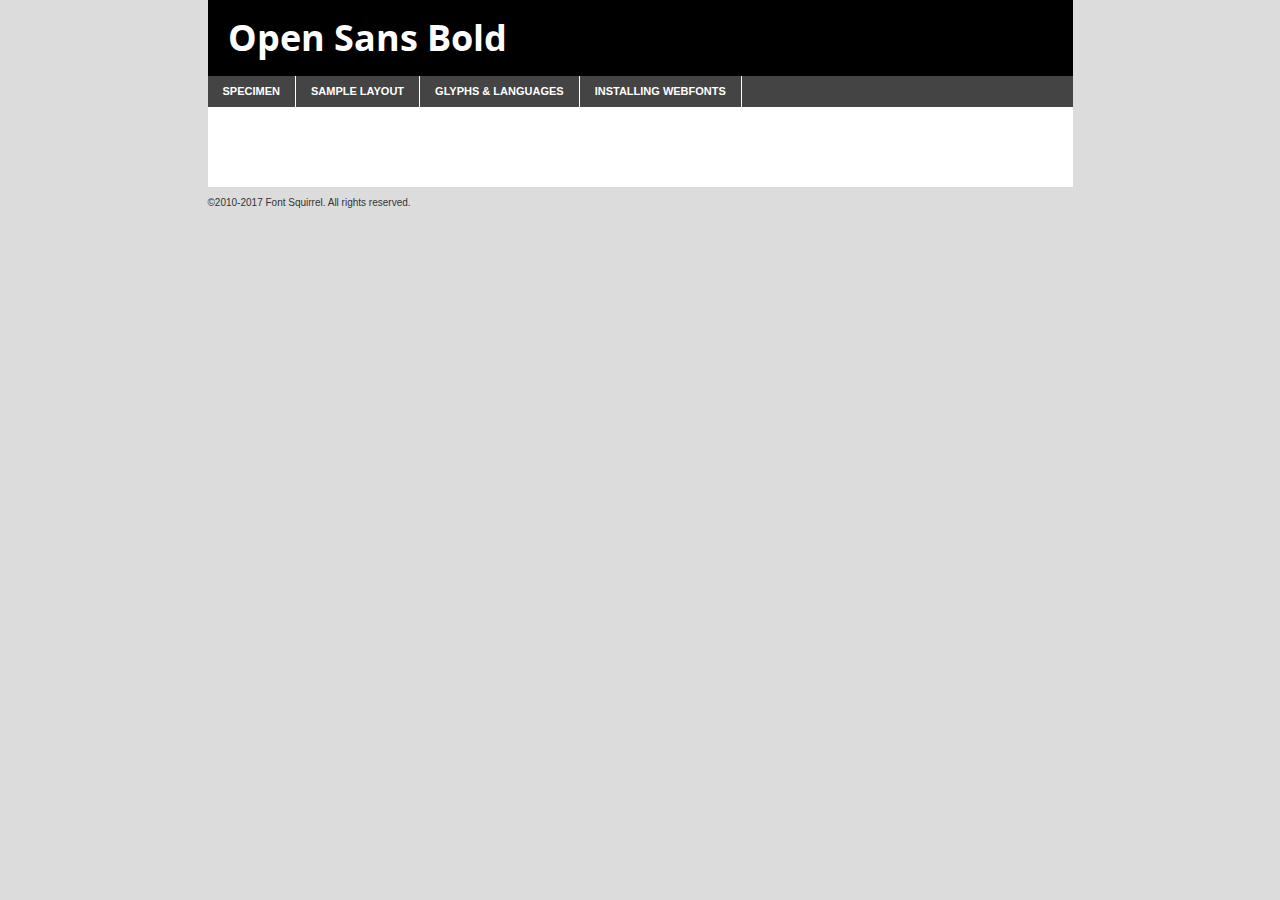
<file: fonts/opensans-bold-demo.html>
<!DOCTYPE html PUBLIC "-//W3C//DTD XHTML 1.0 Transitional//EN"
	"http://www.w3.org/TR/xhtml1/DTD/xhtml1-transitional.dtd">

<html xmlns="http://www.w3.org/1999/xhtml" xml:lang="en" lang="en">
<head>
	<meta http-equiv="Content-Type" content="text/html; charset=utf-8" />
	<script src="http://ajax.googleapis.com/ajax/libs/jquery/1.7.2/jquery.min.js" type="text/javascript" charset="utf-8"></script>
	<script type="text/javascript">
	(function($){$.fn.easyTabs=function(option){var param=jQuery.extend({fadeSpeed:"fast",defaultContent:1,activeClass:'active'},option);$(this).each(function(){var thisId="#"+this.id;if(param.defaultContent==''){param.defaultContent=1;}
	if(typeof param.defaultContent=="number")
	{var defaultTab=$(thisId+" .tabs li:eq("+(param.defaultContent-1)+") a").attr('href').substr(1);}else{var defaultTab=param.defaultContent;}
	$(thisId+" .tabs li a").each(function(){var tabToHide=$(this).attr('href').substr(1);$("#"+tabToHide).addClass('easytabs-tab-content');});hideAll();changeContent(defaultTab);function hideAll(){$(thisId+" .easytabs-tab-content").hide();}
	function changeContent(tabId){hideAll();$(thisId+" .tabs li").removeClass(param.activeClass);$(thisId+" .tabs li a[href=#"+tabId+"]").closest('li').addClass(param.activeClass);if(param.fadeSpeed!="none")
	{$(thisId+" #"+tabId).fadeIn(param.fadeSpeed);}else{$(thisId+" #"+tabId).show();}}
	$(thisId+" .tabs li").click(function(){var tabId=$(this).find('a').attr('href').substr(1);changeContent(tabId);return false;});});}})(jQuery);
	</script>
	<link rel="stylesheet" href="specimen_files/specimen_stylesheet.css" type="text/css" charset="utf-8" />
	<link rel="stylesheet" href="stylesheet.css" type="text/css" charset="utf-8" />

	<style type="text/css">
					body{
				font-family: 'open_sansbold';
							}
		</style>

	<title>Open Sans Bold Specimen</title>
	
	
	<script type="text/javascript" charset="utf-8">
		$(document).ready(function() {
			$('#container').easyTabs({defaultContent:1});
		});
	</script>
</head>

<body>
<div id="container">
	<div id="header">
		Open Sans Bold	</div>
	<ul class="tabs">
		<li><a href="#specimen">Specimen</a></li>
		<li><a href="#layout">Sample Layout</a></li>
				<li><a href="#glyphs">Glyphs &amp; Languages</a></li>
		<li><a href="#installing">Installing Webfonts</a></li>
		
	</ul>
	
	<div id="main_content">

		
			<div id="specimen">
		
				<div class="section">
					<div class="grid12 firstcol">
						<div class="huge">AaBb</div>
					</div>
				</div>
		
				<div class="section">
					<div class="glyph_range">A&#x200B;B&#x200b;C&#x200b;D&#x200b;E&#x200b;F&#x200b;G&#x200b;H&#x200b;I&#x200b;J&#x200b;K&#x200b;L&#x200b;M&#x200b;N&#x200b;O&#x200b;P&#x200b;Q&#x200b;R&#x200b;S&#x200b;T&#x200b;U&#x200b;V&#x200b;W&#x200b;X&#x200b;Y&#x200b;Z&#x200b;a&#x200b;b&#x200b;c&#x200b;d&#x200b;e&#x200b;f&#x200b;g&#x200b;h&#x200b;i&#x200b;j&#x200b;k&#x200b;l&#x200b;m&#x200b;n&#x200b;o&#x200b;p&#x200b;q&#x200b;r&#x200b;s&#x200b;t&#x200b;u&#x200b;v&#x200b;w&#x200b;x&#x200b;y&#x200b;z&#x200b;1&#x200b;2&#x200b;3&#x200b;4&#x200b;5&#x200b;6&#x200b;7&#x200b;8&#x200b;9&#x200b;0&#x200b;&amp;&#x200b;.&#x200b;,&#x200b;?&#x200b;!&#x200b;&#64;&#x200b;(&#x200b;)&#x200b;#&#x200b;$&#x200b;%&#x200b;*&#x200b;+&#x200b;-&#x200b;=&#x200b;:&#x200b;;</div>
				</div>
				<div class="section">
					<div class="grid12 firstcol">
						<table class="sample_table">
							<tr><td>10</td><td class="size10">abcdefghijklmnopqrstuvwxyzABCDEFGHIJKLMNOPQRSTUVWXYZ0123456789abcdefghijklmnopqrstuvwxyzABCDEFGHIJKLMNOPQRSTUVWXYZ0123456789abcdefghijklmnopqrstuvwxyzABCDEFGHIJKLMNOPQRSTUVWXYZ</td></tr>
							<tr><td>11</td><td class="size11">abcdefghijklmnopqrstuvwxyzABCDEFGHIJKLMNOPQRSTUVWXYZ0123456789abcdefghijklmnopqrstuvwxyzABCDEFGHIJKLMNOPQRSTUVWXYZ0123456789abcdefghijklmnopqrstuvwxyzABCDEFGHIJKLMNOPQRSTUVWXYZ</td></tr>
							<tr><td>12</td><td class="size12">abcdefghijklmnopqrstuvwxyzABCDEFGHIJKLMNOPQRSTUVWXYZ0123456789abcdefghijklmnopqrstuvwxyzABCDEFGHIJKLMNOPQRSTUVWXYZ0123456789abcdefghijklmnopqrstuvwxyzABCDEFGHIJKLMNOPQRSTUVWXYZ</td></tr>
							<tr><td>13</td><td class="size13">abcdefghijklmnopqrstuvwxyzABCDEFGHIJKLMNOPQRSTUVWXYZ0123456789abcdefghijklmnopqrstuvwxyzABCDEFGHIJKLMNOPQRSTUVWXYZ0123456789abcdefghijklmnopqrstuvwxyzABCDEFGHIJKLMNOPQRSTUVWXYZ</td></tr>
							<tr><td>14</td><td class="size14">abcdefghijklmnopqrstuvwxyzABCDEFGHIJKLMNOPQRSTUVWXYZ0123456789abcdefghijklmnopqrstuvwxyzABCDEFGHIJKLMNOPQRSTUVWXYZ0123456789abcdefghijklmnopqrstuvwxyzABCDEFGHIJKLMNOPQRSTUVWXYZ</td></tr>
							<tr><td>16</td><td class="size16">abcdefghijklmnopqrstuvwxyzABCDEFGHIJKLMNOPQRSTUVWXYZ0123456789abcdefghijklmnopqrstuvwxyzABCDEFGHIJKLMNOPQRSTUVWXYZ</td></tr>
							<tr><td>18</td><td class="size18">abcdefghijklmnopqrstuvwxyzABCDEFGHIJKLMNOPQRSTUVWXYZ0123456789abcdefghijklmnopqrstuvwxyzABCDEFGHIJKLMNOPQRSTUVWXYZ</td></tr>
							<tr><td>20</td><td class="size20">abcdefghijklmnopqrstuvwxyzABCDEFGHIJKLMNOPQRSTUVWXYZ0123456789abcdefghijklmnopqrstuvwxyzABCDEFGHIJKLMNOPQRSTUVWXYZ</td></tr>
							<tr><td>24</td><td class="size24">abcdefghijklmnopqrstuvwxyzABCDEFGHIJKLMNOPQRSTUVWXYZ0123456789abcdefghijklmnopqrstuvwxyzABCDEFGHIJKLMNOPQRSTUVWXYZ</td></tr>
							<tr><td>30</td><td class="size30">abcdefghijklmnopqrstuvwxyzABCDEFGHIJKLMNOPQRSTUVWXYZ0123456789abcdefghijklmnopqrstuvwxyzABCDEFGHIJKLMNOPQRSTUVWXYZ</td></tr>
							<tr><td>36</td><td class="size36">abcdefghijklmnopqrstuvwxyzABCDEFGHIJKLMNOPQRSTUVWXYZ0123456789abcdefghijklmnopqrstuvwxyzABCDEFGHIJKLMNOPQRSTUVWXYZ</td></tr>
							<tr><td>48</td><td class="size48">abcdefghijklmnopqrstuvwxyzABCDEFGHIJKLMNOPQRSTUVWXYZ0123456789abcdefghijklmnopqrstuvwxyzABCDEFGHIJKLMNOPQRSTUVWXYZ</td></tr>
							<tr><td>60</td><td class="size60">abcdefghijklmnopqrstuvwxyzABCDEFGHIJKLMNOPQRSTUVWXYZ0123456789abcdefghijklmnopqrstuvwxyzABCDEFGHIJKLMNOPQRSTUVWXYZ</td></tr>
							<tr><td>72</td><td class="size72">abcdefghijklmnopqrstuvwxyzABCDEFGHIJKLMNOPQRSTUVWXYZ0123456789abcdefghijklmnopqrstuvwxyzABCDEFGHIJKLMNOPQRSTUVWXYZ</td></tr>
							<tr><td>90</td><td class="size90">abcdefghijklmnopqrstuvwxyzABCDEFGHIJKLMNOPQRSTUVWXYZ0123456789abcdefghijklmnopqrstuvwxyzABCDEFGHIJKLMNOPQRSTUVWXYZ</td></tr>
						</table>
				
					</div>
			
				</div>
		
		
		
								<div class="section" id="bodycomparison">


										<div id="xheight">
				<div class="fontbody">&#x25FC;&#x25FC;&#x25FC;&#x25FC;&#x25FC;&#x25FC;&#x25FC;&#x25FC;&#x25FC;&#x25FC;&#x25FC;&#x25FC;&#x25FC;&#x25FC;&#x25FC;&#x25FC;&#x25FC;&#x25FC;&#x25FC;&#x25FC;&#x25FC;&#x25FC;&#x25FC;&#x25FC;&#x25FC;&#x25FC;&#x25FC;&#x25FC;&#x25FC;&#x25FC;&#x25FC;&#x25FC;&#x25FC;&#x25FC;&#x25FC;&#x25FC;&#x25FC;&#x25FC;&#x25FC;&#x25FC;&#x25FC;&#x25FC;&#x25FC;&#x25FC;&#x25FC;&#x25FC;&#x25FC;&#x25FC;&#x25FC;&#x25FC;&#x25FC;&#x25FC;&#x25FC;&#x25FC;&#x25FC;&#x25FC;&#x25FC;&#x25FC;&#x25FC;&#x25FC;&#x25FC;&#x25FC;&#x25FC;&#x25FC;&#x25FC;&#x25FC;&#x25FC;&#x25FC;&#x25FC;&#x25FC;&#x25FC;&#x25FC;&#x25FC;&#x25FC;&#x25FC;&#x25FC;&#x25FC;&#x25FC;&#x25FC;&#x25FC;&#x25FC;&#x25FC;&#x25FC;&#x25FC;&#x25FC;&#x25FC;&#x25FC;&#x25FC;&#x25FC;&#x25FC;&#x25FC;&#x25FC;&#x25FC;&#x25FC;&#x25FC;&#x25FC;&#x25FC;&#x25FC;&#x25FC;body</div><div class="arialbody">body</div><div class="verdanabody">body</div><div class="georgiabody">body</div></div>
										<div class="fontbody" style="z-index:1">
											body<span>Open Sans Bold</span>
										</div>
										<div class="arialbody" style="z-index:1">
											body<span>Arial</span>
										</div>
										<div class="verdanabody" style="z-index:1">
											body<span>Verdana</span>
										</div>
										<div class="georgiabody" style="z-index:1">
											body<span>Georgia</span>
										</div>



								</div>
		
		
				<div class="section psample psample_row1" id="">
					
					<div class="grid2 firstcol">
						<p class="size10"><span>10.</span>Aenean lacinia bibendum nulla sed consectetur. Fusce dapibus, tellus ac cursus commodo, tortor mauris condimentum nibh, ut fermentum massa justo sit amet risus. Nullam id dolor id nibh ultricies vehicula ut id elit. Cum sociis natoque penatibus et magnis dis parturient montes, nascetur ridiculus mus. Nulla vitae elit libero, a pharetra augue.</p>
			
					</div>
					<div class="grid3">
						<p class="size11"><span>11.</span>Aenean lacinia bibendum nulla sed consectetur. Fusce dapibus, tellus ac cursus commodo, tortor mauris condimentum nibh, ut fermentum massa justo sit amet risus. Nullam id dolor id nibh ultricies vehicula ut id elit. Cum sociis natoque penatibus et magnis dis parturient montes, nascetur ridiculus mus. Nulla vitae elit libero, a pharetra augue.</p>
			
					</div>
					<div class="grid3">
						<p class="size12"><span>12.</span>Aenean lacinia bibendum nulla sed consectetur. Fusce dapibus, tellus ac cursus commodo, tortor mauris condimentum nibh, ut fermentum massa justo sit amet risus. Nullam id dolor id nibh ultricies vehicula ut id elit. Cum sociis natoque penatibus et magnis dis parturient montes, nascetur ridiculus mus. Nulla vitae elit libero, a pharetra augue.</p>
			
					</div>
					<div class="grid4">
						<p class="size13"><span>13.</span>Aenean lacinia bibendum nulla sed consectetur. Fusce dapibus, tellus ac cursus commodo, tortor mauris condimentum nibh, ut fermentum massa justo sit amet risus. Nullam id dolor id nibh ultricies vehicula ut id elit. Cum sociis natoque penatibus et magnis dis parturient montes, nascetur ridiculus mus. Nulla vitae elit libero, a pharetra augue.</p>
			
					</div>
					<div class="white_blend"></div>
					
				</div>
				<div class="section psample psample_row2" id="">
					<div class="grid3 firstcol">
						<p class="size14"><span>14.</span>Aenean lacinia bibendum nulla sed consectetur. Fusce dapibus, tellus ac cursus commodo, tortor mauris condimentum nibh, ut fermentum massa justo sit amet risus. Nullam id dolor id nibh ultricies vehicula ut id elit. Cum sociis natoque penatibus et magnis dis parturient montes, nascetur ridiculus mus. Nulla vitae elit libero, a pharetra augue.</p>
			
					</div>
					<div class="grid4">
						<p class="size16"><span>16.</span>Aenean lacinia bibendum nulla sed consectetur. Fusce dapibus, tellus ac cursus commodo, tortor mauris condimentum nibh, ut fermentum massa justo sit amet risus. Nullam id dolor id nibh ultricies vehicula ut id elit. Cum sociis natoque penatibus et magnis dis parturient montes, nascetur ridiculus mus. Nulla vitae elit libero, a pharetra augue.</p>
			
					</div>
					<div class="grid5">
						<p class="size18"><span>18.</span>Aenean lacinia bibendum nulla sed consectetur. Fusce dapibus, tellus ac cursus commodo, tortor mauris condimentum nibh, ut fermentum massa justo sit amet risus. Nullam id dolor id nibh ultricies vehicula ut id elit. Cum sociis natoque penatibus et magnis dis parturient montes, nascetur ridiculus mus. Nulla vitae elit libero, a pharetra augue.</p>
			
					</div>

					<div class="white_blend"></div>

				</div>
				
				<div class="section psample psample_row3" id="">
					<div class="grid5 firstcol">
						<p class="size20"><span>20.</span>Aenean lacinia bibendum nulla sed consectetur. Fusce dapibus, tellus ac cursus commodo, tortor mauris condimentum nibh, ut fermentum massa justo sit amet risus. Nullam id dolor id nibh ultricies vehicula ut id elit. Cum sociis natoque penatibus et magnis dis parturient montes, nascetur ridiculus mus. Nulla vitae elit libero, a pharetra augue.</p>
					</div>
					<div class="grid7">
						<p class="size24"><span>24.</span>Aenean lacinia bibendum nulla sed consectetur. Fusce dapibus, tellus ac cursus commodo, tortor mauris condimentum nibh, ut fermentum massa justo sit amet risus. Nullam id dolor id nibh ultricies vehicula ut id elit. Cum sociis natoque penatibus et magnis dis parturient montes, nascetur ridiculus mus. Nulla vitae elit libero, a pharetra augue.</p>
					</div>
					
					<div class="white_blend"></div>
					
				</div>
				
				<div class="section psample psample_row4" id="">
					<div class="grid12 firstcol">
						<p class="size30"><span>30.</span>Aenean lacinia bibendum nulla sed consectetur. Fusce dapibus, tellus ac cursus commodo, tortor mauris condimentum nibh, ut fermentum massa justo sit amet risus. Nullam id dolor id nibh ultricies vehicula ut id elit. Cum sociis natoque penatibus et magnis dis parturient montes, nascetur ridiculus mus. Nulla vitae elit libero, a pharetra augue.</p>
					</div>
					<div class="white_blend"></div>
					
				</div>
				
				
				
				<div class="section psample psample_row1 fullreverse">
					<div class="grid2 firstcol">
						<p class="size10"><span>10.</span>Aenean lacinia bibendum nulla sed consectetur. Fusce dapibus, tellus ac cursus commodo, tortor mauris condimentum nibh, ut fermentum massa justo sit amet risus. Nullam id dolor id nibh ultricies vehicula ut id elit. Cum sociis natoque penatibus et magnis dis parturient montes, nascetur ridiculus mus. Nulla vitae elit libero, a pharetra augue.</p>
			
					</div>
					<div class="grid3">
						<p class="size11"><span>11.</span>Aenean lacinia bibendum nulla sed consectetur. Fusce dapibus, tellus ac cursus commodo, tortor mauris condimentum nibh, ut fermentum massa justo sit amet risus. Nullam id dolor id nibh ultricies vehicula ut id elit. Cum sociis natoque penatibus et magnis dis parturient montes, nascetur ridiculus mus. Nulla vitae elit libero, a pharetra augue.</p>
			
					</div>
					<div class="grid3">
						<p class="size12"><span>12.</span>Aenean lacinia bibendum nulla sed consectetur. Fusce dapibus, tellus ac cursus commodo, tortor mauris condimentum nibh, ut fermentum massa justo sit amet risus. Nullam id dolor id nibh ultricies vehicula ut id elit. Cum sociis natoque penatibus et magnis dis parturient montes, nascetur ridiculus mus. Nulla vitae elit libero, a pharetra augue.</p>
			
					</div>
					<div class="grid4">
						<p class="size13"><span>13.</span>Aenean lacinia bibendum nulla sed consectetur. Fusce dapibus, tellus ac cursus commodo, tortor mauris condimentum nibh, ut fermentum massa justo sit amet risus. Nullam id dolor id nibh ultricies vehicula ut id elit. Cum sociis natoque penatibus et magnis dis parturient montes, nascetur ridiculus mus. Nulla vitae elit libero, a pharetra augue.</p>
			
					</div>
					<div class="black_blend"></div>
					
				</div>
				
				<div class="section psample psample_row2 fullreverse">
					<div class="grid3 firstcol">
						<p class="size14"><span>14.</span>Aenean lacinia bibendum nulla sed consectetur. Fusce dapibus, tellus ac cursus commodo, tortor mauris condimentum nibh, ut fermentum massa justo sit amet risus. Nullam id dolor id nibh ultricies vehicula ut id elit. Cum sociis natoque penatibus et magnis dis parturient montes, nascetur ridiculus mus. Nulla vitae elit libero, a pharetra augue.</p>
			
					</div>
					<div class="grid4">
						<p class="size16"><span>16.</span>Aenean lacinia bibendum nulla sed consectetur. Fusce dapibus, tellus ac cursus commodo, tortor mauris condimentum nibh, ut fermentum massa justo sit amet risus. Nullam id dolor id nibh ultricies vehicula ut id elit. Cum sociis natoque penatibus et magnis dis parturient montes, nascetur ridiculus mus. Nulla vitae elit libero, a pharetra augue.</p>
			
					</div>
					<div class="grid5">
						<p class="size18"><span>18.</span>Aenean lacinia bibendum nulla sed consectetur. Fusce dapibus, tellus ac cursus commodo, tortor mauris condimentum nibh, ut fermentum massa justo sit amet risus. Nullam id dolor id nibh ultricies vehicula ut id elit. Cum sociis natoque penatibus et magnis dis parturient montes, nascetur ridiculus mus. Nulla vitae elit libero, a pharetra augue.</p>
			
					</div>
					<div class="black_blend"></div>

				</div>
				
				<div class="section psample fullreverse psample_row3" id="">
					<div class="grid5 firstcol">
						<p class="size20"><span>20.</span>Aenean lacinia bibendum nulla sed consectetur. Fusce dapibus, tellus ac cursus commodo, tortor mauris condimentum nibh, ut fermentum massa justo sit amet risus. Nullam id dolor id nibh ultricies vehicula ut id elit. Cum sociis natoque penatibus et magnis dis parturient montes, nascetur ridiculus mus. Nulla vitae elit libero, a pharetra augue.</p>
					</div>
					<div class="grid7">
						<p class="size24"><span>24.</span>Aenean lacinia bibendum nulla sed consectetur. Fusce dapibus, tellus ac cursus commodo, tortor mauris condimentum nibh, ut fermentum massa justo sit amet risus. Nullam id dolor id nibh ultricies vehicula ut id elit. Cum sociis natoque penatibus et magnis dis parturient montes, nascetur ridiculus mus. Nulla vitae elit libero, a pharetra augue.</p>
					</div>
					
					<div class="black_blend"></div>
					
				</div>
				
				<div class="section psample fullreverse psample_row4" id="" style="border-bottom: 20px #000 solid;">
					<div class="grid12 firstcol">
						<p class="size30"><span>30.</span>Aenean lacinia bibendum nulla sed consectetur. Fusce dapibus, tellus ac cursus commodo, tortor mauris condimentum nibh, ut fermentum massa justo sit amet risus. Nullam id dolor id nibh ultricies vehicula ut id elit. Cum sociis natoque penatibus et magnis dis parturient montes, nascetur ridiculus mus. Nulla vitae elit libero, a pharetra augue.</p>
					</div>
					<div class="black_blend"></div>
					
				</div>
				
				
				
				
			</div>
			
			<div id="layout">
				
				<div class="section">
					
					<div class="grid12 firstcol">
						<h1>Lorem Ipsum Dolor</h1>
						<h2>Etiam porta sem malesuada magna mollis euismod</h2>
						
						<p class="byline">By <a href="#link">Aenean Lacinia</a></p>
					</div>
				</div>
				<div class="section">
					<div class="grid8 firstcol">
						<p class="large">Donec sed odio dui. Morbi leo risus, porta ac consectetur ac, vestibulum at eros. Fusce dapibus, tellus ac cursus commodo, tortor mauris condimentum nibh, ut fermentum massa justo sit amet risus. </p>

						
						<h3>Pellentesque ornare sem</h3>

						<p>Maecenas sed diam eget risus varius blandit sit amet non magna. Maecenas faucibus mollis interdum. Donec ullamcorper nulla non metus auctor fringilla. Nullam id dolor id nibh ultricies vehicula ut id elit. Nullam id dolor id nibh ultricies vehicula ut id elit. </p>

						<p>Aenean eu leo quam. Pellentesque ornare sem lacinia quam venenatis vestibulum. Lorem ipsum dolor sit amet, consectetur adipiscing elit. Cum sociis natoque penatibus et magnis dis parturient montes, nascetur ridiculus mus. </p>

						<p>Nulla vitae elit libero, a pharetra augue. Praesent commodo cursus magna, vel scelerisque nisl consectetur et. Aenean lacinia bibendum nulla sed consectetur. </p>

						<p>Nullam quis risus eget urna mollis ornare vel eu leo. Nullam quis risus eget urna mollis ornare vel eu leo. Maecenas sed diam eget risus varius blandit sit amet non magna. Donec ullamcorper nulla non metus auctor fringilla. </p>

						<h3>Cras mattis consectetur</h3>

						<p>Aenean eu leo quam. Pellentesque ornare sem lacinia quam venenatis vestibulum. Aenean lacinia bibendum nulla sed consectetur. Integer posuere erat a ante venenatis dapibus posuere velit aliquet. Cras mattis consectetur purus sit amet fermentum. </p>

						<p>Nullam id dolor id nibh ultricies vehicula ut id elit. Nullam quis risus eget urna mollis ornare vel eu leo. Cras mattis consectetur purus sit amet fermentum.</p>
					</div>
					
					<div class="grid4 sidebar">
						
						<div class="box reverse">
							<p class="last">Nullam quis risus eget urna mollis ornare vel eu leo. Donec ullamcorper nulla non metus auctor fringilla. Cras mattis consectetur purus sit amet fermentum. Sed posuere consectetur est at lobortis. Lorem ipsum dolor sit amet, consectetur adipiscing elit. </p>
						</div>
						
						<p class="caption">Maecenas sed diam eget risus varius.</p>

						<p>Vestibulum id ligula porta felis euismod semper. Integer posuere erat a ante venenatis dapibus posuere velit aliquet. Vestibulum id ligula porta felis euismod semper. Sed posuere consectetur est at lobortis. Maecenas sed diam eget risus varius blandit sit amet non magna. Fusce dapibus, tellus ac cursus commodo, tortor mauris condimentum nibh, ut fermentum massa justo sit amet risus. </p>

					

						<p>Duis mollis, est non commodo luctus, nisi erat porttitor ligula, eget lacinia odio sem nec elit. Aenean lacinia bibendum nulla sed consectetur. Vivamus sagittis lacus vel augue laoreet rutrum faucibus dolor auctor. Aenean lacinia bibendum nulla sed consectetur. Nullam quis risus eget urna mollis ornare vel eu leo. </p>

						<p>Praesent commodo cursus magna, vel scelerisque nisl consectetur et. Donec ullamcorper nulla non metus auctor fringilla. Maecenas faucibus mollis interdum. Fusce dapibus, tellus ac cursus commodo, tortor mauris condimentum nibh, ut fermentum massa justo sit amet risus. </p>

					</div>
				</div>
				
			</div>


			



		<div id="glyphs">
			<div class="section">
				<div class="grid12 firstcol">
			
				<h1>Language Support</h1>
				<p>The subset of Open Sans Bold in this kit supports the following languages:<br />
			
					Albanian, Basque, Breton, Chamorro, Danish, Dutch, English, Faroese, Finnish, French, Frisian, Galician, German, Icelandic, Italian, Malagasy, Norwegian, Portuguese, Spanish, Alsatian, Aragonese, Arapaho, Arrernte, Asturian, Aymara, Bislama, Cebuano, Corsican, Fijian, French_creole, Genoese, Gilbertese, Greenlandic, Haitian_creole, Hiligaynon, Hmong, Hopi, Ibanag, Iloko_ilokano, Indonesian, Interglossa_glosa, Interlingua, Irish_gaelic, Jerriais, Lojban, Lombard, Luxembourgeois, Manx, Mohawk, Norfolk_pitcairnese, Occitan, Oromo, Pangasinan, Papiamento, Piedmontese, Potawatomi, Rhaeto-romance, Romansh, Rotokas, Sami_lule, Samoan, Sardinian, Scots_gaelic, Seychelles_creole, Shona, Sicilian, Somali, Southern_ndebele, Swahili, Swati_swazi, Tagalog_filipino_pilipino, Tetum, Tok_pisin, Uyghur_latinized, Volapuk, Walloon, Warlpiri, Xhosa, Yapese, Zulu, Latinbasic, Ubasic, Demo				</p>
				<h1>Glyph Chart</h1>
				<p>The subset of Open Sans Bold in this kit includes all the glyphs listed below. Unicode entities are included above each glyph to help you insert individual characters into your layout.</p>
				<div id="glyph_chart">
			
																				 <div><p>&amp;#13;</p>&#13;</div>
																				 <div><p>&amp;#32;</p>&#32;</div>
																				 <div><p>&amp;#33;</p>&#33;</div>
																				 <div><p>&amp;#34;</p>&#34;</div>
																				 <div><p>&amp;#35;</p>&#35;</div>
																				 <div><p>&amp;#36;</p>&#36;</div>
																				 <div><p>&amp;#37;</p>&#37;</div>
																				 <div><p>&amp;#38;</p>&#38;</div>
																				 <div><p>&amp;#39;</p>&#39;</div>
																				 <div><p>&amp;#40;</p>&#40;</div>
																				 <div><p>&amp;#41;</p>&#41;</div>
																				 <div><p>&amp;#42;</p>&#42;</div>
																				 <div><p>&amp;#43;</p>&#43;</div>
																				 <div><p>&amp;#44;</p>&#44;</div>
																				 <div><p>&amp;#45;</p>&#45;</div>
																				 <div><p>&amp;#46;</p>&#46;</div>
																				 <div><p>&amp;#47;</p>&#47;</div>
																				 <div><p>&amp;#48;</p>&#48;</div>
																				 <div><p>&amp;#49;</p>&#49;</div>
																				 <div><p>&amp;#50;</p>&#50;</div>
																				 <div><p>&amp;#51;</p>&#51;</div>
																				 <div><p>&amp;#52;</p>&#52;</div>
																				 <div><p>&amp;#53;</p>&#53;</div>
																				 <div><p>&amp;#54;</p>&#54;</div>
																				 <div><p>&amp;#55;</p>&#55;</div>
																				 <div><p>&amp;#56;</p>&#56;</div>
																				 <div><p>&amp;#57;</p>&#57;</div>
																				 <div><p>&amp;#58;</p>&#58;</div>
																				 <div><p>&amp;#59;</p>&#59;</div>
																				 <div><p>&amp;#60;</p>&#60;</div>
																				 <div><p>&amp;#61;</p>&#61;</div>
																				 <div><p>&amp;#62;</p>&#62;</div>
																				 <div><p>&amp;#63;</p>&#63;</div>
																				 <div><p>&amp;#64;</p>&#64;</div>
																				 <div><p>&amp;#65;</p>&#65;</div>
																				 <div><p>&amp;#66;</p>&#66;</div>
																				 <div><p>&amp;#67;</p>&#67;</div>
																				 <div><p>&amp;#68;</p>&#68;</div>
																				 <div><p>&amp;#69;</p>&#69;</div>
																				 <div><p>&amp;#70;</p>&#70;</div>
																				 <div><p>&amp;#71;</p>&#71;</div>
																				 <div><p>&amp;#72;</p>&#72;</div>
																				 <div><p>&amp;#73;</p>&#73;</div>
																				 <div><p>&amp;#74;</p>&#74;</div>
																				 <div><p>&amp;#75;</p>&#75;</div>
																				 <div><p>&amp;#76;</p>&#76;</div>
																				 <div><p>&amp;#77;</p>&#77;</div>
																				 <div><p>&amp;#78;</p>&#78;</div>
																				 <div><p>&amp;#79;</p>&#79;</div>
																				 <div><p>&amp;#80;</p>&#80;</div>
																				 <div><p>&amp;#81;</p>&#81;</div>
																				 <div><p>&amp;#82;</p>&#82;</div>
																				 <div><p>&amp;#83;</p>&#83;</div>
																				 <div><p>&amp;#84;</p>&#84;</div>
																				 <div><p>&amp;#85;</p>&#85;</div>
																				 <div><p>&amp;#86;</p>&#86;</div>
																				 <div><p>&amp;#87;</p>&#87;</div>
																				 <div><p>&amp;#88;</p>&#88;</div>
																				 <div><p>&amp;#89;</p>&#89;</div>
																				 <div><p>&amp;#90;</p>&#90;</div>
																				 <div><p>&amp;#91;</p>&#91;</div>
																				 <div><p>&amp;#92;</p>&#92;</div>
																				 <div><p>&amp;#93;</p>&#93;</div>
																				 <div><p>&amp;#94;</p>&#94;</div>
																				 <div><p>&amp;#95;</p>&#95;</div>
																				 <div><p>&amp;#96;</p>&#96;</div>
																				 <div><p>&amp;#97;</p>&#97;</div>
																				 <div><p>&amp;#98;</p>&#98;</div>
																				 <div><p>&amp;#99;</p>&#99;</div>
																				 <div><p>&amp;#100;</p>&#100;</div>
																				 <div><p>&amp;#101;</p>&#101;</div>
																				 <div><p>&amp;#102;</p>&#102;</div>
																				 <div><p>&amp;#103;</p>&#103;</div>
																				 <div><p>&amp;#104;</p>&#104;</div>
																				 <div><p>&amp;#105;</p>&#105;</div>
																				 <div><p>&amp;#106;</p>&#106;</div>
																				 <div><p>&amp;#107;</p>&#107;</div>
																				 <div><p>&amp;#108;</p>&#108;</div>
																				 <div><p>&amp;#109;</p>&#109;</div>
																				 <div><p>&amp;#110;</p>&#110;</div>
																				 <div><p>&amp;#111;</p>&#111;</div>
																				 <div><p>&amp;#112;</p>&#112;</div>
																				 <div><p>&amp;#113;</p>&#113;</div>
																				 <div><p>&amp;#114;</p>&#114;</div>
																				 <div><p>&amp;#115;</p>&#115;</div>
																				 <div><p>&amp;#116;</p>&#116;</div>
																				 <div><p>&amp;#117;</p>&#117;</div>
																				 <div><p>&amp;#118;</p>&#118;</div>
																				 <div><p>&amp;#119;</p>&#119;</div>
																				 <div><p>&amp;#120;</p>&#120;</div>
																				 <div><p>&amp;#121;</p>&#121;</div>
																				 <div><p>&amp;#122;</p>&#122;</div>
																				 <div><p>&amp;#123;</p>&#123;</div>
																				 <div><p>&amp;#124;</p>&#124;</div>
																				 <div><p>&amp;#125;</p>&#125;</div>
																				 <div><p>&amp;#126;</p>&#126;</div>
																				 <div><p>&amp;#160;</p>&#160;</div>
																				 <div><p>&amp;#161;</p>&#161;</div>
																				 <div><p>&amp;#162;</p>&#162;</div>
																				 <div><p>&amp;#163;</p>&#163;</div>
																				 <div><p>&amp;#164;</p>&#164;</div>
																				 <div><p>&amp;#165;</p>&#165;</div>
																				 <div><p>&amp;#166;</p>&#166;</div>
																				 <div><p>&amp;#167;</p>&#167;</div>
																				 <div><p>&amp;#168;</p>&#168;</div>
																				 <div><p>&amp;#169;</p>&#169;</div>
																				 <div><p>&amp;#170;</p>&#170;</div>
																				 <div><p>&amp;#171;</p>&#171;</div>
																				 <div><p>&amp;#172;</p>&#172;</div>
																				 <div><p>&amp;#173;</p>&#173;</div>
																				 <div><p>&amp;#174;</p>&#174;</div>
																				 <div><p>&amp;#175;</p>&#175;</div>
																				 <div><p>&amp;#176;</p>&#176;</div>
																				 <div><p>&amp;#177;</p>&#177;</div>
																				 <div><p>&amp;#178;</p>&#178;</div>
																				 <div><p>&amp;#179;</p>&#179;</div>
																				 <div><p>&amp;#180;</p>&#180;</div>
																				 <div><p>&amp;#181;</p>&#181;</div>
																				 <div><p>&amp;#182;</p>&#182;</div>
																				 <div><p>&amp;#183;</p>&#183;</div>
																				 <div><p>&amp;#184;</p>&#184;</div>
																				 <div><p>&amp;#185;</p>&#185;</div>
																				 <div><p>&amp;#186;</p>&#186;</div>
																				 <div><p>&amp;#187;</p>&#187;</div>
																				 <div><p>&amp;#188;</p>&#188;</div>
																				 <div><p>&amp;#189;</p>&#189;</div>
																				 <div><p>&amp;#190;</p>&#190;</div>
																				 <div><p>&amp;#191;</p>&#191;</div>
																				 <div><p>&amp;#192;</p>&#192;</div>
																				 <div><p>&amp;#193;</p>&#193;</div>
																				 <div><p>&amp;#194;</p>&#194;</div>
																				 <div><p>&amp;#195;</p>&#195;</div>
																				 <div><p>&amp;#196;</p>&#196;</div>
																				 <div><p>&amp;#197;</p>&#197;</div>
																				 <div><p>&amp;#198;</p>&#198;</div>
																				 <div><p>&amp;#199;</p>&#199;</div>
																				 <div><p>&amp;#200;</p>&#200;</div>
																				 <div><p>&amp;#201;</p>&#201;</div>
																				 <div><p>&amp;#202;</p>&#202;</div>
																				 <div><p>&amp;#203;</p>&#203;</div>
																				 <div><p>&amp;#204;</p>&#204;</div>
																				 <div><p>&amp;#205;</p>&#205;</div>
																				 <div><p>&amp;#206;</p>&#206;</div>
																				 <div><p>&amp;#207;</p>&#207;</div>
																				 <div><p>&amp;#208;</p>&#208;</div>
																				 <div><p>&amp;#209;</p>&#209;</div>
																				 <div><p>&amp;#210;</p>&#210;</div>
																				 <div><p>&amp;#211;</p>&#211;</div>
																				 <div><p>&amp;#212;</p>&#212;</div>
																				 <div><p>&amp;#213;</p>&#213;</div>
																				 <div><p>&amp;#214;</p>&#214;</div>
																				 <div><p>&amp;#215;</p>&#215;</div>
																				 <div><p>&amp;#216;</p>&#216;</div>
																				 <div><p>&amp;#217;</p>&#217;</div>
																				 <div><p>&amp;#218;</p>&#218;</div>
																				 <div><p>&amp;#219;</p>&#219;</div>
																				 <div><p>&amp;#220;</p>&#220;</div>
																				 <div><p>&amp;#221;</p>&#221;</div>
																				 <div><p>&amp;#222;</p>&#222;</div>
																				 <div><p>&amp;#223;</p>&#223;</div>
																				 <div><p>&amp;#224;</p>&#224;</div>
																				 <div><p>&amp;#225;</p>&#225;</div>
																				 <div><p>&amp;#226;</p>&#226;</div>
																				 <div><p>&amp;#227;</p>&#227;</div>
																				 <div><p>&amp;#228;</p>&#228;</div>
																				 <div><p>&amp;#229;</p>&#229;</div>
																				 <div><p>&amp;#230;</p>&#230;</div>
																				 <div><p>&amp;#231;</p>&#231;</div>
																				 <div><p>&amp;#232;</p>&#232;</div>
																				 <div><p>&amp;#233;</p>&#233;</div>
																				 <div><p>&amp;#234;</p>&#234;</div>
																				 <div><p>&amp;#235;</p>&#235;</div>
																				 <div><p>&amp;#236;</p>&#236;</div>
																				 <div><p>&amp;#237;</p>&#237;</div>
																				 <div><p>&amp;#238;</p>&#238;</div>
																				 <div><p>&amp;#239;</p>&#239;</div>
																				 <div><p>&amp;#240;</p>&#240;</div>
																				 <div><p>&amp;#241;</p>&#241;</div>
																				 <div><p>&amp;#242;</p>&#242;</div>
																				 <div><p>&amp;#243;</p>&#243;</div>
																				 <div><p>&amp;#244;</p>&#244;</div>
																				 <div><p>&amp;#245;</p>&#245;</div>
																				 <div><p>&amp;#246;</p>&#246;</div>
																				 <div><p>&amp;#247;</p>&#247;</div>
																				 <div><p>&amp;#248;</p>&#248;</div>
																				 <div><p>&amp;#249;</p>&#249;</div>
																				 <div><p>&amp;#250;</p>&#250;</div>
																				 <div><p>&amp;#251;</p>&#251;</div>
																				 <div><p>&amp;#252;</p>&#252;</div>
																				 <div><p>&amp;#253;</p>&#253;</div>
																				 <div><p>&amp;#254;</p>&#254;</div>
																				 <div><p>&amp;#255;</p>&#255;</div>
																				 <div><p>&amp;#338;</p>&#338;</div>
																				 <div><p>&amp;#339;</p>&#339;</div>
																				 <div><p>&amp;#376;</p>&#376;</div>
																				 <div><p>&amp;#710;</p>&#710;</div>
																				 <div><p>&amp;#732;</p>&#732;</div>
																				 <div><p>&amp;#8192;</p>&#8192;</div>
																				 <div><p>&amp;#8193;</p>&#8193;</div>
																				 <div><p>&amp;#8194;</p>&#8194;</div>
																				 <div><p>&amp;#8195;</p>&#8195;</div>
																				 <div><p>&amp;#8196;</p>&#8196;</div>
																				 <div><p>&amp;#8197;</p>&#8197;</div>
																				 <div><p>&amp;#8198;</p>&#8198;</div>
																				 <div><p>&amp;#8199;</p>&#8199;</div>
																				 <div><p>&amp;#8200;</p>&#8200;</div>
																				 <div><p>&amp;#8201;</p>&#8201;</div>
																				 <div><p>&amp;#8202;</p>&#8202;</div>
																				 <div><p>&amp;#8208;</p>&#8208;</div>
																				 <div><p>&amp;#8209;</p>&#8209;</div>
																				 <div><p>&amp;#8210;</p>&#8210;</div>
																				 <div><p>&amp;#8211;</p>&#8211;</div>
																				 <div><p>&amp;#8212;</p>&#8212;</div>
																				 <div><p>&amp;#8216;</p>&#8216;</div>
																				 <div><p>&amp;#8217;</p>&#8217;</div>
																				 <div><p>&amp;#8218;</p>&#8218;</div>
																				 <div><p>&amp;#8220;</p>&#8220;</div>
																				 <div><p>&amp;#8221;</p>&#8221;</div>
																				 <div><p>&amp;#8222;</p>&#8222;</div>
																				 <div><p>&amp;#8226;</p>&#8226;</div>
																				 <div><p>&amp;#8230;</p>&#8230;</div>
																				 <div><p>&amp;#8239;</p>&#8239;</div>
																				 <div><p>&amp;#8249;</p>&#8249;</div>
																				 <div><p>&amp;#8250;</p>&#8250;</div>
																				 <div><p>&amp;#8287;</p>&#8287;</div>
																				 <div><p>&amp;#8364;</p>&#8364;</div>
																				 <div><p>&amp;#8482;</p>&#8482;</div>
																				 <div><p>&amp;#9724;</p>&#9724;</div>
																				 <div><p>&amp;#64257;</p>&#64257;</div>
																				 <div><p>&amp;#64258;</p>&#64258;</div>
																				 <div><p>&amp;#64259;</p>&#64259;</div>
																				 <div><p>&amp;#64260;</p>&#64260;</div>
																																						</div>	
				</div>
		
		
			</div>
		</div>
		
		
		<div id="specs">
			
		</div>
	
		<div id="installing">
			<div class="section">
				<div class="grid7 firstcol">
					<h1>Installing Webfonts</h1>
					
					<p>Webfonts are supported by all major browser platforms but not all in the same way. There are currently four different font formats that must be included in order to target all browsers. This includes TTF, WOFF, EOT and SVG.</p>
					
					<h2>1. Upload your webfonts</h2>
					<p>You must upload your webfont kit to your website. They should be in or near the same directory as your CSS files.</p>
					
					<h2>2. Include the webfont stylesheet</h2>
					<p>A special CSS @font-face declaration helps the various browsers select the appropriate font it needs without causing you a bunch of headaches. Learn more about this syntax by reading the <a href="https://www.fontspring.com/blog/further-hardening-of-the-bulletproof-syntax">Fontspring blog post</a> about it. The code for it is as follows:</p>


<code>
@font-face{ 
	font-family: 'MyWebFont';
	src: url('WebFont.eot');
	src: url('WebFont.eot?#iefix') format('embedded-opentype'),
	     url('WebFont.woff') format('woff'),
	     url('WebFont.ttf') format('truetype'),
	     url('WebFont.svg#webfont') format('svg');
}
</code>

	<p>We've already gone ahead and generated the code for you. All you have to do is link to the stylesheet in your HTML, like this:</p>
	<code>&lt;link rel=&quot;stylesheet&quot; href=&quot;stylesheet.css&quot; type=&quot;text/css&quot; charset=&quot;utf-8&quot; /&gt;</code>

					<h2>3. Modify your own stylesheet</h2>
					<p>To take advantage of your new fonts, you must tell your stylesheet to use them. Look at the original @font-face declaration above and find the property called "font-family." The name linked there will be what you use to reference the font. Prepend that webfont name to the font stack in the "font-family" property, inside the selector you want to change. For example:</p>
<code>p { font-family: 'WebFont', Arial, sans-serif; }</code>

<h2>4. Test</h2>
<p>Getting webfonts to work cross-browser <em>can</em> be tricky. Use the information in the sidebar to help you if you find that fonts aren't loading in a particular browser.</p>
				</div>
				
				<div class="grid5 sidebar">
					<div class="box">
						<h2>Troubleshooting<br />Font-Face Problems</h2>
						<p>Having trouble getting your webfonts to load in your new website? Here are some tips to sort out what might be the problem.</p>

						<h3>Fonts not showing in any browser</h3>

						<p>This sounds like you need to work on the plumbing. You either did not upload the fonts to the correct directory, or you did not link the fonts properly in the CSS. If you've confirmed that all this is correct and you still have a problem, take a look at your .htaccess file and see if requests are getting intercepted.</p>

						<h3>Fonts not loading in iPhone or iPad</h3>

						<p>The most common problem here is that you are serving the fonts from an IIS server. IIS refuses to serve files that have unknown MIME types. If that is the case, you must set the MIME type for SVG to "image/svg+xml" in the server settings. Follow these instructions from Microsoft if you need help.</p>

						<h3>Fonts not loading in Firefox</h3>

						<p>The primary reason for this failure? You are still using a version Firefox older than 3.5. So upgrade already! If that isn't it, then you are very likely serving fonts from a different domain. Firefox requires that all font assets be served from the same domain. Lastly it is possible that you need to add WOFF to your list of MIME types (if you are serving via IIS.)</p>

						<h3>Fonts not loading in IE</h3>

						<p>Are you looking at Internet Explorer on an actual Windows machine or are you cheating by using a service like Adobe BrowserLab? Many of these screenshot services do not render @font-face for IE. Best to test it on a real machine.</p>

						<h3>Fonts not loading in IE9</h3>

						<p>IE9, like Firefox, requires that fonts be served from the same domain as the website. Make sure that is the case.</p>
					</div>
				</div>
			</div>
			
		</div>
	
	</div>
	<div id="footer">
		<p>&copy;2010-2017 Font Squirrel. All rights reserved.</p>
	</div>
</div>
</body>
</html>
</file>
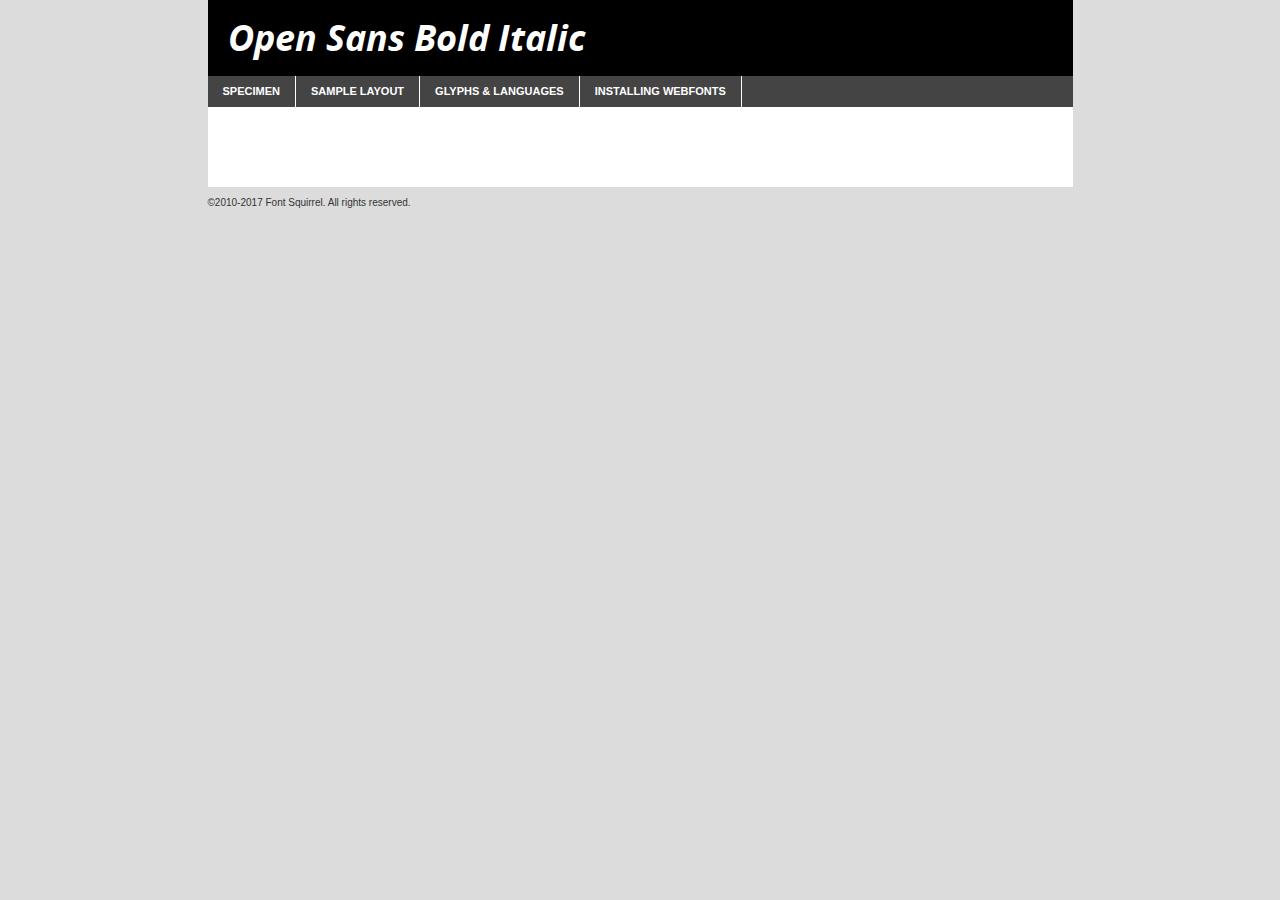
<file: fonts/opensans-bolditalic-demo.html>
<!DOCTYPE html PUBLIC "-//W3C//DTD XHTML 1.0 Transitional//EN"
	"http://www.w3.org/TR/xhtml1/DTD/xhtml1-transitional.dtd">

<html xmlns="http://www.w3.org/1999/xhtml" xml:lang="en" lang="en">
<head>
	<meta http-equiv="Content-Type" content="text/html; charset=utf-8" />
	<script src="http://ajax.googleapis.com/ajax/libs/jquery/1.7.2/jquery.min.js" type="text/javascript" charset="utf-8"></script>
	<script type="text/javascript">
	(function($){$.fn.easyTabs=function(option){var param=jQuery.extend({fadeSpeed:"fast",defaultContent:1,activeClass:'active'},option);$(this).each(function(){var thisId="#"+this.id;if(param.defaultContent==''){param.defaultContent=1;}
	if(typeof param.defaultContent=="number")
	{var defaultTab=$(thisId+" .tabs li:eq("+(param.defaultContent-1)+") a").attr('href').substr(1);}else{var defaultTab=param.defaultContent;}
	$(thisId+" .tabs li a").each(function(){var tabToHide=$(this).attr('href').substr(1);$("#"+tabToHide).addClass('easytabs-tab-content');});hideAll();changeContent(defaultTab);function hideAll(){$(thisId+" .easytabs-tab-content").hide();}
	function changeContent(tabId){hideAll();$(thisId+" .tabs li").removeClass(param.activeClass);$(thisId+" .tabs li a[href=#"+tabId+"]").closest('li').addClass(param.activeClass);if(param.fadeSpeed!="none")
	{$(thisId+" #"+tabId).fadeIn(param.fadeSpeed);}else{$(thisId+" #"+tabId).show();}}
	$(thisId+" .tabs li").click(function(){var tabId=$(this).find('a').attr('href').substr(1);changeContent(tabId);return false;});});}})(jQuery);
	</script>
	<link rel="stylesheet" href="specimen_files/specimen_stylesheet.css" type="text/css" charset="utf-8" />
	<link rel="stylesheet" href="stylesheet.css" type="text/css" charset="utf-8" />

	<style type="text/css">
					body{
				font-family: 'open_sansbold_italic';
							}
		</style>

	<title>Open Sans Bold Italic Specimen</title>
	
	
	<script type="text/javascript" charset="utf-8">
		$(document).ready(function() {
			$('#container').easyTabs({defaultContent:1});
		});
	</script>
</head>

<body>
<div id="container">
	<div id="header">
		Open Sans Bold Italic	</div>
	<ul class="tabs">
		<li><a href="#specimen">Specimen</a></li>
		<li><a href="#layout">Sample Layout</a></li>
				<li><a href="#glyphs">Glyphs &amp; Languages</a></li>
		<li><a href="#installing">Installing Webfonts</a></li>
		
	</ul>
	
	<div id="main_content">

		
			<div id="specimen">
		
				<div class="section">
					<div class="grid12 firstcol">
						<div class="huge">AaBb</div>
					</div>
				</div>
		
				<div class="section">
					<div class="glyph_range">A&#x200B;B&#x200b;C&#x200b;D&#x200b;E&#x200b;F&#x200b;G&#x200b;H&#x200b;I&#x200b;J&#x200b;K&#x200b;L&#x200b;M&#x200b;N&#x200b;O&#x200b;P&#x200b;Q&#x200b;R&#x200b;S&#x200b;T&#x200b;U&#x200b;V&#x200b;W&#x200b;X&#x200b;Y&#x200b;Z&#x200b;a&#x200b;b&#x200b;c&#x200b;d&#x200b;e&#x200b;f&#x200b;g&#x200b;h&#x200b;i&#x200b;j&#x200b;k&#x200b;l&#x200b;m&#x200b;n&#x200b;o&#x200b;p&#x200b;q&#x200b;r&#x200b;s&#x200b;t&#x200b;u&#x200b;v&#x200b;w&#x200b;x&#x200b;y&#x200b;z&#x200b;1&#x200b;2&#x200b;3&#x200b;4&#x200b;5&#x200b;6&#x200b;7&#x200b;8&#x200b;9&#x200b;0&#x200b;&amp;&#x200b;.&#x200b;,&#x200b;?&#x200b;!&#x200b;&#64;&#x200b;(&#x200b;)&#x200b;#&#x200b;$&#x200b;%&#x200b;*&#x200b;+&#x200b;-&#x200b;=&#x200b;:&#x200b;;</div>
				</div>
				<div class="section">
					<div class="grid12 firstcol">
						<table class="sample_table">
							<tr><td>10</td><td class="size10">abcdefghijklmnopqrstuvwxyzABCDEFGHIJKLMNOPQRSTUVWXYZ0123456789abcdefghijklmnopqrstuvwxyzABCDEFGHIJKLMNOPQRSTUVWXYZ0123456789abcdefghijklmnopqrstuvwxyzABCDEFGHIJKLMNOPQRSTUVWXYZ</td></tr>
							<tr><td>11</td><td class="size11">abcdefghijklmnopqrstuvwxyzABCDEFGHIJKLMNOPQRSTUVWXYZ0123456789abcdefghijklmnopqrstuvwxyzABCDEFGHIJKLMNOPQRSTUVWXYZ0123456789abcdefghijklmnopqrstuvwxyzABCDEFGHIJKLMNOPQRSTUVWXYZ</td></tr>
							<tr><td>12</td><td class="size12">abcdefghijklmnopqrstuvwxyzABCDEFGHIJKLMNOPQRSTUVWXYZ0123456789abcdefghijklmnopqrstuvwxyzABCDEFGHIJKLMNOPQRSTUVWXYZ0123456789abcdefghijklmnopqrstuvwxyzABCDEFGHIJKLMNOPQRSTUVWXYZ</td></tr>
							<tr><td>13</td><td class="size13">abcdefghijklmnopqrstuvwxyzABCDEFGHIJKLMNOPQRSTUVWXYZ0123456789abcdefghijklmnopqrstuvwxyzABCDEFGHIJKLMNOPQRSTUVWXYZ0123456789abcdefghijklmnopqrstuvwxyzABCDEFGHIJKLMNOPQRSTUVWXYZ</td></tr>
							<tr><td>14</td><td class="size14">abcdefghijklmnopqrstuvwxyzABCDEFGHIJKLMNOPQRSTUVWXYZ0123456789abcdefghijklmnopqrstuvwxyzABCDEFGHIJKLMNOPQRSTUVWXYZ0123456789abcdefghijklmnopqrstuvwxyzABCDEFGHIJKLMNOPQRSTUVWXYZ</td></tr>
							<tr><td>16</td><td class="size16">abcdefghijklmnopqrstuvwxyzABCDEFGHIJKLMNOPQRSTUVWXYZ0123456789abcdefghijklmnopqrstuvwxyzABCDEFGHIJKLMNOPQRSTUVWXYZ</td></tr>
							<tr><td>18</td><td class="size18">abcdefghijklmnopqrstuvwxyzABCDEFGHIJKLMNOPQRSTUVWXYZ0123456789abcdefghijklmnopqrstuvwxyzABCDEFGHIJKLMNOPQRSTUVWXYZ</td></tr>
							<tr><td>20</td><td class="size20">abcdefghijklmnopqrstuvwxyzABCDEFGHIJKLMNOPQRSTUVWXYZ0123456789abcdefghijklmnopqrstuvwxyzABCDEFGHIJKLMNOPQRSTUVWXYZ</td></tr>
							<tr><td>24</td><td class="size24">abcdefghijklmnopqrstuvwxyzABCDEFGHIJKLMNOPQRSTUVWXYZ0123456789abcdefghijklmnopqrstuvwxyzABCDEFGHIJKLMNOPQRSTUVWXYZ</td></tr>
							<tr><td>30</td><td class="size30">abcdefghijklmnopqrstuvwxyzABCDEFGHIJKLMNOPQRSTUVWXYZ0123456789abcdefghijklmnopqrstuvwxyzABCDEFGHIJKLMNOPQRSTUVWXYZ</td></tr>
							<tr><td>36</td><td class="size36">abcdefghijklmnopqrstuvwxyzABCDEFGHIJKLMNOPQRSTUVWXYZ0123456789abcdefghijklmnopqrstuvwxyzABCDEFGHIJKLMNOPQRSTUVWXYZ</td></tr>
							<tr><td>48</td><td class="size48">abcdefghijklmnopqrstuvwxyzABCDEFGHIJKLMNOPQRSTUVWXYZ0123456789abcdefghijklmnopqrstuvwxyzABCDEFGHIJKLMNOPQRSTUVWXYZ</td></tr>
							<tr><td>60</td><td class="size60">abcdefghijklmnopqrstuvwxyzABCDEFGHIJKLMNOPQRSTUVWXYZ0123456789abcdefghijklmnopqrstuvwxyzABCDEFGHIJKLMNOPQRSTUVWXYZ</td></tr>
							<tr><td>72</td><td class="size72">abcdefghijklmnopqrstuvwxyzABCDEFGHIJKLMNOPQRSTUVWXYZ0123456789abcdefghijklmnopqrstuvwxyzABCDEFGHIJKLMNOPQRSTUVWXYZ</td></tr>
							<tr><td>90</td><td class="size90">abcdefghijklmnopqrstuvwxyzABCDEFGHIJKLMNOPQRSTUVWXYZ0123456789abcdefghijklmnopqrstuvwxyzABCDEFGHIJKLMNOPQRSTUVWXYZ</td></tr>
						</table>
				
					</div>
			
				</div>
		
		
		
								<div class="section" id="bodycomparison">


										<div id="xheight">
				<div class="fontbody">&#x25FC;&#x25FC;&#x25FC;&#x25FC;&#x25FC;&#x25FC;&#x25FC;&#x25FC;&#x25FC;&#x25FC;&#x25FC;&#x25FC;&#x25FC;&#x25FC;&#x25FC;&#x25FC;&#x25FC;&#x25FC;&#x25FC;&#x25FC;&#x25FC;&#x25FC;&#x25FC;&#x25FC;&#x25FC;&#x25FC;&#x25FC;&#x25FC;&#x25FC;&#x25FC;&#x25FC;&#x25FC;&#x25FC;&#x25FC;&#x25FC;&#x25FC;&#x25FC;&#x25FC;&#x25FC;&#x25FC;&#x25FC;&#x25FC;&#x25FC;&#x25FC;&#x25FC;&#x25FC;&#x25FC;&#x25FC;&#x25FC;&#x25FC;&#x25FC;&#x25FC;&#x25FC;&#x25FC;&#x25FC;&#x25FC;&#x25FC;&#x25FC;&#x25FC;&#x25FC;&#x25FC;&#x25FC;&#x25FC;&#x25FC;&#x25FC;&#x25FC;&#x25FC;&#x25FC;&#x25FC;&#x25FC;&#x25FC;&#x25FC;&#x25FC;&#x25FC;&#x25FC;&#x25FC;&#x25FC;&#x25FC;&#x25FC;&#x25FC;&#x25FC;&#x25FC;&#x25FC;&#x25FC;&#x25FC;&#x25FC;&#x25FC;&#x25FC;&#x25FC;&#x25FC;&#x25FC;&#x25FC;&#x25FC;&#x25FC;&#x25FC;&#x25FC;&#x25FC;&#x25FC;&#x25FC;body</div><div class="arialbody">body</div><div class="verdanabody">body</div><div class="georgiabody">body</div></div>
										<div class="fontbody" style="z-index:1">
											body<span>Open Sans Bold Italic</span>
										</div>
										<div class="arialbody" style="z-index:1">
											body<span>Arial</span>
										</div>
										<div class="verdanabody" style="z-index:1">
											body<span>Verdana</span>
										</div>
										<div class="georgiabody" style="z-index:1">
											body<span>Georgia</span>
										</div>



								</div>
		
		
				<div class="section psample psample_row1" id="">
					
					<div class="grid2 firstcol">
						<p class="size10"><span>10.</span>Aenean lacinia bibendum nulla sed consectetur. Fusce dapibus, tellus ac cursus commodo, tortor mauris condimentum nibh, ut fermentum massa justo sit amet risus. Nullam id dolor id nibh ultricies vehicula ut id elit. Cum sociis natoque penatibus et magnis dis parturient montes, nascetur ridiculus mus. Nulla vitae elit libero, a pharetra augue.</p>
			
					</div>
					<div class="grid3">
						<p class="size11"><span>11.</span>Aenean lacinia bibendum nulla sed consectetur. Fusce dapibus, tellus ac cursus commodo, tortor mauris condimentum nibh, ut fermentum massa justo sit amet risus. Nullam id dolor id nibh ultricies vehicula ut id elit. Cum sociis natoque penatibus et magnis dis parturient montes, nascetur ridiculus mus. Nulla vitae elit libero, a pharetra augue.</p>
			
					</div>
					<div class="grid3">
						<p class="size12"><span>12.</span>Aenean lacinia bibendum nulla sed consectetur. Fusce dapibus, tellus ac cursus commodo, tortor mauris condimentum nibh, ut fermentum massa justo sit amet risus. Nullam id dolor id nibh ultricies vehicula ut id elit. Cum sociis natoque penatibus et magnis dis parturient montes, nascetur ridiculus mus. Nulla vitae elit libero, a pharetra augue.</p>
			
					</div>
					<div class="grid4">
						<p class="size13"><span>13.</span>Aenean lacinia bibendum nulla sed consectetur. Fusce dapibus, tellus ac cursus commodo, tortor mauris condimentum nibh, ut fermentum massa justo sit amet risus. Nullam id dolor id nibh ultricies vehicula ut id elit. Cum sociis natoque penatibus et magnis dis parturient montes, nascetur ridiculus mus. Nulla vitae elit libero, a pharetra augue.</p>
			
					</div>
					<div class="white_blend"></div>
					
				</div>
				<div class="section psample psample_row2" id="">
					<div class="grid3 firstcol">
						<p class="size14"><span>14.</span>Aenean lacinia bibendum nulla sed consectetur. Fusce dapibus, tellus ac cursus commodo, tortor mauris condimentum nibh, ut fermentum massa justo sit amet risus. Nullam id dolor id nibh ultricies vehicula ut id elit. Cum sociis natoque penatibus et magnis dis parturient montes, nascetur ridiculus mus. Nulla vitae elit libero, a pharetra augue.</p>
			
					</div>
					<div class="grid4">
						<p class="size16"><span>16.</span>Aenean lacinia bibendum nulla sed consectetur. Fusce dapibus, tellus ac cursus commodo, tortor mauris condimentum nibh, ut fermentum massa justo sit amet risus. Nullam id dolor id nibh ultricies vehicula ut id elit. Cum sociis natoque penatibus et magnis dis parturient montes, nascetur ridiculus mus. Nulla vitae elit libero, a pharetra augue.</p>
			
					</div>
					<div class="grid5">
						<p class="size18"><span>18.</span>Aenean lacinia bibendum nulla sed consectetur. Fusce dapibus, tellus ac cursus commodo, tortor mauris condimentum nibh, ut fermentum massa justo sit amet risus. Nullam id dolor id nibh ultricies vehicula ut id elit. Cum sociis natoque penatibus et magnis dis parturient montes, nascetur ridiculus mus. Nulla vitae elit libero, a pharetra augue.</p>
			
					</div>

					<div class="white_blend"></div>

				</div>
				
				<div class="section psample psample_row3" id="">
					<div class="grid5 firstcol">
						<p class="size20"><span>20.</span>Aenean lacinia bibendum nulla sed consectetur. Fusce dapibus, tellus ac cursus commodo, tortor mauris condimentum nibh, ut fermentum massa justo sit amet risus. Nullam id dolor id nibh ultricies vehicula ut id elit. Cum sociis natoque penatibus et magnis dis parturient montes, nascetur ridiculus mus. Nulla vitae elit libero, a pharetra augue.</p>
					</div>
					<div class="grid7">
						<p class="size24"><span>24.</span>Aenean lacinia bibendum nulla sed consectetur. Fusce dapibus, tellus ac cursus commodo, tortor mauris condimentum nibh, ut fermentum massa justo sit amet risus. Nullam id dolor id nibh ultricies vehicula ut id elit. Cum sociis natoque penatibus et magnis dis parturient montes, nascetur ridiculus mus. Nulla vitae elit libero, a pharetra augue.</p>
					</div>
					
					<div class="white_blend"></div>
					
				</div>
				
				<div class="section psample psample_row4" id="">
					<div class="grid12 firstcol">
						<p class="size30"><span>30.</span>Aenean lacinia bibendum nulla sed consectetur. Fusce dapibus, tellus ac cursus commodo, tortor mauris condimentum nibh, ut fermentum massa justo sit amet risus. Nullam id dolor id nibh ultricies vehicula ut id elit. Cum sociis natoque penatibus et magnis dis parturient montes, nascetur ridiculus mus. Nulla vitae elit libero, a pharetra augue.</p>
					</div>
					<div class="white_blend"></div>
					
				</div>
				
				
				
				<div class="section psample psample_row1 fullreverse">
					<div class="grid2 firstcol">
						<p class="size10"><span>10.</span>Aenean lacinia bibendum nulla sed consectetur. Fusce dapibus, tellus ac cursus commodo, tortor mauris condimentum nibh, ut fermentum massa justo sit amet risus. Nullam id dolor id nibh ultricies vehicula ut id elit. Cum sociis natoque penatibus et magnis dis parturient montes, nascetur ridiculus mus. Nulla vitae elit libero, a pharetra augue.</p>
			
					</div>
					<div class="grid3">
						<p class="size11"><span>11.</span>Aenean lacinia bibendum nulla sed consectetur. Fusce dapibus, tellus ac cursus commodo, tortor mauris condimentum nibh, ut fermentum massa justo sit amet risus. Nullam id dolor id nibh ultricies vehicula ut id elit. Cum sociis natoque penatibus et magnis dis parturient montes, nascetur ridiculus mus. Nulla vitae elit libero, a pharetra augue.</p>
			
					</div>
					<div class="grid3">
						<p class="size12"><span>12.</span>Aenean lacinia bibendum nulla sed consectetur. Fusce dapibus, tellus ac cursus commodo, tortor mauris condimentum nibh, ut fermentum massa justo sit amet risus. Nullam id dolor id nibh ultricies vehicula ut id elit. Cum sociis natoque penatibus et magnis dis parturient montes, nascetur ridiculus mus. Nulla vitae elit libero, a pharetra augue.</p>
			
					</div>
					<div class="grid4">
						<p class="size13"><span>13.</span>Aenean lacinia bibendum nulla sed consectetur. Fusce dapibus, tellus ac cursus commodo, tortor mauris condimentum nibh, ut fermentum massa justo sit amet risus. Nullam id dolor id nibh ultricies vehicula ut id elit. Cum sociis natoque penatibus et magnis dis parturient montes, nascetur ridiculus mus. Nulla vitae elit libero, a pharetra augue.</p>
			
					</div>
					<div class="black_blend"></div>
					
				</div>
				
				<div class="section psample psample_row2 fullreverse">
					<div class="grid3 firstcol">
						<p class="size14"><span>14.</span>Aenean lacinia bibendum nulla sed consectetur. Fusce dapibus, tellus ac cursus commodo, tortor mauris condimentum nibh, ut fermentum massa justo sit amet risus. Nullam id dolor id nibh ultricies vehicula ut id elit. Cum sociis natoque penatibus et magnis dis parturient montes, nascetur ridiculus mus. Nulla vitae elit libero, a pharetra augue.</p>
			
					</div>
					<div class="grid4">
						<p class="size16"><span>16.</span>Aenean lacinia bibendum nulla sed consectetur. Fusce dapibus, tellus ac cursus commodo, tortor mauris condimentum nibh, ut fermentum massa justo sit amet risus. Nullam id dolor id nibh ultricies vehicula ut id elit. Cum sociis natoque penatibus et magnis dis parturient montes, nascetur ridiculus mus. Nulla vitae elit libero, a pharetra augue.</p>
			
					</div>
					<div class="grid5">
						<p class="size18"><span>18.</span>Aenean lacinia bibendum nulla sed consectetur. Fusce dapibus, tellus ac cursus commodo, tortor mauris condimentum nibh, ut fermentum massa justo sit amet risus. Nullam id dolor id nibh ultricies vehicula ut id elit. Cum sociis natoque penatibus et magnis dis parturient montes, nascetur ridiculus mus. Nulla vitae elit libero, a pharetra augue.</p>
			
					</div>
					<div class="black_blend"></div>

				</div>
				
				<div class="section psample fullreverse psample_row3" id="">
					<div class="grid5 firstcol">
						<p class="size20"><span>20.</span>Aenean lacinia bibendum nulla sed consectetur. Fusce dapibus, tellus ac cursus commodo, tortor mauris condimentum nibh, ut fermentum massa justo sit amet risus. Nullam id dolor id nibh ultricies vehicula ut id elit. Cum sociis natoque penatibus et magnis dis parturient montes, nascetur ridiculus mus. Nulla vitae elit libero, a pharetra augue.</p>
					</div>
					<div class="grid7">
						<p class="size24"><span>24.</span>Aenean lacinia bibendum nulla sed consectetur. Fusce dapibus, tellus ac cursus commodo, tortor mauris condimentum nibh, ut fermentum massa justo sit amet risus. Nullam id dolor id nibh ultricies vehicula ut id elit. Cum sociis natoque penatibus et magnis dis parturient montes, nascetur ridiculus mus. Nulla vitae elit libero, a pharetra augue.</p>
					</div>
					
					<div class="black_blend"></div>
					
				</div>
				
				<div class="section psample fullreverse psample_row4" id="" style="border-bottom: 20px #000 solid;">
					<div class="grid12 firstcol">
						<p class="size30"><span>30.</span>Aenean lacinia bibendum nulla sed consectetur. Fusce dapibus, tellus ac cursus commodo, tortor mauris condimentum nibh, ut fermentum massa justo sit amet risus. Nullam id dolor id nibh ultricies vehicula ut id elit. Cum sociis natoque penatibus et magnis dis parturient montes, nascetur ridiculus mus. Nulla vitae elit libero, a pharetra augue.</p>
					</div>
					<div class="black_blend"></div>
					
				</div>
				
				
				
				
			</div>
			
			<div id="layout">
				
				<div class="section">
					
					<div class="grid12 firstcol">
						<h1>Lorem Ipsum Dolor</h1>
						<h2>Etiam porta sem malesuada magna mollis euismod</h2>
						
						<p class="byline">By <a href="#link">Aenean Lacinia</a></p>
					</div>
				</div>
				<div class="section">
					<div class="grid8 firstcol">
						<p class="large">Donec sed odio dui. Morbi leo risus, porta ac consectetur ac, vestibulum at eros. Fusce dapibus, tellus ac cursus commodo, tortor mauris condimentum nibh, ut fermentum massa justo sit amet risus. </p>

						
						<h3>Pellentesque ornare sem</h3>

						<p>Maecenas sed diam eget risus varius blandit sit amet non magna. Maecenas faucibus mollis interdum. Donec ullamcorper nulla non metus auctor fringilla. Nullam id dolor id nibh ultricies vehicula ut id elit. Nullam id dolor id nibh ultricies vehicula ut id elit. </p>

						<p>Aenean eu leo quam. Pellentesque ornare sem lacinia quam venenatis vestibulum. Lorem ipsum dolor sit amet, consectetur adipiscing elit. Cum sociis natoque penatibus et magnis dis parturient montes, nascetur ridiculus mus. </p>

						<p>Nulla vitae elit libero, a pharetra augue. Praesent commodo cursus magna, vel scelerisque nisl consectetur et. Aenean lacinia bibendum nulla sed consectetur. </p>

						<p>Nullam quis risus eget urna mollis ornare vel eu leo. Nullam quis risus eget urna mollis ornare vel eu leo. Maecenas sed diam eget risus varius blandit sit amet non magna. Donec ullamcorper nulla non metus auctor fringilla. </p>

						<h3>Cras mattis consectetur</h3>

						<p>Aenean eu leo quam. Pellentesque ornare sem lacinia quam venenatis vestibulum. Aenean lacinia bibendum nulla sed consectetur. Integer posuere erat a ante venenatis dapibus posuere velit aliquet. Cras mattis consectetur purus sit amet fermentum. </p>

						<p>Nullam id dolor id nibh ultricies vehicula ut id elit. Nullam quis risus eget urna mollis ornare vel eu leo. Cras mattis consectetur purus sit amet fermentum.</p>
					</div>
					
					<div class="grid4 sidebar">
						
						<div class="box reverse">
							<p class="last">Nullam quis risus eget urna mollis ornare vel eu leo. Donec ullamcorper nulla non metus auctor fringilla. Cras mattis consectetur purus sit amet fermentum. Sed posuere consectetur est at lobortis. Lorem ipsum dolor sit amet, consectetur adipiscing elit. </p>
						</div>
						
						<p class="caption">Maecenas sed diam eget risus varius.</p>

						<p>Vestibulum id ligula porta felis euismod semper. Integer posuere erat a ante venenatis dapibus posuere velit aliquet. Vestibulum id ligula porta felis euismod semper. Sed posuere consectetur est at lobortis. Maecenas sed diam eget risus varius blandit sit amet non magna. Fusce dapibus, tellus ac cursus commodo, tortor mauris condimentum nibh, ut fermentum massa justo sit amet risus. </p>

					

						<p>Duis mollis, est non commodo luctus, nisi erat porttitor ligula, eget lacinia odio sem nec elit. Aenean lacinia bibendum nulla sed consectetur. Vivamus sagittis lacus vel augue laoreet rutrum faucibus dolor auctor. Aenean lacinia bibendum nulla sed consectetur. Nullam quis risus eget urna mollis ornare vel eu leo. </p>

						<p>Praesent commodo cursus magna, vel scelerisque nisl consectetur et. Donec ullamcorper nulla non metus auctor fringilla. Maecenas faucibus mollis interdum. Fusce dapibus, tellus ac cursus commodo, tortor mauris condimentum nibh, ut fermentum massa justo sit amet risus. </p>

					</div>
				</div>
				
			</div>


			



		<div id="glyphs">
			<div class="section">
				<div class="grid12 firstcol">
			
				<h1>Language Support</h1>
				<p>The subset of Open Sans Bold Italic in this kit supports the following languages:<br />
			
					Albanian, Basque, Breton, Chamorro, Danish, Dutch, English, Faroese, Finnish, French, Frisian, Galician, German, Icelandic, Italian, Malagasy, Norwegian, Portuguese, Spanish, Alsatian, Aragonese, Arapaho, Arrernte, Asturian, Aymara, Bislama, Cebuano, Corsican, Fijian, French_creole, Genoese, Gilbertese, Greenlandic, Haitian_creole, Hiligaynon, Hmong, Hopi, Ibanag, Iloko_ilokano, Indonesian, Interglossa_glosa, Interlingua, Irish_gaelic, Jerriais, Lojban, Lombard, Luxembourgeois, Manx, Mohawk, Norfolk_pitcairnese, Occitan, Oromo, Pangasinan, Papiamento, Piedmontese, Potawatomi, Rhaeto-romance, Romansh, Rotokas, Sami_lule, Samoan, Sardinian, Scots_gaelic, Seychelles_creole, Shona, Sicilian, Somali, Southern_ndebele, Swahili, Swati_swazi, Tagalog_filipino_pilipino, Tetum, Tok_pisin, Uyghur_latinized, Volapuk, Walloon, Warlpiri, Xhosa, Yapese, Zulu, Latinbasic, Ubasic, Demo				</p>
				<h1>Glyph Chart</h1>
				<p>The subset of Open Sans Bold Italic in this kit includes all the glyphs listed below. Unicode entities are included above each glyph to help you insert individual characters into your layout.</p>
				<div id="glyph_chart">
			
																				 <div><p>&amp;#13;</p>&#13;</div>
																				 <div><p>&amp;#32;</p>&#32;</div>
																				 <div><p>&amp;#33;</p>&#33;</div>
																				 <div><p>&amp;#34;</p>&#34;</div>
																				 <div><p>&amp;#35;</p>&#35;</div>
																				 <div><p>&amp;#36;</p>&#36;</div>
																				 <div><p>&amp;#37;</p>&#37;</div>
																				 <div><p>&amp;#38;</p>&#38;</div>
																				 <div><p>&amp;#39;</p>&#39;</div>
																				 <div><p>&amp;#40;</p>&#40;</div>
																				 <div><p>&amp;#41;</p>&#41;</div>
																				 <div><p>&amp;#42;</p>&#42;</div>
																				 <div><p>&amp;#43;</p>&#43;</div>
																				 <div><p>&amp;#44;</p>&#44;</div>
																				 <div><p>&amp;#45;</p>&#45;</div>
																				 <div><p>&amp;#46;</p>&#46;</div>
																				 <div><p>&amp;#47;</p>&#47;</div>
																				 <div><p>&amp;#48;</p>&#48;</div>
																				 <div><p>&amp;#49;</p>&#49;</div>
																				 <div><p>&amp;#50;</p>&#50;</div>
																				 <div><p>&amp;#51;</p>&#51;</div>
																				 <div><p>&amp;#52;</p>&#52;</div>
																				 <div><p>&amp;#53;</p>&#53;</div>
																				 <div><p>&amp;#54;</p>&#54;</div>
																				 <div><p>&amp;#55;</p>&#55;</div>
																				 <div><p>&amp;#56;</p>&#56;</div>
																				 <div><p>&amp;#57;</p>&#57;</div>
																				 <div><p>&amp;#58;</p>&#58;</div>
																				 <div><p>&amp;#59;</p>&#59;</div>
																				 <div><p>&amp;#60;</p>&#60;</div>
																				 <div><p>&amp;#61;</p>&#61;</div>
																				 <div><p>&amp;#62;</p>&#62;</div>
																				 <div><p>&amp;#63;</p>&#63;</div>
																				 <div><p>&amp;#64;</p>&#64;</div>
																				 <div><p>&amp;#65;</p>&#65;</div>
																				 <div><p>&amp;#66;</p>&#66;</div>
																				 <div><p>&amp;#67;</p>&#67;</div>
																				 <div><p>&amp;#68;</p>&#68;</div>
																				 <div><p>&amp;#69;</p>&#69;</div>
																				 <div><p>&amp;#70;</p>&#70;</div>
																				 <div><p>&amp;#71;</p>&#71;</div>
																				 <div><p>&amp;#72;</p>&#72;</div>
																				 <div><p>&amp;#73;</p>&#73;</div>
																				 <div><p>&amp;#74;</p>&#74;</div>
																				 <div><p>&amp;#75;</p>&#75;</div>
																				 <div><p>&amp;#76;</p>&#76;</div>
																				 <div><p>&amp;#77;</p>&#77;</div>
																				 <div><p>&amp;#78;</p>&#78;</div>
																				 <div><p>&amp;#79;</p>&#79;</div>
																				 <div><p>&amp;#80;</p>&#80;</div>
																				 <div><p>&amp;#81;</p>&#81;</div>
																				 <div><p>&amp;#82;</p>&#82;</div>
																				 <div><p>&amp;#83;</p>&#83;</div>
																				 <div><p>&amp;#84;</p>&#84;</div>
																				 <div><p>&amp;#85;</p>&#85;</div>
																				 <div><p>&amp;#86;</p>&#86;</div>
																				 <div><p>&amp;#87;</p>&#87;</div>
																				 <div><p>&amp;#88;</p>&#88;</div>
																				 <div><p>&amp;#89;</p>&#89;</div>
																				 <div><p>&amp;#90;</p>&#90;</div>
																				 <div><p>&amp;#91;</p>&#91;</div>
																				 <div><p>&amp;#92;</p>&#92;</div>
																				 <div><p>&amp;#93;</p>&#93;</div>
																				 <div><p>&amp;#94;</p>&#94;</div>
																				 <div><p>&amp;#95;</p>&#95;</div>
																				 <div><p>&amp;#96;</p>&#96;</div>
																				 <div><p>&amp;#97;</p>&#97;</div>
																				 <div><p>&amp;#98;</p>&#98;</div>
																				 <div><p>&amp;#99;</p>&#99;</div>
																				 <div><p>&amp;#100;</p>&#100;</div>
																				 <div><p>&amp;#101;</p>&#101;</div>
																				 <div><p>&amp;#102;</p>&#102;</div>
																				 <div><p>&amp;#103;</p>&#103;</div>
																				 <div><p>&amp;#104;</p>&#104;</div>
																				 <div><p>&amp;#105;</p>&#105;</div>
																				 <div><p>&amp;#106;</p>&#106;</div>
																				 <div><p>&amp;#107;</p>&#107;</div>
																				 <div><p>&amp;#108;</p>&#108;</div>
																				 <div><p>&amp;#109;</p>&#109;</div>
																				 <div><p>&amp;#110;</p>&#110;</div>
																				 <div><p>&amp;#111;</p>&#111;</div>
																				 <div><p>&amp;#112;</p>&#112;</div>
																				 <div><p>&amp;#113;</p>&#113;</div>
																				 <div><p>&amp;#114;</p>&#114;</div>
																				 <div><p>&amp;#115;</p>&#115;</div>
																				 <div><p>&amp;#116;</p>&#116;</div>
																				 <div><p>&amp;#117;</p>&#117;</div>
																				 <div><p>&amp;#118;</p>&#118;</div>
																				 <div><p>&amp;#119;</p>&#119;</div>
																				 <div><p>&amp;#120;</p>&#120;</div>
																				 <div><p>&amp;#121;</p>&#121;</div>
																				 <div><p>&amp;#122;</p>&#122;</div>
																				 <div><p>&amp;#123;</p>&#123;</div>
																				 <div><p>&amp;#124;</p>&#124;</div>
																				 <div><p>&amp;#125;</p>&#125;</div>
																				 <div><p>&amp;#126;</p>&#126;</div>
																				 <div><p>&amp;#160;</p>&#160;</div>
																				 <div><p>&amp;#161;</p>&#161;</div>
																				 <div><p>&amp;#162;</p>&#162;</div>
																				 <div><p>&amp;#163;</p>&#163;</div>
																				 <div><p>&amp;#164;</p>&#164;</div>
																				 <div><p>&amp;#165;</p>&#165;</div>
																				 <div><p>&amp;#166;</p>&#166;</div>
																				 <div><p>&amp;#167;</p>&#167;</div>
																				 <div><p>&amp;#168;</p>&#168;</div>
																				 <div><p>&amp;#169;</p>&#169;</div>
																				 <div><p>&amp;#170;</p>&#170;</div>
																				 <div><p>&amp;#171;</p>&#171;</div>
																				 <div><p>&amp;#172;</p>&#172;</div>
																				 <div><p>&amp;#173;</p>&#173;</div>
																				 <div><p>&amp;#174;</p>&#174;</div>
																				 <div><p>&amp;#175;</p>&#175;</div>
																				 <div><p>&amp;#176;</p>&#176;</div>
																				 <div><p>&amp;#177;</p>&#177;</div>
																				 <div><p>&amp;#178;</p>&#178;</div>
																				 <div><p>&amp;#179;</p>&#179;</div>
																				 <div><p>&amp;#180;</p>&#180;</div>
																				 <div><p>&amp;#181;</p>&#181;</div>
																				 <div><p>&amp;#182;</p>&#182;</div>
																				 <div><p>&amp;#183;</p>&#183;</div>
																				 <div><p>&amp;#184;</p>&#184;</div>
																				 <div><p>&amp;#185;</p>&#185;</div>
																				 <div><p>&amp;#186;</p>&#186;</div>
																				 <div><p>&amp;#187;</p>&#187;</div>
																				 <div><p>&amp;#188;</p>&#188;</div>
																				 <div><p>&amp;#189;</p>&#189;</div>
																				 <div><p>&amp;#190;</p>&#190;</div>
																				 <div><p>&amp;#191;</p>&#191;</div>
																				 <div><p>&amp;#192;</p>&#192;</div>
																				 <div><p>&amp;#193;</p>&#193;</div>
																				 <div><p>&amp;#194;</p>&#194;</div>
																				 <div><p>&amp;#195;</p>&#195;</div>
																				 <div><p>&amp;#196;</p>&#196;</div>
																				 <div><p>&amp;#197;</p>&#197;</div>
																				 <div><p>&amp;#198;</p>&#198;</div>
																				 <div><p>&amp;#199;</p>&#199;</div>
																				 <div><p>&amp;#200;</p>&#200;</div>
																				 <div><p>&amp;#201;</p>&#201;</div>
																				 <div><p>&amp;#202;</p>&#202;</div>
																				 <div><p>&amp;#203;</p>&#203;</div>
																				 <div><p>&amp;#204;</p>&#204;</div>
																				 <div><p>&amp;#205;</p>&#205;</div>
																				 <div><p>&amp;#206;</p>&#206;</div>
																				 <div><p>&amp;#207;</p>&#207;</div>
																				 <div><p>&amp;#208;</p>&#208;</div>
																				 <div><p>&amp;#209;</p>&#209;</div>
																				 <div><p>&amp;#210;</p>&#210;</div>
																				 <div><p>&amp;#211;</p>&#211;</div>
																				 <div><p>&amp;#212;</p>&#212;</div>
																				 <div><p>&amp;#213;</p>&#213;</div>
																				 <div><p>&amp;#214;</p>&#214;</div>
																				 <div><p>&amp;#215;</p>&#215;</div>
																				 <div><p>&amp;#216;</p>&#216;</div>
																				 <div><p>&amp;#217;</p>&#217;</div>
																				 <div><p>&amp;#218;</p>&#218;</div>
																				 <div><p>&amp;#219;</p>&#219;</div>
																				 <div><p>&amp;#220;</p>&#220;</div>
																				 <div><p>&amp;#221;</p>&#221;</div>
																				 <div><p>&amp;#222;</p>&#222;</div>
																				 <div><p>&amp;#223;</p>&#223;</div>
																				 <div><p>&amp;#224;</p>&#224;</div>
																				 <div><p>&amp;#225;</p>&#225;</div>
																				 <div><p>&amp;#226;</p>&#226;</div>
																				 <div><p>&amp;#227;</p>&#227;</div>
																				 <div><p>&amp;#228;</p>&#228;</div>
																				 <div><p>&amp;#229;</p>&#229;</div>
																				 <div><p>&amp;#230;</p>&#230;</div>
																				 <div><p>&amp;#231;</p>&#231;</div>
																				 <div><p>&amp;#232;</p>&#232;</div>
																				 <div><p>&amp;#233;</p>&#233;</div>
																				 <div><p>&amp;#234;</p>&#234;</div>
																				 <div><p>&amp;#235;</p>&#235;</div>
																				 <div><p>&amp;#236;</p>&#236;</div>
																				 <div><p>&amp;#237;</p>&#237;</div>
																				 <div><p>&amp;#238;</p>&#238;</div>
																				 <div><p>&amp;#239;</p>&#239;</div>
																				 <div><p>&amp;#240;</p>&#240;</div>
																				 <div><p>&amp;#241;</p>&#241;</div>
																				 <div><p>&amp;#242;</p>&#242;</div>
																				 <div><p>&amp;#243;</p>&#243;</div>
																				 <div><p>&amp;#244;</p>&#244;</div>
																				 <div><p>&amp;#245;</p>&#245;</div>
																				 <div><p>&amp;#246;</p>&#246;</div>
																				 <div><p>&amp;#247;</p>&#247;</div>
																				 <div><p>&amp;#248;</p>&#248;</div>
																				 <div><p>&amp;#249;</p>&#249;</div>
																				 <div><p>&amp;#250;</p>&#250;</div>
																				 <div><p>&amp;#251;</p>&#251;</div>
																				 <div><p>&amp;#252;</p>&#252;</div>
																				 <div><p>&amp;#253;</p>&#253;</div>
																				 <div><p>&amp;#254;</p>&#254;</div>
																				 <div><p>&amp;#255;</p>&#255;</div>
																				 <div><p>&amp;#338;</p>&#338;</div>
																				 <div><p>&amp;#339;</p>&#339;</div>
																				 <div><p>&amp;#376;</p>&#376;</div>
																				 <div><p>&amp;#710;</p>&#710;</div>
																				 <div><p>&amp;#732;</p>&#732;</div>
																				 <div><p>&amp;#8192;</p>&#8192;</div>
																				 <div><p>&amp;#8193;</p>&#8193;</div>
																				 <div><p>&amp;#8194;</p>&#8194;</div>
																				 <div><p>&amp;#8195;</p>&#8195;</div>
																				 <div><p>&amp;#8196;</p>&#8196;</div>
																				 <div><p>&amp;#8197;</p>&#8197;</div>
																				 <div><p>&amp;#8198;</p>&#8198;</div>
																				 <div><p>&amp;#8199;</p>&#8199;</div>
																				 <div><p>&amp;#8200;</p>&#8200;</div>
																				 <div><p>&amp;#8201;</p>&#8201;</div>
																				 <div><p>&amp;#8202;</p>&#8202;</div>
																				 <div><p>&amp;#8208;</p>&#8208;</div>
																				 <div><p>&amp;#8209;</p>&#8209;</div>
																				 <div><p>&amp;#8210;</p>&#8210;</div>
																				 <div><p>&amp;#8211;</p>&#8211;</div>
																				 <div><p>&amp;#8212;</p>&#8212;</div>
																				 <div><p>&amp;#8216;</p>&#8216;</div>
																				 <div><p>&amp;#8217;</p>&#8217;</div>
																				 <div><p>&amp;#8218;</p>&#8218;</div>
																				 <div><p>&amp;#8220;</p>&#8220;</div>
																				 <div><p>&amp;#8221;</p>&#8221;</div>
																				 <div><p>&amp;#8222;</p>&#8222;</div>
																				 <div><p>&amp;#8226;</p>&#8226;</div>
																				 <div><p>&amp;#8230;</p>&#8230;</div>
																				 <div><p>&amp;#8239;</p>&#8239;</div>
																				 <div><p>&amp;#8249;</p>&#8249;</div>
																				 <div><p>&amp;#8250;</p>&#8250;</div>
																				 <div><p>&amp;#8287;</p>&#8287;</div>
																				 <div><p>&amp;#8364;</p>&#8364;</div>
																				 <div><p>&amp;#8482;</p>&#8482;</div>
																				 <div><p>&amp;#9724;</p>&#9724;</div>
																				 <div><p>&amp;#64257;</p>&#64257;</div>
																				 <div><p>&amp;#64258;</p>&#64258;</div>
																				 <div><p>&amp;#64259;</p>&#64259;</div>
																				 <div><p>&amp;#64260;</p>&#64260;</div>
																																						</div>	
				</div>
		
		
			</div>
		</div>
		
		
		<div id="specs">
			
		</div>
	
		<div id="installing">
			<div class="section">
				<div class="grid7 firstcol">
					<h1>Installing Webfonts</h1>
					
					<p>Webfonts are supported by all major browser platforms but not all in the same way. There are currently four different font formats that must be included in order to target all browsers. This includes TTF, WOFF, EOT and SVG.</p>
					
					<h2>1. Upload your webfonts</h2>
					<p>You must upload your webfont kit to your website. They should be in or near the same directory as your CSS files.</p>
					
					<h2>2. Include the webfont stylesheet</h2>
					<p>A special CSS @font-face declaration helps the various browsers select the appropriate font it needs without causing you a bunch of headaches. Learn more about this syntax by reading the <a href="https://www.fontspring.com/blog/further-hardening-of-the-bulletproof-syntax">Fontspring blog post</a> about it. The code for it is as follows:</p>


<code>
@font-face{ 
	font-family: 'MyWebFont';
	src: url('WebFont.eot');
	src: url('WebFont.eot?#iefix') format('embedded-opentype'),
	     url('WebFont.woff') format('woff'),
	     url('WebFont.ttf') format('truetype'),
	     url('WebFont.svg#webfont') format('svg');
}
</code>

	<p>We've already gone ahead and generated the code for you. All you have to do is link to the stylesheet in your HTML, like this:</p>
	<code>&lt;link rel=&quot;stylesheet&quot; href=&quot;stylesheet.css&quot; type=&quot;text/css&quot; charset=&quot;utf-8&quot; /&gt;</code>

					<h2>3. Modify your own stylesheet</h2>
					<p>To take advantage of your new fonts, you must tell your stylesheet to use them. Look at the original @font-face declaration above and find the property called "font-family." The name linked there will be what you use to reference the font. Prepend that webfont name to the font stack in the "font-family" property, inside the selector you want to change. For example:</p>
<code>p { font-family: 'WebFont', Arial, sans-serif; }</code>

<h2>4. Test</h2>
<p>Getting webfonts to work cross-browser <em>can</em> be tricky. Use the information in the sidebar to help you if you find that fonts aren't loading in a particular browser.</p>
				</div>
				
				<div class="grid5 sidebar">
					<div class="box">
						<h2>Troubleshooting<br />Font-Face Problems</h2>
						<p>Having trouble getting your webfonts to load in your new website? Here are some tips to sort out what might be the problem.</p>

						<h3>Fonts not showing in any browser</h3>

						<p>This sounds like you need to work on the plumbing. You either did not upload the fonts to the correct directory, or you did not link the fonts properly in the CSS. If you've confirmed that all this is correct and you still have a problem, take a look at your .htaccess file and see if requests are getting intercepted.</p>

						<h3>Fonts not loading in iPhone or iPad</h3>

						<p>The most common problem here is that you are serving the fonts from an IIS server. IIS refuses to serve files that have unknown MIME types. If that is the case, you must set the MIME type for SVG to "image/svg+xml" in the server settings. Follow these instructions from Microsoft if you need help.</p>

						<h3>Fonts not loading in Firefox</h3>

						<p>The primary reason for this failure? You are still using a version Firefox older than 3.5. So upgrade already! If that isn't it, then you are very likely serving fonts from a different domain. Firefox requires that all font assets be served from the same domain. Lastly it is possible that you need to add WOFF to your list of MIME types (if you are serving via IIS.)</p>

						<h3>Fonts not loading in IE</h3>

						<p>Are you looking at Internet Explorer on an actual Windows machine or are you cheating by using a service like Adobe BrowserLab? Many of these screenshot services do not render @font-face for IE. Best to test it on a real machine.</p>

						<h3>Fonts not loading in IE9</h3>

						<p>IE9, like Firefox, requires that fonts be served from the same domain as the website. Make sure that is the case.</p>
					</div>
				</div>
			</div>
			
		</div>
	
	</div>
	<div id="footer">
		<p>&copy;2010-2017 Font Squirrel. All rights reserved.</p>
	</div>
</div>
</body>
</html>
</file>
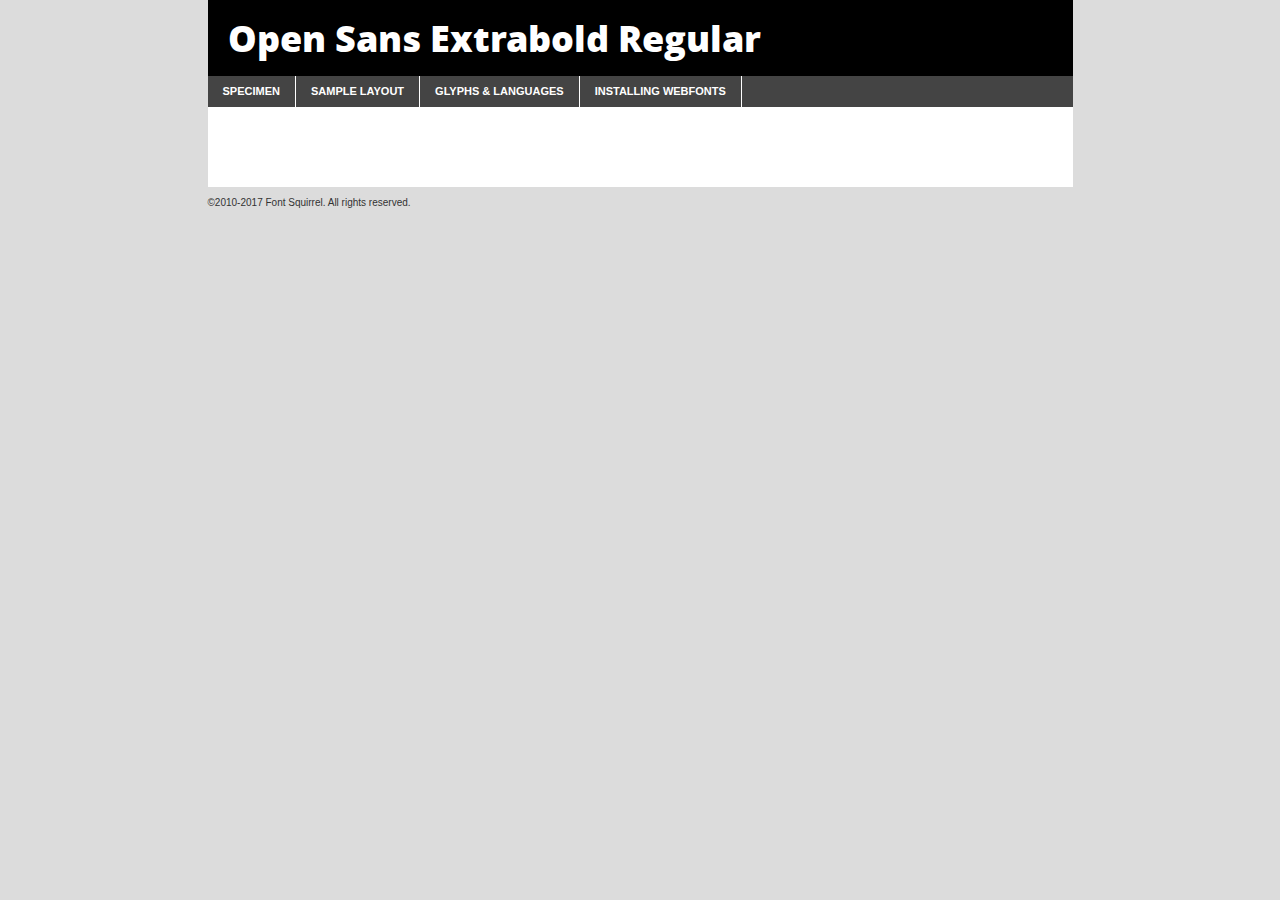
<file: fonts/opensans-extrabold-demo.html>
<!DOCTYPE html PUBLIC "-//W3C//DTD XHTML 1.0 Transitional//EN"
	"http://www.w3.org/TR/xhtml1/DTD/xhtml1-transitional.dtd">

<html xmlns="http://www.w3.org/1999/xhtml" xml:lang="en" lang="en">
<head>
	<meta http-equiv="Content-Type" content="text/html; charset=utf-8" />
	<script src="http://ajax.googleapis.com/ajax/libs/jquery/1.7.2/jquery.min.js" type="text/javascript" charset="utf-8"></script>
	<script type="text/javascript">
	(function($){$.fn.easyTabs=function(option){var param=jQuery.extend({fadeSpeed:"fast",defaultContent:1,activeClass:'active'},option);$(this).each(function(){var thisId="#"+this.id;if(param.defaultContent==''){param.defaultContent=1;}
	if(typeof param.defaultContent=="number")
	{var defaultTab=$(thisId+" .tabs li:eq("+(param.defaultContent-1)+") a").attr('href').substr(1);}else{var defaultTab=param.defaultContent;}
	$(thisId+" .tabs li a").each(function(){var tabToHide=$(this).attr('href').substr(1);$("#"+tabToHide).addClass('easytabs-tab-content');});hideAll();changeContent(defaultTab);function hideAll(){$(thisId+" .easytabs-tab-content").hide();}
	function changeContent(tabId){hideAll();$(thisId+" .tabs li").removeClass(param.activeClass);$(thisId+" .tabs li a[href=#"+tabId+"]").closest('li').addClass(param.activeClass);if(param.fadeSpeed!="none")
	{$(thisId+" #"+tabId).fadeIn(param.fadeSpeed);}else{$(thisId+" #"+tabId).show();}}
	$(thisId+" .tabs li").click(function(){var tabId=$(this).find('a').attr('href').substr(1);changeContent(tabId);return false;});});}})(jQuery);
	</script>
	<link rel="stylesheet" href="specimen_files/specimen_stylesheet.css" type="text/css" charset="utf-8" />
	<link rel="stylesheet" href="stylesheet.css" type="text/css" charset="utf-8" />

	<style type="text/css">
					body{
				font-family: 'open_sansextrabold';
							}
		</style>

	<title>Open Sans Extrabold Regular Specimen</title>
	
	
	<script type="text/javascript" charset="utf-8">
		$(document).ready(function() {
			$('#container').easyTabs({defaultContent:1});
		});
	</script>
</head>

<body>
<div id="container">
	<div id="header">
		Open Sans Extrabold Regular	</div>
	<ul class="tabs">
		<li><a href="#specimen">Specimen</a></li>
		<li><a href="#layout">Sample Layout</a></li>
				<li><a href="#glyphs">Glyphs &amp; Languages</a></li>
		<li><a href="#installing">Installing Webfonts</a></li>
		
	</ul>
	
	<div id="main_content">

		
			<div id="specimen">
		
				<div class="section">
					<div class="grid12 firstcol">
						<div class="huge">AaBb</div>
					</div>
				</div>
		
				<div class="section">
					<div class="glyph_range">A&#x200B;B&#x200b;C&#x200b;D&#x200b;E&#x200b;F&#x200b;G&#x200b;H&#x200b;I&#x200b;J&#x200b;K&#x200b;L&#x200b;M&#x200b;N&#x200b;O&#x200b;P&#x200b;Q&#x200b;R&#x200b;S&#x200b;T&#x200b;U&#x200b;V&#x200b;W&#x200b;X&#x200b;Y&#x200b;Z&#x200b;a&#x200b;b&#x200b;c&#x200b;d&#x200b;e&#x200b;f&#x200b;g&#x200b;h&#x200b;i&#x200b;j&#x200b;k&#x200b;l&#x200b;m&#x200b;n&#x200b;o&#x200b;p&#x200b;q&#x200b;r&#x200b;s&#x200b;t&#x200b;u&#x200b;v&#x200b;w&#x200b;x&#x200b;y&#x200b;z&#x200b;1&#x200b;2&#x200b;3&#x200b;4&#x200b;5&#x200b;6&#x200b;7&#x200b;8&#x200b;9&#x200b;0&#x200b;&amp;&#x200b;.&#x200b;,&#x200b;?&#x200b;!&#x200b;&#64;&#x200b;(&#x200b;)&#x200b;#&#x200b;$&#x200b;%&#x200b;*&#x200b;+&#x200b;-&#x200b;=&#x200b;:&#x200b;;</div>
				</div>
				<div class="section">
					<div class="grid12 firstcol">
						<table class="sample_table">
							<tr><td>10</td><td class="size10">abcdefghijklmnopqrstuvwxyzABCDEFGHIJKLMNOPQRSTUVWXYZ0123456789abcdefghijklmnopqrstuvwxyzABCDEFGHIJKLMNOPQRSTUVWXYZ0123456789abcdefghijklmnopqrstuvwxyzABCDEFGHIJKLMNOPQRSTUVWXYZ</td></tr>
							<tr><td>11</td><td class="size11">abcdefghijklmnopqrstuvwxyzABCDEFGHIJKLMNOPQRSTUVWXYZ0123456789abcdefghijklmnopqrstuvwxyzABCDEFGHIJKLMNOPQRSTUVWXYZ0123456789abcdefghijklmnopqrstuvwxyzABCDEFGHIJKLMNOPQRSTUVWXYZ</td></tr>
							<tr><td>12</td><td class="size12">abcdefghijklmnopqrstuvwxyzABCDEFGHIJKLMNOPQRSTUVWXYZ0123456789abcdefghijklmnopqrstuvwxyzABCDEFGHIJKLMNOPQRSTUVWXYZ0123456789abcdefghijklmnopqrstuvwxyzABCDEFGHIJKLMNOPQRSTUVWXYZ</td></tr>
							<tr><td>13</td><td class="size13">abcdefghijklmnopqrstuvwxyzABCDEFGHIJKLMNOPQRSTUVWXYZ0123456789abcdefghijklmnopqrstuvwxyzABCDEFGHIJKLMNOPQRSTUVWXYZ0123456789abcdefghijklmnopqrstuvwxyzABCDEFGHIJKLMNOPQRSTUVWXYZ</td></tr>
							<tr><td>14</td><td class="size14">abcdefghijklmnopqrstuvwxyzABCDEFGHIJKLMNOPQRSTUVWXYZ0123456789abcdefghijklmnopqrstuvwxyzABCDEFGHIJKLMNOPQRSTUVWXYZ0123456789abcdefghijklmnopqrstuvwxyzABCDEFGHIJKLMNOPQRSTUVWXYZ</td></tr>
							<tr><td>16</td><td class="size16">abcdefghijklmnopqrstuvwxyzABCDEFGHIJKLMNOPQRSTUVWXYZ0123456789abcdefghijklmnopqrstuvwxyzABCDEFGHIJKLMNOPQRSTUVWXYZ</td></tr>
							<tr><td>18</td><td class="size18">abcdefghijklmnopqrstuvwxyzABCDEFGHIJKLMNOPQRSTUVWXYZ0123456789abcdefghijklmnopqrstuvwxyzABCDEFGHIJKLMNOPQRSTUVWXYZ</td></tr>
							<tr><td>20</td><td class="size20">abcdefghijklmnopqrstuvwxyzABCDEFGHIJKLMNOPQRSTUVWXYZ0123456789abcdefghijklmnopqrstuvwxyzABCDEFGHIJKLMNOPQRSTUVWXYZ</td></tr>
							<tr><td>24</td><td class="size24">abcdefghijklmnopqrstuvwxyzABCDEFGHIJKLMNOPQRSTUVWXYZ0123456789abcdefghijklmnopqrstuvwxyzABCDEFGHIJKLMNOPQRSTUVWXYZ</td></tr>
							<tr><td>30</td><td class="size30">abcdefghijklmnopqrstuvwxyzABCDEFGHIJKLMNOPQRSTUVWXYZ0123456789abcdefghijklmnopqrstuvwxyzABCDEFGHIJKLMNOPQRSTUVWXYZ</td></tr>
							<tr><td>36</td><td class="size36">abcdefghijklmnopqrstuvwxyzABCDEFGHIJKLMNOPQRSTUVWXYZ0123456789abcdefghijklmnopqrstuvwxyzABCDEFGHIJKLMNOPQRSTUVWXYZ</td></tr>
							<tr><td>48</td><td class="size48">abcdefghijklmnopqrstuvwxyzABCDEFGHIJKLMNOPQRSTUVWXYZ0123456789abcdefghijklmnopqrstuvwxyzABCDEFGHIJKLMNOPQRSTUVWXYZ</td></tr>
							<tr><td>60</td><td class="size60">abcdefghijklmnopqrstuvwxyzABCDEFGHIJKLMNOPQRSTUVWXYZ0123456789abcdefghijklmnopqrstuvwxyzABCDEFGHIJKLMNOPQRSTUVWXYZ</td></tr>
							<tr><td>72</td><td class="size72">abcdefghijklmnopqrstuvwxyzABCDEFGHIJKLMNOPQRSTUVWXYZ0123456789abcdefghijklmnopqrstuvwxyzABCDEFGHIJKLMNOPQRSTUVWXYZ</td></tr>
							<tr><td>90</td><td class="size90">abcdefghijklmnopqrstuvwxyzABCDEFGHIJKLMNOPQRSTUVWXYZ0123456789abcdefghijklmnopqrstuvwxyzABCDEFGHIJKLMNOPQRSTUVWXYZ</td></tr>
						</table>
				
					</div>
			
				</div>
		
		
		
								<div class="section" id="bodycomparison">


										<div id="xheight">
				<div class="fontbody">&#x25FC;&#x25FC;&#x25FC;&#x25FC;&#x25FC;&#x25FC;&#x25FC;&#x25FC;&#x25FC;&#x25FC;&#x25FC;&#x25FC;&#x25FC;&#x25FC;&#x25FC;&#x25FC;&#x25FC;&#x25FC;&#x25FC;&#x25FC;&#x25FC;&#x25FC;&#x25FC;&#x25FC;&#x25FC;&#x25FC;&#x25FC;&#x25FC;&#x25FC;&#x25FC;&#x25FC;&#x25FC;&#x25FC;&#x25FC;&#x25FC;&#x25FC;&#x25FC;&#x25FC;&#x25FC;&#x25FC;&#x25FC;&#x25FC;&#x25FC;&#x25FC;&#x25FC;&#x25FC;&#x25FC;&#x25FC;&#x25FC;&#x25FC;&#x25FC;&#x25FC;&#x25FC;&#x25FC;&#x25FC;&#x25FC;&#x25FC;&#x25FC;&#x25FC;&#x25FC;&#x25FC;&#x25FC;&#x25FC;&#x25FC;&#x25FC;&#x25FC;&#x25FC;&#x25FC;&#x25FC;&#x25FC;&#x25FC;&#x25FC;&#x25FC;&#x25FC;&#x25FC;&#x25FC;&#x25FC;&#x25FC;&#x25FC;&#x25FC;&#x25FC;&#x25FC;&#x25FC;&#x25FC;&#x25FC;&#x25FC;&#x25FC;&#x25FC;&#x25FC;&#x25FC;&#x25FC;&#x25FC;&#x25FC;&#x25FC;&#x25FC;&#x25FC;&#x25FC;&#x25FC;&#x25FC;body</div><div class="arialbody">body</div><div class="verdanabody">body</div><div class="georgiabody">body</div></div>
										<div class="fontbody" style="z-index:1">
											body<span>Open Sans Extrabold Regular</span>
										</div>
										<div class="arialbody" style="z-index:1">
											body<span>Arial</span>
										</div>
										<div class="verdanabody" style="z-index:1">
											body<span>Verdana</span>
										</div>
										<div class="georgiabody" style="z-index:1">
											body<span>Georgia</span>
										</div>



								</div>
		
		
				<div class="section psample psample_row1" id="">
					
					<div class="grid2 firstcol">
						<p class="size10"><span>10.</span>Aenean lacinia bibendum nulla sed consectetur. Fusce dapibus, tellus ac cursus commodo, tortor mauris condimentum nibh, ut fermentum massa justo sit amet risus. Nullam id dolor id nibh ultricies vehicula ut id elit. Cum sociis natoque penatibus et magnis dis parturient montes, nascetur ridiculus mus. Nulla vitae elit libero, a pharetra augue.</p>
			
					</div>
					<div class="grid3">
						<p class="size11"><span>11.</span>Aenean lacinia bibendum nulla sed consectetur. Fusce dapibus, tellus ac cursus commodo, tortor mauris condimentum nibh, ut fermentum massa justo sit amet risus. Nullam id dolor id nibh ultricies vehicula ut id elit. Cum sociis natoque penatibus et magnis dis parturient montes, nascetur ridiculus mus. Nulla vitae elit libero, a pharetra augue.</p>
			
					</div>
					<div class="grid3">
						<p class="size12"><span>12.</span>Aenean lacinia bibendum nulla sed consectetur. Fusce dapibus, tellus ac cursus commodo, tortor mauris condimentum nibh, ut fermentum massa justo sit amet risus. Nullam id dolor id nibh ultricies vehicula ut id elit. Cum sociis natoque penatibus et magnis dis parturient montes, nascetur ridiculus mus. Nulla vitae elit libero, a pharetra augue.</p>
			
					</div>
					<div class="grid4">
						<p class="size13"><span>13.</span>Aenean lacinia bibendum nulla sed consectetur. Fusce dapibus, tellus ac cursus commodo, tortor mauris condimentum nibh, ut fermentum massa justo sit amet risus. Nullam id dolor id nibh ultricies vehicula ut id elit. Cum sociis natoque penatibus et magnis dis parturient montes, nascetur ridiculus mus. Nulla vitae elit libero, a pharetra augue.</p>
			
					</div>
					<div class="white_blend"></div>
					
				</div>
				<div class="section psample psample_row2" id="">
					<div class="grid3 firstcol">
						<p class="size14"><span>14.</span>Aenean lacinia bibendum nulla sed consectetur. Fusce dapibus, tellus ac cursus commodo, tortor mauris condimentum nibh, ut fermentum massa justo sit amet risus. Nullam id dolor id nibh ultricies vehicula ut id elit. Cum sociis natoque penatibus et magnis dis parturient montes, nascetur ridiculus mus. Nulla vitae elit libero, a pharetra augue.</p>
			
					</div>
					<div class="grid4">
						<p class="size16"><span>16.</span>Aenean lacinia bibendum nulla sed consectetur. Fusce dapibus, tellus ac cursus commodo, tortor mauris condimentum nibh, ut fermentum massa justo sit amet risus. Nullam id dolor id nibh ultricies vehicula ut id elit. Cum sociis natoque penatibus et magnis dis parturient montes, nascetur ridiculus mus. Nulla vitae elit libero, a pharetra augue.</p>
			
					</div>
					<div class="grid5">
						<p class="size18"><span>18.</span>Aenean lacinia bibendum nulla sed consectetur. Fusce dapibus, tellus ac cursus commodo, tortor mauris condimentum nibh, ut fermentum massa justo sit amet risus. Nullam id dolor id nibh ultricies vehicula ut id elit. Cum sociis natoque penatibus et magnis dis parturient montes, nascetur ridiculus mus. Nulla vitae elit libero, a pharetra augue.</p>
			
					</div>

					<div class="white_blend"></div>

				</div>
				
				<div class="section psample psample_row3" id="">
					<div class="grid5 firstcol">
						<p class="size20"><span>20.</span>Aenean lacinia bibendum nulla sed consectetur. Fusce dapibus, tellus ac cursus commodo, tortor mauris condimentum nibh, ut fermentum massa justo sit amet risus. Nullam id dolor id nibh ultricies vehicula ut id elit. Cum sociis natoque penatibus et magnis dis parturient montes, nascetur ridiculus mus. Nulla vitae elit libero, a pharetra augue.</p>
					</div>
					<div class="grid7">
						<p class="size24"><span>24.</span>Aenean lacinia bibendum nulla sed consectetur. Fusce dapibus, tellus ac cursus commodo, tortor mauris condimentum nibh, ut fermentum massa justo sit amet risus. Nullam id dolor id nibh ultricies vehicula ut id elit. Cum sociis natoque penatibus et magnis dis parturient montes, nascetur ridiculus mus. Nulla vitae elit libero, a pharetra augue.</p>
					</div>
					
					<div class="white_blend"></div>
					
				</div>
				
				<div class="section psample psample_row4" id="">
					<div class="grid12 firstcol">
						<p class="size30"><span>30.</span>Aenean lacinia bibendum nulla sed consectetur. Fusce dapibus, tellus ac cursus commodo, tortor mauris condimentum nibh, ut fermentum massa justo sit amet risus. Nullam id dolor id nibh ultricies vehicula ut id elit. Cum sociis natoque penatibus et magnis dis parturient montes, nascetur ridiculus mus. Nulla vitae elit libero, a pharetra augue.</p>
					</div>
					<div class="white_blend"></div>
					
				</div>
				
				
				
				<div class="section psample psample_row1 fullreverse">
					<div class="grid2 firstcol">
						<p class="size10"><span>10.</span>Aenean lacinia bibendum nulla sed consectetur. Fusce dapibus, tellus ac cursus commodo, tortor mauris condimentum nibh, ut fermentum massa justo sit amet risus. Nullam id dolor id nibh ultricies vehicula ut id elit. Cum sociis natoque penatibus et magnis dis parturient montes, nascetur ridiculus mus. Nulla vitae elit libero, a pharetra augue.</p>
			
					</div>
					<div class="grid3">
						<p class="size11"><span>11.</span>Aenean lacinia bibendum nulla sed consectetur. Fusce dapibus, tellus ac cursus commodo, tortor mauris condimentum nibh, ut fermentum massa justo sit amet risus. Nullam id dolor id nibh ultricies vehicula ut id elit. Cum sociis natoque penatibus et magnis dis parturient montes, nascetur ridiculus mus. Nulla vitae elit libero, a pharetra augue.</p>
			
					</div>
					<div class="grid3">
						<p class="size12"><span>12.</span>Aenean lacinia bibendum nulla sed consectetur. Fusce dapibus, tellus ac cursus commodo, tortor mauris condimentum nibh, ut fermentum massa justo sit amet risus. Nullam id dolor id nibh ultricies vehicula ut id elit. Cum sociis natoque penatibus et magnis dis parturient montes, nascetur ridiculus mus. Nulla vitae elit libero, a pharetra augue.</p>
			
					</div>
					<div class="grid4">
						<p class="size13"><span>13.</span>Aenean lacinia bibendum nulla sed consectetur. Fusce dapibus, tellus ac cursus commodo, tortor mauris condimentum nibh, ut fermentum massa justo sit amet risus. Nullam id dolor id nibh ultricies vehicula ut id elit. Cum sociis natoque penatibus et magnis dis parturient montes, nascetur ridiculus mus. Nulla vitae elit libero, a pharetra augue.</p>
			
					</div>
					<div class="black_blend"></div>
					
				</div>
				
				<div class="section psample psample_row2 fullreverse">
					<div class="grid3 firstcol">
						<p class="size14"><span>14.</span>Aenean lacinia bibendum nulla sed consectetur. Fusce dapibus, tellus ac cursus commodo, tortor mauris condimentum nibh, ut fermentum massa justo sit amet risus. Nullam id dolor id nibh ultricies vehicula ut id elit. Cum sociis natoque penatibus et magnis dis parturient montes, nascetur ridiculus mus. Nulla vitae elit libero, a pharetra augue.</p>
			
					</div>
					<div class="grid4">
						<p class="size16"><span>16.</span>Aenean lacinia bibendum nulla sed consectetur. Fusce dapibus, tellus ac cursus commodo, tortor mauris condimentum nibh, ut fermentum massa justo sit amet risus. Nullam id dolor id nibh ultricies vehicula ut id elit. Cum sociis natoque penatibus et magnis dis parturient montes, nascetur ridiculus mus. Nulla vitae elit libero, a pharetra augue.</p>
			
					</div>
					<div class="grid5">
						<p class="size18"><span>18.</span>Aenean lacinia bibendum nulla sed consectetur. Fusce dapibus, tellus ac cursus commodo, tortor mauris condimentum nibh, ut fermentum massa justo sit amet risus. Nullam id dolor id nibh ultricies vehicula ut id elit. Cum sociis natoque penatibus et magnis dis parturient montes, nascetur ridiculus mus. Nulla vitae elit libero, a pharetra augue.</p>
			
					</div>
					<div class="black_blend"></div>

				</div>
				
				<div class="section psample fullreverse psample_row3" id="">
					<div class="grid5 firstcol">
						<p class="size20"><span>20.</span>Aenean lacinia bibendum nulla sed consectetur. Fusce dapibus, tellus ac cursus commodo, tortor mauris condimentum nibh, ut fermentum massa justo sit amet risus. Nullam id dolor id nibh ultricies vehicula ut id elit. Cum sociis natoque penatibus et magnis dis parturient montes, nascetur ridiculus mus. Nulla vitae elit libero, a pharetra augue.</p>
					</div>
					<div class="grid7">
						<p class="size24"><span>24.</span>Aenean lacinia bibendum nulla sed consectetur. Fusce dapibus, tellus ac cursus commodo, tortor mauris condimentum nibh, ut fermentum massa justo sit amet risus. Nullam id dolor id nibh ultricies vehicula ut id elit. Cum sociis natoque penatibus et magnis dis parturient montes, nascetur ridiculus mus. Nulla vitae elit libero, a pharetra augue.</p>
					</div>
					
					<div class="black_blend"></div>
					
				</div>
				
				<div class="section psample fullreverse psample_row4" id="" style="border-bottom: 20px #000 solid;">
					<div class="grid12 firstcol">
						<p class="size30"><span>30.</span>Aenean lacinia bibendum nulla sed consectetur. Fusce dapibus, tellus ac cursus commodo, tortor mauris condimentum nibh, ut fermentum massa justo sit amet risus. Nullam id dolor id nibh ultricies vehicula ut id elit. Cum sociis natoque penatibus et magnis dis parturient montes, nascetur ridiculus mus. Nulla vitae elit libero, a pharetra augue.</p>
					</div>
					<div class="black_blend"></div>
					
				</div>
				
				
				
				
			</div>
			
			<div id="layout">
				
				<div class="section">
					
					<div class="grid12 firstcol">
						<h1>Lorem Ipsum Dolor</h1>
						<h2>Etiam porta sem malesuada magna mollis euismod</h2>
						
						<p class="byline">By <a href="#link">Aenean Lacinia</a></p>
					</div>
				</div>
				<div class="section">
					<div class="grid8 firstcol">
						<p class="large">Donec sed odio dui. Morbi leo risus, porta ac consectetur ac, vestibulum at eros. Fusce dapibus, tellus ac cursus commodo, tortor mauris condimentum nibh, ut fermentum massa justo sit amet risus. </p>

						
						<h3>Pellentesque ornare sem</h3>

						<p>Maecenas sed diam eget risus varius blandit sit amet non magna. Maecenas faucibus mollis interdum. Donec ullamcorper nulla non metus auctor fringilla. Nullam id dolor id nibh ultricies vehicula ut id elit. Nullam id dolor id nibh ultricies vehicula ut id elit. </p>

						<p>Aenean eu leo quam. Pellentesque ornare sem lacinia quam venenatis vestibulum. Lorem ipsum dolor sit amet, consectetur adipiscing elit. Cum sociis natoque penatibus et magnis dis parturient montes, nascetur ridiculus mus. </p>

						<p>Nulla vitae elit libero, a pharetra augue. Praesent commodo cursus magna, vel scelerisque nisl consectetur et. Aenean lacinia bibendum nulla sed consectetur. </p>

						<p>Nullam quis risus eget urna mollis ornare vel eu leo. Nullam quis risus eget urna mollis ornare vel eu leo. Maecenas sed diam eget risus varius blandit sit amet non magna. Donec ullamcorper nulla non metus auctor fringilla. </p>

						<h3>Cras mattis consectetur</h3>

						<p>Aenean eu leo quam. Pellentesque ornare sem lacinia quam venenatis vestibulum. Aenean lacinia bibendum nulla sed consectetur. Integer posuere erat a ante venenatis dapibus posuere velit aliquet. Cras mattis consectetur purus sit amet fermentum. </p>

						<p>Nullam id dolor id nibh ultricies vehicula ut id elit. Nullam quis risus eget urna mollis ornare vel eu leo. Cras mattis consectetur purus sit amet fermentum.</p>
					</div>
					
					<div class="grid4 sidebar">
						
						<div class="box reverse">
							<p class="last">Nullam quis risus eget urna mollis ornare vel eu leo. Donec ullamcorper nulla non metus auctor fringilla. Cras mattis consectetur purus sit amet fermentum. Sed posuere consectetur est at lobortis. Lorem ipsum dolor sit amet, consectetur adipiscing elit. </p>
						</div>
						
						<p class="caption">Maecenas sed diam eget risus varius.</p>

						<p>Vestibulum id ligula porta felis euismod semper. Integer posuere erat a ante venenatis dapibus posuere velit aliquet. Vestibulum id ligula porta felis euismod semper. Sed posuere consectetur est at lobortis. Maecenas sed diam eget risus varius blandit sit amet non magna. Fusce dapibus, tellus ac cursus commodo, tortor mauris condimentum nibh, ut fermentum massa justo sit amet risus. </p>

					

						<p>Duis mollis, est non commodo luctus, nisi erat porttitor ligula, eget lacinia odio sem nec elit. Aenean lacinia bibendum nulla sed consectetur. Vivamus sagittis lacus vel augue laoreet rutrum faucibus dolor auctor. Aenean lacinia bibendum nulla sed consectetur. Nullam quis risus eget urna mollis ornare vel eu leo. </p>

						<p>Praesent commodo cursus magna, vel scelerisque nisl consectetur et. Donec ullamcorper nulla non metus auctor fringilla. Maecenas faucibus mollis interdum. Fusce dapibus, tellus ac cursus commodo, tortor mauris condimentum nibh, ut fermentum massa justo sit amet risus. </p>

					</div>
				</div>
				
			</div>


			



		<div id="glyphs">
			<div class="section">
				<div class="grid12 firstcol">
			
				<h1>Language Support</h1>
				<p>The subset of Open Sans Extrabold Regular in this kit supports the following languages:<br />
			
					Albanian, Basque, Breton, Chamorro, Danish, Dutch, English, Faroese, Finnish, French, Frisian, Galician, German, Icelandic, Italian, Malagasy, Norwegian, Portuguese, Spanish, Alsatian, Aragonese, Arapaho, Arrernte, Asturian, Aymara, Bislama, Cebuano, Corsican, Fijian, French_creole, Genoese, Gilbertese, Greenlandic, Haitian_creole, Hiligaynon, Hmong, Hopi, Ibanag, Iloko_ilokano, Indonesian, Interglossa_glosa, Interlingua, Irish_gaelic, Jerriais, Lojban, Lombard, Luxembourgeois, Manx, Mohawk, Norfolk_pitcairnese, Occitan, Oromo, Pangasinan, Papiamento, Piedmontese, Potawatomi, Rhaeto-romance, Romansh, Rotokas, Sami_lule, Samoan, Sardinian, Scots_gaelic, Seychelles_creole, Shona, Sicilian, Somali, Southern_ndebele, Swahili, Swati_swazi, Tagalog_filipino_pilipino, Tetum, Tok_pisin, Uyghur_latinized, Volapuk, Walloon, Warlpiri, Xhosa, Yapese, Zulu, Latinbasic, Ubasic, Demo				</p>
				<h1>Glyph Chart</h1>
				<p>The subset of Open Sans Extrabold Regular in this kit includes all the glyphs listed below. Unicode entities are included above each glyph to help you insert individual characters into your layout.</p>
				<div id="glyph_chart">
			
																				 <div><p>&amp;#13;</p>&#13;</div>
																				 <div><p>&amp;#32;</p>&#32;</div>
																				 <div><p>&amp;#33;</p>&#33;</div>
																				 <div><p>&amp;#34;</p>&#34;</div>
																				 <div><p>&amp;#35;</p>&#35;</div>
																				 <div><p>&amp;#36;</p>&#36;</div>
																				 <div><p>&amp;#37;</p>&#37;</div>
																				 <div><p>&amp;#38;</p>&#38;</div>
																				 <div><p>&amp;#39;</p>&#39;</div>
																				 <div><p>&amp;#40;</p>&#40;</div>
																				 <div><p>&amp;#41;</p>&#41;</div>
																				 <div><p>&amp;#42;</p>&#42;</div>
																				 <div><p>&amp;#43;</p>&#43;</div>
																				 <div><p>&amp;#44;</p>&#44;</div>
																				 <div><p>&amp;#45;</p>&#45;</div>
																				 <div><p>&amp;#46;</p>&#46;</div>
																				 <div><p>&amp;#47;</p>&#47;</div>
																				 <div><p>&amp;#48;</p>&#48;</div>
																				 <div><p>&amp;#49;</p>&#49;</div>
																				 <div><p>&amp;#50;</p>&#50;</div>
																				 <div><p>&amp;#51;</p>&#51;</div>
																				 <div><p>&amp;#52;</p>&#52;</div>
																				 <div><p>&amp;#53;</p>&#53;</div>
																				 <div><p>&amp;#54;</p>&#54;</div>
																				 <div><p>&amp;#55;</p>&#55;</div>
																				 <div><p>&amp;#56;</p>&#56;</div>
																				 <div><p>&amp;#57;</p>&#57;</div>
																				 <div><p>&amp;#58;</p>&#58;</div>
																				 <div><p>&amp;#59;</p>&#59;</div>
																				 <div><p>&amp;#60;</p>&#60;</div>
																				 <div><p>&amp;#61;</p>&#61;</div>
																				 <div><p>&amp;#62;</p>&#62;</div>
																				 <div><p>&amp;#63;</p>&#63;</div>
																				 <div><p>&amp;#64;</p>&#64;</div>
																				 <div><p>&amp;#65;</p>&#65;</div>
																				 <div><p>&amp;#66;</p>&#66;</div>
																				 <div><p>&amp;#67;</p>&#67;</div>
																				 <div><p>&amp;#68;</p>&#68;</div>
																				 <div><p>&amp;#69;</p>&#69;</div>
																				 <div><p>&amp;#70;</p>&#70;</div>
																				 <div><p>&amp;#71;</p>&#71;</div>
																				 <div><p>&amp;#72;</p>&#72;</div>
																				 <div><p>&amp;#73;</p>&#73;</div>
																				 <div><p>&amp;#74;</p>&#74;</div>
																				 <div><p>&amp;#75;</p>&#75;</div>
																				 <div><p>&amp;#76;</p>&#76;</div>
																				 <div><p>&amp;#77;</p>&#77;</div>
																				 <div><p>&amp;#78;</p>&#78;</div>
																				 <div><p>&amp;#79;</p>&#79;</div>
																				 <div><p>&amp;#80;</p>&#80;</div>
																				 <div><p>&amp;#81;</p>&#81;</div>
																				 <div><p>&amp;#82;</p>&#82;</div>
																				 <div><p>&amp;#83;</p>&#83;</div>
																				 <div><p>&amp;#84;</p>&#84;</div>
																				 <div><p>&amp;#85;</p>&#85;</div>
																				 <div><p>&amp;#86;</p>&#86;</div>
																				 <div><p>&amp;#87;</p>&#87;</div>
																				 <div><p>&amp;#88;</p>&#88;</div>
																				 <div><p>&amp;#89;</p>&#89;</div>
																				 <div><p>&amp;#90;</p>&#90;</div>
																				 <div><p>&amp;#91;</p>&#91;</div>
																				 <div><p>&amp;#92;</p>&#92;</div>
																				 <div><p>&amp;#93;</p>&#93;</div>
																				 <div><p>&amp;#94;</p>&#94;</div>
																				 <div><p>&amp;#95;</p>&#95;</div>
																				 <div><p>&amp;#96;</p>&#96;</div>
																				 <div><p>&amp;#97;</p>&#97;</div>
																				 <div><p>&amp;#98;</p>&#98;</div>
																				 <div><p>&amp;#99;</p>&#99;</div>
																				 <div><p>&amp;#100;</p>&#100;</div>
																				 <div><p>&amp;#101;</p>&#101;</div>
																				 <div><p>&amp;#102;</p>&#102;</div>
																				 <div><p>&amp;#103;</p>&#103;</div>
																				 <div><p>&amp;#104;</p>&#104;</div>
																				 <div><p>&amp;#105;</p>&#105;</div>
																				 <div><p>&amp;#106;</p>&#106;</div>
																				 <div><p>&amp;#107;</p>&#107;</div>
																				 <div><p>&amp;#108;</p>&#108;</div>
																				 <div><p>&amp;#109;</p>&#109;</div>
																				 <div><p>&amp;#110;</p>&#110;</div>
																				 <div><p>&amp;#111;</p>&#111;</div>
																				 <div><p>&amp;#112;</p>&#112;</div>
																				 <div><p>&amp;#113;</p>&#113;</div>
																				 <div><p>&amp;#114;</p>&#114;</div>
																				 <div><p>&amp;#115;</p>&#115;</div>
																				 <div><p>&amp;#116;</p>&#116;</div>
																				 <div><p>&amp;#117;</p>&#117;</div>
																				 <div><p>&amp;#118;</p>&#118;</div>
																				 <div><p>&amp;#119;</p>&#119;</div>
																				 <div><p>&amp;#120;</p>&#120;</div>
																				 <div><p>&amp;#121;</p>&#121;</div>
																				 <div><p>&amp;#122;</p>&#122;</div>
																				 <div><p>&amp;#123;</p>&#123;</div>
																				 <div><p>&amp;#124;</p>&#124;</div>
																				 <div><p>&amp;#125;</p>&#125;</div>
																				 <div><p>&amp;#126;</p>&#126;</div>
																				 <div><p>&amp;#160;</p>&#160;</div>
																				 <div><p>&amp;#161;</p>&#161;</div>
																				 <div><p>&amp;#162;</p>&#162;</div>
																				 <div><p>&amp;#163;</p>&#163;</div>
																				 <div><p>&amp;#164;</p>&#164;</div>
																				 <div><p>&amp;#165;</p>&#165;</div>
																				 <div><p>&amp;#166;</p>&#166;</div>
																				 <div><p>&amp;#167;</p>&#167;</div>
																				 <div><p>&amp;#168;</p>&#168;</div>
																				 <div><p>&amp;#169;</p>&#169;</div>
																				 <div><p>&amp;#170;</p>&#170;</div>
																				 <div><p>&amp;#171;</p>&#171;</div>
																				 <div><p>&amp;#172;</p>&#172;</div>
																				 <div><p>&amp;#173;</p>&#173;</div>
																				 <div><p>&amp;#174;</p>&#174;</div>
																				 <div><p>&amp;#175;</p>&#175;</div>
																				 <div><p>&amp;#176;</p>&#176;</div>
																				 <div><p>&amp;#177;</p>&#177;</div>
																				 <div><p>&amp;#178;</p>&#178;</div>
																				 <div><p>&amp;#179;</p>&#179;</div>
																				 <div><p>&amp;#180;</p>&#180;</div>
																				 <div><p>&amp;#181;</p>&#181;</div>
																				 <div><p>&amp;#182;</p>&#182;</div>
																				 <div><p>&amp;#183;</p>&#183;</div>
																				 <div><p>&amp;#184;</p>&#184;</div>
																				 <div><p>&amp;#185;</p>&#185;</div>
																				 <div><p>&amp;#186;</p>&#186;</div>
																				 <div><p>&amp;#187;</p>&#187;</div>
																				 <div><p>&amp;#188;</p>&#188;</div>
																				 <div><p>&amp;#189;</p>&#189;</div>
																				 <div><p>&amp;#190;</p>&#190;</div>
																				 <div><p>&amp;#191;</p>&#191;</div>
																				 <div><p>&amp;#192;</p>&#192;</div>
																				 <div><p>&amp;#193;</p>&#193;</div>
																				 <div><p>&amp;#194;</p>&#194;</div>
																				 <div><p>&amp;#195;</p>&#195;</div>
																				 <div><p>&amp;#196;</p>&#196;</div>
																				 <div><p>&amp;#197;</p>&#197;</div>
																				 <div><p>&amp;#198;</p>&#198;</div>
																				 <div><p>&amp;#199;</p>&#199;</div>
																				 <div><p>&amp;#200;</p>&#200;</div>
																				 <div><p>&amp;#201;</p>&#201;</div>
																				 <div><p>&amp;#202;</p>&#202;</div>
																				 <div><p>&amp;#203;</p>&#203;</div>
																				 <div><p>&amp;#204;</p>&#204;</div>
																				 <div><p>&amp;#205;</p>&#205;</div>
																				 <div><p>&amp;#206;</p>&#206;</div>
																				 <div><p>&amp;#207;</p>&#207;</div>
																				 <div><p>&amp;#208;</p>&#208;</div>
																				 <div><p>&amp;#209;</p>&#209;</div>
																				 <div><p>&amp;#210;</p>&#210;</div>
																				 <div><p>&amp;#211;</p>&#211;</div>
																				 <div><p>&amp;#212;</p>&#212;</div>
																				 <div><p>&amp;#213;</p>&#213;</div>
																				 <div><p>&amp;#214;</p>&#214;</div>
																				 <div><p>&amp;#215;</p>&#215;</div>
																				 <div><p>&amp;#216;</p>&#216;</div>
																				 <div><p>&amp;#217;</p>&#217;</div>
																				 <div><p>&amp;#218;</p>&#218;</div>
																				 <div><p>&amp;#219;</p>&#219;</div>
																				 <div><p>&amp;#220;</p>&#220;</div>
																				 <div><p>&amp;#221;</p>&#221;</div>
																				 <div><p>&amp;#222;</p>&#222;</div>
																				 <div><p>&amp;#223;</p>&#223;</div>
																				 <div><p>&amp;#224;</p>&#224;</div>
																				 <div><p>&amp;#225;</p>&#225;</div>
																				 <div><p>&amp;#226;</p>&#226;</div>
																				 <div><p>&amp;#227;</p>&#227;</div>
																				 <div><p>&amp;#228;</p>&#228;</div>
																				 <div><p>&amp;#229;</p>&#229;</div>
																				 <div><p>&amp;#230;</p>&#230;</div>
																				 <div><p>&amp;#231;</p>&#231;</div>
																				 <div><p>&amp;#232;</p>&#232;</div>
																				 <div><p>&amp;#233;</p>&#233;</div>
																				 <div><p>&amp;#234;</p>&#234;</div>
																				 <div><p>&amp;#235;</p>&#235;</div>
																				 <div><p>&amp;#236;</p>&#236;</div>
																				 <div><p>&amp;#237;</p>&#237;</div>
																				 <div><p>&amp;#238;</p>&#238;</div>
																				 <div><p>&amp;#239;</p>&#239;</div>
																				 <div><p>&amp;#240;</p>&#240;</div>
																				 <div><p>&amp;#241;</p>&#241;</div>
																				 <div><p>&amp;#242;</p>&#242;</div>
																				 <div><p>&amp;#243;</p>&#243;</div>
																				 <div><p>&amp;#244;</p>&#244;</div>
																				 <div><p>&amp;#245;</p>&#245;</div>
																				 <div><p>&amp;#246;</p>&#246;</div>
																				 <div><p>&amp;#247;</p>&#247;</div>
																				 <div><p>&amp;#248;</p>&#248;</div>
																				 <div><p>&amp;#249;</p>&#249;</div>
																				 <div><p>&amp;#250;</p>&#250;</div>
																				 <div><p>&amp;#251;</p>&#251;</div>
																				 <div><p>&amp;#252;</p>&#252;</div>
																				 <div><p>&amp;#253;</p>&#253;</div>
																				 <div><p>&amp;#254;</p>&#254;</div>
																				 <div><p>&amp;#255;</p>&#255;</div>
																				 <div><p>&amp;#338;</p>&#338;</div>
																				 <div><p>&amp;#339;</p>&#339;</div>
																				 <div><p>&amp;#376;</p>&#376;</div>
																				 <div><p>&amp;#710;</p>&#710;</div>
																				 <div><p>&amp;#732;</p>&#732;</div>
																				 <div><p>&amp;#8192;</p>&#8192;</div>
																				 <div><p>&amp;#8193;</p>&#8193;</div>
																				 <div><p>&amp;#8194;</p>&#8194;</div>
																				 <div><p>&amp;#8195;</p>&#8195;</div>
																				 <div><p>&amp;#8196;</p>&#8196;</div>
																				 <div><p>&amp;#8197;</p>&#8197;</div>
																				 <div><p>&amp;#8198;</p>&#8198;</div>
																				 <div><p>&amp;#8199;</p>&#8199;</div>
																				 <div><p>&amp;#8200;</p>&#8200;</div>
																				 <div><p>&amp;#8201;</p>&#8201;</div>
																				 <div><p>&amp;#8202;</p>&#8202;</div>
																				 <div><p>&amp;#8208;</p>&#8208;</div>
																				 <div><p>&amp;#8209;</p>&#8209;</div>
																				 <div><p>&amp;#8210;</p>&#8210;</div>
																				 <div><p>&amp;#8211;</p>&#8211;</div>
																				 <div><p>&amp;#8212;</p>&#8212;</div>
																				 <div><p>&amp;#8216;</p>&#8216;</div>
																				 <div><p>&amp;#8217;</p>&#8217;</div>
																				 <div><p>&amp;#8218;</p>&#8218;</div>
																				 <div><p>&amp;#8220;</p>&#8220;</div>
																				 <div><p>&amp;#8221;</p>&#8221;</div>
																				 <div><p>&amp;#8222;</p>&#8222;</div>
																				 <div><p>&amp;#8226;</p>&#8226;</div>
																				 <div><p>&amp;#8230;</p>&#8230;</div>
																				 <div><p>&amp;#8239;</p>&#8239;</div>
																				 <div><p>&amp;#8249;</p>&#8249;</div>
																				 <div><p>&amp;#8250;</p>&#8250;</div>
																				 <div><p>&amp;#8287;</p>&#8287;</div>
																				 <div><p>&amp;#8364;</p>&#8364;</div>
																				 <div><p>&amp;#8482;</p>&#8482;</div>
																				 <div><p>&amp;#9724;</p>&#9724;</div>
																				 <div><p>&amp;#64257;</p>&#64257;</div>
																				 <div><p>&amp;#64258;</p>&#64258;</div>
																				 <div><p>&amp;#64259;</p>&#64259;</div>
																				 <div><p>&amp;#64260;</p>&#64260;</div>
																																						</div>	
				</div>
		
		
			</div>
		</div>
		
		
		<div id="specs">
			
		</div>
	
		<div id="installing">
			<div class="section">
				<div class="grid7 firstcol">
					<h1>Installing Webfonts</h1>
					
					<p>Webfonts are supported by all major browser platforms but not all in the same way. There are currently four different font formats that must be included in order to target all browsers. This includes TTF, WOFF, EOT and SVG.</p>
					
					<h2>1. Upload your webfonts</h2>
					<p>You must upload your webfont kit to your website. They should be in or near the same directory as your CSS files.</p>
					
					<h2>2. Include the webfont stylesheet</h2>
					<p>A special CSS @font-face declaration helps the various browsers select the appropriate font it needs without causing you a bunch of headaches. Learn more about this syntax by reading the <a href="https://www.fontspring.com/blog/further-hardening-of-the-bulletproof-syntax">Fontspring blog post</a> about it. The code for it is as follows:</p>


<code>
@font-face{ 
	font-family: 'MyWebFont';
	src: url('WebFont.eot');
	src: url('WebFont.eot?#iefix') format('embedded-opentype'),
	     url('WebFont.woff') format('woff'),
	     url('WebFont.ttf') format('truetype'),
	     url('WebFont.svg#webfont') format('svg');
}
</code>

	<p>We've already gone ahead and generated the code for you. All you have to do is link to the stylesheet in your HTML, like this:</p>
	<code>&lt;link rel=&quot;stylesheet&quot; href=&quot;stylesheet.css&quot; type=&quot;text/css&quot; charset=&quot;utf-8&quot; /&gt;</code>

					<h2>3. Modify your own stylesheet</h2>
					<p>To take advantage of your new fonts, you must tell your stylesheet to use them. Look at the original @font-face declaration above and find the property called "font-family." The name linked there will be what you use to reference the font. Prepend that webfont name to the font stack in the "font-family" property, inside the selector you want to change. For example:</p>
<code>p { font-family: 'WebFont', Arial, sans-serif; }</code>

<h2>4. Test</h2>
<p>Getting webfonts to work cross-browser <em>can</em> be tricky. Use the information in the sidebar to help you if you find that fonts aren't loading in a particular browser.</p>
				</div>
				
				<div class="grid5 sidebar">
					<div class="box">
						<h2>Troubleshooting<br />Font-Face Problems</h2>
						<p>Having trouble getting your webfonts to load in your new website? Here are some tips to sort out what might be the problem.</p>

						<h3>Fonts not showing in any browser</h3>

						<p>This sounds like you need to work on the plumbing. You either did not upload the fonts to the correct directory, or you did not link the fonts properly in the CSS. If you've confirmed that all this is correct and you still have a problem, take a look at your .htaccess file and see if requests are getting intercepted.</p>

						<h3>Fonts not loading in iPhone or iPad</h3>

						<p>The most common problem here is that you are serving the fonts from an IIS server. IIS refuses to serve files that have unknown MIME types. If that is the case, you must set the MIME type for SVG to "image/svg+xml" in the server settings. Follow these instructions from Microsoft if you need help.</p>

						<h3>Fonts not loading in Firefox</h3>

						<p>The primary reason for this failure? You are still using a version Firefox older than 3.5. So upgrade already! If that isn't it, then you are very likely serving fonts from a different domain. Firefox requires that all font assets be served from the same domain. Lastly it is possible that you need to add WOFF to your list of MIME types (if you are serving via IIS.)</p>

						<h3>Fonts not loading in IE</h3>

						<p>Are you looking at Internet Explorer on an actual Windows machine or are you cheating by using a service like Adobe BrowserLab? Many of these screenshot services do not render @font-face for IE. Best to test it on a real machine.</p>

						<h3>Fonts not loading in IE9</h3>

						<p>IE9, like Firefox, requires that fonts be served from the same domain as the website. Make sure that is the case.</p>
					</div>
				</div>
			</div>
			
		</div>
	
	</div>
	<div id="footer">
		<p>&copy;2010-2017 Font Squirrel. All rights reserved.</p>
	</div>
</div>
</body>
</html>
</file>
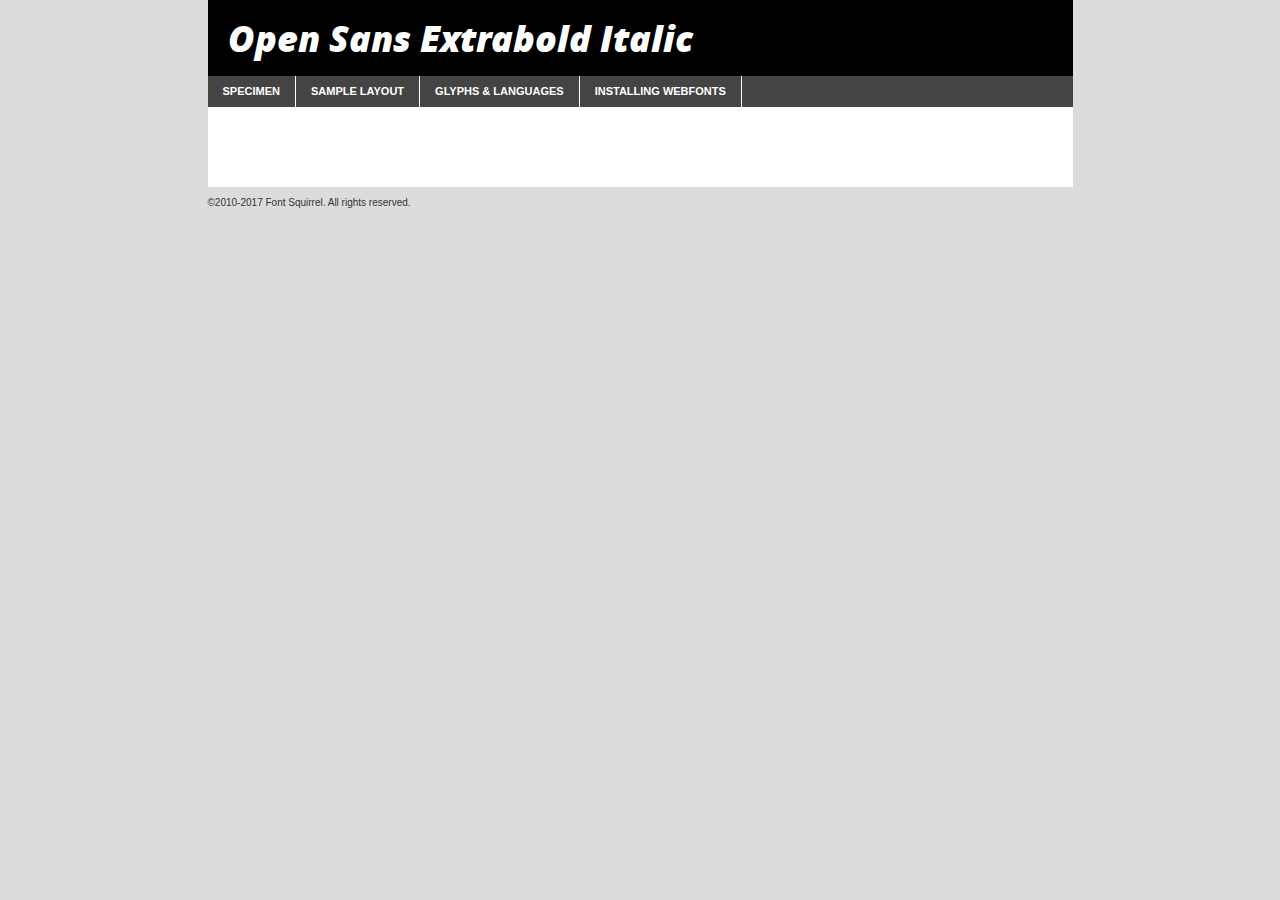
<file: fonts/opensans-extrabolditalic-demo.html>
<!DOCTYPE html PUBLIC "-//W3C//DTD XHTML 1.0 Transitional//EN"
	"http://www.w3.org/TR/xhtml1/DTD/xhtml1-transitional.dtd">

<html xmlns="http://www.w3.org/1999/xhtml" xml:lang="en" lang="en">
<head>
	<meta http-equiv="Content-Type" content="text/html; charset=utf-8" />
	<script src="http://ajax.googleapis.com/ajax/libs/jquery/1.7.2/jquery.min.js" type="text/javascript" charset="utf-8"></script>
	<script type="text/javascript">
	(function($){$.fn.easyTabs=function(option){var param=jQuery.extend({fadeSpeed:"fast",defaultContent:1,activeClass:'active'},option);$(this).each(function(){var thisId="#"+this.id;if(param.defaultContent==''){param.defaultContent=1;}
	if(typeof param.defaultContent=="number")
	{var defaultTab=$(thisId+" .tabs li:eq("+(param.defaultContent-1)+") a").attr('href').substr(1);}else{var defaultTab=param.defaultContent;}
	$(thisId+" .tabs li a").each(function(){var tabToHide=$(this).attr('href').substr(1);$("#"+tabToHide).addClass('easytabs-tab-content');});hideAll();changeContent(defaultTab);function hideAll(){$(thisId+" .easytabs-tab-content").hide();}
	function changeContent(tabId){hideAll();$(thisId+" .tabs li").removeClass(param.activeClass);$(thisId+" .tabs li a[href=#"+tabId+"]").closest('li').addClass(param.activeClass);if(param.fadeSpeed!="none")
	{$(thisId+" #"+tabId).fadeIn(param.fadeSpeed);}else{$(thisId+" #"+tabId).show();}}
	$(thisId+" .tabs li").click(function(){var tabId=$(this).find('a').attr('href').substr(1);changeContent(tabId);return false;});});}})(jQuery);
	</script>
	<link rel="stylesheet" href="specimen_files/specimen_stylesheet.css" type="text/css" charset="utf-8" />
	<link rel="stylesheet" href="stylesheet.css" type="text/css" charset="utf-8" />

	<style type="text/css">
					body{
				font-family: 'open_sansextrabold_italic';
							}
		</style>

	<title>Open Sans Extrabold Italic Specimen</title>
	
	
	<script type="text/javascript" charset="utf-8">
		$(document).ready(function() {
			$('#container').easyTabs({defaultContent:1});
		});
	</script>
</head>

<body>
<div id="container">
	<div id="header">
		Open Sans Extrabold Italic	</div>
	<ul class="tabs">
		<li><a href="#specimen">Specimen</a></li>
		<li><a href="#layout">Sample Layout</a></li>
				<li><a href="#glyphs">Glyphs &amp; Languages</a></li>
		<li><a href="#installing">Installing Webfonts</a></li>
		
	</ul>
	
	<div id="main_content">

		
			<div id="specimen">
		
				<div class="section">
					<div class="grid12 firstcol">
						<div class="huge">AaBb</div>
					</div>
				</div>
		
				<div class="section">
					<div class="glyph_range">A&#x200B;B&#x200b;C&#x200b;D&#x200b;E&#x200b;F&#x200b;G&#x200b;H&#x200b;I&#x200b;J&#x200b;K&#x200b;L&#x200b;M&#x200b;N&#x200b;O&#x200b;P&#x200b;Q&#x200b;R&#x200b;S&#x200b;T&#x200b;U&#x200b;V&#x200b;W&#x200b;X&#x200b;Y&#x200b;Z&#x200b;a&#x200b;b&#x200b;c&#x200b;d&#x200b;e&#x200b;f&#x200b;g&#x200b;h&#x200b;i&#x200b;j&#x200b;k&#x200b;l&#x200b;m&#x200b;n&#x200b;o&#x200b;p&#x200b;q&#x200b;r&#x200b;s&#x200b;t&#x200b;u&#x200b;v&#x200b;w&#x200b;x&#x200b;y&#x200b;z&#x200b;1&#x200b;2&#x200b;3&#x200b;4&#x200b;5&#x200b;6&#x200b;7&#x200b;8&#x200b;9&#x200b;0&#x200b;&amp;&#x200b;.&#x200b;,&#x200b;?&#x200b;!&#x200b;&#64;&#x200b;(&#x200b;)&#x200b;#&#x200b;$&#x200b;%&#x200b;*&#x200b;+&#x200b;-&#x200b;=&#x200b;:&#x200b;;</div>
				</div>
				<div class="section">
					<div class="grid12 firstcol">
						<table class="sample_table">
							<tr><td>10</td><td class="size10">abcdefghijklmnopqrstuvwxyzABCDEFGHIJKLMNOPQRSTUVWXYZ0123456789abcdefghijklmnopqrstuvwxyzABCDEFGHIJKLMNOPQRSTUVWXYZ0123456789abcdefghijklmnopqrstuvwxyzABCDEFGHIJKLMNOPQRSTUVWXYZ</td></tr>
							<tr><td>11</td><td class="size11">abcdefghijklmnopqrstuvwxyzABCDEFGHIJKLMNOPQRSTUVWXYZ0123456789abcdefghijklmnopqrstuvwxyzABCDEFGHIJKLMNOPQRSTUVWXYZ0123456789abcdefghijklmnopqrstuvwxyzABCDEFGHIJKLMNOPQRSTUVWXYZ</td></tr>
							<tr><td>12</td><td class="size12">abcdefghijklmnopqrstuvwxyzABCDEFGHIJKLMNOPQRSTUVWXYZ0123456789abcdefghijklmnopqrstuvwxyzABCDEFGHIJKLMNOPQRSTUVWXYZ0123456789abcdefghijklmnopqrstuvwxyzABCDEFGHIJKLMNOPQRSTUVWXYZ</td></tr>
							<tr><td>13</td><td class="size13">abcdefghijklmnopqrstuvwxyzABCDEFGHIJKLMNOPQRSTUVWXYZ0123456789abcdefghijklmnopqrstuvwxyzABCDEFGHIJKLMNOPQRSTUVWXYZ0123456789abcdefghijklmnopqrstuvwxyzABCDEFGHIJKLMNOPQRSTUVWXYZ</td></tr>
							<tr><td>14</td><td class="size14">abcdefghijklmnopqrstuvwxyzABCDEFGHIJKLMNOPQRSTUVWXYZ0123456789abcdefghijklmnopqrstuvwxyzABCDEFGHIJKLMNOPQRSTUVWXYZ0123456789abcdefghijklmnopqrstuvwxyzABCDEFGHIJKLMNOPQRSTUVWXYZ</td></tr>
							<tr><td>16</td><td class="size16">abcdefghijklmnopqrstuvwxyzABCDEFGHIJKLMNOPQRSTUVWXYZ0123456789abcdefghijklmnopqrstuvwxyzABCDEFGHIJKLMNOPQRSTUVWXYZ</td></tr>
							<tr><td>18</td><td class="size18">abcdefghijklmnopqrstuvwxyzABCDEFGHIJKLMNOPQRSTUVWXYZ0123456789abcdefghijklmnopqrstuvwxyzABCDEFGHIJKLMNOPQRSTUVWXYZ</td></tr>
							<tr><td>20</td><td class="size20">abcdefghijklmnopqrstuvwxyzABCDEFGHIJKLMNOPQRSTUVWXYZ0123456789abcdefghijklmnopqrstuvwxyzABCDEFGHIJKLMNOPQRSTUVWXYZ</td></tr>
							<tr><td>24</td><td class="size24">abcdefghijklmnopqrstuvwxyzABCDEFGHIJKLMNOPQRSTUVWXYZ0123456789abcdefghijklmnopqrstuvwxyzABCDEFGHIJKLMNOPQRSTUVWXYZ</td></tr>
							<tr><td>30</td><td class="size30">abcdefghijklmnopqrstuvwxyzABCDEFGHIJKLMNOPQRSTUVWXYZ0123456789abcdefghijklmnopqrstuvwxyzABCDEFGHIJKLMNOPQRSTUVWXYZ</td></tr>
							<tr><td>36</td><td class="size36">abcdefghijklmnopqrstuvwxyzABCDEFGHIJKLMNOPQRSTUVWXYZ0123456789abcdefghijklmnopqrstuvwxyzABCDEFGHIJKLMNOPQRSTUVWXYZ</td></tr>
							<tr><td>48</td><td class="size48">abcdefghijklmnopqrstuvwxyzABCDEFGHIJKLMNOPQRSTUVWXYZ0123456789abcdefghijklmnopqrstuvwxyzABCDEFGHIJKLMNOPQRSTUVWXYZ</td></tr>
							<tr><td>60</td><td class="size60">abcdefghijklmnopqrstuvwxyzABCDEFGHIJKLMNOPQRSTUVWXYZ0123456789abcdefghijklmnopqrstuvwxyzABCDEFGHIJKLMNOPQRSTUVWXYZ</td></tr>
							<tr><td>72</td><td class="size72">abcdefghijklmnopqrstuvwxyzABCDEFGHIJKLMNOPQRSTUVWXYZ0123456789abcdefghijklmnopqrstuvwxyzABCDEFGHIJKLMNOPQRSTUVWXYZ</td></tr>
							<tr><td>90</td><td class="size90">abcdefghijklmnopqrstuvwxyzABCDEFGHIJKLMNOPQRSTUVWXYZ0123456789abcdefghijklmnopqrstuvwxyzABCDEFGHIJKLMNOPQRSTUVWXYZ</td></tr>
						</table>
				
					</div>
			
				</div>
		
		
		
								<div class="section" id="bodycomparison">


										<div id="xheight">
				<div class="fontbody">&#x25FC;&#x25FC;&#x25FC;&#x25FC;&#x25FC;&#x25FC;&#x25FC;&#x25FC;&#x25FC;&#x25FC;&#x25FC;&#x25FC;&#x25FC;&#x25FC;&#x25FC;&#x25FC;&#x25FC;&#x25FC;&#x25FC;&#x25FC;&#x25FC;&#x25FC;&#x25FC;&#x25FC;&#x25FC;&#x25FC;&#x25FC;&#x25FC;&#x25FC;&#x25FC;&#x25FC;&#x25FC;&#x25FC;&#x25FC;&#x25FC;&#x25FC;&#x25FC;&#x25FC;&#x25FC;&#x25FC;&#x25FC;&#x25FC;&#x25FC;&#x25FC;&#x25FC;&#x25FC;&#x25FC;&#x25FC;&#x25FC;&#x25FC;&#x25FC;&#x25FC;&#x25FC;&#x25FC;&#x25FC;&#x25FC;&#x25FC;&#x25FC;&#x25FC;&#x25FC;&#x25FC;&#x25FC;&#x25FC;&#x25FC;&#x25FC;&#x25FC;&#x25FC;&#x25FC;&#x25FC;&#x25FC;&#x25FC;&#x25FC;&#x25FC;&#x25FC;&#x25FC;&#x25FC;&#x25FC;&#x25FC;&#x25FC;&#x25FC;&#x25FC;&#x25FC;&#x25FC;&#x25FC;&#x25FC;&#x25FC;&#x25FC;&#x25FC;&#x25FC;&#x25FC;&#x25FC;&#x25FC;&#x25FC;&#x25FC;&#x25FC;&#x25FC;&#x25FC;&#x25FC;&#x25FC;body</div><div class="arialbody">body</div><div class="verdanabody">body</div><div class="georgiabody">body</div></div>
										<div class="fontbody" style="z-index:1">
											body<span>Open Sans Extrabold Italic</span>
										</div>
										<div class="arialbody" style="z-index:1">
											body<span>Arial</span>
										</div>
										<div class="verdanabody" style="z-index:1">
											body<span>Verdana</span>
										</div>
										<div class="georgiabody" style="z-index:1">
											body<span>Georgia</span>
										</div>



								</div>
		
		
				<div class="section psample psample_row1" id="">
					
					<div class="grid2 firstcol">
						<p class="size10"><span>10.</span>Aenean lacinia bibendum nulla sed consectetur. Fusce dapibus, tellus ac cursus commodo, tortor mauris condimentum nibh, ut fermentum massa justo sit amet risus. Nullam id dolor id nibh ultricies vehicula ut id elit. Cum sociis natoque penatibus et magnis dis parturient montes, nascetur ridiculus mus. Nulla vitae elit libero, a pharetra augue.</p>
			
					</div>
					<div class="grid3">
						<p class="size11"><span>11.</span>Aenean lacinia bibendum nulla sed consectetur. Fusce dapibus, tellus ac cursus commodo, tortor mauris condimentum nibh, ut fermentum massa justo sit amet risus. Nullam id dolor id nibh ultricies vehicula ut id elit. Cum sociis natoque penatibus et magnis dis parturient montes, nascetur ridiculus mus. Nulla vitae elit libero, a pharetra augue.</p>
			
					</div>
					<div class="grid3">
						<p class="size12"><span>12.</span>Aenean lacinia bibendum nulla sed consectetur. Fusce dapibus, tellus ac cursus commodo, tortor mauris condimentum nibh, ut fermentum massa justo sit amet risus. Nullam id dolor id nibh ultricies vehicula ut id elit. Cum sociis natoque penatibus et magnis dis parturient montes, nascetur ridiculus mus. Nulla vitae elit libero, a pharetra augue.</p>
			
					</div>
					<div class="grid4">
						<p class="size13"><span>13.</span>Aenean lacinia bibendum nulla sed consectetur. Fusce dapibus, tellus ac cursus commodo, tortor mauris condimentum nibh, ut fermentum massa justo sit amet risus. Nullam id dolor id nibh ultricies vehicula ut id elit. Cum sociis natoque penatibus et magnis dis parturient montes, nascetur ridiculus mus. Nulla vitae elit libero, a pharetra augue.</p>
			
					</div>
					<div class="white_blend"></div>
					
				</div>
				<div class="section psample psample_row2" id="">
					<div class="grid3 firstcol">
						<p class="size14"><span>14.</span>Aenean lacinia bibendum nulla sed consectetur. Fusce dapibus, tellus ac cursus commodo, tortor mauris condimentum nibh, ut fermentum massa justo sit amet risus. Nullam id dolor id nibh ultricies vehicula ut id elit. Cum sociis natoque penatibus et magnis dis parturient montes, nascetur ridiculus mus. Nulla vitae elit libero, a pharetra augue.</p>
			
					</div>
					<div class="grid4">
						<p class="size16"><span>16.</span>Aenean lacinia bibendum nulla sed consectetur. Fusce dapibus, tellus ac cursus commodo, tortor mauris condimentum nibh, ut fermentum massa justo sit amet risus. Nullam id dolor id nibh ultricies vehicula ut id elit. Cum sociis natoque penatibus et magnis dis parturient montes, nascetur ridiculus mus. Nulla vitae elit libero, a pharetra augue.</p>
			
					</div>
					<div class="grid5">
						<p class="size18"><span>18.</span>Aenean lacinia bibendum nulla sed consectetur. Fusce dapibus, tellus ac cursus commodo, tortor mauris condimentum nibh, ut fermentum massa justo sit amet risus. Nullam id dolor id nibh ultricies vehicula ut id elit. Cum sociis natoque penatibus et magnis dis parturient montes, nascetur ridiculus mus. Nulla vitae elit libero, a pharetra augue.</p>
			
					</div>

					<div class="white_blend"></div>

				</div>
				
				<div class="section psample psample_row3" id="">
					<div class="grid5 firstcol">
						<p class="size20"><span>20.</span>Aenean lacinia bibendum nulla sed consectetur. Fusce dapibus, tellus ac cursus commodo, tortor mauris condimentum nibh, ut fermentum massa justo sit amet risus. Nullam id dolor id nibh ultricies vehicula ut id elit. Cum sociis natoque penatibus et magnis dis parturient montes, nascetur ridiculus mus. Nulla vitae elit libero, a pharetra augue.</p>
					</div>
					<div class="grid7">
						<p class="size24"><span>24.</span>Aenean lacinia bibendum nulla sed consectetur. Fusce dapibus, tellus ac cursus commodo, tortor mauris condimentum nibh, ut fermentum massa justo sit amet risus. Nullam id dolor id nibh ultricies vehicula ut id elit. Cum sociis natoque penatibus et magnis dis parturient montes, nascetur ridiculus mus. Nulla vitae elit libero, a pharetra augue.</p>
					</div>
					
					<div class="white_blend"></div>
					
				</div>
				
				<div class="section psample psample_row4" id="">
					<div class="grid12 firstcol">
						<p class="size30"><span>30.</span>Aenean lacinia bibendum nulla sed consectetur. Fusce dapibus, tellus ac cursus commodo, tortor mauris condimentum nibh, ut fermentum massa justo sit amet risus. Nullam id dolor id nibh ultricies vehicula ut id elit. Cum sociis natoque penatibus et magnis dis parturient montes, nascetur ridiculus mus. Nulla vitae elit libero, a pharetra augue.</p>
					</div>
					<div class="white_blend"></div>
					
				</div>
				
				
				
				<div class="section psample psample_row1 fullreverse">
					<div class="grid2 firstcol">
						<p class="size10"><span>10.</span>Aenean lacinia bibendum nulla sed consectetur. Fusce dapibus, tellus ac cursus commodo, tortor mauris condimentum nibh, ut fermentum massa justo sit amet risus. Nullam id dolor id nibh ultricies vehicula ut id elit. Cum sociis natoque penatibus et magnis dis parturient montes, nascetur ridiculus mus. Nulla vitae elit libero, a pharetra augue.</p>
			
					</div>
					<div class="grid3">
						<p class="size11"><span>11.</span>Aenean lacinia bibendum nulla sed consectetur. Fusce dapibus, tellus ac cursus commodo, tortor mauris condimentum nibh, ut fermentum massa justo sit amet risus. Nullam id dolor id nibh ultricies vehicula ut id elit. Cum sociis natoque penatibus et magnis dis parturient montes, nascetur ridiculus mus. Nulla vitae elit libero, a pharetra augue.</p>
			
					</div>
					<div class="grid3">
						<p class="size12"><span>12.</span>Aenean lacinia bibendum nulla sed consectetur. Fusce dapibus, tellus ac cursus commodo, tortor mauris condimentum nibh, ut fermentum massa justo sit amet risus. Nullam id dolor id nibh ultricies vehicula ut id elit. Cum sociis natoque penatibus et magnis dis parturient montes, nascetur ridiculus mus. Nulla vitae elit libero, a pharetra augue.</p>
			
					</div>
					<div class="grid4">
						<p class="size13"><span>13.</span>Aenean lacinia bibendum nulla sed consectetur. Fusce dapibus, tellus ac cursus commodo, tortor mauris condimentum nibh, ut fermentum massa justo sit amet risus. Nullam id dolor id nibh ultricies vehicula ut id elit. Cum sociis natoque penatibus et magnis dis parturient montes, nascetur ridiculus mus. Nulla vitae elit libero, a pharetra augue.</p>
			
					</div>
					<div class="black_blend"></div>
					
				</div>
				
				<div class="section psample psample_row2 fullreverse">
					<div class="grid3 firstcol">
						<p class="size14"><span>14.</span>Aenean lacinia bibendum nulla sed consectetur. Fusce dapibus, tellus ac cursus commodo, tortor mauris condimentum nibh, ut fermentum massa justo sit amet risus. Nullam id dolor id nibh ultricies vehicula ut id elit. Cum sociis natoque penatibus et magnis dis parturient montes, nascetur ridiculus mus. Nulla vitae elit libero, a pharetra augue.</p>
			
					</div>
					<div class="grid4">
						<p class="size16"><span>16.</span>Aenean lacinia bibendum nulla sed consectetur. Fusce dapibus, tellus ac cursus commodo, tortor mauris condimentum nibh, ut fermentum massa justo sit amet risus. Nullam id dolor id nibh ultricies vehicula ut id elit. Cum sociis natoque penatibus et magnis dis parturient montes, nascetur ridiculus mus. Nulla vitae elit libero, a pharetra augue.</p>
			
					</div>
					<div class="grid5">
						<p class="size18"><span>18.</span>Aenean lacinia bibendum nulla sed consectetur. Fusce dapibus, tellus ac cursus commodo, tortor mauris condimentum nibh, ut fermentum massa justo sit amet risus. Nullam id dolor id nibh ultricies vehicula ut id elit. Cum sociis natoque penatibus et magnis dis parturient montes, nascetur ridiculus mus. Nulla vitae elit libero, a pharetra augue.</p>
			
					</div>
					<div class="black_blend"></div>

				</div>
				
				<div class="section psample fullreverse psample_row3" id="">
					<div class="grid5 firstcol">
						<p class="size20"><span>20.</span>Aenean lacinia bibendum nulla sed consectetur. Fusce dapibus, tellus ac cursus commodo, tortor mauris condimentum nibh, ut fermentum massa justo sit amet risus. Nullam id dolor id nibh ultricies vehicula ut id elit. Cum sociis natoque penatibus et magnis dis parturient montes, nascetur ridiculus mus. Nulla vitae elit libero, a pharetra augue.</p>
					</div>
					<div class="grid7">
						<p class="size24"><span>24.</span>Aenean lacinia bibendum nulla sed consectetur. Fusce dapibus, tellus ac cursus commodo, tortor mauris condimentum nibh, ut fermentum massa justo sit amet risus. Nullam id dolor id nibh ultricies vehicula ut id elit. Cum sociis natoque penatibus et magnis dis parturient montes, nascetur ridiculus mus. Nulla vitae elit libero, a pharetra augue.</p>
					</div>
					
					<div class="black_blend"></div>
					
				</div>
				
				<div class="section psample fullreverse psample_row4" id="" style="border-bottom: 20px #000 solid;">
					<div class="grid12 firstcol">
						<p class="size30"><span>30.</span>Aenean lacinia bibendum nulla sed consectetur. Fusce dapibus, tellus ac cursus commodo, tortor mauris condimentum nibh, ut fermentum massa justo sit amet risus. Nullam id dolor id nibh ultricies vehicula ut id elit. Cum sociis natoque penatibus et magnis dis parturient montes, nascetur ridiculus mus. Nulla vitae elit libero, a pharetra augue.</p>
					</div>
					<div class="black_blend"></div>
					
				</div>
				
				
				
				
			</div>
			
			<div id="layout">
				
				<div class="section">
					
					<div class="grid12 firstcol">
						<h1>Lorem Ipsum Dolor</h1>
						<h2>Etiam porta sem malesuada magna mollis euismod</h2>
						
						<p class="byline">By <a href="#link">Aenean Lacinia</a></p>
					</div>
				</div>
				<div class="section">
					<div class="grid8 firstcol">
						<p class="large">Donec sed odio dui. Morbi leo risus, porta ac consectetur ac, vestibulum at eros. Fusce dapibus, tellus ac cursus commodo, tortor mauris condimentum nibh, ut fermentum massa justo sit amet risus. </p>

						
						<h3>Pellentesque ornare sem</h3>

						<p>Maecenas sed diam eget risus varius blandit sit amet non magna. Maecenas faucibus mollis interdum. Donec ullamcorper nulla non metus auctor fringilla. Nullam id dolor id nibh ultricies vehicula ut id elit. Nullam id dolor id nibh ultricies vehicula ut id elit. </p>

						<p>Aenean eu leo quam. Pellentesque ornare sem lacinia quam venenatis vestibulum. Lorem ipsum dolor sit amet, consectetur adipiscing elit. Cum sociis natoque penatibus et magnis dis parturient montes, nascetur ridiculus mus. </p>

						<p>Nulla vitae elit libero, a pharetra augue. Praesent commodo cursus magna, vel scelerisque nisl consectetur et. Aenean lacinia bibendum nulla sed consectetur. </p>

						<p>Nullam quis risus eget urna mollis ornare vel eu leo. Nullam quis risus eget urna mollis ornare vel eu leo. Maecenas sed diam eget risus varius blandit sit amet non magna. Donec ullamcorper nulla non metus auctor fringilla. </p>

						<h3>Cras mattis consectetur</h3>

						<p>Aenean eu leo quam. Pellentesque ornare sem lacinia quam venenatis vestibulum. Aenean lacinia bibendum nulla sed consectetur. Integer posuere erat a ante venenatis dapibus posuere velit aliquet. Cras mattis consectetur purus sit amet fermentum. </p>

						<p>Nullam id dolor id nibh ultricies vehicula ut id elit. Nullam quis risus eget urna mollis ornare vel eu leo. Cras mattis consectetur purus sit amet fermentum.</p>
					</div>
					
					<div class="grid4 sidebar">
						
						<div class="box reverse">
							<p class="last">Nullam quis risus eget urna mollis ornare vel eu leo. Donec ullamcorper nulla non metus auctor fringilla. Cras mattis consectetur purus sit amet fermentum. Sed posuere consectetur est at lobortis. Lorem ipsum dolor sit amet, consectetur adipiscing elit. </p>
						</div>
						
						<p class="caption">Maecenas sed diam eget risus varius.</p>

						<p>Vestibulum id ligula porta felis euismod semper. Integer posuere erat a ante venenatis dapibus posuere velit aliquet. Vestibulum id ligula porta felis euismod semper. Sed posuere consectetur est at lobortis. Maecenas sed diam eget risus varius blandit sit amet non magna. Fusce dapibus, tellus ac cursus commodo, tortor mauris condimentum nibh, ut fermentum massa justo sit amet risus. </p>

					

						<p>Duis mollis, est non commodo luctus, nisi erat porttitor ligula, eget lacinia odio sem nec elit. Aenean lacinia bibendum nulla sed consectetur. Vivamus sagittis lacus vel augue laoreet rutrum faucibus dolor auctor. Aenean lacinia bibendum nulla sed consectetur. Nullam quis risus eget urna mollis ornare vel eu leo. </p>

						<p>Praesent commodo cursus magna, vel scelerisque nisl consectetur et. Donec ullamcorper nulla non metus auctor fringilla. Maecenas faucibus mollis interdum. Fusce dapibus, tellus ac cursus commodo, tortor mauris condimentum nibh, ut fermentum massa justo sit amet risus. </p>

					</div>
				</div>
				
			</div>


			



		<div id="glyphs">
			<div class="section">
				<div class="grid12 firstcol">
			
				<h1>Language Support</h1>
				<p>The subset of Open Sans Extrabold Italic in this kit supports the following languages:<br />
			
					Albanian, Basque, Breton, Chamorro, Danish, Dutch, English, Faroese, Finnish, French, Frisian, Galician, German, Icelandic, Italian, Malagasy, Norwegian, Portuguese, Spanish, Alsatian, Aragonese, Arapaho, Arrernte, Asturian, Aymara, Bislama, Cebuano, Corsican, Fijian, French_creole, Genoese, Gilbertese, Greenlandic, Haitian_creole, Hiligaynon, Hmong, Hopi, Ibanag, Iloko_ilokano, Indonesian, Interglossa_glosa, Interlingua, Irish_gaelic, Jerriais, Lojban, Lombard, Luxembourgeois, Manx, Mohawk, Norfolk_pitcairnese, Occitan, Oromo, Pangasinan, Papiamento, Piedmontese, Potawatomi, Rhaeto-romance, Romansh, Rotokas, Sami_lule, Samoan, Sardinian, Scots_gaelic, Seychelles_creole, Shona, Sicilian, Somali, Southern_ndebele, Swahili, Swati_swazi, Tagalog_filipino_pilipino, Tetum, Tok_pisin, Uyghur_latinized, Volapuk, Walloon, Warlpiri, Xhosa, Yapese, Zulu, Latinbasic, Ubasic, Demo				</p>
				<h1>Glyph Chart</h1>
				<p>The subset of Open Sans Extrabold Italic in this kit includes all the glyphs listed below. Unicode entities are included above each glyph to help you insert individual characters into your layout.</p>
				<div id="glyph_chart">
			
																				 <div><p>&amp;#13;</p>&#13;</div>
																				 <div><p>&amp;#32;</p>&#32;</div>
																				 <div><p>&amp;#33;</p>&#33;</div>
																				 <div><p>&amp;#34;</p>&#34;</div>
																				 <div><p>&amp;#35;</p>&#35;</div>
																				 <div><p>&amp;#36;</p>&#36;</div>
																				 <div><p>&amp;#37;</p>&#37;</div>
																				 <div><p>&amp;#38;</p>&#38;</div>
																				 <div><p>&amp;#39;</p>&#39;</div>
																				 <div><p>&amp;#40;</p>&#40;</div>
																				 <div><p>&amp;#41;</p>&#41;</div>
																				 <div><p>&amp;#42;</p>&#42;</div>
																				 <div><p>&amp;#43;</p>&#43;</div>
																				 <div><p>&amp;#44;</p>&#44;</div>
																				 <div><p>&amp;#45;</p>&#45;</div>
																				 <div><p>&amp;#46;</p>&#46;</div>
																				 <div><p>&amp;#47;</p>&#47;</div>
																				 <div><p>&amp;#48;</p>&#48;</div>
																				 <div><p>&amp;#49;</p>&#49;</div>
																				 <div><p>&amp;#50;</p>&#50;</div>
																				 <div><p>&amp;#51;</p>&#51;</div>
																				 <div><p>&amp;#52;</p>&#52;</div>
																				 <div><p>&amp;#53;</p>&#53;</div>
																				 <div><p>&amp;#54;</p>&#54;</div>
																				 <div><p>&amp;#55;</p>&#55;</div>
																				 <div><p>&amp;#56;</p>&#56;</div>
																				 <div><p>&amp;#57;</p>&#57;</div>
																				 <div><p>&amp;#58;</p>&#58;</div>
																				 <div><p>&amp;#59;</p>&#59;</div>
																				 <div><p>&amp;#60;</p>&#60;</div>
																				 <div><p>&amp;#61;</p>&#61;</div>
																				 <div><p>&amp;#62;</p>&#62;</div>
																				 <div><p>&amp;#63;</p>&#63;</div>
																				 <div><p>&amp;#64;</p>&#64;</div>
																				 <div><p>&amp;#65;</p>&#65;</div>
																				 <div><p>&amp;#66;</p>&#66;</div>
																				 <div><p>&amp;#67;</p>&#67;</div>
																				 <div><p>&amp;#68;</p>&#68;</div>
																				 <div><p>&amp;#69;</p>&#69;</div>
																				 <div><p>&amp;#70;</p>&#70;</div>
																				 <div><p>&amp;#71;</p>&#71;</div>
																				 <div><p>&amp;#72;</p>&#72;</div>
																				 <div><p>&amp;#73;</p>&#73;</div>
																				 <div><p>&amp;#74;</p>&#74;</div>
																				 <div><p>&amp;#75;</p>&#75;</div>
																				 <div><p>&amp;#76;</p>&#76;</div>
																				 <div><p>&amp;#77;</p>&#77;</div>
																				 <div><p>&amp;#78;</p>&#78;</div>
																				 <div><p>&amp;#79;</p>&#79;</div>
																				 <div><p>&amp;#80;</p>&#80;</div>
																				 <div><p>&amp;#81;</p>&#81;</div>
																				 <div><p>&amp;#82;</p>&#82;</div>
																				 <div><p>&amp;#83;</p>&#83;</div>
																				 <div><p>&amp;#84;</p>&#84;</div>
																				 <div><p>&amp;#85;</p>&#85;</div>
																				 <div><p>&amp;#86;</p>&#86;</div>
																				 <div><p>&amp;#87;</p>&#87;</div>
																				 <div><p>&amp;#88;</p>&#88;</div>
																				 <div><p>&amp;#89;</p>&#89;</div>
																				 <div><p>&amp;#90;</p>&#90;</div>
																				 <div><p>&amp;#91;</p>&#91;</div>
																				 <div><p>&amp;#92;</p>&#92;</div>
																				 <div><p>&amp;#93;</p>&#93;</div>
																				 <div><p>&amp;#94;</p>&#94;</div>
																				 <div><p>&amp;#95;</p>&#95;</div>
																				 <div><p>&amp;#96;</p>&#96;</div>
																				 <div><p>&amp;#97;</p>&#97;</div>
																				 <div><p>&amp;#98;</p>&#98;</div>
																				 <div><p>&amp;#99;</p>&#99;</div>
																				 <div><p>&amp;#100;</p>&#100;</div>
																				 <div><p>&amp;#101;</p>&#101;</div>
																				 <div><p>&amp;#102;</p>&#102;</div>
																				 <div><p>&amp;#103;</p>&#103;</div>
																				 <div><p>&amp;#104;</p>&#104;</div>
																				 <div><p>&amp;#105;</p>&#105;</div>
																				 <div><p>&amp;#106;</p>&#106;</div>
																				 <div><p>&amp;#107;</p>&#107;</div>
																				 <div><p>&amp;#108;</p>&#108;</div>
																				 <div><p>&amp;#109;</p>&#109;</div>
																				 <div><p>&amp;#110;</p>&#110;</div>
																				 <div><p>&amp;#111;</p>&#111;</div>
																				 <div><p>&amp;#112;</p>&#112;</div>
																				 <div><p>&amp;#113;</p>&#113;</div>
																				 <div><p>&amp;#114;</p>&#114;</div>
																				 <div><p>&amp;#115;</p>&#115;</div>
																				 <div><p>&amp;#116;</p>&#116;</div>
																				 <div><p>&amp;#117;</p>&#117;</div>
																				 <div><p>&amp;#118;</p>&#118;</div>
																				 <div><p>&amp;#119;</p>&#119;</div>
																				 <div><p>&amp;#120;</p>&#120;</div>
																				 <div><p>&amp;#121;</p>&#121;</div>
																				 <div><p>&amp;#122;</p>&#122;</div>
																				 <div><p>&amp;#123;</p>&#123;</div>
																				 <div><p>&amp;#124;</p>&#124;</div>
																				 <div><p>&amp;#125;</p>&#125;</div>
																				 <div><p>&amp;#126;</p>&#126;</div>
																				 <div><p>&amp;#160;</p>&#160;</div>
																				 <div><p>&amp;#161;</p>&#161;</div>
																				 <div><p>&amp;#162;</p>&#162;</div>
																				 <div><p>&amp;#163;</p>&#163;</div>
																				 <div><p>&amp;#164;</p>&#164;</div>
																				 <div><p>&amp;#165;</p>&#165;</div>
																				 <div><p>&amp;#166;</p>&#166;</div>
																				 <div><p>&amp;#167;</p>&#167;</div>
																				 <div><p>&amp;#168;</p>&#168;</div>
																				 <div><p>&amp;#169;</p>&#169;</div>
																				 <div><p>&amp;#170;</p>&#170;</div>
																				 <div><p>&amp;#171;</p>&#171;</div>
																				 <div><p>&amp;#172;</p>&#172;</div>
																				 <div><p>&amp;#173;</p>&#173;</div>
																				 <div><p>&amp;#174;</p>&#174;</div>
																				 <div><p>&amp;#175;</p>&#175;</div>
																				 <div><p>&amp;#176;</p>&#176;</div>
																				 <div><p>&amp;#177;</p>&#177;</div>
																				 <div><p>&amp;#178;</p>&#178;</div>
																				 <div><p>&amp;#179;</p>&#179;</div>
																				 <div><p>&amp;#180;</p>&#180;</div>
																				 <div><p>&amp;#181;</p>&#181;</div>
																				 <div><p>&amp;#182;</p>&#182;</div>
																				 <div><p>&amp;#183;</p>&#183;</div>
																				 <div><p>&amp;#184;</p>&#184;</div>
																				 <div><p>&amp;#185;</p>&#185;</div>
																				 <div><p>&amp;#186;</p>&#186;</div>
																				 <div><p>&amp;#187;</p>&#187;</div>
																				 <div><p>&amp;#188;</p>&#188;</div>
																				 <div><p>&amp;#189;</p>&#189;</div>
																				 <div><p>&amp;#190;</p>&#190;</div>
																				 <div><p>&amp;#191;</p>&#191;</div>
																				 <div><p>&amp;#192;</p>&#192;</div>
																				 <div><p>&amp;#193;</p>&#193;</div>
																				 <div><p>&amp;#194;</p>&#194;</div>
																				 <div><p>&amp;#195;</p>&#195;</div>
																				 <div><p>&amp;#196;</p>&#196;</div>
																				 <div><p>&amp;#197;</p>&#197;</div>
																				 <div><p>&amp;#198;</p>&#198;</div>
																				 <div><p>&amp;#199;</p>&#199;</div>
																				 <div><p>&amp;#200;</p>&#200;</div>
																				 <div><p>&amp;#201;</p>&#201;</div>
																				 <div><p>&amp;#202;</p>&#202;</div>
																				 <div><p>&amp;#203;</p>&#203;</div>
																				 <div><p>&amp;#204;</p>&#204;</div>
																				 <div><p>&amp;#205;</p>&#205;</div>
																				 <div><p>&amp;#206;</p>&#206;</div>
																				 <div><p>&amp;#207;</p>&#207;</div>
																				 <div><p>&amp;#208;</p>&#208;</div>
																				 <div><p>&amp;#209;</p>&#209;</div>
																				 <div><p>&amp;#210;</p>&#210;</div>
																				 <div><p>&amp;#211;</p>&#211;</div>
																				 <div><p>&amp;#212;</p>&#212;</div>
																				 <div><p>&amp;#213;</p>&#213;</div>
																				 <div><p>&amp;#214;</p>&#214;</div>
																				 <div><p>&amp;#215;</p>&#215;</div>
																				 <div><p>&amp;#216;</p>&#216;</div>
																				 <div><p>&amp;#217;</p>&#217;</div>
																				 <div><p>&amp;#218;</p>&#218;</div>
																				 <div><p>&amp;#219;</p>&#219;</div>
																				 <div><p>&amp;#220;</p>&#220;</div>
																				 <div><p>&amp;#221;</p>&#221;</div>
																				 <div><p>&amp;#222;</p>&#222;</div>
																				 <div><p>&amp;#223;</p>&#223;</div>
																				 <div><p>&amp;#224;</p>&#224;</div>
																				 <div><p>&amp;#225;</p>&#225;</div>
																				 <div><p>&amp;#226;</p>&#226;</div>
																				 <div><p>&amp;#227;</p>&#227;</div>
																				 <div><p>&amp;#228;</p>&#228;</div>
																				 <div><p>&amp;#229;</p>&#229;</div>
																				 <div><p>&amp;#230;</p>&#230;</div>
																				 <div><p>&amp;#231;</p>&#231;</div>
																				 <div><p>&amp;#232;</p>&#232;</div>
																				 <div><p>&amp;#233;</p>&#233;</div>
																				 <div><p>&amp;#234;</p>&#234;</div>
																				 <div><p>&amp;#235;</p>&#235;</div>
																				 <div><p>&amp;#236;</p>&#236;</div>
																				 <div><p>&amp;#237;</p>&#237;</div>
																				 <div><p>&amp;#238;</p>&#238;</div>
																				 <div><p>&amp;#239;</p>&#239;</div>
																				 <div><p>&amp;#240;</p>&#240;</div>
																				 <div><p>&amp;#241;</p>&#241;</div>
																				 <div><p>&amp;#242;</p>&#242;</div>
																				 <div><p>&amp;#243;</p>&#243;</div>
																				 <div><p>&amp;#244;</p>&#244;</div>
																				 <div><p>&amp;#245;</p>&#245;</div>
																				 <div><p>&amp;#246;</p>&#246;</div>
																				 <div><p>&amp;#247;</p>&#247;</div>
																				 <div><p>&amp;#248;</p>&#248;</div>
																				 <div><p>&amp;#249;</p>&#249;</div>
																				 <div><p>&amp;#250;</p>&#250;</div>
																				 <div><p>&amp;#251;</p>&#251;</div>
																				 <div><p>&amp;#252;</p>&#252;</div>
																				 <div><p>&amp;#253;</p>&#253;</div>
																				 <div><p>&amp;#254;</p>&#254;</div>
																				 <div><p>&amp;#255;</p>&#255;</div>
																				 <div><p>&amp;#338;</p>&#338;</div>
																				 <div><p>&amp;#339;</p>&#339;</div>
																				 <div><p>&amp;#376;</p>&#376;</div>
																				 <div><p>&amp;#710;</p>&#710;</div>
																				 <div><p>&amp;#732;</p>&#732;</div>
																				 <div><p>&amp;#8192;</p>&#8192;</div>
																				 <div><p>&amp;#8193;</p>&#8193;</div>
																				 <div><p>&amp;#8194;</p>&#8194;</div>
																				 <div><p>&amp;#8195;</p>&#8195;</div>
																				 <div><p>&amp;#8196;</p>&#8196;</div>
																				 <div><p>&amp;#8197;</p>&#8197;</div>
																				 <div><p>&amp;#8198;</p>&#8198;</div>
																				 <div><p>&amp;#8199;</p>&#8199;</div>
																				 <div><p>&amp;#8200;</p>&#8200;</div>
																				 <div><p>&amp;#8201;</p>&#8201;</div>
																				 <div><p>&amp;#8202;</p>&#8202;</div>
																				 <div><p>&amp;#8208;</p>&#8208;</div>
																				 <div><p>&amp;#8209;</p>&#8209;</div>
																				 <div><p>&amp;#8210;</p>&#8210;</div>
																				 <div><p>&amp;#8211;</p>&#8211;</div>
																				 <div><p>&amp;#8212;</p>&#8212;</div>
																				 <div><p>&amp;#8216;</p>&#8216;</div>
																				 <div><p>&amp;#8217;</p>&#8217;</div>
																				 <div><p>&amp;#8218;</p>&#8218;</div>
																				 <div><p>&amp;#8220;</p>&#8220;</div>
																				 <div><p>&amp;#8221;</p>&#8221;</div>
																				 <div><p>&amp;#8222;</p>&#8222;</div>
																				 <div><p>&amp;#8226;</p>&#8226;</div>
																				 <div><p>&amp;#8230;</p>&#8230;</div>
																				 <div><p>&amp;#8239;</p>&#8239;</div>
																				 <div><p>&amp;#8249;</p>&#8249;</div>
																				 <div><p>&amp;#8250;</p>&#8250;</div>
																				 <div><p>&amp;#8287;</p>&#8287;</div>
																				 <div><p>&amp;#8364;</p>&#8364;</div>
																				 <div><p>&amp;#8482;</p>&#8482;</div>
																				 <div><p>&amp;#9724;</p>&#9724;</div>
																				 <div><p>&amp;#64257;</p>&#64257;</div>
																				 <div><p>&amp;#64258;</p>&#64258;</div>
																				 <div><p>&amp;#64259;</p>&#64259;</div>
																				 <div><p>&amp;#64260;</p>&#64260;</div>
																																						</div>	
				</div>
		
		
			</div>
		</div>
		
		
		<div id="specs">
			
		</div>
	
		<div id="installing">
			<div class="section">
				<div class="grid7 firstcol">
					<h1>Installing Webfonts</h1>
					
					<p>Webfonts are supported by all major browser platforms but not all in the same way. There are currently four different font formats that must be included in order to target all browsers. This includes TTF, WOFF, EOT and SVG.</p>
					
					<h2>1. Upload your webfonts</h2>
					<p>You must upload your webfont kit to your website. They should be in or near the same directory as your CSS files.</p>
					
					<h2>2. Include the webfont stylesheet</h2>
					<p>A special CSS @font-face declaration helps the various browsers select the appropriate font it needs without causing you a bunch of headaches. Learn more about this syntax by reading the <a href="https://www.fontspring.com/blog/further-hardening-of-the-bulletproof-syntax">Fontspring blog post</a> about it. The code for it is as follows:</p>


<code>
@font-face{ 
	font-family: 'MyWebFont';
	src: url('WebFont.eot');
	src: url('WebFont.eot?#iefix') format('embedded-opentype'),
	     url('WebFont.woff') format('woff'),
	     url('WebFont.ttf') format('truetype'),
	     url('WebFont.svg#webfont') format('svg');
}
</code>

	<p>We've already gone ahead and generated the code for you. All you have to do is link to the stylesheet in your HTML, like this:</p>
	<code>&lt;link rel=&quot;stylesheet&quot; href=&quot;stylesheet.css&quot; type=&quot;text/css&quot; charset=&quot;utf-8&quot; /&gt;</code>

					<h2>3. Modify your own stylesheet</h2>
					<p>To take advantage of your new fonts, you must tell your stylesheet to use them. Look at the original @font-face declaration above and find the property called "font-family." The name linked there will be what you use to reference the font. Prepend that webfont name to the font stack in the "font-family" property, inside the selector you want to change. For example:</p>
<code>p { font-family: 'WebFont', Arial, sans-serif; }</code>

<h2>4. Test</h2>
<p>Getting webfonts to work cross-browser <em>can</em> be tricky. Use the information in the sidebar to help you if you find that fonts aren't loading in a particular browser.</p>
				</div>
				
				<div class="grid5 sidebar">
					<div class="box">
						<h2>Troubleshooting<br />Font-Face Problems</h2>
						<p>Having trouble getting your webfonts to load in your new website? Here are some tips to sort out what might be the problem.</p>

						<h3>Fonts not showing in any browser</h3>

						<p>This sounds like you need to work on the plumbing. You either did not upload the fonts to the correct directory, or you did not link the fonts properly in the CSS. If you've confirmed that all this is correct and you still have a problem, take a look at your .htaccess file and see if requests are getting intercepted.</p>

						<h3>Fonts not loading in iPhone or iPad</h3>

						<p>The most common problem here is that you are serving the fonts from an IIS server. IIS refuses to serve files that have unknown MIME types. If that is the case, you must set the MIME type for SVG to "image/svg+xml" in the server settings. Follow these instructions from Microsoft if you need help.</p>

						<h3>Fonts not loading in Firefox</h3>

						<p>The primary reason for this failure? You are still using a version Firefox older than 3.5. So upgrade already! If that isn't it, then you are very likely serving fonts from a different domain. Firefox requires that all font assets be served from the same domain. Lastly it is possible that you need to add WOFF to your list of MIME types (if you are serving via IIS.)</p>

						<h3>Fonts not loading in IE</h3>

						<p>Are you looking at Internet Explorer on an actual Windows machine or are you cheating by using a service like Adobe BrowserLab? Many of these screenshot services do not render @font-face for IE. Best to test it on a real machine.</p>

						<h3>Fonts not loading in IE9</h3>

						<p>IE9, like Firefox, requires that fonts be served from the same domain as the website. Make sure that is the case.</p>
					</div>
				</div>
			</div>
			
		</div>
	
	</div>
	<div id="footer">
		<p>&copy;2010-2017 Font Squirrel. All rights reserved.</p>
	</div>
</div>
</body>
</html>
</file>
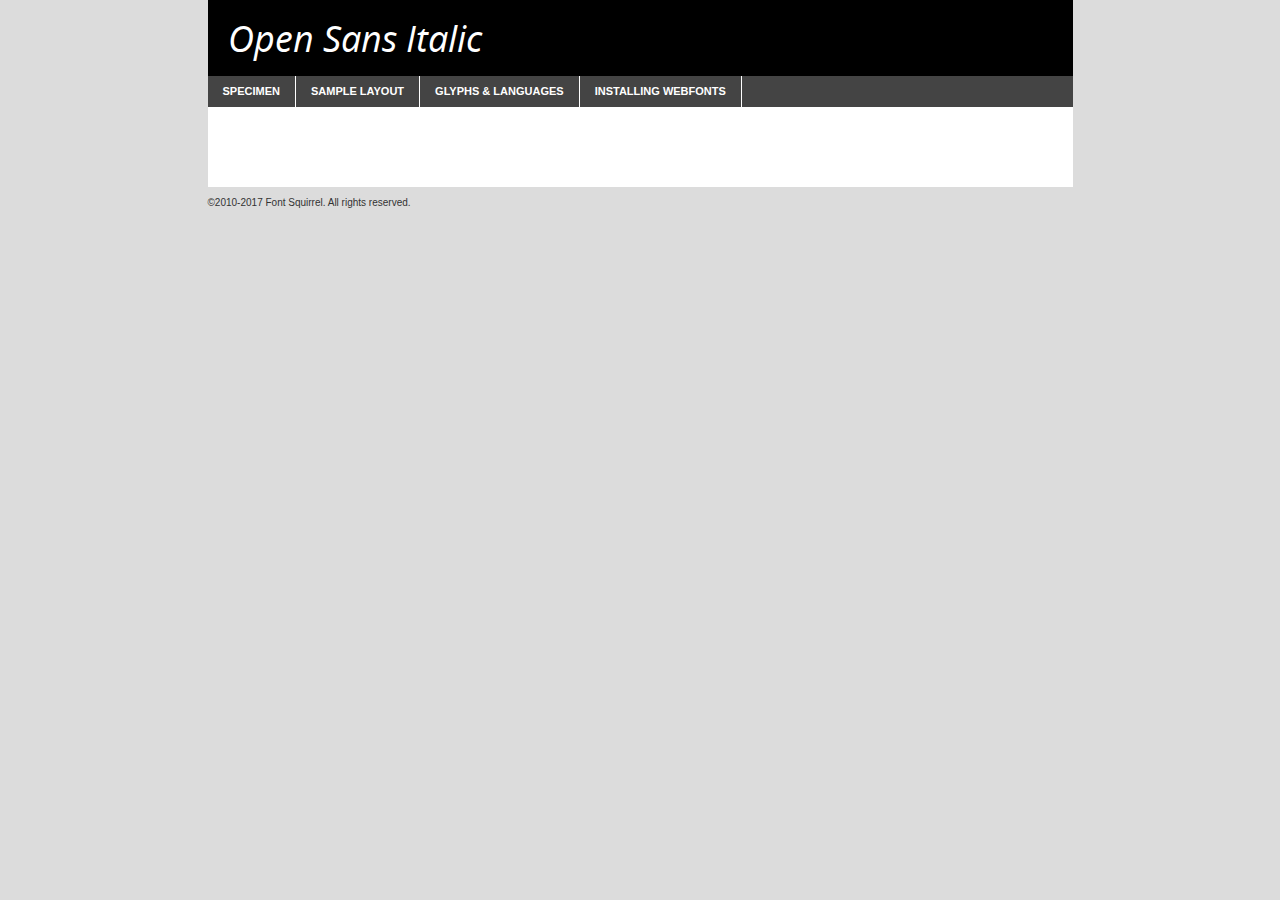
<file: fonts/opensans-italic-demo.html>
<!DOCTYPE html PUBLIC "-//W3C//DTD XHTML 1.0 Transitional//EN"
	"http://www.w3.org/TR/xhtml1/DTD/xhtml1-transitional.dtd">

<html xmlns="http://www.w3.org/1999/xhtml" xml:lang="en" lang="en">
<head>
	<meta http-equiv="Content-Type" content="text/html; charset=utf-8" />
	<script src="http://ajax.googleapis.com/ajax/libs/jquery/1.7.2/jquery.min.js" type="text/javascript" charset="utf-8"></script>
	<script type="text/javascript">
	(function($){$.fn.easyTabs=function(option){var param=jQuery.extend({fadeSpeed:"fast",defaultContent:1,activeClass:'active'},option);$(this).each(function(){var thisId="#"+this.id;if(param.defaultContent==''){param.defaultContent=1;}
	if(typeof param.defaultContent=="number")
	{var defaultTab=$(thisId+" .tabs li:eq("+(param.defaultContent-1)+") a").attr('href').substr(1);}else{var defaultTab=param.defaultContent;}
	$(thisId+" .tabs li a").each(function(){var tabToHide=$(this).attr('href').substr(1);$("#"+tabToHide).addClass('easytabs-tab-content');});hideAll();changeContent(defaultTab);function hideAll(){$(thisId+" .easytabs-tab-content").hide();}
	function changeContent(tabId){hideAll();$(thisId+" .tabs li").removeClass(param.activeClass);$(thisId+" .tabs li a[href=#"+tabId+"]").closest('li').addClass(param.activeClass);if(param.fadeSpeed!="none")
	{$(thisId+" #"+tabId).fadeIn(param.fadeSpeed);}else{$(thisId+" #"+tabId).show();}}
	$(thisId+" .tabs li").click(function(){var tabId=$(this).find('a').attr('href').substr(1);changeContent(tabId);return false;});});}})(jQuery);
	</script>
	<link rel="stylesheet" href="specimen_files/specimen_stylesheet.css" type="text/css" charset="utf-8" />
	<link rel="stylesheet" href="stylesheet.css" type="text/css" charset="utf-8" />

	<style type="text/css">
					body{
				font-family: 'open_sansitalic';
							}
		</style>

	<title>Open Sans Italic Specimen</title>
	
	
	<script type="text/javascript" charset="utf-8">
		$(document).ready(function() {
			$('#container').easyTabs({defaultContent:1});
		});
	</script>
</head>

<body>
<div id="container">
	<div id="header">
		Open Sans Italic	</div>
	<ul class="tabs">
		<li><a href="#specimen">Specimen</a></li>
		<li><a href="#layout">Sample Layout</a></li>
				<li><a href="#glyphs">Glyphs &amp; Languages</a></li>
		<li><a href="#installing">Installing Webfonts</a></li>
		
	</ul>
	
	<div id="main_content">

		
			<div id="specimen">
		
				<div class="section">
					<div class="grid12 firstcol">
						<div class="huge">AaBb</div>
					</div>
				</div>
		
				<div class="section">
					<div class="glyph_range">A&#x200B;B&#x200b;C&#x200b;D&#x200b;E&#x200b;F&#x200b;G&#x200b;H&#x200b;I&#x200b;J&#x200b;K&#x200b;L&#x200b;M&#x200b;N&#x200b;O&#x200b;P&#x200b;Q&#x200b;R&#x200b;S&#x200b;T&#x200b;U&#x200b;V&#x200b;W&#x200b;X&#x200b;Y&#x200b;Z&#x200b;a&#x200b;b&#x200b;c&#x200b;d&#x200b;e&#x200b;f&#x200b;g&#x200b;h&#x200b;i&#x200b;j&#x200b;k&#x200b;l&#x200b;m&#x200b;n&#x200b;o&#x200b;p&#x200b;q&#x200b;r&#x200b;s&#x200b;t&#x200b;u&#x200b;v&#x200b;w&#x200b;x&#x200b;y&#x200b;z&#x200b;1&#x200b;2&#x200b;3&#x200b;4&#x200b;5&#x200b;6&#x200b;7&#x200b;8&#x200b;9&#x200b;0&#x200b;&amp;&#x200b;.&#x200b;,&#x200b;?&#x200b;!&#x200b;&#64;&#x200b;(&#x200b;)&#x200b;#&#x200b;$&#x200b;%&#x200b;*&#x200b;+&#x200b;-&#x200b;=&#x200b;:&#x200b;;</div>
				</div>
				<div class="section">
					<div class="grid12 firstcol">
						<table class="sample_table">
							<tr><td>10</td><td class="size10">abcdefghijklmnopqrstuvwxyzABCDEFGHIJKLMNOPQRSTUVWXYZ0123456789abcdefghijklmnopqrstuvwxyzABCDEFGHIJKLMNOPQRSTUVWXYZ0123456789abcdefghijklmnopqrstuvwxyzABCDEFGHIJKLMNOPQRSTUVWXYZ</td></tr>
							<tr><td>11</td><td class="size11">abcdefghijklmnopqrstuvwxyzABCDEFGHIJKLMNOPQRSTUVWXYZ0123456789abcdefghijklmnopqrstuvwxyzABCDEFGHIJKLMNOPQRSTUVWXYZ0123456789abcdefghijklmnopqrstuvwxyzABCDEFGHIJKLMNOPQRSTUVWXYZ</td></tr>
							<tr><td>12</td><td class="size12">abcdefghijklmnopqrstuvwxyzABCDEFGHIJKLMNOPQRSTUVWXYZ0123456789abcdefghijklmnopqrstuvwxyzABCDEFGHIJKLMNOPQRSTUVWXYZ0123456789abcdefghijklmnopqrstuvwxyzABCDEFGHIJKLMNOPQRSTUVWXYZ</td></tr>
							<tr><td>13</td><td class="size13">abcdefghijklmnopqrstuvwxyzABCDEFGHIJKLMNOPQRSTUVWXYZ0123456789abcdefghijklmnopqrstuvwxyzABCDEFGHIJKLMNOPQRSTUVWXYZ0123456789abcdefghijklmnopqrstuvwxyzABCDEFGHIJKLMNOPQRSTUVWXYZ</td></tr>
							<tr><td>14</td><td class="size14">abcdefghijklmnopqrstuvwxyzABCDEFGHIJKLMNOPQRSTUVWXYZ0123456789abcdefghijklmnopqrstuvwxyzABCDEFGHIJKLMNOPQRSTUVWXYZ0123456789abcdefghijklmnopqrstuvwxyzABCDEFGHIJKLMNOPQRSTUVWXYZ</td></tr>
							<tr><td>16</td><td class="size16">abcdefghijklmnopqrstuvwxyzABCDEFGHIJKLMNOPQRSTUVWXYZ0123456789abcdefghijklmnopqrstuvwxyzABCDEFGHIJKLMNOPQRSTUVWXYZ</td></tr>
							<tr><td>18</td><td class="size18">abcdefghijklmnopqrstuvwxyzABCDEFGHIJKLMNOPQRSTUVWXYZ0123456789abcdefghijklmnopqrstuvwxyzABCDEFGHIJKLMNOPQRSTUVWXYZ</td></tr>
							<tr><td>20</td><td class="size20">abcdefghijklmnopqrstuvwxyzABCDEFGHIJKLMNOPQRSTUVWXYZ0123456789abcdefghijklmnopqrstuvwxyzABCDEFGHIJKLMNOPQRSTUVWXYZ</td></tr>
							<tr><td>24</td><td class="size24">abcdefghijklmnopqrstuvwxyzABCDEFGHIJKLMNOPQRSTUVWXYZ0123456789abcdefghijklmnopqrstuvwxyzABCDEFGHIJKLMNOPQRSTUVWXYZ</td></tr>
							<tr><td>30</td><td class="size30">abcdefghijklmnopqrstuvwxyzABCDEFGHIJKLMNOPQRSTUVWXYZ0123456789abcdefghijklmnopqrstuvwxyzABCDEFGHIJKLMNOPQRSTUVWXYZ</td></tr>
							<tr><td>36</td><td class="size36">abcdefghijklmnopqrstuvwxyzABCDEFGHIJKLMNOPQRSTUVWXYZ0123456789abcdefghijklmnopqrstuvwxyzABCDEFGHIJKLMNOPQRSTUVWXYZ</td></tr>
							<tr><td>48</td><td class="size48">abcdefghijklmnopqrstuvwxyzABCDEFGHIJKLMNOPQRSTUVWXYZ0123456789abcdefghijklmnopqrstuvwxyzABCDEFGHIJKLMNOPQRSTUVWXYZ</td></tr>
							<tr><td>60</td><td class="size60">abcdefghijklmnopqrstuvwxyzABCDEFGHIJKLMNOPQRSTUVWXYZ0123456789abcdefghijklmnopqrstuvwxyzABCDEFGHIJKLMNOPQRSTUVWXYZ</td></tr>
							<tr><td>72</td><td class="size72">abcdefghijklmnopqrstuvwxyzABCDEFGHIJKLMNOPQRSTUVWXYZ0123456789abcdefghijklmnopqrstuvwxyzABCDEFGHIJKLMNOPQRSTUVWXYZ</td></tr>
							<tr><td>90</td><td class="size90">abcdefghijklmnopqrstuvwxyzABCDEFGHIJKLMNOPQRSTUVWXYZ0123456789abcdefghijklmnopqrstuvwxyzABCDEFGHIJKLMNOPQRSTUVWXYZ</td></tr>
						</table>
				
					</div>
			
				</div>
		
		
		
								<div class="section" id="bodycomparison">


										<div id="xheight">
				<div class="fontbody">&#x25FC;&#x25FC;&#x25FC;&#x25FC;&#x25FC;&#x25FC;&#x25FC;&#x25FC;&#x25FC;&#x25FC;&#x25FC;&#x25FC;&#x25FC;&#x25FC;&#x25FC;&#x25FC;&#x25FC;&#x25FC;&#x25FC;&#x25FC;&#x25FC;&#x25FC;&#x25FC;&#x25FC;&#x25FC;&#x25FC;&#x25FC;&#x25FC;&#x25FC;&#x25FC;&#x25FC;&#x25FC;&#x25FC;&#x25FC;&#x25FC;&#x25FC;&#x25FC;&#x25FC;&#x25FC;&#x25FC;&#x25FC;&#x25FC;&#x25FC;&#x25FC;&#x25FC;&#x25FC;&#x25FC;&#x25FC;&#x25FC;&#x25FC;&#x25FC;&#x25FC;&#x25FC;&#x25FC;&#x25FC;&#x25FC;&#x25FC;&#x25FC;&#x25FC;&#x25FC;&#x25FC;&#x25FC;&#x25FC;&#x25FC;&#x25FC;&#x25FC;&#x25FC;&#x25FC;&#x25FC;&#x25FC;&#x25FC;&#x25FC;&#x25FC;&#x25FC;&#x25FC;&#x25FC;&#x25FC;&#x25FC;&#x25FC;&#x25FC;&#x25FC;&#x25FC;&#x25FC;&#x25FC;&#x25FC;&#x25FC;&#x25FC;&#x25FC;&#x25FC;&#x25FC;&#x25FC;&#x25FC;&#x25FC;&#x25FC;&#x25FC;&#x25FC;&#x25FC;&#x25FC;&#x25FC;body</div><div class="arialbody">body</div><div class="verdanabody">body</div><div class="georgiabody">body</div></div>
										<div class="fontbody" style="z-index:1">
											body<span>Open Sans Italic</span>
										</div>
										<div class="arialbody" style="z-index:1">
											body<span>Arial</span>
										</div>
										<div class="verdanabody" style="z-index:1">
											body<span>Verdana</span>
										</div>
										<div class="georgiabody" style="z-index:1">
											body<span>Georgia</span>
										</div>



								</div>
		
		
				<div class="section psample psample_row1" id="">
					
					<div class="grid2 firstcol">
						<p class="size10"><span>10.</span>Aenean lacinia bibendum nulla sed consectetur. Fusce dapibus, tellus ac cursus commodo, tortor mauris condimentum nibh, ut fermentum massa justo sit amet risus. Nullam id dolor id nibh ultricies vehicula ut id elit. Cum sociis natoque penatibus et magnis dis parturient montes, nascetur ridiculus mus. Nulla vitae elit libero, a pharetra augue.</p>
			
					</div>
					<div class="grid3">
						<p class="size11"><span>11.</span>Aenean lacinia bibendum nulla sed consectetur. Fusce dapibus, tellus ac cursus commodo, tortor mauris condimentum nibh, ut fermentum massa justo sit amet risus. Nullam id dolor id nibh ultricies vehicula ut id elit. Cum sociis natoque penatibus et magnis dis parturient montes, nascetur ridiculus mus. Nulla vitae elit libero, a pharetra augue.</p>
			
					</div>
					<div class="grid3">
						<p class="size12"><span>12.</span>Aenean lacinia bibendum nulla sed consectetur. Fusce dapibus, tellus ac cursus commodo, tortor mauris condimentum nibh, ut fermentum massa justo sit amet risus. Nullam id dolor id nibh ultricies vehicula ut id elit. Cum sociis natoque penatibus et magnis dis parturient montes, nascetur ridiculus mus. Nulla vitae elit libero, a pharetra augue.</p>
			
					</div>
					<div class="grid4">
						<p class="size13"><span>13.</span>Aenean lacinia bibendum nulla sed consectetur. Fusce dapibus, tellus ac cursus commodo, tortor mauris condimentum nibh, ut fermentum massa justo sit amet risus. Nullam id dolor id nibh ultricies vehicula ut id elit. Cum sociis natoque penatibus et magnis dis parturient montes, nascetur ridiculus mus. Nulla vitae elit libero, a pharetra augue.</p>
			
					</div>
					<div class="white_blend"></div>
					
				</div>
				<div class="section psample psample_row2" id="">
					<div class="grid3 firstcol">
						<p class="size14"><span>14.</span>Aenean lacinia bibendum nulla sed consectetur. Fusce dapibus, tellus ac cursus commodo, tortor mauris condimentum nibh, ut fermentum massa justo sit amet risus. Nullam id dolor id nibh ultricies vehicula ut id elit. Cum sociis natoque penatibus et magnis dis parturient montes, nascetur ridiculus mus. Nulla vitae elit libero, a pharetra augue.</p>
			
					</div>
					<div class="grid4">
						<p class="size16"><span>16.</span>Aenean lacinia bibendum nulla sed consectetur. Fusce dapibus, tellus ac cursus commodo, tortor mauris condimentum nibh, ut fermentum massa justo sit amet risus. Nullam id dolor id nibh ultricies vehicula ut id elit. Cum sociis natoque penatibus et magnis dis parturient montes, nascetur ridiculus mus. Nulla vitae elit libero, a pharetra augue.</p>
			
					</div>
					<div class="grid5">
						<p class="size18"><span>18.</span>Aenean lacinia bibendum nulla sed consectetur. Fusce dapibus, tellus ac cursus commodo, tortor mauris condimentum nibh, ut fermentum massa justo sit amet risus. Nullam id dolor id nibh ultricies vehicula ut id elit. Cum sociis natoque penatibus et magnis dis parturient montes, nascetur ridiculus mus. Nulla vitae elit libero, a pharetra augue.</p>
			
					</div>

					<div class="white_blend"></div>

				</div>
				
				<div class="section psample psample_row3" id="">
					<div class="grid5 firstcol">
						<p class="size20"><span>20.</span>Aenean lacinia bibendum nulla sed consectetur. Fusce dapibus, tellus ac cursus commodo, tortor mauris condimentum nibh, ut fermentum massa justo sit amet risus. Nullam id dolor id nibh ultricies vehicula ut id elit. Cum sociis natoque penatibus et magnis dis parturient montes, nascetur ridiculus mus. Nulla vitae elit libero, a pharetra augue.</p>
					</div>
					<div class="grid7">
						<p class="size24"><span>24.</span>Aenean lacinia bibendum nulla sed consectetur. Fusce dapibus, tellus ac cursus commodo, tortor mauris condimentum nibh, ut fermentum massa justo sit amet risus. Nullam id dolor id nibh ultricies vehicula ut id elit. Cum sociis natoque penatibus et magnis dis parturient montes, nascetur ridiculus mus. Nulla vitae elit libero, a pharetra augue.</p>
					</div>
					
					<div class="white_blend"></div>
					
				</div>
				
				<div class="section psample psample_row4" id="">
					<div class="grid12 firstcol">
						<p class="size30"><span>30.</span>Aenean lacinia bibendum nulla sed consectetur. Fusce dapibus, tellus ac cursus commodo, tortor mauris condimentum nibh, ut fermentum massa justo sit amet risus. Nullam id dolor id nibh ultricies vehicula ut id elit. Cum sociis natoque penatibus et magnis dis parturient montes, nascetur ridiculus mus. Nulla vitae elit libero, a pharetra augue.</p>
					</div>
					<div class="white_blend"></div>
					
				</div>
				
				
				
				<div class="section psample psample_row1 fullreverse">
					<div class="grid2 firstcol">
						<p class="size10"><span>10.</span>Aenean lacinia bibendum nulla sed consectetur. Fusce dapibus, tellus ac cursus commodo, tortor mauris condimentum nibh, ut fermentum massa justo sit amet risus. Nullam id dolor id nibh ultricies vehicula ut id elit. Cum sociis natoque penatibus et magnis dis parturient montes, nascetur ridiculus mus. Nulla vitae elit libero, a pharetra augue.</p>
			
					</div>
					<div class="grid3">
						<p class="size11"><span>11.</span>Aenean lacinia bibendum nulla sed consectetur. Fusce dapibus, tellus ac cursus commodo, tortor mauris condimentum nibh, ut fermentum massa justo sit amet risus. Nullam id dolor id nibh ultricies vehicula ut id elit. Cum sociis natoque penatibus et magnis dis parturient montes, nascetur ridiculus mus. Nulla vitae elit libero, a pharetra augue.</p>
			
					</div>
					<div class="grid3">
						<p class="size12"><span>12.</span>Aenean lacinia bibendum nulla sed consectetur. Fusce dapibus, tellus ac cursus commodo, tortor mauris condimentum nibh, ut fermentum massa justo sit amet risus. Nullam id dolor id nibh ultricies vehicula ut id elit. Cum sociis natoque penatibus et magnis dis parturient montes, nascetur ridiculus mus. Nulla vitae elit libero, a pharetra augue.</p>
			
					</div>
					<div class="grid4">
						<p class="size13"><span>13.</span>Aenean lacinia bibendum nulla sed consectetur. Fusce dapibus, tellus ac cursus commodo, tortor mauris condimentum nibh, ut fermentum massa justo sit amet risus. Nullam id dolor id nibh ultricies vehicula ut id elit. Cum sociis natoque penatibus et magnis dis parturient montes, nascetur ridiculus mus. Nulla vitae elit libero, a pharetra augue.</p>
			
					</div>
					<div class="black_blend"></div>
					
				</div>
				
				<div class="section psample psample_row2 fullreverse">
					<div class="grid3 firstcol">
						<p class="size14"><span>14.</span>Aenean lacinia bibendum nulla sed consectetur. Fusce dapibus, tellus ac cursus commodo, tortor mauris condimentum nibh, ut fermentum massa justo sit amet risus. Nullam id dolor id nibh ultricies vehicula ut id elit. Cum sociis natoque penatibus et magnis dis parturient montes, nascetur ridiculus mus. Nulla vitae elit libero, a pharetra augue.</p>
			
					</div>
					<div class="grid4">
						<p class="size16"><span>16.</span>Aenean lacinia bibendum nulla sed consectetur. Fusce dapibus, tellus ac cursus commodo, tortor mauris condimentum nibh, ut fermentum massa justo sit amet risus. Nullam id dolor id nibh ultricies vehicula ut id elit. Cum sociis natoque penatibus et magnis dis parturient montes, nascetur ridiculus mus. Nulla vitae elit libero, a pharetra augue.</p>
			
					</div>
					<div class="grid5">
						<p class="size18"><span>18.</span>Aenean lacinia bibendum nulla sed consectetur. Fusce dapibus, tellus ac cursus commodo, tortor mauris condimentum nibh, ut fermentum massa justo sit amet risus. Nullam id dolor id nibh ultricies vehicula ut id elit. Cum sociis natoque penatibus et magnis dis parturient montes, nascetur ridiculus mus. Nulla vitae elit libero, a pharetra augue.</p>
			
					</div>
					<div class="black_blend"></div>

				</div>
				
				<div class="section psample fullreverse psample_row3" id="">
					<div class="grid5 firstcol">
						<p class="size20"><span>20.</span>Aenean lacinia bibendum nulla sed consectetur. Fusce dapibus, tellus ac cursus commodo, tortor mauris condimentum nibh, ut fermentum massa justo sit amet risus. Nullam id dolor id nibh ultricies vehicula ut id elit. Cum sociis natoque penatibus et magnis dis parturient montes, nascetur ridiculus mus. Nulla vitae elit libero, a pharetra augue.</p>
					</div>
					<div class="grid7">
						<p class="size24"><span>24.</span>Aenean lacinia bibendum nulla sed consectetur. Fusce dapibus, tellus ac cursus commodo, tortor mauris condimentum nibh, ut fermentum massa justo sit amet risus. Nullam id dolor id nibh ultricies vehicula ut id elit. Cum sociis natoque penatibus et magnis dis parturient montes, nascetur ridiculus mus. Nulla vitae elit libero, a pharetra augue.</p>
					</div>
					
					<div class="black_blend"></div>
					
				</div>
				
				<div class="section psample fullreverse psample_row4" id="" style="border-bottom: 20px #000 solid;">
					<div class="grid12 firstcol">
						<p class="size30"><span>30.</span>Aenean lacinia bibendum nulla sed consectetur. Fusce dapibus, tellus ac cursus commodo, tortor mauris condimentum nibh, ut fermentum massa justo sit amet risus. Nullam id dolor id nibh ultricies vehicula ut id elit. Cum sociis natoque penatibus et magnis dis parturient montes, nascetur ridiculus mus. Nulla vitae elit libero, a pharetra augue.</p>
					</div>
					<div class="black_blend"></div>
					
				</div>
				
				
				
				
			</div>
			
			<div id="layout">
				
				<div class="section">
					
					<div class="grid12 firstcol">
						<h1>Lorem Ipsum Dolor</h1>
						<h2>Etiam porta sem malesuada magna mollis euismod</h2>
						
						<p class="byline">By <a href="#link">Aenean Lacinia</a></p>
					</div>
				</div>
				<div class="section">
					<div class="grid8 firstcol">
						<p class="large">Donec sed odio dui. Morbi leo risus, porta ac consectetur ac, vestibulum at eros. Fusce dapibus, tellus ac cursus commodo, tortor mauris condimentum nibh, ut fermentum massa justo sit amet risus. </p>

						
						<h3>Pellentesque ornare sem</h3>

						<p>Maecenas sed diam eget risus varius blandit sit amet non magna. Maecenas faucibus mollis interdum. Donec ullamcorper nulla non metus auctor fringilla. Nullam id dolor id nibh ultricies vehicula ut id elit. Nullam id dolor id nibh ultricies vehicula ut id elit. </p>

						<p>Aenean eu leo quam. Pellentesque ornare sem lacinia quam venenatis vestibulum. Lorem ipsum dolor sit amet, consectetur adipiscing elit. Cum sociis natoque penatibus et magnis dis parturient montes, nascetur ridiculus mus. </p>

						<p>Nulla vitae elit libero, a pharetra augue. Praesent commodo cursus magna, vel scelerisque nisl consectetur et. Aenean lacinia bibendum nulla sed consectetur. </p>

						<p>Nullam quis risus eget urna mollis ornare vel eu leo. Nullam quis risus eget urna mollis ornare vel eu leo. Maecenas sed diam eget risus varius blandit sit amet non magna. Donec ullamcorper nulla non metus auctor fringilla. </p>

						<h3>Cras mattis consectetur</h3>

						<p>Aenean eu leo quam. Pellentesque ornare sem lacinia quam venenatis vestibulum. Aenean lacinia bibendum nulla sed consectetur. Integer posuere erat a ante venenatis dapibus posuere velit aliquet. Cras mattis consectetur purus sit amet fermentum. </p>

						<p>Nullam id dolor id nibh ultricies vehicula ut id elit. Nullam quis risus eget urna mollis ornare vel eu leo. Cras mattis consectetur purus sit amet fermentum.</p>
					</div>
					
					<div class="grid4 sidebar">
						
						<div class="box reverse">
							<p class="last">Nullam quis risus eget urna mollis ornare vel eu leo. Donec ullamcorper nulla non metus auctor fringilla. Cras mattis consectetur purus sit amet fermentum. Sed posuere consectetur est at lobortis. Lorem ipsum dolor sit amet, consectetur adipiscing elit. </p>
						</div>
						
						<p class="caption">Maecenas sed diam eget risus varius.</p>

						<p>Vestibulum id ligula porta felis euismod semper. Integer posuere erat a ante venenatis dapibus posuere velit aliquet. Vestibulum id ligula porta felis euismod semper. Sed posuere consectetur est at lobortis. Maecenas sed diam eget risus varius blandit sit amet non magna. Fusce dapibus, tellus ac cursus commodo, tortor mauris condimentum nibh, ut fermentum massa justo sit amet risus. </p>

					

						<p>Duis mollis, est non commodo luctus, nisi erat porttitor ligula, eget lacinia odio sem nec elit. Aenean lacinia bibendum nulla sed consectetur. Vivamus sagittis lacus vel augue laoreet rutrum faucibus dolor auctor. Aenean lacinia bibendum nulla sed consectetur. Nullam quis risus eget urna mollis ornare vel eu leo. </p>

						<p>Praesent commodo cursus magna, vel scelerisque nisl consectetur et. Donec ullamcorper nulla non metus auctor fringilla. Maecenas faucibus mollis interdum. Fusce dapibus, tellus ac cursus commodo, tortor mauris condimentum nibh, ut fermentum massa justo sit amet risus. </p>

					</div>
				</div>
				
			</div>


			



		<div id="glyphs">
			<div class="section">
				<div class="grid12 firstcol">
			
				<h1>Language Support</h1>
				<p>The subset of Open Sans Italic in this kit supports the following languages:<br />
			
					Albanian, Basque, Breton, Chamorro, Danish, Dutch, English, Faroese, Finnish, French, Frisian, Galician, German, Icelandic, Italian, Malagasy, Norwegian, Portuguese, Spanish, Alsatian, Aragonese, Arapaho, Arrernte, Asturian, Aymara, Bislama, Cebuano, Corsican, Fijian, French_creole, Genoese, Gilbertese, Greenlandic, Haitian_creole, Hiligaynon, Hmong, Hopi, Ibanag, Iloko_ilokano, Indonesian, Interglossa_glosa, Interlingua, Irish_gaelic, Jerriais, Lojban, Lombard, Luxembourgeois, Manx, Mohawk, Norfolk_pitcairnese, Occitan, Oromo, Pangasinan, Papiamento, Piedmontese, Potawatomi, Rhaeto-romance, Romansh, Rotokas, Sami_lule, Samoan, Sardinian, Scots_gaelic, Seychelles_creole, Shona, Sicilian, Somali, Southern_ndebele, Swahili, Swati_swazi, Tagalog_filipino_pilipino, Tetum, Tok_pisin, Uyghur_latinized, Volapuk, Walloon, Warlpiri, Xhosa, Yapese, Zulu, Latinbasic, Ubasic, Demo				</p>
				<h1>Glyph Chart</h1>
				<p>The subset of Open Sans Italic in this kit includes all the glyphs listed below. Unicode entities are included above each glyph to help you insert individual characters into your layout.</p>
				<div id="glyph_chart">
			
																				 <div><p>&amp;#13;</p>&#13;</div>
																				 <div><p>&amp;#32;</p>&#32;</div>
																				 <div><p>&amp;#33;</p>&#33;</div>
																				 <div><p>&amp;#34;</p>&#34;</div>
																				 <div><p>&amp;#35;</p>&#35;</div>
																				 <div><p>&amp;#36;</p>&#36;</div>
																				 <div><p>&amp;#37;</p>&#37;</div>
																				 <div><p>&amp;#38;</p>&#38;</div>
																				 <div><p>&amp;#39;</p>&#39;</div>
																				 <div><p>&amp;#40;</p>&#40;</div>
																				 <div><p>&amp;#41;</p>&#41;</div>
																				 <div><p>&amp;#42;</p>&#42;</div>
																				 <div><p>&amp;#43;</p>&#43;</div>
																				 <div><p>&amp;#44;</p>&#44;</div>
																				 <div><p>&amp;#45;</p>&#45;</div>
																				 <div><p>&amp;#46;</p>&#46;</div>
																				 <div><p>&amp;#47;</p>&#47;</div>
																				 <div><p>&amp;#48;</p>&#48;</div>
																				 <div><p>&amp;#49;</p>&#49;</div>
																				 <div><p>&amp;#50;</p>&#50;</div>
																				 <div><p>&amp;#51;</p>&#51;</div>
																				 <div><p>&amp;#52;</p>&#52;</div>
																				 <div><p>&amp;#53;</p>&#53;</div>
																				 <div><p>&amp;#54;</p>&#54;</div>
																				 <div><p>&amp;#55;</p>&#55;</div>
																				 <div><p>&amp;#56;</p>&#56;</div>
																				 <div><p>&amp;#57;</p>&#57;</div>
																				 <div><p>&amp;#58;</p>&#58;</div>
																				 <div><p>&amp;#59;</p>&#59;</div>
																				 <div><p>&amp;#60;</p>&#60;</div>
																				 <div><p>&amp;#61;</p>&#61;</div>
																				 <div><p>&amp;#62;</p>&#62;</div>
																				 <div><p>&amp;#63;</p>&#63;</div>
																				 <div><p>&amp;#64;</p>&#64;</div>
																				 <div><p>&amp;#65;</p>&#65;</div>
																				 <div><p>&amp;#66;</p>&#66;</div>
																				 <div><p>&amp;#67;</p>&#67;</div>
																				 <div><p>&amp;#68;</p>&#68;</div>
																				 <div><p>&amp;#69;</p>&#69;</div>
																				 <div><p>&amp;#70;</p>&#70;</div>
																				 <div><p>&amp;#71;</p>&#71;</div>
																				 <div><p>&amp;#72;</p>&#72;</div>
																				 <div><p>&amp;#73;</p>&#73;</div>
																				 <div><p>&amp;#74;</p>&#74;</div>
																				 <div><p>&amp;#75;</p>&#75;</div>
																				 <div><p>&amp;#76;</p>&#76;</div>
																				 <div><p>&amp;#77;</p>&#77;</div>
																				 <div><p>&amp;#78;</p>&#78;</div>
																				 <div><p>&amp;#79;</p>&#79;</div>
																				 <div><p>&amp;#80;</p>&#80;</div>
																				 <div><p>&amp;#81;</p>&#81;</div>
																				 <div><p>&amp;#82;</p>&#82;</div>
																				 <div><p>&amp;#83;</p>&#83;</div>
																				 <div><p>&amp;#84;</p>&#84;</div>
																				 <div><p>&amp;#85;</p>&#85;</div>
																				 <div><p>&amp;#86;</p>&#86;</div>
																				 <div><p>&amp;#87;</p>&#87;</div>
																				 <div><p>&amp;#88;</p>&#88;</div>
																				 <div><p>&amp;#89;</p>&#89;</div>
																				 <div><p>&amp;#90;</p>&#90;</div>
																				 <div><p>&amp;#91;</p>&#91;</div>
																				 <div><p>&amp;#92;</p>&#92;</div>
																				 <div><p>&amp;#93;</p>&#93;</div>
																				 <div><p>&amp;#94;</p>&#94;</div>
																				 <div><p>&amp;#95;</p>&#95;</div>
																				 <div><p>&amp;#96;</p>&#96;</div>
																				 <div><p>&amp;#97;</p>&#97;</div>
																				 <div><p>&amp;#98;</p>&#98;</div>
																				 <div><p>&amp;#99;</p>&#99;</div>
																				 <div><p>&amp;#100;</p>&#100;</div>
																				 <div><p>&amp;#101;</p>&#101;</div>
																				 <div><p>&amp;#102;</p>&#102;</div>
																				 <div><p>&amp;#103;</p>&#103;</div>
																				 <div><p>&amp;#104;</p>&#104;</div>
																				 <div><p>&amp;#105;</p>&#105;</div>
																				 <div><p>&amp;#106;</p>&#106;</div>
																				 <div><p>&amp;#107;</p>&#107;</div>
																				 <div><p>&amp;#108;</p>&#108;</div>
																				 <div><p>&amp;#109;</p>&#109;</div>
																				 <div><p>&amp;#110;</p>&#110;</div>
																				 <div><p>&amp;#111;</p>&#111;</div>
																				 <div><p>&amp;#112;</p>&#112;</div>
																				 <div><p>&amp;#113;</p>&#113;</div>
																				 <div><p>&amp;#114;</p>&#114;</div>
																				 <div><p>&amp;#115;</p>&#115;</div>
																				 <div><p>&amp;#116;</p>&#116;</div>
																				 <div><p>&amp;#117;</p>&#117;</div>
																				 <div><p>&amp;#118;</p>&#118;</div>
																				 <div><p>&amp;#119;</p>&#119;</div>
																				 <div><p>&amp;#120;</p>&#120;</div>
																				 <div><p>&amp;#121;</p>&#121;</div>
																				 <div><p>&amp;#122;</p>&#122;</div>
																				 <div><p>&amp;#123;</p>&#123;</div>
																				 <div><p>&amp;#124;</p>&#124;</div>
																				 <div><p>&amp;#125;</p>&#125;</div>
																				 <div><p>&amp;#126;</p>&#126;</div>
																				 <div><p>&amp;#160;</p>&#160;</div>
																				 <div><p>&amp;#161;</p>&#161;</div>
																				 <div><p>&amp;#162;</p>&#162;</div>
																				 <div><p>&amp;#163;</p>&#163;</div>
																				 <div><p>&amp;#164;</p>&#164;</div>
																				 <div><p>&amp;#165;</p>&#165;</div>
																				 <div><p>&amp;#166;</p>&#166;</div>
																				 <div><p>&amp;#167;</p>&#167;</div>
																				 <div><p>&amp;#168;</p>&#168;</div>
																				 <div><p>&amp;#169;</p>&#169;</div>
																				 <div><p>&amp;#170;</p>&#170;</div>
																				 <div><p>&amp;#171;</p>&#171;</div>
																				 <div><p>&amp;#172;</p>&#172;</div>
																				 <div><p>&amp;#173;</p>&#173;</div>
																				 <div><p>&amp;#174;</p>&#174;</div>
																				 <div><p>&amp;#175;</p>&#175;</div>
																				 <div><p>&amp;#176;</p>&#176;</div>
																				 <div><p>&amp;#177;</p>&#177;</div>
																				 <div><p>&amp;#178;</p>&#178;</div>
																				 <div><p>&amp;#179;</p>&#179;</div>
																				 <div><p>&amp;#180;</p>&#180;</div>
																				 <div><p>&amp;#181;</p>&#181;</div>
																				 <div><p>&amp;#182;</p>&#182;</div>
																				 <div><p>&amp;#183;</p>&#183;</div>
																				 <div><p>&amp;#184;</p>&#184;</div>
																				 <div><p>&amp;#185;</p>&#185;</div>
																				 <div><p>&amp;#186;</p>&#186;</div>
																				 <div><p>&amp;#187;</p>&#187;</div>
																				 <div><p>&amp;#188;</p>&#188;</div>
																				 <div><p>&amp;#189;</p>&#189;</div>
																				 <div><p>&amp;#190;</p>&#190;</div>
																				 <div><p>&amp;#191;</p>&#191;</div>
																				 <div><p>&amp;#192;</p>&#192;</div>
																				 <div><p>&amp;#193;</p>&#193;</div>
																				 <div><p>&amp;#194;</p>&#194;</div>
																				 <div><p>&amp;#195;</p>&#195;</div>
																				 <div><p>&amp;#196;</p>&#196;</div>
																				 <div><p>&amp;#197;</p>&#197;</div>
																				 <div><p>&amp;#198;</p>&#198;</div>
																				 <div><p>&amp;#199;</p>&#199;</div>
																				 <div><p>&amp;#200;</p>&#200;</div>
																				 <div><p>&amp;#201;</p>&#201;</div>
																				 <div><p>&amp;#202;</p>&#202;</div>
																				 <div><p>&amp;#203;</p>&#203;</div>
																				 <div><p>&amp;#204;</p>&#204;</div>
																				 <div><p>&amp;#205;</p>&#205;</div>
																				 <div><p>&amp;#206;</p>&#206;</div>
																				 <div><p>&amp;#207;</p>&#207;</div>
																				 <div><p>&amp;#208;</p>&#208;</div>
																				 <div><p>&amp;#209;</p>&#209;</div>
																				 <div><p>&amp;#210;</p>&#210;</div>
																				 <div><p>&amp;#211;</p>&#211;</div>
																				 <div><p>&amp;#212;</p>&#212;</div>
																				 <div><p>&amp;#213;</p>&#213;</div>
																				 <div><p>&amp;#214;</p>&#214;</div>
																				 <div><p>&amp;#215;</p>&#215;</div>
																				 <div><p>&amp;#216;</p>&#216;</div>
																				 <div><p>&amp;#217;</p>&#217;</div>
																				 <div><p>&amp;#218;</p>&#218;</div>
																				 <div><p>&amp;#219;</p>&#219;</div>
																				 <div><p>&amp;#220;</p>&#220;</div>
																				 <div><p>&amp;#221;</p>&#221;</div>
																				 <div><p>&amp;#222;</p>&#222;</div>
																				 <div><p>&amp;#223;</p>&#223;</div>
																				 <div><p>&amp;#224;</p>&#224;</div>
																				 <div><p>&amp;#225;</p>&#225;</div>
																				 <div><p>&amp;#226;</p>&#226;</div>
																				 <div><p>&amp;#227;</p>&#227;</div>
																				 <div><p>&amp;#228;</p>&#228;</div>
																				 <div><p>&amp;#229;</p>&#229;</div>
																				 <div><p>&amp;#230;</p>&#230;</div>
																				 <div><p>&amp;#231;</p>&#231;</div>
																				 <div><p>&amp;#232;</p>&#232;</div>
																				 <div><p>&amp;#233;</p>&#233;</div>
																				 <div><p>&amp;#234;</p>&#234;</div>
																				 <div><p>&amp;#235;</p>&#235;</div>
																				 <div><p>&amp;#236;</p>&#236;</div>
																				 <div><p>&amp;#237;</p>&#237;</div>
																				 <div><p>&amp;#238;</p>&#238;</div>
																				 <div><p>&amp;#239;</p>&#239;</div>
																				 <div><p>&amp;#240;</p>&#240;</div>
																				 <div><p>&amp;#241;</p>&#241;</div>
																				 <div><p>&amp;#242;</p>&#242;</div>
																				 <div><p>&amp;#243;</p>&#243;</div>
																				 <div><p>&amp;#244;</p>&#244;</div>
																				 <div><p>&amp;#245;</p>&#245;</div>
																				 <div><p>&amp;#246;</p>&#246;</div>
																				 <div><p>&amp;#247;</p>&#247;</div>
																				 <div><p>&amp;#248;</p>&#248;</div>
																				 <div><p>&amp;#249;</p>&#249;</div>
																				 <div><p>&amp;#250;</p>&#250;</div>
																				 <div><p>&amp;#251;</p>&#251;</div>
																				 <div><p>&amp;#252;</p>&#252;</div>
																				 <div><p>&amp;#253;</p>&#253;</div>
																				 <div><p>&amp;#254;</p>&#254;</div>
																				 <div><p>&amp;#255;</p>&#255;</div>
																				 <div><p>&amp;#338;</p>&#338;</div>
																				 <div><p>&amp;#339;</p>&#339;</div>
																				 <div><p>&amp;#376;</p>&#376;</div>
																				 <div><p>&amp;#710;</p>&#710;</div>
																				 <div><p>&amp;#732;</p>&#732;</div>
																				 <div><p>&amp;#8192;</p>&#8192;</div>
																				 <div><p>&amp;#8193;</p>&#8193;</div>
																				 <div><p>&amp;#8194;</p>&#8194;</div>
																				 <div><p>&amp;#8195;</p>&#8195;</div>
																				 <div><p>&amp;#8196;</p>&#8196;</div>
																				 <div><p>&amp;#8197;</p>&#8197;</div>
																				 <div><p>&amp;#8198;</p>&#8198;</div>
																				 <div><p>&amp;#8199;</p>&#8199;</div>
																				 <div><p>&amp;#8200;</p>&#8200;</div>
																				 <div><p>&amp;#8201;</p>&#8201;</div>
																				 <div><p>&amp;#8202;</p>&#8202;</div>
																				 <div><p>&amp;#8208;</p>&#8208;</div>
																				 <div><p>&amp;#8209;</p>&#8209;</div>
																				 <div><p>&amp;#8210;</p>&#8210;</div>
																				 <div><p>&amp;#8211;</p>&#8211;</div>
																				 <div><p>&amp;#8212;</p>&#8212;</div>
																				 <div><p>&amp;#8216;</p>&#8216;</div>
																				 <div><p>&amp;#8217;</p>&#8217;</div>
																				 <div><p>&amp;#8218;</p>&#8218;</div>
																				 <div><p>&amp;#8220;</p>&#8220;</div>
																				 <div><p>&amp;#8221;</p>&#8221;</div>
																				 <div><p>&amp;#8222;</p>&#8222;</div>
																				 <div><p>&amp;#8226;</p>&#8226;</div>
																				 <div><p>&amp;#8230;</p>&#8230;</div>
																				 <div><p>&amp;#8239;</p>&#8239;</div>
																				 <div><p>&amp;#8249;</p>&#8249;</div>
																				 <div><p>&amp;#8250;</p>&#8250;</div>
																				 <div><p>&amp;#8287;</p>&#8287;</div>
																				 <div><p>&amp;#8364;</p>&#8364;</div>
																				 <div><p>&amp;#8482;</p>&#8482;</div>
																				 <div><p>&amp;#9724;</p>&#9724;</div>
																				 <div><p>&amp;#64257;</p>&#64257;</div>
																				 <div><p>&amp;#64258;</p>&#64258;</div>
																				 <div><p>&amp;#64259;</p>&#64259;</div>
																				 <div><p>&amp;#64260;</p>&#64260;</div>
																																						</div>	
				</div>
		
		
			</div>
		</div>
		
		
		<div id="specs">
			
		</div>
	
		<div id="installing">
			<div class="section">
				<div class="grid7 firstcol">
					<h1>Installing Webfonts</h1>
					
					<p>Webfonts are supported by all major browser platforms but not all in the same way. There are currently four different font formats that must be included in order to target all browsers. This includes TTF, WOFF, EOT and SVG.</p>
					
					<h2>1. Upload your webfonts</h2>
					<p>You must upload your webfont kit to your website. They should be in or near the same directory as your CSS files.</p>
					
					<h2>2. Include the webfont stylesheet</h2>
					<p>A special CSS @font-face declaration helps the various browsers select the appropriate font it needs without causing you a bunch of headaches. Learn more about this syntax by reading the <a href="https://www.fontspring.com/blog/further-hardening-of-the-bulletproof-syntax">Fontspring blog post</a> about it. The code for it is as follows:</p>


<code>
@font-face{ 
	font-family: 'MyWebFont';
	src: url('WebFont.eot');
	src: url('WebFont.eot?#iefix') format('embedded-opentype'),
	     url('WebFont.woff') format('woff'),
	     url('WebFont.ttf') format('truetype'),
	     url('WebFont.svg#webfont') format('svg');
}
</code>

	<p>We've already gone ahead and generated the code for you. All you have to do is link to the stylesheet in your HTML, like this:</p>
	<code>&lt;link rel=&quot;stylesheet&quot; href=&quot;stylesheet.css&quot; type=&quot;text/css&quot; charset=&quot;utf-8&quot; /&gt;</code>

					<h2>3. Modify your own stylesheet</h2>
					<p>To take advantage of your new fonts, you must tell your stylesheet to use them. Look at the original @font-face declaration above and find the property called "font-family." The name linked there will be what you use to reference the font. Prepend that webfont name to the font stack in the "font-family" property, inside the selector you want to change. For example:</p>
<code>p { font-family: 'WebFont', Arial, sans-serif; }</code>

<h2>4. Test</h2>
<p>Getting webfonts to work cross-browser <em>can</em> be tricky. Use the information in the sidebar to help you if you find that fonts aren't loading in a particular browser.</p>
				</div>
				
				<div class="grid5 sidebar">
					<div class="box">
						<h2>Troubleshooting<br />Font-Face Problems</h2>
						<p>Having trouble getting your webfonts to load in your new website? Here are some tips to sort out what might be the problem.</p>

						<h3>Fonts not showing in any browser</h3>

						<p>This sounds like you need to work on the plumbing. You either did not upload the fonts to the correct directory, or you did not link the fonts properly in the CSS. If you've confirmed that all this is correct and you still have a problem, take a look at your .htaccess file and see if requests are getting intercepted.</p>

						<h3>Fonts not loading in iPhone or iPad</h3>

						<p>The most common problem here is that you are serving the fonts from an IIS server. IIS refuses to serve files that have unknown MIME types. If that is the case, you must set the MIME type for SVG to "image/svg+xml" in the server settings. Follow these instructions from Microsoft if you need help.</p>

						<h3>Fonts not loading in Firefox</h3>

						<p>The primary reason for this failure? You are still using a version Firefox older than 3.5. So upgrade already! If that isn't it, then you are very likely serving fonts from a different domain. Firefox requires that all font assets be served from the same domain. Lastly it is possible that you need to add WOFF to your list of MIME types (if you are serving via IIS.)</p>

						<h3>Fonts not loading in IE</h3>

						<p>Are you looking at Internet Explorer on an actual Windows machine or are you cheating by using a service like Adobe BrowserLab? Many of these screenshot services do not render @font-face for IE. Best to test it on a real machine.</p>

						<h3>Fonts not loading in IE9</h3>

						<p>IE9, like Firefox, requires that fonts be served from the same domain as the website. Make sure that is the case.</p>
					</div>
				</div>
			</div>
			
		</div>
	
	</div>
	<div id="footer">
		<p>&copy;2010-2017 Font Squirrel. All rights reserved.</p>
	</div>
</div>
</body>
</html>
</file>
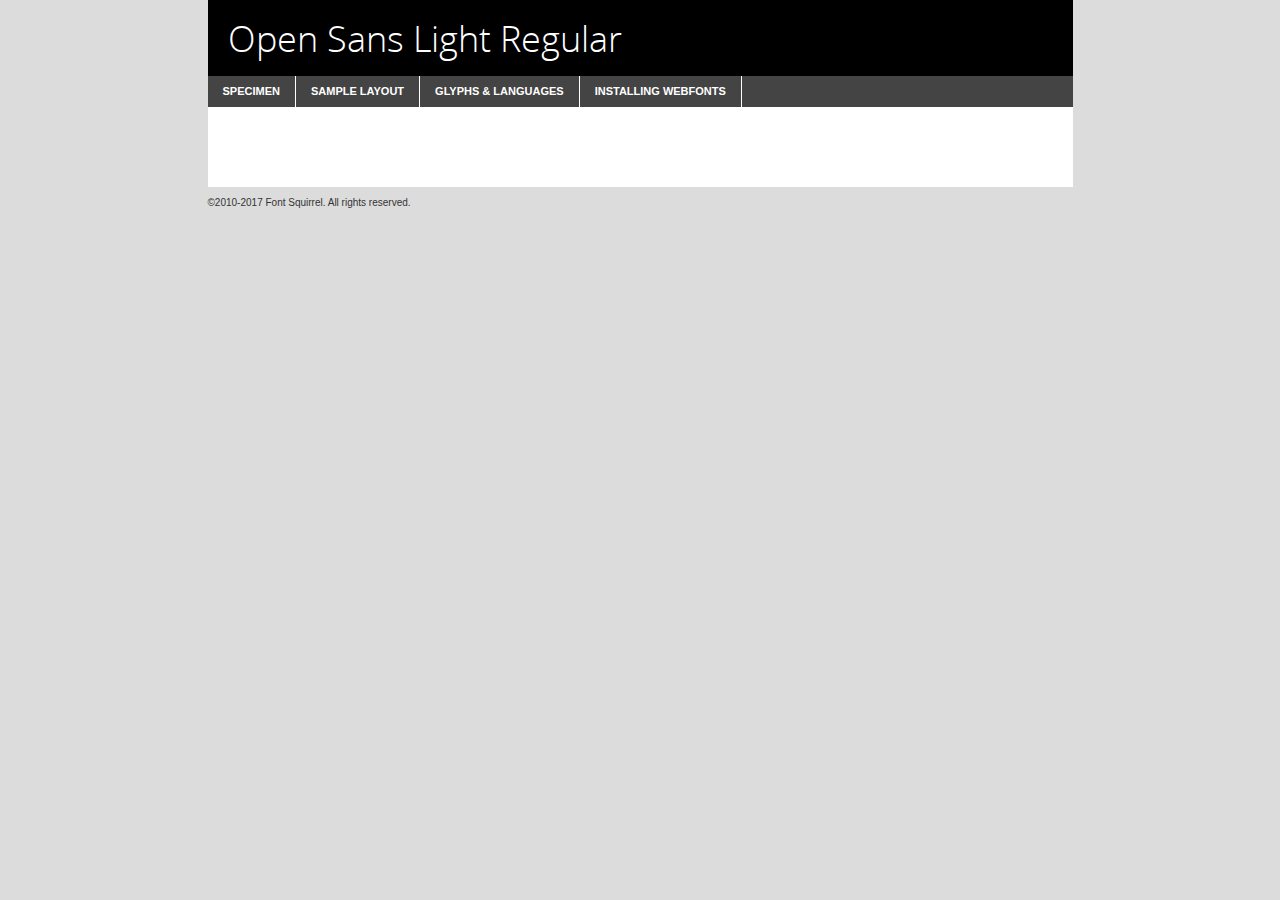
<file: fonts/opensans-light-demo.html>
<!DOCTYPE html PUBLIC "-//W3C//DTD XHTML 1.0 Transitional//EN"
	"http://www.w3.org/TR/xhtml1/DTD/xhtml1-transitional.dtd">

<html xmlns="http://www.w3.org/1999/xhtml" xml:lang="en" lang="en">
<head>
	<meta http-equiv="Content-Type" content="text/html; charset=utf-8" />
	<script src="http://ajax.googleapis.com/ajax/libs/jquery/1.7.2/jquery.min.js" type="text/javascript" charset="utf-8"></script>
	<script type="text/javascript">
	(function($){$.fn.easyTabs=function(option){var param=jQuery.extend({fadeSpeed:"fast",defaultContent:1,activeClass:'active'},option);$(this).each(function(){var thisId="#"+this.id;if(param.defaultContent==''){param.defaultContent=1;}
	if(typeof param.defaultContent=="number")
	{var defaultTab=$(thisId+" .tabs li:eq("+(param.defaultContent-1)+") a").attr('href').substr(1);}else{var defaultTab=param.defaultContent;}
	$(thisId+" .tabs li a").each(function(){var tabToHide=$(this).attr('href').substr(1);$("#"+tabToHide).addClass('easytabs-tab-content');});hideAll();changeContent(defaultTab);function hideAll(){$(thisId+" .easytabs-tab-content").hide();}
	function changeContent(tabId){hideAll();$(thisId+" .tabs li").removeClass(param.activeClass);$(thisId+" .tabs li a[href=#"+tabId+"]").closest('li').addClass(param.activeClass);if(param.fadeSpeed!="none")
	{$(thisId+" #"+tabId).fadeIn(param.fadeSpeed);}else{$(thisId+" #"+tabId).show();}}
	$(thisId+" .tabs li").click(function(){var tabId=$(this).find('a').attr('href').substr(1);changeContent(tabId);return false;});});}})(jQuery);
	</script>
	<link rel="stylesheet" href="specimen_files/specimen_stylesheet.css" type="text/css" charset="utf-8" />
	<link rel="stylesheet" href="stylesheet.css" type="text/css" charset="utf-8" />

	<style type="text/css">
					body{
				font-family: 'open_sanslight';
							}
		</style>

	<title>Open Sans Light Regular Specimen</title>
	
	
	<script type="text/javascript" charset="utf-8">
		$(document).ready(function() {
			$('#container').easyTabs({defaultContent:1});
		});
	</script>
</head>

<body>
<div id="container">
	<div id="header">
		Open Sans Light Regular	</div>
	<ul class="tabs">
		<li><a href="#specimen">Specimen</a></li>
		<li><a href="#layout">Sample Layout</a></li>
				<li><a href="#glyphs">Glyphs &amp; Languages</a></li>
		<li><a href="#installing">Installing Webfonts</a></li>
		
	</ul>
	
	<div id="main_content">

		
			<div id="specimen">
		
				<div class="section">
					<div class="grid12 firstcol">
						<div class="huge">AaBb</div>
					</div>
				</div>
		
				<div class="section">
					<div class="glyph_range">A&#x200B;B&#x200b;C&#x200b;D&#x200b;E&#x200b;F&#x200b;G&#x200b;H&#x200b;I&#x200b;J&#x200b;K&#x200b;L&#x200b;M&#x200b;N&#x200b;O&#x200b;P&#x200b;Q&#x200b;R&#x200b;S&#x200b;T&#x200b;U&#x200b;V&#x200b;W&#x200b;X&#x200b;Y&#x200b;Z&#x200b;a&#x200b;b&#x200b;c&#x200b;d&#x200b;e&#x200b;f&#x200b;g&#x200b;h&#x200b;i&#x200b;j&#x200b;k&#x200b;l&#x200b;m&#x200b;n&#x200b;o&#x200b;p&#x200b;q&#x200b;r&#x200b;s&#x200b;t&#x200b;u&#x200b;v&#x200b;w&#x200b;x&#x200b;y&#x200b;z&#x200b;1&#x200b;2&#x200b;3&#x200b;4&#x200b;5&#x200b;6&#x200b;7&#x200b;8&#x200b;9&#x200b;0&#x200b;&amp;&#x200b;.&#x200b;,&#x200b;?&#x200b;!&#x200b;&#64;&#x200b;(&#x200b;)&#x200b;#&#x200b;$&#x200b;%&#x200b;*&#x200b;+&#x200b;-&#x200b;=&#x200b;:&#x200b;;</div>
				</div>
				<div class="section">
					<div class="grid12 firstcol">
						<table class="sample_table">
							<tr><td>10</td><td class="size10">abcdefghijklmnopqrstuvwxyzABCDEFGHIJKLMNOPQRSTUVWXYZ0123456789abcdefghijklmnopqrstuvwxyzABCDEFGHIJKLMNOPQRSTUVWXYZ0123456789abcdefghijklmnopqrstuvwxyzABCDEFGHIJKLMNOPQRSTUVWXYZ</td></tr>
							<tr><td>11</td><td class="size11">abcdefghijklmnopqrstuvwxyzABCDEFGHIJKLMNOPQRSTUVWXYZ0123456789abcdefghijklmnopqrstuvwxyzABCDEFGHIJKLMNOPQRSTUVWXYZ0123456789abcdefghijklmnopqrstuvwxyzABCDEFGHIJKLMNOPQRSTUVWXYZ</td></tr>
							<tr><td>12</td><td class="size12">abcdefghijklmnopqrstuvwxyzABCDEFGHIJKLMNOPQRSTUVWXYZ0123456789abcdefghijklmnopqrstuvwxyzABCDEFGHIJKLMNOPQRSTUVWXYZ0123456789abcdefghijklmnopqrstuvwxyzABCDEFGHIJKLMNOPQRSTUVWXYZ</td></tr>
							<tr><td>13</td><td class="size13">abcdefghijklmnopqrstuvwxyzABCDEFGHIJKLMNOPQRSTUVWXYZ0123456789abcdefghijklmnopqrstuvwxyzABCDEFGHIJKLMNOPQRSTUVWXYZ0123456789abcdefghijklmnopqrstuvwxyzABCDEFGHIJKLMNOPQRSTUVWXYZ</td></tr>
							<tr><td>14</td><td class="size14">abcdefghijklmnopqrstuvwxyzABCDEFGHIJKLMNOPQRSTUVWXYZ0123456789abcdefghijklmnopqrstuvwxyzABCDEFGHIJKLMNOPQRSTUVWXYZ0123456789abcdefghijklmnopqrstuvwxyzABCDEFGHIJKLMNOPQRSTUVWXYZ</td></tr>
							<tr><td>16</td><td class="size16">abcdefghijklmnopqrstuvwxyzABCDEFGHIJKLMNOPQRSTUVWXYZ0123456789abcdefghijklmnopqrstuvwxyzABCDEFGHIJKLMNOPQRSTUVWXYZ</td></tr>
							<tr><td>18</td><td class="size18">abcdefghijklmnopqrstuvwxyzABCDEFGHIJKLMNOPQRSTUVWXYZ0123456789abcdefghijklmnopqrstuvwxyzABCDEFGHIJKLMNOPQRSTUVWXYZ</td></tr>
							<tr><td>20</td><td class="size20">abcdefghijklmnopqrstuvwxyzABCDEFGHIJKLMNOPQRSTUVWXYZ0123456789abcdefghijklmnopqrstuvwxyzABCDEFGHIJKLMNOPQRSTUVWXYZ</td></tr>
							<tr><td>24</td><td class="size24">abcdefghijklmnopqrstuvwxyzABCDEFGHIJKLMNOPQRSTUVWXYZ0123456789abcdefghijklmnopqrstuvwxyzABCDEFGHIJKLMNOPQRSTUVWXYZ</td></tr>
							<tr><td>30</td><td class="size30">abcdefghijklmnopqrstuvwxyzABCDEFGHIJKLMNOPQRSTUVWXYZ0123456789abcdefghijklmnopqrstuvwxyzABCDEFGHIJKLMNOPQRSTUVWXYZ</td></tr>
							<tr><td>36</td><td class="size36">abcdefghijklmnopqrstuvwxyzABCDEFGHIJKLMNOPQRSTUVWXYZ0123456789abcdefghijklmnopqrstuvwxyzABCDEFGHIJKLMNOPQRSTUVWXYZ</td></tr>
							<tr><td>48</td><td class="size48">abcdefghijklmnopqrstuvwxyzABCDEFGHIJKLMNOPQRSTUVWXYZ0123456789abcdefghijklmnopqrstuvwxyzABCDEFGHIJKLMNOPQRSTUVWXYZ</td></tr>
							<tr><td>60</td><td class="size60">abcdefghijklmnopqrstuvwxyzABCDEFGHIJKLMNOPQRSTUVWXYZ0123456789abcdefghijklmnopqrstuvwxyzABCDEFGHIJKLMNOPQRSTUVWXYZ</td></tr>
							<tr><td>72</td><td class="size72">abcdefghijklmnopqrstuvwxyzABCDEFGHIJKLMNOPQRSTUVWXYZ0123456789abcdefghijklmnopqrstuvwxyzABCDEFGHIJKLMNOPQRSTUVWXYZ</td></tr>
							<tr><td>90</td><td class="size90">abcdefghijklmnopqrstuvwxyzABCDEFGHIJKLMNOPQRSTUVWXYZ0123456789abcdefghijklmnopqrstuvwxyzABCDEFGHIJKLMNOPQRSTUVWXYZ</td></tr>
						</table>
				
					</div>
			
				</div>
		
		
		
								<div class="section" id="bodycomparison">


										<div id="xheight">
				<div class="fontbody">&#x25FC;&#x25FC;&#x25FC;&#x25FC;&#x25FC;&#x25FC;&#x25FC;&#x25FC;&#x25FC;&#x25FC;&#x25FC;&#x25FC;&#x25FC;&#x25FC;&#x25FC;&#x25FC;&#x25FC;&#x25FC;&#x25FC;&#x25FC;&#x25FC;&#x25FC;&#x25FC;&#x25FC;&#x25FC;&#x25FC;&#x25FC;&#x25FC;&#x25FC;&#x25FC;&#x25FC;&#x25FC;&#x25FC;&#x25FC;&#x25FC;&#x25FC;&#x25FC;&#x25FC;&#x25FC;&#x25FC;&#x25FC;&#x25FC;&#x25FC;&#x25FC;&#x25FC;&#x25FC;&#x25FC;&#x25FC;&#x25FC;&#x25FC;&#x25FC;&#x25FC;&#x25FC;&#x25FC;&#x25FC;&#x25FC;&#x25FC;&#x25FC;&#x25FC;&#x25FC;&#x25FC;&#x25FC;&#x25FC;&#x25FC;&#x25FC;&#x25FC;&#x25FC;&#x25FC;&#x25FC;&#x25FC;&#x25FC;&#x25FC;&#x25FC;&#x25FC;&#x25FC;&#x25FC;&#x25FC;&#x25FC;&#x25FC;&#x25FC;&#x25FC;&#x25FC;&#x25FC;&#x25FC;&#x25FC;&#x25FC;&#x25FC;&#x25FC;&#x25FC;&#x25FC;&#x25FC;&#x25FC;&#x25FC;&#x25FC;&#x25FC;&#x25FC;&#x25FC;&#x25FC;&#x25FC;body</div><div class="arialbody">body</div><div class="verdanabody">body</div><div class="georgiabody">body</div></div>
										<div class="fontbody" style="z-index:1">
											body<span>Open Sans Light Regular</span>
										</div>
										<div class="arialbody" style="z-index:1">
											body<span>Arial</span>
										</div>
										<div class="verdanabody" style="z-index:1">
											body<span>Verdana</span>
										</div>
										<div class="georgiabody" style="z-index:1">
											body<span>Georgia</span>
										</div>



								</div>
		
		
				<div class="section psample psample_row1" id="">
					
					<div class="grid2 firstcol">
						<p class="size10"><span>10.</span>Aenean lacinia bibendum nulla sed consectetur. Fusce dapibus, tellus ac cursus commodo, tortor mauris condimentum nibh, ut fermentum massa justo sit amet risus. Nullam id dolor id nibh ultricies vehicula ut id elit. Cum sociis natoque penatibus et magnis dis parturient montes, nascetur ridiculus mus. Nulla vitae elit libero, a pharetra augue.</p>
			
					</div>
					<div class="grid3">
						<p class="size11"><span>11.</span>Aenean lacinia bibendum nulla sed consectetur. Fusce dapibus, tellus ac cursus commodo, tortor mauris condimentum nibh, ut fermentum massa justo sit amet risus. Nullam id dolor id nibh ultricies vehicula ut id elit. Cum sociis natoque penatibus et magnis dis parturient montes, nascetur ridiculus mus. Nulla vitae elit libero, a pharetra augue.</p>
			
					</div>
					<div class="grid3">
						<p class="size12"><span>12.</span>Aenean lacinia bibendum nulla sed consectetur. Fusce dapibus, tellus ac cursus commodo, tortor mauris condimentum nibh, ut fermentum massa justo sit amet risus. Nullam id dolor id nibh ultricies vehicula ut id elit. Cum sociis natoque penatibus et magnis dis parturient montes, nascetur ridiculus mus. Nulla vitae elit libero, a pharetra augue.</p>
			
					</div>
					<div class="grid4">
						<p class="size13"><span>13.</span>Aenean lacinia bibendum nulla sed consectetur. Fusce dapibus, tellus ac cursus commodo, tortor mauris condimentum nibh, ut fermentum massa justo sit amet risus. Nullam id dolor id nibh ultricies vehicula ut id elit. Cum sociis natoque penatibus et magnis dis parturient montes, nascetur ridiculus mus. Nulla vitae elit libero, a pharetra augue.</p>
			
					</div>
					<div class="white_blend"></div>
					
				</div>
				<div class="section psample psample_row2" id="">
					<div class="grid3 firstcol">
						<p class="size14"><span>14.</span>Aenean lacinia bibendum nulla sed consectetur. Fusce dapibus, tellus ac cursus commodo, tortor mauris condimentum nibh, ut fermentum massa justo sit amet risus. Nullam id dolor id nibh ultricies vehicula ut id elit. Cum sociis natoque penatibus et magnis dis parturient montes, nascetur ridiculus mus. Nulla vitae elit libero, a pharetra augue.</p>
			
					</div>
					<div class="grid4">
						<p class="size16"><span>16.</span>Aenean lacinia bibendum nulla sed consectetur. Fusce dapibus, tellus ac cursus commodo, tortor mauris condimentum nibh, ut fermentum massa justo sit amet risus. Nullam id dolor id nibh ultricies vehicula ut id elit. Cum sociis natoque penatibus et magnis dis parturient montes, nascetur ridiculus mus. Nulla vitae elit libero, a pharetra augue.</p>
			
					</div>
					<div class="grid5">
						<p class="size18"><span>18.</span>Aenean lacinia bibendum nulla sed consectetur. Fusce dapibus, tellus ac cursus commodo, tortor mauris condimentum nibh, ut fermentum massa justo sit amet risus. Nullam id dolor id nibh ultricies vehicula ut id elit. Cum sociis natoque penatibus et magnis dis parturient montes, nascetur ridiculus mus. Nulla vitae elit libero, a pharetra augue.</p>
			
					</div>

					<div class="white_blend"></div>

				</div>
				
				<div class="section psample psample_row3" id="">
					<div class="grid5 firstcol">
						<p class="size20"><span>20.</span>Aenean lacinia bibendum nulla sed consectetur. Fusce dapibus, tellus ac cursus commodo, tortor mauris condimentum nibh, ut fermentum massa justo sit amet risus. Nullam id dolor id nibh ultricies vehicula ut id elit. Cum sociis natoque penatibus et magnis dis parturient montes, nascetur ridiculus mus. Nulla vitae elit libero, a pharetra augue.</p>
					</div>
					<div class="grid7">
						<p class="size24"><span>24.</span>Aenean lacinia bibendum nulla sed consectetur. Fusce dapibus, tellus ac cursus commodo, tortor mauris condimentum nibh, ut fermentum massa justo sit amet risus. Nullam id dolor id nibh ultricies vehicula ut id elit. Cum sociis natoque penatibus et magnis dis parturient montes, nascetur ridiculus mus. Nulla vitae elit libero, a pharetra augue.</p>
					</div>
					
					<div class="white_blend"></div>
					
				</div>
				
				<div class="section psample psample_row4" id="">
					<div class="grid12 firstcol">
						<p class="size30"><span>30.</span>Aenean lacinia bibendum nulla sed consectetur. Fusce dapibus, tellus ac cursus commodo, tortor mauris condimentum nibh, ut fermentum massa justo sit amet risus. Nullam id dolor id nibh ultricies vehicula ut id elit. Cum sociis natoque penatibus et magnis dis parturient montes, nascetur ridiculus mus. Nulla vitae elit libero, a pharetra augue.</p>
					</div>
					<div class="white_blend"></div>
					
				</div>
				
				
				
				<div class="section psample psample_row1 fullreverse">
					<div class="grid2 firstcol">
						<p class="size10"><span>10.</span>Aenean lacinia bibendum nulla sed consectetur. Fusce dapibus, tellus ac cursus commodo, tortor mauris condimentum nibh, ut fermentum massa justo sit amet risus. Nullam id dolor id nibh ultricies vehicula ut id elit. Cum sociis natoque penatibus et magnis dis parturient montes, nascetur ridiculus mus. Nulla vitae elit libero, a pharetra augue.</p>
			
					</div>
					<div class="grid3">
						<p class="size11"><span>11.</span>Aenean lacinia bibendum nulla sed consectetur. Fusce dapibus, tellus ac cursus commodo, tortor mauris condimentum nibh, ut fermentum massa justo sit amet risus. Nullam id dolor id nibh ultricies vehicula ut id elit. Cum sociis natoque penatibus et magnis dis parturient montes, nascetur ridiculus mus. Nulla vitae elit libero, a pharetra augue.</p>
			
					</div>
					<div class="grid3">
						<p class="size12"><span>12.</span>Aenean lacinia bibendum nulla sed consectetur. Fusce dapibus, tellus ac cursus commodo, tortor mauris condimentum nibh, ut fermentum massa justo sit amet risus. Nullam id dolor id nibh ultricies vehicula ut id elit. Cum sociis natoque penatibus et magnis dis parturient montes, nascetur ridiculus mus. Nulla vitae elit libero, a pharetra augue.</p>
			
					</div>
					<div class="grid4">
						<p class="size13"><span>13.</span>Aenean lacinia bibendum nulla sed consectetur. Fusce dapibus, tellus ac cursus commodo, tortor mauris condimentum nibh, ut fermentum massa justo sit amet risus. Nullam id dolor id nibh ultricies vehicula ut id elit. Cum sociis natoque penatibus et magnis dis parturient montes, nascetur ridiculus mus. Nulla vitae elit libero, a pharetra augue.</p>
			
					</div>
					<div class="black_blend"></div>
					
				</div>
				
				<div class="section psample psample_row2 fullreverse">
					<div class="grid3 firstcol">
						<p class="size14"><span>14.</span>Aenean lacinia bibendum nulla sed consectetur. Fusce dapibus, tellus ac cursus commodo, tortor mauris condimentum nibh, ut fermentum massa justo sit amet risus. Nullam id dolor id nibh ultricies vehicula ut id elit. Cum sociis natoque penatibus et magnis dis parturient montes, nascetur ridiculus mus. Nulla vitae elit libero, a pharetra augue.</p>
			
					</div>
					<div class="grid4">
						<p class="size16"><span>16.</span>Aenean lacinia bibendum nulla sed consectetur. Fusce dapibus, tellus ac cursus commodo, tortor mauris condimentum nibh, ut fermentum massa justo sit amet risus. Nullam id dolor id nibh ultricies vehicula ut id elit. Cum sociis natoque penatibus et magnis dis parturient montes, nascetur ridiculus mus. Nulla vitae elit libero, a pharetra augue.</p>
			
					</div>
					<div class="grid5">
						<p class="size18"><span>18.</span>Aenean lacinia bibendum nulla sed consectetur. Fusce dapibus, tellus ac cursus commodo, tortor mauris condimentum nibh, ut fermentum massa justo sit amet risus. Nullam id dolor id nibh ultricies vehicula ut id elit. Cum sociis natoque penatibus et magnis dis parturient montes, nascetur ridiculus mus. Nulla vitae elit libero, a pharetra augue.</p>
			
					</div>
					<div class="black_blend"></div>

				</div>
				
				<div class="section psample fullreverse psample_row3" id="">
					<div class="grid5 firstcol">
						<p class="size20"><span>20.</span>Aenean lacinia bibendum nulla sed consectetur. Fusce dapibus, tellus ac cursus commodo, tortor mauris condimentum nibh, ut fermentum massa justo sit amet risus. Nullam id dolor id nibh ultricies vehicula ut id elit. Cum sociis natoque penatibus et magnis dis parturient montes, nascetur ridiculus mus. Nulla vitae elit libero, a pharetra augue.</p>
					</div>
					<div class="grid7">
						<p class="size24"><span>24.</span>Aenean lacinia bibendum nulla sed consectetur. Fusce dapibus, tellus ac cursus commodo, tortor mauris condimentum nibh, ut fermentum massa justo sit amet risus. Nullam id dolor id nibh ultricies vehicula ut id elit. Cum sociis natoque penatibus et magnis dis parturient montes, nascetur ridiculus mus. Nulla vitae elit libero, a pharetra augue.</p>
					</div>
					
					<div class="black_blend"></div>
					
				</div>
				
				<div class="section psample fullreverse psample_row4" id="" style="border-bottom: 20px #000 solid;">
					<div class="grid12 firstcol">
						<p class="size30"><span>30.</span>Aenean lacinia bibendum nulla sed consectetur. Fusce dapibus, tellus ac cursus commodo, tortor mauris condimentum nibh, ut fermentum massa justo sit amet risus. Nullam id dolor id nibh ultricies vehicula ut id elit. Cum sociis natoque penatibus et magnis dis parturient montes, nascetur ridiculus mus. Nulla vitae elit libero, a pharetra augue.</p>
					</div>
					<div class="black_blend"></div>
					
				</div>
				
				
				
				
			</div>
			
			<div id="layout">
				
				<div class="section">
					
					<div class="grid12 firstcol">
						<h1>Lorem Ipsum Dolor</h1>
						<h2>Etiam porta sem malesuada magna mollis euismod</h2>
						
						<p class="byline">By <a href="#link">Aenean Lacinia</a></p>
					</div>
				</div>
				<div class="section">
					<div class="grid8 firstcol">
						<p class="large">Donec sed odio dui. Morbi leo risus, porta ac consectetur ac, vestibulum at eros. Fusce dapibus, tellus ac cursus commodo, tortor mauris condimentum nibh, ut fermentum massa justo sit amet risus. </p>

						
						<h3>Pellentesque ornare sem</h3>

						<p>Maecenas sed diam eget risus varius blandit sit amet non magna. Maecenas faucibus mollis interdum. Donec ullamcorper nulla non metus auctor fringilla. Nullam id dolor id nibh ultricies vehicula ut id elit. Nullam id dolor id nibh ultricies vehicula ut id elit. </p>

						<p>Aenean eu leo quam. Pellentesque ornare sem lacinia quam venenatis vestibulum. Lorem ipsum dolor sit amet, consectetur adipiscing elit. Cum sociis natoque penatibus et magnis dis parturient montes, nascetur ridiculus mus. </p>

						<p>Nulla vitae elit libero, a pharetra augue. Praesent commodo cursus magna, vel scelerisque nisl consectetur et. Aenean lacinia bibendum nulla sed consectetur. </p>

						<p>Nullam quis risus eget urna mollis ornare vel eu leo. Nullam quis risus eget urna mollis ornare vel eu leo. Maecenas sed diam eget risus varius blandit sit amet non magna. Donec ullamcorper nulla non metus auctor fringilla. </p>

						<h3>Cras mattis consectetur</h3>

						<p>Aenean eu leo quam. Pellentesque ornare sem lacinia quam venenatis vestibulum. Aenean lacinia bibendum nulla sed consectetur. Integer posuere erat a ante venenatis dapibus posuere velit aliquet. Cras mattis consectetur purus sit amet fermentum. </p>

						<p>Nullam id dolor id nibh ultricies vehicula ut id elit. Nullam quis risus eget urna mollis ornare vel eu leo. Cras mattis consectetur purus sit amet fermentum.</p>
					</div>
					
					<div class="grid4 sidebar">
						
						<div class="box reverse">
							<p class="last">Nullam quis risus eget urna mollis ornare vel eu leo. Donec ullamcorper nulla non metus auctor fringilla. Cras mattis consectetur purus sit amet fermentum. Sed posuere consectetur est at lobortis. Lorem ipsum dolor sit amet, consectetur adipiscing elit. </p>
						</div>
						
						<p class="caption">Maecenas sed diam eget risus varius.</p>

						<p>Vestibulum id ligula porta felis euismod semper. Integer posuere erat a ante venenatis dapibus posuere velit aliquet. Vestibulum id ligula porta felis euismod semper. Sed posuere consectetur est at lobortis. Maecenas sed diam eget risus varius blandit sit amet non magna. Fusce dapibus, tellus ac cursus commodo, tortor mauris condimentum nibh, ut fermentum massa justo sit amet risus. </p>

					

						<p>Duis mollis, est non commodo luctus, nisi erat porttitor ligula, eget lacinia odio sem nec elit. Aenean lacinia bibendum nulla sed consectetur. Vivamus sagittis lacus vel augue laoreet rutrum faucibus dolor auctor. Aenean lacinia bibendum nulla sed consectetur. Nullam quis risus eget urna mollis ornare vel eu leo. </p>

						<p>Praesent commodo cursus magna, vel scelerisque nisl consectetur et. Donec ullamcorper nulla non metus auctor fringilla. Maecenas faucibus mollis interdum. Fusce dapibus, tellus ac cursus commodo, tortor mauris condimentum nibh, ut fermentum massa justo sit amet risus. </p>

					</div>
				</div>
				
			</div>


			



		<div id="glyphs">
			<div class="section">
				<div class="grid12 firstcol">
			
				<h1>Language Support</h1>
				<p>The subset of Open Sans Light Regular in this kit supports the following languages:<br />
			
					Albanian, Basque, Breton, Chamorro, Danish, Dutch, English, Faroese, Finnish, French, Frisian, Galician, German, Icelandic, Italian, Malagasy, Norwegian, Portuguese, Spanish, Alsatian, Aragonese, Arapaho, Arrernte, Asturian, Aymara, Bislama, Cebuano, Corsican, Fijian, French_creole, Genoese, Gilbertese, Greenlandic, Haitian_creole, Hiligaynon, Hmong, Hopi, Ibanag, Iloko_ilokano, Indonesian, Interglossa_glosa, Interlingua, Irish_gaelic, Jerriais, Lojban, Lombard, Luxembourgeois, Manx, Mohawk, Norfolk_pitcairnese, Occitan, Oromo, Pangasinan, Papiamento, Piedmontese, Potawatomi, Rhaeto-romance, Romansh, Rotokas, Sami_lule, Samoan, Sardinian, Scots_gaelic, Seychelles_creole, Shona, Sicilian, Somali, Southern_ndebele, Swahili, Swati_swazi, Tagalog_filipino_pilipino, Tetum, Tok_pisin, Uyghur_latinized, Volapuk, Walloon, Warlpiri, Xhosa, Yapese, Zulu, Latinbasic, Ubasic, Demo				</p>
				<h1>Glyph Chart</h1>
				<p>The subset of Open Sans Light Regular in this kit includes all the glyphs listed below. Unicode entities are included above each glyph to help you insert individual characters into your layout.</p>
				<div id="glyph_chart">
			
																				 <div><p>&amp;#13;</p>&#13;</div>
																				 <div><p>&amp;#32;</p>&#32;</div>
																				 <div><p>&amp;#33;</p>&#33;</div>
																				 <div><p>&amp;#34;</p>&#34;</div>
																				 <div><p>&amp;#35;</p>&#35;</div>
																				 <div><p>&amp;#36;</p>&#36;</div>
																				 <div><p>&amp;#37;</p>&#37;</div>
																				 <div><p>&amp;#38;</p>&#38;</div>
																				 <div><p>&amp;#39;</p>&#39;</div>
																				 <div><p>&amp;#40;</p>&#40;</div>
																				 <div><p>&amp;#41;</p>&#41;</div>
																				 <div><p>&amp;#42;</p>&#42;</div>
																				 <div><p>&amp;#43;</p>&#43;</div>
																				 <div><p>&amp;#44;</p>&#44;</div>
																				 <div><p>&amp;#45;</p>&#45;</div>
																				 <div><p>&amp;#46;</p>&#46;</div>
																				 <div><p>&amp;#47;</p>&#47;</div>
																				 <div><p>&amp;#48;</p>&#48;</div>
																				 <div><p>&amp;#49;</p>&#49;</div>
																				 <div><p>&amp;#50;</p>&#50;</div>
																				 <div><p>&amp;#51;</p>&#51;</div>
																				 <div><p>&amp;#52;</p>&#52;</div>
																				 <div><p>&amp;#53;</p>&#53;</div>
																				 <div><p>&amp;#54;</p>&#54;</div>
																				 <div><p>&amp;#55;</p>&#55;</div>
																				 <div><p>&amp;#56;</p>&#56;</div>
																				 <div><p>&amp;#57;</p>&#57;</div>
																				 <div><p>&amp;#58;</p>&#58;</div>
																				 <div><p>&amp;#59;</p>&#59;</div>
																				 <div><p>&amp;#60;</p>&#60;</div>
																				 <div><p>&amp;#61;</p>&#61;</div>
																				 <div><p>&amp;#62;</p>&#62;</div>
																				 <div><p>&amp;#63;</p>&#63;</div>
																				 <div><p>&amp;#64;</p>&#64;</div>
																				 <div><p>&amp;#65;</p>&#65;</div>
																				 <div><p>&amp;#66;</p>&#66;</div>
																				 <div><p>&amp;#67;</p>&#67;</div>
																				 <div><p>&amp;#68;</p>&#68;</div>
																				 <div><p>&amp;#69;</p>&#69;</div>
																				 <div><p>&amp;#70;</p>&#70;</div>
																				 <div><p>&amp;#71;</p>&#71;</div>
																				 <div><p>&amp;#72;</p>&#72;</div>
																				 <div><p>&amp;#73;</p>&#73;</div>
																				 <div><p>&amp;#74;</p>&#74;</div>
																				 <div><p>&amp;#75;</p>&#75;</div>
																				 <div><p>&amp;#76;</p>&#76;</div>
																				 <div><p>&amp;#77;</p>&#77;</div>
																				 <div><p>&amp;#78;</p>&#78;</div>
																				 <div><p>&amp;#79;</p>&#79;</div>
																				 <div><p>&amp;#80;</p>&#80;</div>
																				 <div><p>&amp;#81;</p>&#81;</div>
																				 <div><p>&amp;#82;</p>&#82;</div>
																				 <div><p>&amp;#83;</p>&#83;</div>
																				 <div><p>&amp;#84;</p>&#84;</div>
																				 <div><p>&amp;#85;</p>&#85;</div>
																				 <div><p>&amp;#86;</p>&#86;</div>
																				 <div><p>&amp;#87;</p>&#87;</div>
																				 <div><p>&amp;#88;</p>&#88;</div>
																				 <div><p>&amp;#89;</p>&#89;</div>
																				 <div><p>&amp;#90;</p>&#90;</div>
																				 <div><p>&amp;#91;</p>&#91;</div>
																				 <div><p>&amp;#92;</p>&#92;</div>
																				 <div><p>&amp;#93;</p>&#93;</div>
																				 <div><p>&amp;#94;</p>&#94;</div>
																				 <div><p>&amp;#95;</p>&#95;</div>
																				 <div><p>&amp;#96;</p>&#96;</div>
																				 <div><p>&amp;#97;</p>&#97;</div>
																				 <div><p>&amp;#98;</p>&#98;</div>
																				 <div><p>&amp;#99;</p>&#99;</div>
																				 <div><p>&amp;#100;</p>&#100;</div>
																				 <div><p>&amp;#101;</p>&#101;</div>
																				 <div><p>&amp;#102;</p>&#102;</div>
																				 <div><p>&amp;#103;</p>&#103;</div>
																				 <div><p>&amp;#104;</p>&#104;</div>
																				 <div><p>&amp;#105;</p>&#105;</div>
																				 <div><p>&amp;#106;</p>&#106;</div>
																				 <div><p>&amp;#107;</p>&#107;</div>
																				 <div><p>&amp;#108;</p>&#108;</div>
																				 <div><p>&amp;#109;</p>&#109;</div>
																				 <div><p>&amp;#110;</p>&#110;</div>
																				 <div><p>&amp;#111;</p>&#111;</div>
																				 <div><p>&amp;#112;</p>&#112;</div>
																				 <div><p>&amp;#113;</p>&#113;</div>
																				 <div><p>&amp;#114;</p>&#114;</div>
																				 <div><p>&amp;#115;</p>&#115;</div>
																				 <div><p>&amp;#116;</p>&#116;</div>
																				 <div><p>&amp;#117;</p>&#117;</div>
																				 <div><p>&amp;#118;</p>&#118;</div>
																				 <div><p>&amp;#119;</p>&#119;</div>
																				 <div><p>&amp;#120;</p>&#120;</div>
																				 <div><p>&amp;#121;</p>&#121;</div>
																				 <div><p>&amp;#122;</p>&#122;</div>
																				 <div><p>&amp;#123;</p>&#123;</div>
																				 <div><p>&amp;#124;</p>&#124;</div>
																				 <div><p>&amp;#125;</p>&#125;</div>
																				 <div><p>&amp;#126;</p>&#126;</div>
																				 <div><p>&amp;#160;</p>&#160;</div>
																				 <div><p>&amp;#161;</p>&#161;</div>
																				 <div><p>&amp;#162;</p>&#162;</div>
																				 <div><p>&amp;#163;</p>&#163;</div>
																				 <div><p>&amp;#164;</p>&#164;</div>
																				 <div><p>&amp;#165;</p>&#165;</div>
																				 <div><p>&amp;#166;</p>&#166;</div>
																				 <div><p>&amp;#167;</p>&#167;</div>
																				 <div><p>&amp;#168;</p>&#168;</div>
																				 <div><p>&amp;#169;</p>&#169;</div>
																				 <div><p>&amp;#170;</p>&#170;</div>
																				 <div><p>&amp;#171;</p>&#171;</div>
																				 <div><p>&amp;#172;</p>&#172;</div>
																				 <div><p>&amp;#173;</p>&#173;</div>
																				 <div><p>&amp;#174;</p>&#174;</div>
																				 <div><p>&amp;#175;</p>&#175;</div>
																				 <div><p>&amp;#176;</p>&#176;</div>
																				 <div><p>&amp;#177;</p>&#177;</div>
																				 <div><p>&amp;#178;</p>&#178;</div>
																				 <div><p>&amp;#179;</p>&#179;</div>
																				 <div><p>&amp;#180;</p>&#180;</div>
																				 <div><p>&amp;#181;</p>&#181;</div>
																				 <div><p>&amp;#182;</p>&#182;</div>
																				 <div><p>&amp;#183;</p>&#183;</div>
																				 <div><p>&amp;#184;</p>&#184;</div>
																				 <div><p>&amp;#185;</p>&#185;</div>
																				 <div><p>&amp;#186;</p>&#186;</div>
																				 <div><p>&amp;#187;</p>&#187;</div>
																				 <div><p>&amp;#188;</p>&#188;</div>
																				 <div><p>&amp;#189;</p>&#189;</div>
																				 <div><p>&amp;#190;</p>&#190;</div>
																				 <div><p>&amp;#191;</p>&#191;</div>
																				 <div><p>&amp;#192;</p>&#192;</div>
																				 <div><p>&amp;#193;</p>&#193;</div>
																				 <div><p>&amp;#194;</p>&#194;</div>
																				 <div><p>&amp;#195;</p>&#195;</div>
																				 <div><p>&amp;#196;</p>&#196;</div>
																				 <div><p>&amp;#197;</p>&#197;</div>
																				 <div><p>&amp;#198;</p>&#198;</div>
																				 <div><p>&amp;#199;</p>&#199;</div>
																				 <div><p>&amp;#200;</p>&#200;</div>
																				 <div><p>&amp;#201;</p>&#201;</div>
																				 <div><p>&amp;#202;</p>&#202;</div>
																				 <div><p>&amp;#203;</p>&#203;</div>
																				 <div><p>&amp;#204;</p>&#204;</div>
																				 <div><p>&amp;#205;</p>&#205;</div>
																				 <div><p>&amp;#206;</p>&#206;</div>
																				 <div><p>&amp;#207;</p>&#207;</div>
																				 <div><p>&amp;#208;</p>&#208;</div>
																				 <div><p>&amp;#209;</p>&#209;</div>
																				 <div><p>&amp;#210;</p>&#210;</div>
																				 <div><p>&amp;#211;</p>&#211;</div>
																				 <div><p>&amp;#212;</p>&#212;</div>
																				 <div><p>&amp;#213;</p>&#213;</div>
																				 <div><p>&amp;#214;</p>&#214;</div>
																				 <div><p>&amp;#215;</p>&#215;</div>
																				 <div><p>&amp;#216;</p>&#216;</div>
																				 <div><p>&amp;#217;</p>&#217;</div>
																				 <div><p>&amp;#218;</p>&#218;</div>
																				 <div><p>&amp;#219;</p>&#219;</div>
																				 <div><p>&amp;#220;</p>&#220;</div>
																				 <div><p>&amp;#221;</p>&#221;</div>
																				 <div><p>&amp;#222;</p>&#222;</div>
																				 <div><p>&amp;#223;</p>&#223;</div>
																				 <div><p>&amp;#224;</p>&#224;</div>
																				 <div><p>&amp;#225;</p>&#225;</div>
																				 <div><p>&amp;#226;</p>&#226;</div>
																				 <div><p>&amp;#227;</p>&#227;</div>
																				 <div><p>&amp;#228;</p>&#228;</div>
																				 <div><p>&amp;#229;</p>&#229;</div>
																				 <div><p>&amp;#230;</p>&#230;</div>
																				 <div><p>&amp;#231;</p>&#231;</div>
																				 <div><p>&amp;#232;</p>&#232;</div>
																				 <div><p>&amp;#233;</p>&#233;</div>
																				 <div><p>&amp;#234;</p>&#234;</div>
																				 <div><p>&amp;#235;</p>&#235;</div>
																				 <div><p>&amp;#236;</p>&#236;</div>
																				 <div><p>&amp;#237;</p>&#237;</div>
																				 <div><p>&amp;#238;</p>&#238;</div>
																				 <div><p>&amp;#239;</p>&#239;</div>
																				 <div><p>&amp;#240;</p>&#240;</div>
																				 <div><p>&amp;#241;</p>&#241;</div>
																				 <div><p>&amp;#242;</p>&#242;</div>
																				 <div><p>&amp;#243;</p>&#243;</div>
																				 <div><p>&amp;#244;</p>&#244;</div>
																				 <div><p>&amp;#245;</p>&#245;</div>
																				 <div><p>&amp;#246;</p>&#246;</div>
																				 <div><p>&amp;#247;</p>&#247;</div>
																				 <div><p>&amp;#248;</p>&#248;</div>
																				 <div><p>&amp;#249;</p>&#249;</div>
																				 <div><p>&amp;#250;</p>&#250;</div>
																				 <div><p>&amp;#251;</p>&#251;</div>
																				 <div><p>&amp;#252;</p>&#252;</div>
																				 <div><p>&amp;#253;</p>&#253;</div>
																				 <div><p>&amp;#254;</p>&#254;</div>
																				 <div><p>&amp;#255;</p>&#255;</div>
																				 <div><p>&amp;#338;</p>&#338;</div>
																				 <div><p>&amp;#339;</p>&#339;</div>
																				 <div><p>&amp;#376;</p>&#376;</div>
																				 <div><p>&amp;#710;</p>&#710;</div>
																				 <div><p>&amp;#732;</p>&#732;</div>
																				 <div><p>&amp;#8192;</p>&#8192;</div>
																				 <div><p>&amp;#8193;</p>&#8193;</div>
																				 <div><p>&amp;#8194;</p>&#8194;</div>
																				 <div><p>&amp;#8195;</p>&#8195;</div>
																				 <div><p>&amp;#8196;</p>&#8196;</div>
																				 <div><p>&amp;#8197;</p>&#8197;</div>
																				 <div><p>&amp;#8198;</p>&#8198;</div>
																				 <div><p>&amp;#8199;</p>&#8199;</div>
																				 <div><p>&amp;#8200;</p>&#8200;</div>
																				 <div><p>&amp;#8201;</p>&#8201;</div>
																				 <div><p>&amp;#8202;</p>&#8202;</div>
																				 <div><p>&amp;#8208;</p>&#8208;</div>
																				 <div><p>&amp;#8209;</p>&#8209;</div>
																				 <div><p>&amp;#8210;</p>&#8210;</div>
																				 <div><p>&amp;#8211;</p>&#8211;</div>
																				 <div><p>&amp;#8212;</p>&#8212;</div>
																				 <div><p>&amp;#8216;</p>&#8216;</div>
																				 <div><p>&amp;#8217;</p>&#8217;</div>
																				 <div><p>&amp;#8218;</p>&#8218;</div>
																				 <div><p>&amp;#8220;</p>&#8220;</div>
																				 <div><p>&amp;#8221;</p>&#8221;</div>
																				 <div><p>&amp;#8222;</p>&#8222;</div>
																				 <div><p>&amp;#8226;</p>&#8226;</div>
																				 <div><p>&amp;#8230;</p>&#8230;</div>
																				 <div><p>&amp;#8239;</p>&#8239;</div>
																				 <div><p>&amp;#8249;</p>&#8249;</div>
																				 <div><p>&amp;#8250;</p>&#8250;</div>
																				 <div><p>&amp;#8287;</p>&#8287;</div>
																				 <div><p>&amp;#8364;</p>&#8364;</div>
																				 <div><p>&amp;#8482;</p>&#8482;</div>
																				 <div><p>&amp;#9724;</p>&#9724;</div>
																				 <div><p>&amp;#64257;</p>&#64257;</div>
																				 <div><p>&amp;#64258;</p>&#64258;</div>
																				 <div><p>&amp;#64259;</p>&#64259;</div>
																				 <div><p>&amp;#64260;</p>&#64260;</div>
																																						</div>	
				</div>
		
		
			</div>
		</div>
		
		
		<div id="specs">
			
		</div>
	
		<div id="installing">
			<div class="section">
				<div class="grid7 firstcol">
					<h1>Installing Webfonts</h1>
					
					<p>Webfonts are supported by all major browser platforms but not all in the same way. There are currently four different font formats that must be included in order to target all browsers. This includes TTF, WOFF, EOT and SVG.</p>
					
					<h2>1. Upload your webfonts</h2>
					<p>You must upload your webfont kit to your website. They should be in or near the same directory as your CSS files.</p>
					
					<h2>2. Include the webfont stylesheet</h2>
					<p>A special CSS @font-face declaration helps the various browsers select the appropriate font it needs without causing you a bunch of headaches. Learn more about this syntax by reading the <a href="https://www.fontspring.com/blog/further-hardening-of-the-bulletproof-syntax">Fontspring blog post</a> about it. The code for it is as follows:</p>


<code>
@font-face{ 
	font-family: 'MyWebFont';
	src: url('WebFont.eot');
	src: url('WebFont.eot?#iefix') format('embedded-opentype'),
	     url('WebFont.woff') format('woff'),
	     url('WebFont.ttf') format('truetype'),
	     url('WebFont.svg#webfont') format('svg');
}
</code>

	<p>We've already gone ahead and generated the code for you. All you have to do is link to the stylesheet in your HTML, like this:</p>
	<code>&lt;link rel=&quot;stylesheet&quot; href=&quot;stylesheet.css&quot; type=&quot;text/css&quot; charset=&quot;utf-8&quot; /&gt;</code>

					<h2>3. Modify your own stylesheet</h2>
					<p>To take advantage of your new fonts, you must tell your stylesheet to use them. Look at the original @font-face declaration above and find the property called "font-family." The name linked there will be what you use to reference the font. Prepend that webfont name to the font stack in the "font-family" property, inside the selector you want to change. For example:</p>
<code>p { font-family: 'WebFont', Arial, sans-serif; }</code>

<h2>4. Test</h2>
<p>Getting webfonts to work cross-browser <em>can</em> be tricky. Use the information in the sidebar to help you if you find that fonts aren't loading in a particular browser.</p>
				</div>
				
				<div class="grid5 sidebar">
					<div class="box">
						<h2>Troubleshooting<br />Font-Face Problems</h2>
						<p>Having trouble getting your webfonts to load in your new website? Here are some tips to sort out what might be the problem.</p>

						<h3>Fonts not showing in any browser</h3>

						<p>This sounds like you need to work on the plumbing. You either did not upload the fonts to the correct directory, or you did not link the fonts properly in the CSS. If you've confirmed that all this is correct and you still have a problem, take a look at your .htaccess file and see if requests are getting intercepted.</p>

						<h3>Fonts not loading in iPhone or iPad</h3>

						<p>The most common problem here is that you are serving the fonts from an IIS server. IIS refuses to serve files that have unknown MIME types. If that is the case, you must set the MIME type for SVG to "image/svg+xml" in the server settings. Follow these instructions from Microsoft if you need help.</p>

						<h3>Fonts not loading in Firefox</h3>

						<p>The primary reason for this failure? You are still using a version Firefox older than 3.5. So upgrade already! If that isn't it, then you are very likely serving fonts from a different domain. Firefox requires that all font assets be served from the same domain. Lastly it is possible that you need to add WOFF to your list of MIME types (if you are serving via IIS.)</p>

						<h3>Fonts not loading in IE</h3>

						<p>Are you looking at Internet Explorer on an actual Windows machine or are you cheating by using a service like Adobe BrowserLab? Many of these screenshot services do not render @font-face for IE. Best to test it on a real machine.</p>

						<h3>Fonts not loading in IE9</h3>

						<p>IE9, like Firefox, requires that fonts be served from the same domain as the website. Make sure that is the case.</p>
					</div>
				</div>
			</div>
			
		</div>
	
	</div>
	<div id="footer">
		<p>&copy;2010-2017 Font Squirrel. All rights reserved.</p>
	</div>
</div>
</body>
</html>
</file>
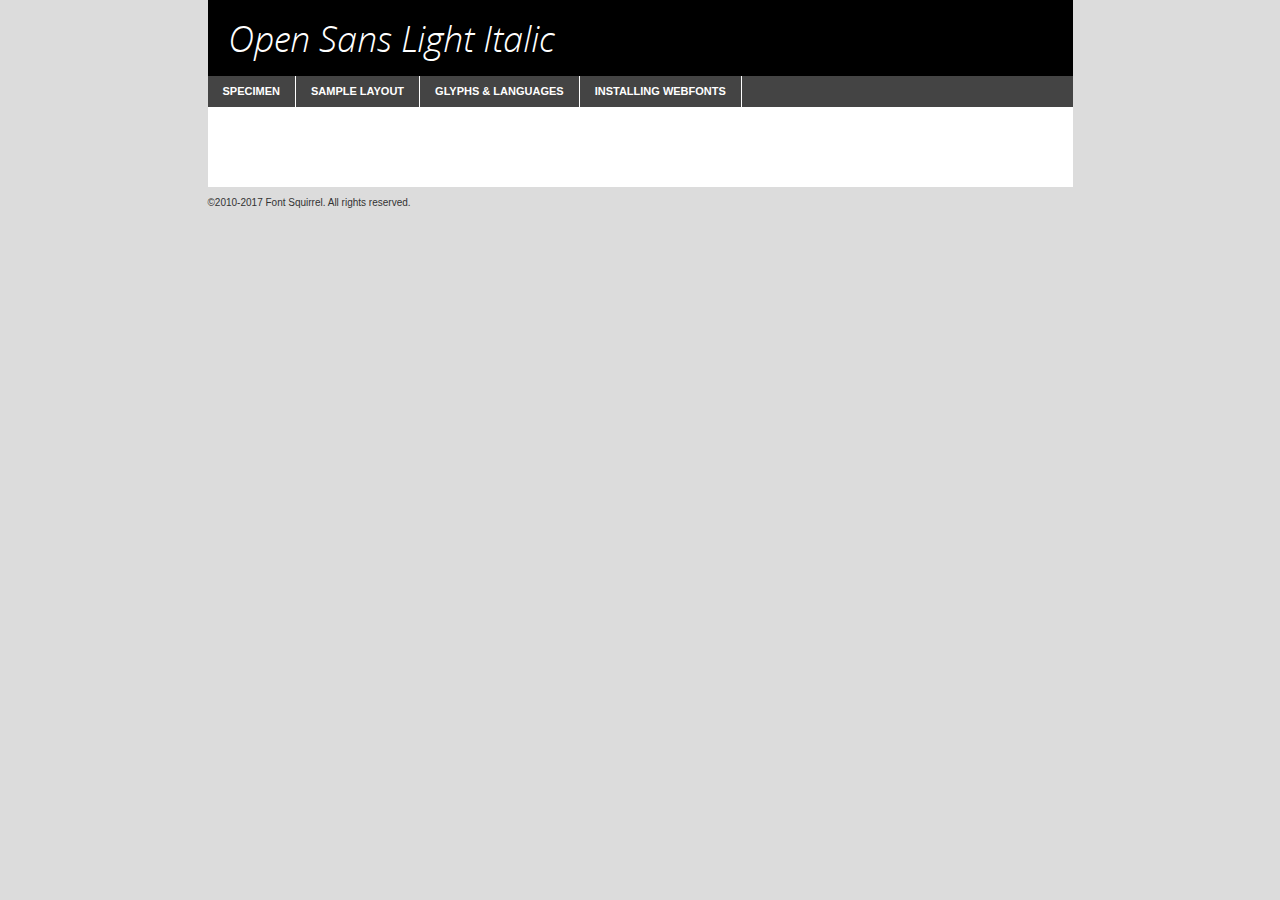
<file: fonts/opensans-lightitalic-demo.html>
<!DOCTYPE html PUBLIC "-//W3C//DTD XHTML 1.0 Transitional//EN"
	"http://www.w3.org/TR/xhtml1/DTD/xhtml1-transitional.dtd">

<html xmlns="http://www.w3.org/1999/xhtml" xml:lang="en" lang="en">
<head>
	<meta http-equiv="Content-Type" content="text/html; charset=utf-8" />
	<script src="http://ajax.googleapis.com/ajax/libs/jquery/1.7.2/jquery.min.js" type="text/javascript" charset="utf-8"></script>
	<script type="text/javascript">
	(function($){$.fn.easyTabs=function(option){var param=jQuery.extend({fadeSpeed:"fast",defaultContent:1,activeClass:'active'},option);$(this).each(function(){var thisId="#"+this.id;if(param.defaultContent==''){param.defaultContent=1;}
	if(typeof param.defaultContent=="number")
	{var defaultTab=$(thisId+" .tabs li:eq("+(param.defaultContent-1)+") a").attr('href').substr(1);}else{var defaultTab=param.defaultContent;}
	$(thisId+" .tabs li a").each(function(){var tabToHide=$(this).attr('href').substr(1);$("#"+tabToHide).addClass('easytabs-tab-content');});hideAll();changeContent(defaultTab);function hideAll(){$(thisId+" .easytabs-tab-content").hide();}
	function changeContent(tabId){hideAll();$(thisId+" .tabs li").removeClass(param.activeClass);$(thisId+" .tabs li a[href=#"+tabId+"]").closest('li').addClass(param.activeClass);if(param.fadeSpeed!="none")
	{$(thisId+" #"+tabId).fadeIn(param.fadeSpeed);}else{$(thisId+" #"+tabId).show();}}
	$(thisId+" .tabs li").click(function(){var tabId=$(this).find('a').attr('href').substr(1);changeContent(tabId);return false;});});}})(jQuery);
	</script>
	<link rel="stylesheet" href="specimen_files/specimen_stylesheet.css" type="text/css" charset="utf-8" />
	<link rel="stylesheet" href="stylesheet.css" type="text/css" charset="utf-8" />

	<style type="text/css">
					body{
				font-family: 'open_sanslight_italic';
							}
		</style>

	<title>Open Sans Light Italic Specimen</title>
	
	
	<script type="text/javascript" charset="utf-8">
		$(document).ready(function() {
			$('#container').easyTabs({defaultContent:1});
		});
	</script>
</head>

<body>
<div id="container">
	<div id="header">
		Open Sans Light Italic	</div>
	<ul class="tabs">
		<li><a href="#specimen">Specimen</a></li>
		<li><a href="#layout">Sample Layout</a></li>
				<li><a href="#glyphs">Glyphs &amp; Languages</a></li>
		<li><a href="#installing">Installing Webfonts</a></li>
		
	</ul>
	
	<div id="main_content">

		
			<div id="specimen">
		
				<div class="section">
					<div class="grid12 firstcol">
						<div class="huge">AaBb</div>
					</div>
				</div>
		
				<div class="section">
					<div class="glyph_range">A&#x200B;B&#x200b;C&#x200b;D&#x200b;E&#x200b;F&#x200b;G&#x200b;H&#x200b;I&#x200b;J&#x200b;K&#x200b;L&#x200b;M&#x200b;N&#x200b;O&#x200b;P&#x200b;Q&#x200b;R&#x200b;S&#x200b;T&#x200b;U&#x200b;V&#x200b;W&#x200b;X&#x200b;Y&#x200b;Z&#x200b;a&#x200b;b&#x200b;c&#x200b;d&#x200b;e&#x200b;f&#x200b;g&#x200b;h&#x200b;i&#x200b;j&#x200b;k&#x200b;l&#x200b;m&#x200b;n&#x200b;o&#x200b;p&#x200b;q&#x200b;r&#x200b;s&#x200b;t&#x200b;u&#x200b;v&#x200b;w&#x200b;x&#x200b;y&#x200b;z&#x200b;1&#x200b;2&#x200b;3&#x200b;4&#x200b;5&#x200b;6&#x200b;7&#x200b;8&#x200b;9&#x200b;0&#x200b;&amp;&#x200b;.&#x200b;,&#x200b;?&#x200b;!&#x200b;&#64;&#x200b;(&#x200b;)&#x200b;#&#x200b;$&#x200b;%&#x200b;*&#x200b;+&#x200b;-&#x200b;=&#x200b;:&#x200b;;</div>
				</div>
				<div class="section">
					<div class="grid12 firstcol">
						<table class="sample_table">
							<tr><td>10</td><td class="size10">abcdefghijklmnopqrstuvwxyzABCDEFGHIJKLMNOPQRSTUVWXYZ0123456789abcdefghijklmnopqrstuvwxyzABCDEFGHIJKLMNOPQRSTUVWXYZ0123456789abcdefghijklmnopqrstuvwxyzABCDEFGHIJKLMNOPQRSTUVWXYZ</td></tr>
							<tr><td>11</td><td class="size11">abcdefghijklmnopqrstuvwxyzABCDEFGHIJKLMNOPQRSTUVWXYZ0123456789abcdefghijklmnopqrstuvwxyzABCDEFGHIJKLMNOPQRSTUVWXYZ0123456789abcdefghijklmnopqrstuvwxyzABCDEFGHIJKLMNOPQRSTUVWXYZ</td></tr>
							<tr><td>12</td><td class="size12">abcdefghijklmnopqrstuvwxyzABCDEFGHIJKLMNOPQRSTUVWXYZ0123456789abcdefghijklmnopqrstuvwxyzABCDEFGHIJKLMNOPQRSTUVWXYZ0123456789abcdefghijklmnopqrstuvwxyzABCDEFGHIJKLMNOPQRSTUVWXYZ</td></tr>
							<tr><td>13</td><td class="size13">abcdefghijklmnopqrstuvwxyzABCDEFGHIJKLMNOPQRSTUVWXYZ0123456789abcdefghijklmnopqrstuvwxyzABCDEFGHIJKLMNOPQRSTUVWXYZ0123456789abcdefghijklmnopqrstuvwxyzABCDEFGHIJKLMNOPQRSTUVWXYZ</td></tr>
							<tr><td>14</td><td class="size14">abcdefghijklmnopqrstuvwxyzABCDEFGHIJKLMNOPQRSTUVWXYZ0123456789abcdefghijklmnopqrstuvwxyzABCDEFGHIJKLMNOPQRSTUVWXYZ0123456789abcdefghijklmnopqrstuvwxyzABCDEFGHIJKLMNOPQRSTUVWXYZ</td></tr>
							<tr><td>16</td><td class="size16">abcdefghijklmnopqrstuvwxyzABCDEFGHIJKLMNOPQRSTUVWXYZ0123456789abcdefghijklmnopqrstuvwxyzABCDEFGHIJKLMNOPQRSTUVWXYZ</td></tr>
							<tr><td>18</td><td class="size18">abcdefghijklmnopqrstuvwxyzABCDEFGHIJKLMNOPQRSTUVWXYZ0123456789abcdefghijklmnopqrstuvwxyzABCDEFGHIJKLMNOPQRSTUVWXYZ</td></tr>
							<tr><td>20</td><td class="size20">abcdefghijklmnopqrstuvwxyzABCDEFGHIJKLMNOPQRSTUVWXYZ0123456789abcdefghijklmnopqrstuvwxyzABCDEFGHIJKLMNOPQRSTUVWXYZ</td></tr>
							<tr><td>24</td><td class="size24">abcdefghijklmnopqrstuvwxyzABCDEFGHIJKLMNOPQRSTUVWXYZ0123456789abcdefghijklmnopqrstuvwxyzABCDEFGHIJKLMNOPQRSTUVWXYZ</td></tr>
							<tr><td>30</td><td class="size30">abcdefghijklmnopqrstuvwxyzABCDEFGHIJKLMNOPQRSTUVWXYZ0123456789abcdefghijklmnopqrstuvwxyzABCDEFGHIJKLMNOPQRSTUVWXYZ</td></tr>
							<tr><td>36</td><td class="size36">abcdefghijklmnopqrstuvwxyzABCDEFGHIJKLMNOPQRSTUVWXYZ0123456789abcdefghijklmnopqrstuvwxyzABCDEFGHIJKLMNOPQRSTUVWXYZ</td></tr>
							<tr><td>48</td><td class="size48">abcdefghijklmnopqrstuvwxyzABCDEFGHIJKLMNOPQRSTUVWXYZ0123456789abcdefghijklmnopqrstuvwxyzABCDEFGHIJKLMNOPQRSTUVWXYZ</td></tr>
							<tr><td>60</td><td class="size60">abcdefghijklmnopqrstuvwxyzABCDEFGHIJKLMNOPQRSTUVWXYZ0123456789abcdefghijklmnopqrstuvwxyzABCDEFGHIJKLMNOPQRSTUVWXYZ</td></tr>
							<tr><td>72</td><td class="size72">abcdefghijklmnopqrstuvwxyzABCDEFGHIJKLMNOPQRSTUVWXYZ0123456789abcdefghijklmnopqrstuvwxyzABCDEFGHIJKLMNOPQRSTUVWXYZ</td></tr>
							<tr><td>90</td><td class="size90">abcdefghijklmnopqrstuvwxyzABCDEFGHIJKLMNOPQRSTUVWXYZ0123456789abcdefghijklmnopqrstuvwxyzABCDEFGHIJKLMNOPQRSTUVWXYZ</td></tr>
						</table>
				
					</div>
			
				</div>
		
		
		
								<div class="section" id="bodycomparison">


										<div id="xheight">
				<div class="fontbody">&#x25FC;&#x25FC;&#x25FC;&#x25FC;&#x25FC;&#x25FC;&#x25FC;&#x25FC;&#x25FC;&#x25FC;&#x25FC;&#x25FC;&#x25FC;&#x25FC;&#x25FC;&#x25FC;&#x25FC;&#x25FC;&#x25FC;&#x25FC;&#x25FC;&#x25FC;&#x25FC;&#x25FC;&#x25FC;&#x25FC;&#x25FC;&#x25FC;&#x25FC;&#x25FC;&#x25FC;&#x25FC;&#x25FC;&#x25FC;&#x25FC;&#x25FC;&#x25FC;&#x25FC;&#x25FC;&#x25FC;&#x25FC;&#x25FC;&#x25FC;&#x25FC;&#x25FC;&#x25FC;&#x25FC;&#x25FC;&#x25FC;&#x25FC;&#x25FC;&#x25FC;&#x25FC;&#x25FC;&#x25FC;&#x25FC;&#x25FC;&#x25FC;&#x25FC;&#x25FC;&#x25FC;&#x25FC;&#x25FC;&#x25FC;&#x25FC;&#x25FC;&#x25FC;&#x25FC;&#x25FC;&#x25FC;&#x25FC;&#x25FC;&#x25FC;&#x25FC;&#x25FC;&#x25FC;&#x25FC;&#x25FC;&#x25FC;&#x25FC;&#x25FC;&#x25FC;&#x25FC;&#x25FC;&#x25FC;&#x25FC;&#x25FC;&#x25FC;&#x25FC;&#x25FC;&#x25FC;&#x25FC;&#x25FC;&#x25FC;&#x25FC;&#x25FC;&#x25FC;&#x25FC;&#x25FC;body</div><div class="arialbody">body</div><div class="verdanabody">body</div><div class="georgiabody">body</div></div>
										<div class="fontbody" style="z-index:1">
											body<span>Open Sans Light Italic</span>
										</div>
										<div class="arialbody" style="z-index:1">
											body<span>Arial</span>
										</div>
										<div class="verdanabody" style="z-index:1">
											body<span>Verdana</span>
										</div>
										<div class="georgiabody" style="z-index:1">
											body<span>Georgia</span>
										</div>



								</div>
		
		
				<div class="section psample psample_row1" id="">
					
					<div class="grid2 firstcol">
						<p class="size10"><span>10.</span>Aenean lacinia bibendum nulla sed consectetur. Fusce dapibus, tellus ac cursus commodo, tortor mauris condimentum nibh, ut fermentum massa justo sit amet risus. Nullam id dolor id nibh ultricies vehicula ut id elit. Cum sociis natoque penatibus et magnis dis parturient montes, nascetur ridiculus mus. Nulla vitae elit libero, a pharetra augue.</p>
			
					</div>
					<div class="grid3">
						<p class="size11"><span>11.</span>Aenean lacinia bibendum nulla sed consectetur. Fusce dapibus, tellus ac cursus commodo, tortor mauris condimentum nibh, ut fermentum massa justo sit amet risus. Nullam id dolor id nibh ultricies vehicula ut id elit. Cum sociis natoque penatibus et magnis dis parturient montes, nascetur ridiculus mus. Nulla vitae elit libero, a pharetra augue.</p>
			
					</div>
					<div class="grid3">
						<p class="size12"><span>12.</span>Aenean lacinia bibendum nulla sed consectetur. Fusce dapibus, tellus ac cursus commodo, tortor mauris condimentum nibh, ut fermentum massa justo sit amet risus. Nullam id dolor id nibh ultricies vehicula ut id elit. Cum sociis natoque penatibus et magnis dis parturient montes, nascetur ridiculus mus. Nulla vitae elit libero, a pharetra augue.</p>
			
					</div>
					<div class="grid4">
						<p class="size13"><span>13.</span>Aenean lacinia bibendum nulla sed consectetur. Fusce dapibus, tellus ac cursus commodo, tortor mauris condimentum nibh, ut fermentum massa justo sit amet risus. Nullam id dolor id nibh ultricies vehicula ut id elit. Cum sociis natoque penatibus et magnis dis parturient montes, nascetur ridiculus mus. Nulla vitae elit libero, a pharetra augue.</p>
			
					</div>
					<div class="white_blend"></div>
					
				</div>
				<div class="section psample psample_row2" id="">
					<div class="grid3 firstcol">
						<p class="size14"><span>14.</span>Aenean lacinia bibendum nulla sed consectetur. Fusce dapibus, tellus ac cursus commodo, tortor mauris condimentum nibh, ut fermentum massa justo sit amet risus. Nullam id dolor id nibh ultricies vehicula ut id elit. Cum sociis natoque penatibus et magnis dis parturient montes, nascetur ridiculus mus. Nulla vitae elit libero, a pharetra augue.</p>
			
					</div>
					<div class="grid4">
						<p class="size16"><span>16.</span>Aenean lacinia bibendum nulla sed consectetur. Fusce dapibus, tellus ac cursus commodo, tortor mauris condimentum nibh, ut fermentum massa justo sit amet risus. Nullam id dolor id nibh ultricies vehicula ut id elit. Cum sociis natoque penatibus et magnis dis parturient montes, nascetur ridiculus mus. Nulla vitae elit libero, a pharetra augue.</p>
			
					</div>
					<div class="grid5">
						<p class="size18"><span>18.</span>Aenean lacinia bibendum nulla sed consectetur. Fusce dapibus, tellus ac cursus commodo, tortor mauris condimentum nibh, ut fermentum massa justo sit amet risus. Nullam id dolor id nibh ultricies vehicula ut id elit. Cum sociis natoque penatibus et magnis dis parturient montes, nascetur ridiculus mus. Nulla vitae elit libero, a pharetra augue.</p>
			
					</div>

					<div class="white_blend"></div>

				</div>
				
				<div class="section psample psample_row3" id="">
					<div class="grid5 firstcol">
						<p class="size20"><span>20.</span>Aenean lacinia bibendum nulla sed consectetur. Fusce dapibus, tellus ac cursus commodo, tortor mauris condimentum nibh, ut fermentum massa justo sit amet risus. Nullam id dolor id nibh ultricies vehicula ut id elit. Cum sociis natoque penatibus et magnis dis parturient montes, nascetur ridiculus mus. Nulla vitae elit libero, a pharetra augue.</p>
					</div>
					<div class="grid7">
						<p class="size24"><span>24.</span>Aenean lacinia bibendum nulla sed consectetur. Fusce dapibus, tellus ac cursus commodo, tortor mauris condimentum nibh, ut fermentum massa justo sit amet risus. Nullam id dolor id nibh ultricies vehicula ut id elit. Cum sociis natoque penatibus et magnis dis parturient montes, nascetur ridiculus mus. Nulla vitae elit libero, a pharetra augue.</p>
					</div>
					
					<div class="white_blend"></div>
					
				</div>
				
				<div class="section psample psample_row4" id="">
					<div class="grid12 firstcol">
						<p class="size30"><span>30.</span>Aenean lacinia bibendum nulla sed consectetur. Fusce dapibus, tellus ac cursus commodo, tortor mauris condimentum nibh, ut fermentum massa justo sit amet risus. Nullam id dolor id nibh ultricies vehicula ut id elit. Cum sociis natoque penatibus et magnis dis parturient montes, nascetur ridiculus mus. Nulla vitae elit libero, a pharetra augue.</p>
					</div>
					<div class="white_blend"></div>
					
				</div>
				
				
				
				<div class="section psample psample_row1 fullreverse">
					<div class="grid2 firstcol">
						<p class="size10"><span>10.</span>Aenean lacinia bibendum nulla sed consectetur. Fusce dapibus, tellus ac cursus commodo, tortor mauris condimentum nibh, ut fermentum massa justo sit amet risus. Nullam id dolor id nibh ultricies vehicula ut id elit. Cum sociis natoque penatibus et magnis dis parturient montes, nascetur ridiculus mus. Nulla vitae elit libero, a pharetra augue.</p>
			
					</div>
					<div class="grid3">
						<p class="size11"><span>11.</span>Aenean lacinia bibendum nulla sed consectetur. Fusce dapibus, tellus ac cursus commodo, tortor mauris condimentum nibh, ut fermentum massa justo sit amet risus. Nullam id dolor id nibh ultricies vehicula ut id elit. Cum sociis natoque penatibus et magnis dis parturient montes, nascetur ridiculus mus. Nulla vitae elit libero, a pharetra augue.</p>
			
					</div>
					<div class="grid3">
						<p class="size12"><span>12.</span>Aenean lacinia bibendum nulla sed consectetur. Fusce dapibus, tellus ac cursus commodo, tortor mauris condimentum nibh, ut fermentum massa justo sit amet risus. Nullam id dolor id nibh ultricies vehicula ut id elit. Cum sociis natoque penatibus et magnis dis parturient montes, nascetur ridiculus mus. Nulla vitae elit libero, a pharetra augue.</p>
			
					</div>
					<div class="grid4">
						<p class="size13"><span>13.</span>Aenean lacinia bibendum nulla sed consectetur. Fusce dapibus, tellus ac cursus commodo, tortor mauris condimentum nibh, ut fermentum massa justo sit amet risus. Nullam id dolor id nibh ultricies vehicula ut id elit. Cum sociis natoque penatibus et magnis dis parturient montes, nascetur ridiculus mus. Nulla vitae elit libero, a pharetra augue.</p>
			
					</div>
					<div class="black_blend"></div>
					
				</div>
				
				<div class="section psample psample_row2 fullreverse">
					<div class="grid3 firstcol">
						<p class="size14"><span>14.</span>Aenean lacinia bibendum nulla sed consectetur. Fusce dapibus, tellus ac cursus commodo, tortor mauris condimentum nibh, ut fermentum massa justo sit amet risus. Nullam id dolor id nibh ultricies vehicula ut id elit. Cum sociis natoque penatibus et magnis dis parturient montes, nascetur ridiculus mus. Nulla vitae elit libero, a pharetra augue.</p>
			
					</div>
					<div class="grid4">
						<p class="size16"><span>16.</span>Aenean lacinia bibendum nulla sed consectetur. Fusce dapibus, tellus ac cursus commodo, tortor mauris condimentum nibh, ut fermentum massa justo sit amet risus. Nullam id dolor id nibh ultricies vehicula ut id elit. Cum sociis natoque penatibus et magnis dis parturient montes, nascetur ridiculus mus. Nulla vitae elit libero, a pharetra augue.</p>
			
					</div>
					<div class="grid5">
						<p class="size18"><span>18.</span>Aenean lacinia bibendum nulla sed consectetur. Fusce dapibus, tellus ac cursus commodo, tortor mauris condimentum nibh, ut fermentum massa justo sit amet risus. Nullam id dolor id nibh ultricies vehicula ut id elit. Cum sociis natoque penatibus et magnis dis parturient montes, nascetur ridiculus mus. Nulla vitae elit libero, a pharetra augue.</p>
			
					</div>
					<div class="black_blend"></div>

				</div>
				
				<div class="section psample fullreverse psample_row3" id="">
					<div class="grid5 firstcol">
						<p class="size20"><span>20.</span>Aenean lacinia bibendum nulla sed consectetur. Fusce dapibus, tellus ac cursus commodo, tortor mauris condimentum nibh, ut fermentum massa justo sit amet risus. Nullam id dolor id nibh ultricies vehicula ut id elit. Cum sociis natoque penatibus et magnis dis parturient montes, nascetur ridiculus mus. Nulla vitae elit libero, a pharetra augue.</p>
					</div>
					<div class="grid7">
						<p class="size24"><span>24.</span>Aenean lacinia bibendum nulla sed consectetur. Fusce dapibus, tellus ac cursus commodo, tortor mauris condimentum nibh, ut fermentum massa justo sit amet risus. Nullam id dolor id nibh ultricies vehicula ut id elit. Cum sociis natoque penatibus et magnis dis parturient montes, nascetur ridiculus mus. Nulla vitae elit libero, a pharetra augue.</p>
					</div>
					
					<div class="black_blend"></div>
					
				</div>
				
				<div class="section psample fullreverse psample_row4" id="" style="border-bottom: 20px #000 solid;">
					<div class="grid12 firstcol">
						<p class="size30"><span>30.</span>Aenean lacinia bibendum nulla sed consectetur. Fusce dapibus, tellus ac cursus commodo, tortor mauris condimentum nibh, ut fermentum massa justo sit amet risus. Nullam id dolor id nibh ultricies vehicula ut id elit. Cum sociis natoque penatibus et magnis dis parturient montes, nascetur ridiculus mus. Nulla vitae elit libero, a pharetra augue.</p>
					</div>
					<div class="black_blend"></div>
					
				</div>
				
				
				
				
			</div>
			
			<div id="layout">
				
				<div class="section">
					
					<div class="grid12 firstcol">
						<h1>Lorem Ipsum Dolor</h1>
						<h2>Etiam porta sem malesuada magna mollis euismod</h2>
						
						<p class="byline">By <a href="#link">Aenean Lacinia</a></p>
					</div>
				</div>
				<div class="section">
					<div class="grid8 firstcol">
						<p class="large">Donec sed odio dui. Morbi leo risus, porta ac consectetur ac, vestibulum at eros. Fusce dapibus, tellus ac cursus commodo, tortor mauris condimentum nibh, ut fermentum massa justo sit amet risus. </p>

						
						<h3>Pellentesque ornare sem</h3>

						<p>Maecenas sed diam eget risus varius blandit sit amet non magna. Maecenas faucibus mollis interdum. Donec ullamcorper nulla non metus auctor fringilla. Nullam id dolor id nibh ultricies vehicula ut id elit. Nullam id dolor id nibh ultricies vehicula ut id elit. </p>

						<p>Aenean eu leo quam. Pellentesque ornare sem lacinia quam venenatis vestibulum. Lorem ipsum dolor sit amet, consectetur adipiscing elit. Cum sociis natoque penatibus et magnis dis parturient montes, nascetur ridiculus mus. </p>

						<p>Nulla vitae elit libero, a pharetra augue. Praesent commodo cursus magna, vel scelerisque nisl consectetur et. Aenean lacinia bibendum nulla sed consectetur. </p>

						<p>Nullam quis risus eget urna mollis ornare vel eu leo. Nullam quis risus eget urna mollis ornare vel eu leo. Maecenas sed diam eget risus varius blandit sit amet non magna. Donec ullamcorper nulla non metus auctor fringilla. </p>

						<h3>Cras mattis consectetur</h3>

						<p>Aenean eu leo quam. Pellentesque ornare sem lacinia quam venenatis vestibulum. Aenean lacinia bibendum nulla sed consectetur. Integer posuere erat a ante venenatis dapibus posuere velit aliquet. Cras mattis consectetur purus sit amet fermentum. </p>

						<p>Nullam id dolor id nibh ultricies vehicula ut id elit. Nullam quis risus eget urna mollis ornare vel eu leo. Cras mattis consectetur purus sit amet fermentum.</p>
					</div>
					
					<div class="grid4 sidebar">
						
						<div class="box reverse">
							<p class="last">Nullam quis risus eget urna mollis ornare vel eu leo. Donec ullamcorper nulla non metus auctor fringilla. Cras mattis consectetur purus sit amet fermentum. Sed posuere consectetur est at lobortis. Lorem ipsum dolor sit amet, consectetur adipiscing elit. </p>
						</div>
						
						<p class="caption">Maecenas sed diam eget risus varius.</p>

						<p>Vestibulum id ligula porta felis euismod semper. Integer posuere erat a ante venenatis dapibus posuere velit aliquet. Vestibulum id ligula porta felis euismod semper. Sed posuere consectetur est at lobortis. Maecenas sed diam eget risus varius blandit sit amet non magna. Fusce dapibus, tellus ac cursus commodo, tortor mauris condimentum nibh, ut fermentum massa justo sit amet risus. </p>

					

						<p>Duis mollis, est non commodo luctus, nisi erat porttitor ligula, eget lacinia odio sem nec elit. Aenean lacinia bibendum nulla sed consectetur. Vivamus sagittis lacus vel augue laoreet rutrum faucibus dolor auctor. Aenean lacinia bibendum nulla sed consectetur. Nullam quis risus eget urna mollis ornare vel eu leo. </p>

						<p>Praesent commodo cursus magna, vel scelerisque nisl consectetur et. Donec ullamcorper nulla non metus auctor fringilla. Maecenas faucibus mollis interdum. Fusce dapibus, tellus ac cursus commodo, tortor mauris condimentum nibh, ut fermentum massa justo sit amet risus. </p>

					</div>
				</div>
				
			</div>


			



		<div id="glyphs">
			<div class="section">
				<div class="grid12 firstcol">
			
				<h1>Language Support</h1>
				<p>The subset of Open Sans Light Italic in this kit supports the following languages:<br />
			
					Albanian, Basque, Breton, Chamorro, Danish, Dutch, English, Faroese, Finnish, French, Frisian, Galician, German, Icelandic, Italian, Malagasy, Norwegian, Portuguese, Spanish, Alsatian, Aragonese, Arapaho, Arrernte, Asturian, Aymara, Bislama, Cebuano, Corsican, Fijian, French_creole, Genoese, Gilbertese, Greenlandic, Haitian_creole, Hiligaynon, Hmong, Hopi, Ibanag, Iloko_ilokano, Indonesian, Interglossa_glosa, Interlingua, Irish_gaelic, Jerriais, Lojban, Lombard, Luxembourgeois, Manx, Mohawk, Norfolk_pitcairnese, Occitan, Oromo, Pangasinan, Papiamento, Piedmontese, Potawatomi, Rhaeto-romance, Romansh, Rotokas, Sami_lule, Samoan, Sardinian, Scots_gaelic, Seychelles_creole, Shona, Sicilian, Somali, Southern_ndebele, Swahili, Swati_swazi, Tagalog_filipino_pilipino, Tetum, Tok_pisin, Uyghur_latinized, Volapuk, Walloon, Warlpiri, Xhosa, Yapese, Zulu, Latinbasic, Ubasic, Demo				</p>
				<h1>Glyph Chart</h1>
				<p>The subset of Open Sans Light Italic in this kit includes all the glyphs listed below. Unicode entities are included above each glyph to help you insert individual characters into your layout.</p>
				<div id="glyph_chart">
			
																				 <div><p>&amp;#13;</p>&#13;</div>
																				 <div><p>&amp;#32;</p>&#32;</div>
																				 <div><p>&amp;#33;</p>&#33;</div>
																				 <div><p>&amp;#34;</p>&#34;</div>
																				 <div><p>&amp;#35;</p>&#35;</div>
																				 <div><p>&amp;#36;</p>&#36;</div>
																				 <div><p>&amp;#37;</p>&#37;</div>
																				 <div><p>&amp;#38;</p>&#38;</div>
																				 <div><p>&amp;#39;</p>&#39;</div>
																				 <div><p>&amp;#40;</p>&#40;</div>
																				 <div><p>&amp;#41;</p>&#41;</div>
																				 <div><p>&amp;#42;</p>&#42;</div>
																				 <div><p>&amp;#43;</p>&#43;</div>
																				 <div><p>&amp;#44;</p>&#44;</div>
																				 <div><p>&amp;#45;</p>&#45;</div>
																				 <div><p>&amp;#46;</p>&#46;</div>
																				 <div><p>&amp;#47;</p>&#47;</div>
																				 <div><p>&amp;#48;</p>&#48;</div>
																				 <div><p>&amp;#49;</p>&#49;</div>
																				 <div><p>&amp;#50;</p>&#50;</div>
																				 <div><p>&amp;#51;</p>&#51;</div>
																				 <div><p>&amp;#52;</p>&#52;</div>
																				 <div><p>&amp;#53;</p>&#53;</div>
																				 <div><p>&amp;#54;</p>&#54;</div>
																				 <div><p>&amp;#55;</p>&#55;</div>
																				 <div><p>&amp;#56;</p>&#56;</div>
																				 <div><p>&amp;#57;</p>&#57;</div>
																				 <div><p>&amp;#58;</p>&#58;</div>
																				 <div><p>&amp;#59;</p>&#59;</div>
																				 <div><p>&amp;#60;</p>&#60;</div>
																				 <div><p>&amp;#61;</p>&#61;</div>
																				 <div><p>&amp;#62;</p>&#62;</div>
																				 <div><p>&amp;#63;</p>&#63;</div>
																				 <div><p>&amp;#64;</p>&#64;</div>
																				 <div><p>&amp;#65;</p>&#65;</div>
																				 <div><p>&amp;#66;</p>&#66;</div>
																				 <div><p>&amp;#67;</p>&#67;</div>
																				 <div><p>&amp;#68;</p>&#68;</div>
																				 <div><p>&amp;#69;</p>&#69;</div>
																				 <div><p>&amp;#70;</p>&#70;</div>
																				 <div><p>&amp;#71;</p>&#71;</div>
																				 <div><p>&amp;#72;</p>&#72;</div>
																				 <div><p>&amp;#73;</p>&#73;</div>
																				 <div><p>&amp;#74;</p>&#74;</div>
																				 <div><p>&amp;#75;</p>&#75;</div>
																				 <div><p>&amp;#76;</p>&#76;</div>
																				 <div><p>&amp;#77;</p>&#77;</div>
																				 <div><p>&amp;#78;</p>&#78;</div>
																				 <div><p>&amp;#79;</p>&#79;</div>
																				 <div><p>&amp;#80;</p>&#80;</div>
																				 <div><p>&amp;#81;</p>&#81;</div>
																				 <div><p>&amp;#82;</p>&#82;</div>
																				 <div><p>&amp;#83;</p>&#83;</div>
																				 <div><p>&amp;#84;</p>&#84;</div>
																				 <div><p>&amp;#85;</p>&#85;</div>
																				 <div><p>&amp;#86;</p>&#86;</div>
																				 <div><p>&amp;#87;</p>&#87;</div>
																				 <div><p>&amp;#88;</p>&#88;</div>
																				 <div><p>&amp;#89;</p>&#89;</div>
																				 <div><p>&amp;#90;</p>&#90;</div>
																				 <div><p>&amp;#91;</p>&#91;</div>
																				 <div><p>&amp;#92;</p>&#92;</div>
																				 <div><p>&amp;#93;</p>&#93;</div>
																				 <div><p>&amp;#94;</p>&#94;</div>
																				 <div><p>&amp;#95;</p>&#95;</div>
																				 <div><p>&amp;#96;</p>&#96;</div>
																				 <div><p>&amp;#97;</p>&#97;</div>
																				 <div><p>&amp;#98;</p>&#98;</div>
																				 <div><p>&amp;#99;</p>&#99;</div>
																				 <div><p>&amp;#100;</p>&#100;</div>
																				 <div><p>&amp;#101;</p>&#101;</div>
																				 <div><p>&amp;#102;</p>&#102;</div>
																				 <div><p>&amp;#103;</p>&#103;</div>
																				 <div><p>&amp;#104;</p>&#104;</div>
																				 <div><p>&amp;#105;</p>&#105;</div>
																				 <div><p>&amp;#106;</p>&#106;</div>
																				 <div><p>&amp;#107;</p>&#107;</div>
																				 <div><p>&amp;#108;</p>&#108;</div>
																				 <div><p>&amp;#109;</p>&#109;</div>
																				 <div><p>&amp;#110;</p>&#110;</div>
																				 <div><p>&amp;#111;</p>&#111;</div>
																				 <div><p>&amp;#112;</p>&#112;</div>
																				 <div><p>&amp;#113;</p>&#113;</div>
																				 <div><p>&amp;#114;</p>&#114;</div>
																				 <div><p>&amp;#115;</p>&#115;</div>
																				 <div><p>&amp;#116;</p>&#116;</div>
																				 <div><p>&amp;#117;</p>&#117;</div>
																				 <div><p>&amp;#118;</p>&#118;</div>
																				 <div><p>&amp;#119;</p>&#119;</div>
																				 <div><p>&amp;#120;</p>&#120;</div>
																				 <div><p>&amp;#121;</p>&#121;</div>
																				 <div><p>&amp;#122;</p>&#122;</div>
																				 <div><p>&amp;#123;</p>&#123;</div>
																				 <div><p>&amp;#124;</p>&#124;</div>
																				 <div><p>&amp;#125;</p>&#125;</div>
																				 <div><p>&amp;#126;</p>&#126;</div>
																				 <div><p>&amp;#160;</p>&#160;</div>
																				 <div><p>&amp;#161;</p>&#161;</div>
																				 <div><p>&amp;#162;</p>&#162;</div>
																				 <div><p>&amp;#163;</p>&#163;</div>
																				 <div><p>&amp;#164;</p>&#164;</div>
																				 <div><p>&amp;#165;</p>&#165;</div>
																				 <div><p>&amp;#166;</p>&#166;</div>
																				 <div><p>&amp;#167;</p>&#167;</div>
																				 <div><p>&amp;#168;</p>&#168;</div>
																				 <div><p>&amp;#169;</p>&#169;</div>
																				 <div><p>&amp;#170;</p>&#170;</div>
																				 <div><p>&amp;#171;</p>&#171;</div>
																				 <div><p>&amp;#172;</p>&#172;</div>
																				 <div><p>&amp;#173;</p>&#173;</div>
																				 <div><p>&amp;#174;</p>&#174;</div>
																				 <div><p>&amp;#175;</p>&#175;</div>
																				 <div><p>&amp;#176;</p>&#176;</div>
																				 <div><p>&amp;#177;</p>&#177;</div>
																				 <div><p>&amp;#178;</p>&#178;</div>
																				 <div><p>&amp;#179;</p>&#179;</div>
																				 <div><p>&amp;#180;</p>&#180;</div>
																				 <div><p>&amp;#181;</p>&#181;</div>
																				 <div><p>&amp;#182;</p>&#182;</div>
																				 <div><p>&amp;#183;</p>&#183;</div>
																				 <div><p>&amp;#184;</p>&#184;</div>
																				 <div><p>&amp;#185;</p>&#185;</div>
																				 <div><p>&amp;#186;</p>&#186;</div>
																				 <div><p>&amp;#187;</p>&#187;</div>
																				 <div><p>&amp;#188;</p>&#188;</div>
																				 <div><p>&amp;#189;</p>&#189;</div>
																				 <div><p>&amp;#190;</p>&#190;</div>
																				 <div><p>&amp;#191;</p>&#191;</div>
																				 <div><p>&amp;#192;</p>&#192;</div>
																				 <div><p>&amp;#193;</p>&#193;</div>
																				 <div><p>&amp;#194;</p>&#194;</div>
																				 <div><p>&amp;#195;</p>&#195;</div>
																				 <div><p>&amp;#196;</p>&#196;</div>
																				 <div><p>&amp;#197;</p>&#197;</div>
																				 <div><p>&amp;#198;</p>&#198;</div>
																				 <div><p>&amp;#199;</p>&#199;</div>
																				 <div><p>&amp;#200;</p>&#200;</div>
																				 <div><p>&amp;#201;</p>&#201;</div>
																				 <div><p>&amp;#202;</p>&#202;</div>
																				 <div><p>&amp;#203;</p>&#203;</div>
																				 <div><p>&amp;#204;</p>&#204;</div>
																				 <div><p>&amp;#205;</p>&#205;</div>
																				 <div><p>&amp;#206;</p>&#206;</div>
																				 <div><p>&amp;#207;</p>&#207;</div>
																				 <div><p>&amp;#208;</p>&#208;</div>
																				 <div><p>&amp;#209;</p>&#209;</div>
																				 <div><p>&amp;#210;</p>&#210;</div>
																				 <div><p>&amp;#211;</p>&#211;</div>
																				 <div><p>&amp;#212;</p>&#212;</div>
																				 <div><p>&amp;#213;</p>&#213;</div>
																				 <div><p>&amp;#214;</p>&#214;</div>
																				 <div><p>&amp;#215;</p>&#215;</div>
																				 <div><p>&amp;#216;</p>&#216;</div>
																				 <div><p>&amp;#217;</p>&#217;</div>
																				 <div><p>&amp;#218;</p>&#218;</div>
																				 <div><p>&amp;#219;</p>&#219;</div>
																				 <div><p>&amp;#220;</p>&#220;</div>
																				 <div><p>&amp;#221;</p>&#221;</div>
																				 <div><p>&amp;#222;</p>&#222;</div>
																				 <div><p>&amp;#223;</p>&#223;</div>
																				 <div><p>&amp;#224;</p>&#224;</div>
																				 <div><p>&amp;#225;</p>&#225;</div>
																				 <div><p>&amp;#226;</p>&#226;</div>
																				 <div><p>&amp;#227;</p>&#227;</div>
																				 <div><p>&amp;#228;</p>&#228;</div>
																				 <div><p>&amp;#229;</p>&#229;</div>
																				 <div><p>&amp;#230;</p>&#230;</div>
																				 <div><p>&amp;#231;</p>&#231;</div>
																				 <div><p>&amp;#232;</p>&#232;</div>
																				 <div><p>&amp;#233;</p>&#233;</div>
																				 <div><p>&amp;#234;</p>&#234;</div>
																				 <div><p>&amp;#235;</p>&#235;</div>
																				 <div><p>&amp;#236;</p>&#236;</div>
																				 <div><p>&amp;#237;</p>&#237;</div>
																				 <div><p>&amp;#238;</p>&#238;</div>
																				 <div><p>&amp;#239;</p>&#239;</div>
																				 <div><p>&amp;#240;</p>&#240;</div>
																				 <div><p>&amp;#241;</p>&#241;</div>
																				 <div><p>&amp;#242;</p>&#242;</div>
																				 <div><p>&amp;#243;</p>&#243;</div>
																				 <div><p>&amp;#244;</p>&#244;</div>
																				 <div><p>&amp;#245;</p>&#245;</div>
																				 <div><p>&amp;#246;</p>&#246;</div>
																				 <div><p>&amp;#247;</p>&#247;</div>
																				 <div><p>&amp;#248;</p>&#248;</div>
																				 <div><p>&amp;#249;</p>&#249;</div>
																				 <div><p>&amp;#250;</p>&#250;</div>
																				 <div><p>&amp;#251;</p>&#251;</div>
																				 <div><p>&amp;#252;</p>&#252;</div>
																				 <div><p>&amp;#253;</p>&#253;</div>
																				 <div><p>&amp;#254;</p>&#254;</div>
																				 <div><p>&amp;#255;</p>&#255;</div>
																				 <div><p>&amp;#338;</p>&#338;</div>
																				 <div><p>&amp;#339;</p>&#339;</div>
																				 <div><p>&amp;#376;</p>&#376;</div>
																				 <div><p>&amp;#710;</p>&#710;</div>
																				 <div><p>&amp;#732;</p>&#732;</div>
																				 <div><p>&amp;#8192;</p>&#8192;</div>
																				 <div><p>&amp;#8193;</p>&#8193;</div>
																				 <div><p>&amp;#8194;</p>&#8194;</div>
																				 <div><p>&amp;#8195;</p>&#8195;</div>
																				 <div><p>&amp;#8196;</p>&#8196;</div>
																				 <div><p>&amp;#8197;</p>&#8197;</div>
																				 <div><p>&amp;#8198;</p>&#8198;</div>
																				 <div><p>&amp;#8199;</p>&#8199;</div>
																				 <div><p>&amp;#8200;</p>&#8200;</div>
																				 <div><p>&amp;#8201;</p>&#8201;</div>
																				 <div><p>&amp;#8202;</p>&#8202;</div>
																				 <div><p>&amp;#8208;</p>&#8208;</div>
																				 <div><p>&amp;#8209;</p>&#8209;</div>
																				 <div><p>&amp;#8210;</p>&#8210;</div>
																				 <div><p>&amp;#8211;</p>&#8211;</div>
																				 <div><p>&amp;#8212;</p>&#8212;</div>
																				 <div><p>&amp;#8216;</p>&#8216;</div>
																				 <div><p>&amp;#8217;</p>&#8217;</div>
																				 <div><p>&amp;#8218;</p>&#8218;</div>
																				 <div><p>&amp;#8220;</p>&#8220;</div>
																				 <div><p>&amp;#8221;</p>&#8221;</div>
																				 <div><p>&amp;#8222;</p>&#8222;</div>
																				 <div><p>&amp;#8226;</p>&#8226;</div>
																				 <div><p>&amp;#8230;</p>&#8230;</div>
																				 <div><p>&amp;#8239;</p>&#8239;</div>
																				 <div><p>&amp;#8249;</p>&#8249;</div>
																				 <div><p>&amp;#8250;</p>&#8250;</div>
																				 <div><p>&amp;#8287;</p>&#8287;</div>
																				 <div><p>&amp;#8364;</p>&#8364;</div>
																				 <div><p>&amp;#8482;</p>&#8482;</div>
																				 <div><p>&amp;#9724;</p>&#9724;</div>
																				 <div><p>&amp;#64257;</p>&#64257;</div>
																				 <div><p>&amp;#64258;</p>&#64258;</div>
																				 <div><p>&amp;#64259;</p>&#64259;</div>
																				 <div><p>&amp;#64260;</p>&#64260;</div>
																																						</div>	
				</div>
		
		
			</div>
		</div>
		
		
		<div id="specs">
			
		</div>
	
		<div id="installing">
			<div class="section">
				<div class="grid7 firstcol">
					<h1>Installing Webfonts</h1>
					
					<p>Webfonts are supported by all major browser platforms but not all in the same way. There are currently four different font formats that must be included in order to target all browsers. This includes TTF, WOFF, EOT and SVG.</p>
					
					<h2>1. Upload your webfonts</h2>
					<p>You must upload your webfont kit to your website. They should be in or near the same directory as your CSS files.</p>
					
					<h2>2. Include the webfont stylesheet</h2>
					<p>A special CSS @font-face declaration helps the various browsers select the appropriate font it needs without causing you a bunch of headaches. Learn more about this syntax by reading the <a href="https://www.fontspring.com/blog/further-hardening-of-the-bulletproof-syntax">Fontspring blog post</a> about it. The code for it is as follows:</p>


<code>
@font-face{ 
	font-family: 'MyWebFont';
	src: url('WebFont.eot');
	src: url('WebFont.eot?#iefix') format('embedded-opentype'),
	     url('WebFont.woff') format('woff'),
	     url('WebFont.ttf') format('truetype'),
	     url('WebFont.svg#webfont') format('svg');
}
</code>

	<p>We've already gone ahead and generated the code for you. All you have to do is link to the stylesheet in your HTML, like this:</p>
	<code>&lt;link rel=&quot;stylesheet&quot; href=&quot;stylesheet.css&quot; type=&quot;text/css&quot; charset=&quot;utf-8&quot; /&gt;</code>

					<h2>3. Modify your own stylesheet</h2>
					<p>To take advantage of your new fonts, you must tell your stylesheet to use them. Look at the original @font-face declaration above and find the property called "font-family." The name linked there will be what you use to reference the font. Prepend that webfont name to the font stack in the "font-family" property, inside the selector you want to change. For example:</p>
<code>p { font-family: 'WebFont', Arial, sans-serif; }</code>

<h2>4. Test</h2>
<p>Getting webfonts to work cross-browser <em>can</em> be tricky. Use the information in the sidebar to help you if you find that fonts aren't loading in a particular browser.</p>
				</div>
				
				<div class="grid5 sidebar">
					<div class="box">
						<h2>Troubleshooting<br />Font-Face Problems</h2>
						<p>Having trouble getting your webfonts to load in your new website? Here are some tips to sort out what might be the problem.</p>

						<h3>Fonts not showing in any browser</h3>

						<p>This sounds like you need to work on the plumbing. You either did not upload the fonts to the correct directory, or you did not link the fonts properly in the CSS. If you've confirmed that all this is correct and you still have a problem, take a look at your .htaccess file and see if requests are getting intercepted.</p>

						<h3>Fonts not loading in iPhone or iPad</h3>

						<p>The most common problem here is that you are serving the fonts from an IIS server. IIS refuses to serve files that have unknown MIME types. If that is the case, you must set the MIME type for SVG to "image/svg+xml" in the server settings. Follow these instructions from Microsoft if you need help.</p>

						<h3>Fonts not loading in Firefox</h3>

						<p>The primary reason for this failure? You are still using a version Firefox older than 3.5. So upgrade already! If that isn't it, then you are very likely serving fonts from a different domain. Firefox requires that all font assets be served from the same domain. Lastly it is possible that you need to add WOFF to your list of MIME types (if you are serving via IIS.)</p>

						<h3>Fonts not loading in IE</h3>

						<p>Are you looking at Internet Explorer on an actual Windows machine or are you cheating by using a service like Adobe BrowserLab? Many of these screenshot services do not render @font-face for IE. Best to test it on a real machine.</p>

						<h3>Fonts not loading in IE9</h3>

						<p>IE9, like Firefox, requires that fonts be served from the same domain as the website. Make sure that is the case.</p>
					</div>
				</div>
			</div>
			
		</div>
	
	</div>
	<div id="footer">
		<p>&copy;2010-2017 Font Squirrel. All rights reserved.</p>
	</div>
</div>
</body>
</html>
</file>
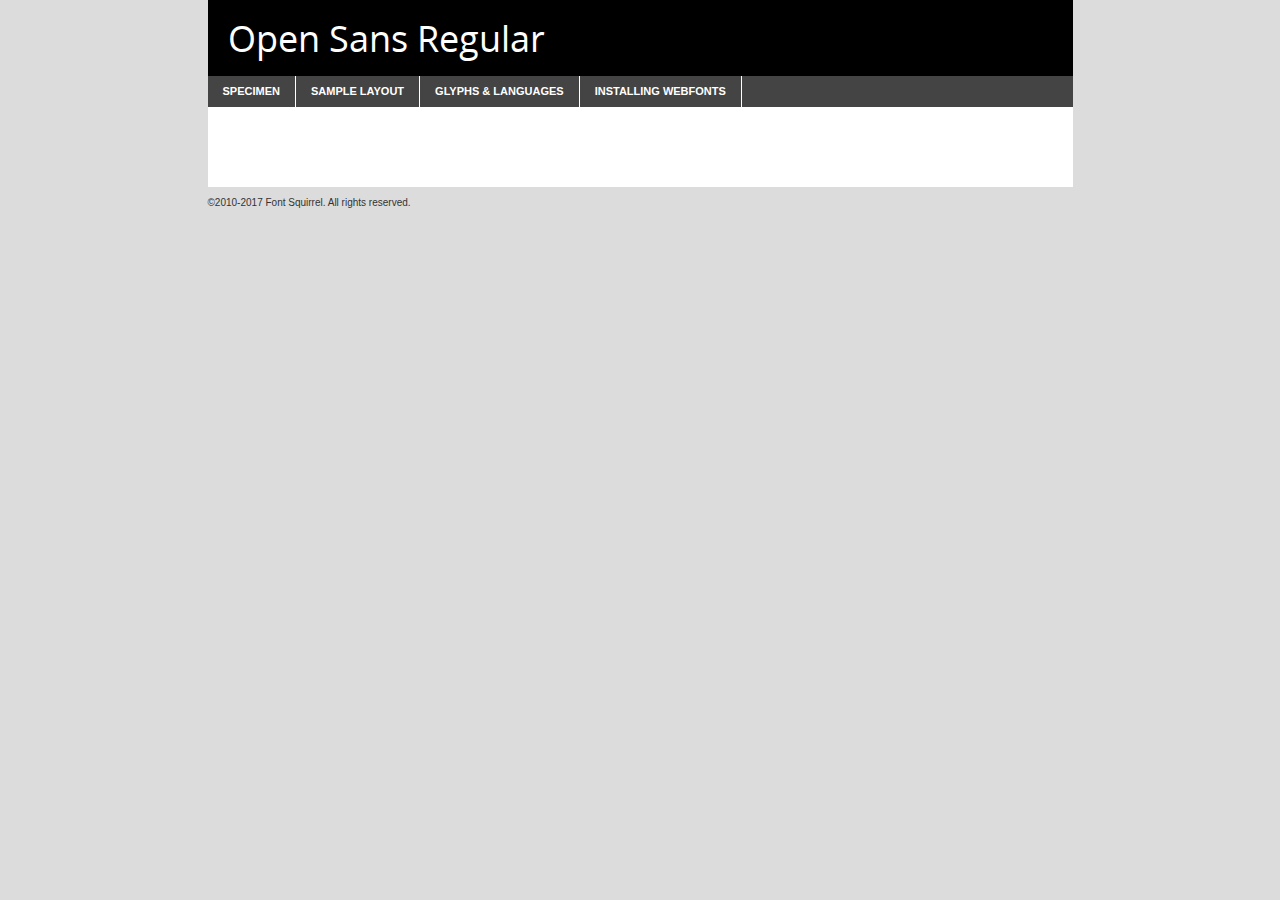
<file: fonts/opensans-regular-demo.html>
<!DOCTYPE html PUBLIC "-//W3C//DTD XHTML 1.0 Transitional//EN"
	"http://www.w3.org/TR/xhtml1/DTD/xhtml1-transitional.dtd">

<html xmlns="http://www.w3.org/1999/xhtml" xml:lang="en" lang="en">
<head>
	<meta http-equiv="Content-Type" content="text/html; charset=utf-8" />
	<script src="http://ajax.googleapis.com/ajax/libs/jquery/1.7.2/jquery.min.js" type="text/javascript" charset="utf-8"></script>
	<script type="text/javascript">
	(function($){$.fn.easyTabs=function(option){var param=jQuery.extend({fadeSpeed:"fast",defaultContent:1,activeClass:'active'},option);$(this).each(function(){var thisId="#"+this.id;if(param.defaultContent==''){param.defaultContent=1;}
	if(typeof param.defaultContent=="number")
	{var defaultTab=$(thisId+" .tabs li:eq("+(param.defaultContent-1)+") a").attr('href').substr(1);}else{var defaultTab=param.defaultContent;}
	$(thisId+" .tabs li a").each(function(){var tabToHide=$(this).attr('href').substr(1);$("#"+tabToHide).addClass('easytabs-tab-content');});hideAll();changeContent(defaultTab);function hideAll(){$(thisId+" .easytabs-tab-content").hide();}
	function changeContent(tabId){hideAll();$(thisId+" .tabs li").removeClass(param.activeClass);$(thisId+" .tabs li a[href=#"+tabId+"]").closest('li').addClass(param.activeClass);if(param.fadeSpeed!="none")
	{$(thisId+" #"+tabId).fadeIn(param.fadeSpeed);}else{$(thisId+" #"+tabId).show();}}
	$(thisId+" .tabs li").click(function(){var tabId=$(this).find('a').attr('href').substr(1);changeContent(tabId);return false;});});}})(jQuery);
	</script>
	<link rel="stylesheet" href="specimen_files/specimen_stylesheet.css" type="text/css" charset="utf-8" />
	<link rel="stylesheet" href="stylesheet.css" type="text/css" charset="utf-8" />

	<style type="text/css">
					body{
				font-family: 'open_sansregular';
							}
		</style>

	<title>Open Sans Regular Specimen</title>
	
	
	<script type="text/javascript" charset="utf-8">
		$(document).ready(function() {
			$('#container').easyTabs({defaultContent:1});
		});
	</script>
</head>

<body>
<div id="container">
	<div id="header">
		Open Sans Regular	</div>
	<ul class="tabs">
		<li><a href="#specimen">Specimen</a></li>
		<li><a href="#layout">Sample Layout</a></li>
				<li><a href="#glyphs">Glyphs &amp; Languages</a></li>
		<li><a href="#installing">Installing Webfonts</a></li>
		
	</ul>
	
	<div id="main_content">

		
			<div id="specimen">
		
				<div class="section">
					<div class="grid12 firstcol">
						<div class="huge">AaBb</div>
					</div>
				</div>
		
				<div class="section">
					<div class="glyph_range">A&#x200B;B&#x200b;C&#x200b;D&#x200b;E&#x200b;F&#x200b;G&#x200b;H&#x200b;I&#x200b;J&#x200b;K&#x200b;L&#x200b;M&#x200b;N&#x200b;O&#x200b;P&#x200b;Q&#x200b;R&#x200b;S&#x200b;T&#x200b;U&#x200b;V&#x200b;W&#x200b;X&#x200b;Y&#x200b;Z&#x200b;a&#x200b;b&#x200b;c&#x200b;d&#x200b;e&#x200b;f&#x200b;g&#x200b;h&#x200b;i&#x200b;j&#x200b;k&#x200b;l&#x200b;m&#x200b;n&#x200b;o&#x200b;p&#x200b;q&#x200b;r&#x200b;s&#x200b;t&#x200b;u&#x200b;v&#x200b;w&#x200b;x&#x200b;y&#x200b;z&#x200b;1&#x200b;2&#x200b;3&#x200b;4&#x200b;5&#x200b;6&#x200b;7&#x200b;8&#x200b;9&#x200b;0&#x200b;&amp;&#x200b;.&#x200b;,&#x200b;?&#x200b;!&#x200b;&#64;&#x200b;(&#x200b;)&#x200b;#&#x200b;$&#x200b;%&#x200b;*&#x200b;+&#x200b;-&#x200b;=&#x200b;:&#x200b;;</div>
				</div>
				<div class="section">
					<div class="grid12 firstcol">
						<table class="sample_table">
							<tr><td>10</td><td class="size10">abcdefghijklmnopqrstuvwxyzABCDEFGHIJKLMNOPQRSTUVWXYZ0123456789abcdefghijklmnopqrstuvwxyzABCDEFGHIJKLMNOPQRSTUVWXYZ0123456789abcdefghijklmnopqrstuvwxyzABCDEFGHIJKLMNOPQRSTUVWXYZ</td></tr>
							<tr><td>11</td><td class="size11">abcdefghijklmnopqrstuvwxyzABCDEFGHIJKLMNOPQRSTUVWXYZ0123456789abcdefghijklmnopqrstuvwxyzABCDEFGHIJKLMNOPQRSTUVWXYZ0123456789abcdefghijklmnopqrstuvwxyzABCDEFGHIJKLMNOPQRSTUVWXYZ</td></tr>
							<tr><td>12</td><td class="size12">abcdefghijklmnopqrstuvwxyzABCDEFGHIJKLMNOPQRSTUVWXYZ0123456789abcdefghijklmnopqrstuvwxyzABCDEFGHIJKLMNOPQRSTUVWXYZ0123456789abcdefghijklmnopqrstuvwxyzABCDEFGHIJKLMNOPQRSTUVWXYZ</td></tr>
							<tr><td>13</td><td class="size13">abcdefghijklmnopqrstuvwxyzABCDEFGHIJKLMNOPQRSTUVWXYZ0123456789abcdefghijklmnopqrstuvwxyzABCDEFGHIJKLMNOPQRSTUVWXYZ0123456789abcdefghijklmnopqrstuvwxyzABCDEFGHIJKLMNOPQRSTUVWXYZ</td></tr>
							<tr><td>14</td><td class="size14">abcdefghijklmnopqrstuvwxyzABCDEFGHIJKLMNOPQRSTUVWXYZ0123456789abcdefghijklmnopqrstuvwxyzABCDEFGHIJKLMNOPQRSTUVWXYZ0123456789abcdefghijklmnopqrstuvwxyzABCDEFGHIJKLMNOPQRSTUVWXYZ</td></tr>
							<tr><td>16</td><td class="size16">abcdefghijklmnopqrstuvwxyzABCDEFGHIJKLMNOPQRSTUVWXYZ0123456789abcdefghijklmnopqrstuvwxyzABCDEFGHIJKLMNOPQRSTUVWXYZ</td></tr>
							<tr><td>18</td><td class="size18">abcdefghijklmnopqrstuvwxyzABCDEFGHIJKLMNOPQRSTUVWXYZ0123456789abcdefghijklmnopqrstuvwxyzABCDEFGHIJKLMNOPQRSTUVWXYZ</td></tr>
							<tr><td>20</td><td class="size20">abcdefghijklmnopqrstuvwxyzABCDEFGHIJKLMNOPQRSTUVWXYZ0123456789abcdefghijklmnopqrstuvwxyzABCDEFGHIJKLMNOPQRSTUVWXYZ</td></tr>
							<tr><td>24</td><td class="size24">abcdefghijklmnopqrstuvwxyzABCDEFGHIJKLMNOPQRSTUVWXYZ0123456789abcdefghijklmnopqrstuvwxyzABCDEFGHIJKLMNOPQRSTUVWXYZ</td></tr>
							<tr><td>30</td><td class="size30">abcdefghijklmnopqrstuvwxyzABCDEFGHIJKLMNOPQRSTUVWXYZ0123456789abcdefghijklmnopqrstuvwxyzABCDEFGHIJKLMNOPQRSTUVWXYZ</td></tr>
							<tr><td>36</td><td class="size36">abcdefghijklmnopqrstuvwxyzABCDEFGHIJKLMNOPQRSTUVWXYZ0123456789abcdefghijklmnopqrstuvwxyzABCDEFGHIJKLMNOPQRSTUVWXYZ</td></tr>
							<tr><td>48</td><td class="size48">abcdefghijklmnopqrstuvwxyzABCDEFGHIJKLMNOPQRSTUVWXYZ0123456789abcdefghijklmnopqrstuvwxyzABCDEFGHIJKLMNOPQRSTUVWXYZ</td></tr>
							<tr><td>60</td><td class="size60">abcdefghijklmnopqrstuvwxyzABCDEFGHIJKLMNOPQRSTUVWXYZ0123456789abcdefghijklmnopqrstuvwxyzABCDEFGHIJKLMNOPQRSTUVWXYZ</td></tr>
							<tr><td>72</td><td class="size72">abcdefghijklmnopqrstuvwxyzABCDEFGHIJKLMNOPQRSTUVWXYZ0123456789abcdefghijklmnopqrstuvwxyzABCDEFGHIJKLMNOPQRSTUVWXYZ</td></tr>
							<tr><td>90</td><td class="size90">abcdefghijklmnopqrstuvwxyzABCDEFGHIJKLMNOPQRSTUVWXYZ0123456789abcdefghijklmnopqrstuvwxyzABCDEFGHIJKLMNOPQRSTUVWXYZ</td></tr>
						</table>
				
					</div>
			
				</div>
		
		
		
								<div class="section" id="bodycomparison">


										<div id="xheight">
				<div class="fontbody">&#x25FC;&#x25FC;&#x25FC;&#x25FC;&#x25FC;&#x25FC;&#x25FC;&#x25FC;&#x25FC;&#x25FC;&#x25FC;&#x25FC;&#x25FC;&#x25FC;&#x25FC;&#x25FC;&#x25FC;&#x25FC;&#x25FC;&#x25FC;&#x25FC;&#x25FC;&#x25FC;&#x25FC;&#x25FC;&#x25FC;&#x25FC;&#x25FC;&#x25FC;&#x25FC;&#x25FC;&#x25FC;&#x25FC;&#x25FC;&#x25FC;&#x25FC;&#x25FC;&#x25FC;&#x25FC;&#x25FC;&#x25FC;&#x25FC;&#x25FC;&#x25FC;&#x25FC;&#x25FC;&#x25FC;&#x25FC;&#x25FC;&#x25FC;&#x25FC;&#x25FC;&#x25FC;&#x25FC;&#x25FC;&#x25FC;&#x25FC;&#x25FC;&#x25FC;&#x25FC;&#x25FC;&#x25FC;&#x25FC;&#x25FC;&#x25FC;&#x25FC;&#x25FC;&#x25FC;&#x25FC;&#x25FC;&#x25FC;&#x25FC;&#x25FC;&#x25FC;&#x25FC;&#x25FC;&#x25FC;&#x25FC;&#x25FC;&#x25FC;&#x25FC;&#x25FC;&#x25FC;&#x25FC;&#x25FC;&#x25FC;&#x25FC;&#x25FC;&#x25FC;&#x25FC;&#x25FC;&#x25FC;&#x25FC;&#x25FC;&#x25FC;&#x25FC;&#x25FC;&#x25FC;&#x25FC;body</div><div class="arialbody">body</div><div class="verdanabody">body</div><div class="georgiabody">body</div></div>
										<div class="fontbody" style="z-index:1">
											body<span>Open Sans Regular</span>
										</div>
										<div class="arialbody" style="z-index:1">
											body<span>Arial</span>
										</div>
										<div class="verdanabody" style="z-index:1">
											body<span>Verdana</span>
										</div>
										<div class="georgiabody" style="z-index:1">
											body<span>Georgia</span>
										</div>



								</div>
		
		
				<div class="section psample psample_row1" id="">
					
					<div class="grid2 firstcol">
						<p class="size10"><span>10.</span>Aenean lacinia bibendum nulla sed consectetur. Fusce dapibus, tellus ac cursus commodo, tortor mauris condimentum nibh, ut fermentum massa justo sit amet risus. Nullam id dolor id nibh ultricies vehicula ut id elit. Cum sociis natoque penatibus et magnis dis parturient montes, nascetur ridiculus mus. Nulla vitae elit libero, a pharetra augue.</p>
			
					</div>
					<div class="grid3">
						<p class="size11"><span>11.</span>Aenean lacinia bibendum nulla sed consectetur. Fusce dapibus, tellus ac cursus commodo, tortor mauris condimentum nibh, ut fermentum massa justo sit amet risus. Nullam id dolor id nibh ultricies vehicula ut id elit. Cum sociis natoque penatibus et magnis dis parturient montes, nascetur ridiculus mus. Nulla vitae elit libero, a pharetra augue.</p>
			
					</div>
					<div class="grid3">
						<p class="size12"><span>12.</span>Aenean lacinia bibendum nulla sed consectetur. Fusce dapibus, tellus ac cursus commodo, tortor mauris condimentum nibh, ut fermentum massa justo sit amet risus. Nullam id dolor id nibh ultricies vehicula ut id elit. Cum sociis natoque penatibus et magnis dis parturient montes, nascetur ridiculus mus. Nulla vitae elit libero, a pharetra augue.</p>
			
					</div>
					<div class="grid4">
						<p class="size13"><span>13.</span>Aenean lacinia bibendum nulla sed consectetur. Fusce dapibus, tellus ac cursus commodo, tortor mauris condimentum nibh, ut fermentum massa justo sit amet risus. Nullam id dolor id nibh ultricies vehicula ut id elit. Cum sociis natoque penatibus et magnis dis parturient montes, nascetur ridiculus mus. Nulla vitae elit libero, a pharetra augue.</p>
			
					</div>
					<div class="white_blend"></div>
					
				</div>
				<div class="section psample psample_row2" id="">
					<div class="grid3 firstcol">
						<p class="size14"><span>14.</span>Aenean lacinia bibendum nulla sed consectetur. Fusce dapibus, tellus ac cursus commodo, tortor mauris condimentum nibh, ut fermentum massa justo sit amet risus. Nullam id dolor id nibh ultricies vehicula ut id elit. Cum sociis natoque penatibus et magnis dis parturient montes, nascetur ridiculus mus. Nulla vitae elit libero, a pharetra augue.</p>
			
					</div>
					<div class="grid4">
						<p class="size16"><span>16.</span>Aenean lacinia bibendum nulla sed consectetur. Fusce dapibus, tellus ac cursus commodo, tortor mauris condimentum nibh, ut fermentum massa justo sit amet risus. Nullam id dolor id nibh ultricies vehicula ut id elit. Cum sociis natoque penatibus et magnis dis parturient montes, nascetur ridiculus mus. Nulla vitae elit libero, a pharetra augue.</p>
			
					</div>
					<div class="grid5">
						<p class="size18"><span>18.</span>Aenean lacinia bibendum nulla sed consectetur. Fusce dapibus, tellus ac cursus commodo, tortor mauris condimentum nibh, ut fermentum massa justo sit amet risus. Nullam id dolor id nibh ultricies vehicula ut id elit. Cum sociis natoque penatibus et magnis dis parturient montes, nascetur ridiculus mus. Nulla vitae elit libero, a pharetra augue.</p>
			
					</div>

					<div class="white_blend"></div>

				</div>
				
				<div class="section psample psample_row3" id="">
					<div class="grid5 firstcol">
						<p class="size20"><span>20.</span>Aenean lacinia bibendum nulla sed consectetur. Fusce dapibus, tellus ac cursus commodo, tortor mauris condimentum nibh, ut fermentum massa justo sit amet risus. Nullam id dolor id nibh ultricies vehicula ut id elit. Cum sociis natoque penatibus et magnis dis parturient montes, nascetur ridiculus mus. Nulla vitae elit libero, a pharetra augue.</p>
					</div>
					<div class="grid7">
						<p class="size24"><span>24.</span>Aenean lacinia bibendum nulla sed consectetur. Fusce dapibus, tellus ac cursus commodo, tortor mauris condimentum nibh, ut fermentum massa justo sit amet risus. Nullam id dolor id nibh ultricies vehicula ut id elit. Cum sociis natoque penatibus et magnis dis parturient montes, nascetur ridiculus mus. Nulla vitae elit libero, a pharetra augue.</p>
					</div>
					
					<div class="white_blend"></div>
					
				</div>
				
				<div class="section psample psample_row4" id="">
					<div class="grid12 firstcol">
						<p class="size30"><span>30.</span>Aenean lacinia bibendum nulla sed consectetur. Fusce dapibus, tellus ac cursus commodo, tortor mauris condimentum nibh, ut fermentum massa justo sit amet risus. Nullam id dolor id nibh ultricies vehicula ut id elit. Cum sociis natoque penatibus et magnis dis parturient montes, nascetur ridiculus mus. Nulla vitae elit libero, a pharetra augue.</p>
					</div>
					<div class="white_blend"></div>
					
				</div>
				
				
				
				<div class="section psample psample_row1 fullreverse">
					<div class="grid2 firstcol">
						<p class="size10"><span>10.</span>Aenean lacinia bibendum nulla sed consectetur. Fusce dapibus, tellus ac cursus commodo, tortor mauris condimentum nibh, ut fermentum massa justo sit amet risus. Nullam id dolor id nibh ultricies vehicula ut id elit. Cum sociis natoque penatibus et magnis dis parturient montes, nascetur ridiculus mus. Nulla vitae elit libero, a pharetra augue.</p>
			
					</div>
					<div class="grid3">
						<p class="size11"><span>11.</span>Aenean lacinia bibendum nulla sed consectetur. Fusce dapibus, tellus ac cursus commodo, tortor mauris condimentum nibh, ut fermentum massa justo sit amet risus. Nullam id dolor id nibh ultricies vehicula ut id elit. Cum sociis natoque penatibus et magnis dis parturient montes, nascetur ridiculus mus. Nulla vitae elit libero, a pharetra augue.</p>
			
					</div>
					<div class="grid3">
						<p class="size12"><span>12.</span>Aenean lacinia bibendum nulla sed consectetur. Fusce dapibus, tellus ac cursus commodo, tortor mauris condimentum nibh, ut fermentum massa justo sit amet risus. Nullam id dolor id nibh ultricies vehicula ut id elit. Cum sociis natoque penatibus et magnis dis parturient montes, nascetur ridiculus mus. Nulla vitae elit libero, a pharetra augue.</p>
			
					</div>
					<div class="grid4">
						<p class="size13"><span>13.</span>Aenean lacinia bibendum nulla sed consectetur. Fusce dapibus, tellus ac cursus commodo, tortor mauris condimentum nibh, ut fermentum massa justo sit amet risus. Nullam id dolor id nibh ultricies vehicula ut id elit. Cum sociis natoque penatibus et magnis dis parturient montes, nascetur ridiculus mus. Nulla vitae elit libero, a pharetra augue.</p>
			
					</div>
					<div class="black_blend"></div>
					
				</div>
				
				<div class="section psample psample_row2 fullreverse">
					<div class="grid3 firstcol">
						<p class="size14"><span>14.</span>Aenean lacinia bibendum nulla sed consectetur. Fusce dapibus, tellus ac cursus commodo, tortor mauris condimentum nibh, ut fermentum massa justo sit amet risus. Nullam id dolor id nibh ultricies vehicula ut id elit. Cum sociis natoque penatibus et magnis dis parturient montes, nascetur ridiculus mus. Nulla vitae elit libero, a pharetra augue.</p>
			
					</div>
					<div class="grid4">
						<p class="size16"><span>16.</span>Aenean lacinia bibendum nulla sed consectetur. Fusce dapibus, tellus ac cursus commodo, tortor mauris condimentum nibh, ut fermentum massa justo sit amet risus. Nullam id dolor id nibh ultricies vehicula ut id elit. Cum sociis natoque penatibus et magnis dis parturient montes, nascetur ridiculus mus. Nulla vitae elit libero, a pharetra augue.</p>
			
					</div>
					<div class="grid5">
						<p class="size18"><span>18.</span>Aenean lacinia bibendum nulla sed consectetur. Fusce dapibus, tellus ac cursus commodo, tortor mauris condimentum nibh, ut fermentum massa justo sit amet risus. Nullam id dolor id nibh ultricies vehicula ut id elit. Cum sociis natoque penatibus et magnis dis parturient montes, nascetur ridiculus mus. Nulla vitae elit libero, a pharetra augue.</p>
			
					</div>
					<div class="black_blend"></div>

				</div>
				
				<div class="section psample fullreverse psample_row3" id="">
					<div class="grid5 firstcol">
						<p class="size20"><span>20.</span>Aenean lacinia bibendum nulla sed consectetur. Fusce dapibus, tellus ac cursus commodo, tortor mauris condimentum nibh, ut fermentum massa justo sit amet risus. Nullam id dolor id nibh ultricies vehicula ut id elit. Cum sociis natoque penatibus et magnis dis parturient montes, nascetur ridiculus mus. Nulla vitae elit libero, a pharetra augue.</p>
					</div>
					<div class="grid7">
						<p class="size24"><span>24.</span>Aenean lacinia bibendum nulla sed consectetur. Fusce dapibus, tellus ac cursus commodo, tortor mauris condimentum nibh, ut fermentum massa justo sit amet risus. Nullam id dolor id nibh ultricies vehicula ut id elit. Cum sociis natoque penatibus et magnis dis parturient montes, nascetur ridiculus mus. Nulla vitae elit libero, a pharetra augue.</p>
					</div>
					
					<div class="black_blend"></div>
					
				</div>
				
				<div class="section psample fullreverse psample_row4" id="" style="border-bottom: 20px #000 solid;">
					<div class="grid12 firstcol">
						<p class="size30"><span>30.</span>Aenean lacinia bibendum nulla sed consectetur. Fusce dapibus, tellus ac cursus commodo, tortor mauris condimentum nibh, ut fermentum massa justo sit amet risus. Nullam id dolor id nibh ultricies vehicula ut id elit. Cum sociis natoque penatibus et magnis dis parturient montes, nascetur ridiculus mus. Nulla vitae elit libero, a pharetra augue.</p>
					</div>
					<div class="black_blend"></div>
					
				</div>
				
				
				
				
			</div>
			
			<div id="layout">
				
				<div class="section">
					
					<div class="grid12 firstcol">
						<h1>Lorem Ipsum Dolor</h1>
						<h2>Etiam porta sem malesuada magna mollis euismod</h2>
						
						<p class="byline">By <a href="#link">Aenean Lacinia</a></p>
					</div>
				</div>
				<div class="section">
					<div class="grid8 firstcol">
						<p class="large">Donec sed odio dui. Morbi leo risus, porta ac consectetur ac, vestibulum at eros. Fusce dapibus, tellus ac cursus commodo, tortor mauris condimentum nibh, ut fermentum massa justo sit amet risus. </p>

						
						<h3>Pellentesque ornare sem</h3>

						<p>Maecenas sed diam eget risus varius blandit sit amet non magna. Maecenas faucibus mollis interdum. Donec ullamcorper nulla non metus auctor fringilla. Nullam id dolor id nibh ultricies vehicula ut id elit. Nullam id dolor id nibh ultricies vehicula ut id elit. </p>

						<p>Aenean eu leo quam. Pellentesque ornare sem lacinia quam venenatis vestibulum. Lorem ipsum dolor sit amet, consectetur adipiscing elit. Cum sociis natoque penatibus et magnis dis parturient montes, nascetur ridiculus mus. </p>

						<p>Nulla vitae elit libero, a pharetra augue. Praesent commodo cursus magna, vel scelerisque nisl consectetur et. Aenean lacinia bibendum nulla sed consectetur. </p>

						<p>Nullam quis risus eget urna mollis ornare vel eu leo. Nullam quis risus eget urna mollis ornare vel eu leo. Maecenas sed diam eget risus varius blandit sit amet non magna. Donec ullamcorper nulla non metus auctor fringilla. </p>

						<h3>Cras mattis consectetur</h3>

						<p>Aenean eu leo quam. Pellentesque ornare sem lacinia quam venenatis vestibulum. Aenean lacinia bibendum nulla sed consectetur. Integer posuere erat a ante venenatis dapibus posuere velit aliquet. Cras mattis consectetur purus sit amet fermentum. </p>

						<p>Nullam id dolor id nibh ultricies vehicula ut id elit. Nullam quis risus eget urna mollis ornare vel eu leo. Cras mattis consectetur purus sit amet fermentum.</p>
					</div>
					
					<div class="grid4 sidebar">
						
						<div class="box reverse">
							<p class="last">Nullam quis risus eget urna mollis ornare vel eu leo. Donec ullamcorper nulla non metus auctor fringilla. Cras mattis consectetur purus sit amet fermentum. Sed posuere consectetur est at lobortis. Lorem ipsum dolor sit amet, consectetur adipiscing elit. </p>
						</div>
						
						<p class="caption">Maecenas sed diam eget risus varius.</p>

						<p>Vestibulum id ligula porta felis euismod semper. Integer posuere erat a ante venenatis dapibus posuere velit aliquet. Vestibulum id ligula porta felis euismod semper. Sed posuere consectetur est at lobortis. Maecenas sed diam eget risus varius blandit sit amet non magna. Fusce dapibus, tellus ac cursus commodo, tortor mauris condimentum nibh, ut fermentum massa justo sit amet risus. </p>

					

						<p>Duis mollis, est non commodo luctus, nisi erat porttitor ligula, eget lacinia odio sem nec elit. Aenean lacinia bibendum nulla sed consectetur. Vivamus sagittis lacus vel augue laoreet rutrum faucibus dolor auctor. Aenean lacinia bibendum nulla sed consectetur. Nullam quis risus eget urna mollis ornare vel eu leo. </p>

						<p>Praesent commodo cursus magna, vel scelerisque nisl consectetur et. Donec ullamcorper nulla non metus auctor fringilla. Maecenas faucibus mollis interdum. Fusce dapibus, tellus ac cursus commodo, tortor mauris condimentum nibh, ut fermentum massa justo sit amet risus. </p>

					</div>
				</div>
				
			</div>


			



		<div id="glyphs">
			<div class="section">
				<div class="grid12 firstcol">
			
				<h1>Language Support</h1>
				<p>The subset of Open Sans Regular in this kit supports the following languages:<br />
			
					Albanian, Basque, Breton, Chamorro, Danish, Dutch, English, Faroese, Finnish, French, Frisian, Galician, German, Icelandic, Italian, Malagasy, Norwegian, Portuguese, Spanish, Alsatian, Aragonese, Arapaho, Arrernte, Asturian, Aymara, Bislama, Cebuano, Corsican, Fijian, French_creole, Genoese, Gilbertese, Greenlandic, Haitian_creole, Hiligaynon, Hmong, Hopi, Ibanag, Iloko_ilokano, Indonesian, Interglossa_glosa, Interlingua, Irish_gaelic, Jerriais, Lojban, Lombard, Luxembourgeois, Manx, Mohawk, Norfolk_pitcairnese, Occitan, Oromo, Pangasinan, Papiamento, Piedmontese, Potawatomi, Rhaeto-romance, Romansh, Rotokas, Sami_lule, Samoan, Sardinian, Scots_gaelic, Seychelles_creole, Shona, Sicilian, Somali, Southern_ndebele, Swahili, Swati_swazi, Tagalog_filipino_pilipino, Tetum, Tok_pisin, Uyghur_latinized, Volapuk, Walloon, Warlpiri, Xhosa, Yapese, Zulu, Latinbasic, Ubasic, Demo				</p>
				<h1>Glyph Chart</h1>
				<p>The subset of Open Sans Regular in this kit includes all the glyphs listed below. Unicode entities are included above each glyph to help you insert individual characters into your layout.</p>
				<div id="glyph_chart">
			
																				 <div><p>&amp;#13;</p>&#13;</div>
																				 <div><p>&amp;#32;</p>&#32;</div>
																				 <div><p>&amp;#33;</p>&#33;</div>
																				 <div><p>&amp;#34;</p>&#34;</div>
																				 <div><p>&amp;#35;</p>&#35;</div>
																				 <div><p>&amp;#36;</p>&#36;</div>
																				 <div><p>&amp;#37;</p>&#37;</div>
																				 <div><p>&amp;#38;</p>&#38;</div>
																				 <div><p>&amp;#39;</p>&#39;</div>
																				 <div><p>&amp;#40;</p>&#40;</div>
																				 <div><p>&amp;#41;</p>&#41;</div>
																				 <div><p>&amp;#42;</p>&#42;</div>
																				 <div><p>&amp;#43;</p>&#43;</div>
																				 <div><p>&amp;#44;</p>&#44;</div>
																				 <div><p>&amp;#45;</p>&#45;</div>
																				 <div><p>&amp;#46;</p>&#46;</div>
																				 <div><p>&amp;#47;</p>&#47;</div>
																				 <div><p>&amp;#48;</p>&#48;</div>
																				 <div><p>&amp;#49;</p>&#49;</div>
																				 <div><p>&amp;#50;</p>&#50;</div>
																				 <div><p>&amp;#51;</p>&#51;</div>
																				 <div><p>&amp;#52;</p>&#52;</div>
																				 <div><p>&amp;#53;</p>&#53;</div>
																				 <div><p>&amp;#54;</p>&#54;</div>
																				 <div><p>&amp;#55;</p>&#55;</div>
																				 <div><p>&amp;#56;</p>&#56;</div>
																				 <div><p>&amp;#57;</p>&#57;</div>
																				 <div><p>&amp;#58;</p>&#58;</div>
																				 <div><p>&amp;#59;</p>&#59;</div>
																				 <div><p>&amp;#60;</p>&#60;</div>
																				 <div><p>&amp;#61;</p>&#61;</div>
																				 <div><p>&amp;#62;</p>&#62;</div>
																				 <div><p>&amp;#63;</p>&#63;</div>
																				 <div><p>&amp;#64;</p>&#64;</div>
																				 <div><p>&amp;#65;</p>&#65;</div>
																				 <div><p>&amp;#66;</p>&#66;</div>
																				 <div><p>&amp;#67;</p>&#67;</div>
																				 <div><p>&amp;#68;</p>&#68;</div>
																				 <div><p>&amp;#69;</p>&#69;</div>
																				 <div><p>&amp;#70;</p>&#70;</div>
																				 <div><p>&amp;#71;</p>&#71;</div>
																				 <div><p>&amp;#72;</p>&#72;</div>
																				 <div><p>&amp;#73;</p>&#73;</div>
																				 <div><p>&amp;#74;</p>&#74;</div>
																				 <div><p>&amp;#75;</p>&#75;</div>
																				 <div><p>&amp;#76;</p>&#76;</div>
																				 <div><p>&amp;#77;</p>&#77;</div>
																				 <div><p>&amp;#78;</p>&#78;</div>
																				 <div><p>&amp;#79;</p>&#79;</div>
																				 <div><p>&amp;#80;</p>&#80;</div>
																				 <div><p>&amp;#81;</p>&#81;</div>
																				 <div><p>&amp;#82;</p>&#82;</div>
																				 <div><p>&amp;#83;</p>&#83;</div>
																				 <div><p>&amp;#84;</p>&#84;</div>
																				 <div><p>&amp;#85;</p>&#85;</div>
																				 <div><p>&amp;#86;</p>&#86;</div>
																				 <div><p>&amp;#87;</p>&#87;</div>
																				 <div><p>&amp;#88;</p>&#88;</div>
																				 <div><p>&amp;#89;</p>&#89;</div>
																				 <div><p>&amp;#90;</p>&#90;</div>
																				 <div><p>&amp;#91;</p>&#91;</div>
																				 <div><p>&amp;#92;</p>&#92;</div>
																				 <div><p>&amp;#93;</p>&#93;</div>
																				 <div><p>&amp;#94;</p>&#94;</div>
																				 <div><p>&amp;#95;</p>&#95;</div>
																				 <div><p>&amp;#96;</p>&#96;</div>
																				 <div><p>&amp;#97;</p>&#97;</div>
																				 <div><p>&amp;#98;</p>&#98;</div>
																				 <div><p>&amp;#99;</p>&#99;</div>
																				 <div><p>&amp;#100;</p>&#100;</div>
																				 <div><p>&amp;#101;</p>&#101;</div>
																				 <div><p>&amp;#102;</p>&#102;</div>
																				 <div><p>&amp;#103;</p>&#103;</div>
																				 <div><p>&amp;#104;</p>&#104;</div>
																				 <div><p>&amp;#105;</p>&#105;</div>
																				 <div><p>&amp;#106;</p>&#106;</div>
																				 <div><p>&amp;#107;</p>&#107;</div>
																				 <div><p>&amp;#108;</p>&#108;</div>
																				 <div><p>&amp;#109;</p>&#109;</div>
																				 <div><p>&amp;#110;</p>&#110;</div>
																				 <div><p>&amp;#111;</p>&#111;</div>
																				 <div><p>&amp;#112;</p>&#112;</div>
																				 <div><p>&amp;#113;</p>&#113;</div>
																				 <div><p>&amp;#114;</p>&#114;</div>
																				 <div><p>&amp;#115;</p>&#115;</div>
																				 <div><p>&amp;#116;</p>&#116;</div>
																				 <div><p>&amp;#117;</p>&#117;</div>
																				 <div><p>&amp;#118;</p>&#118;</div>
																				 <div><p>&amp;#119;</p>&#119;</div>
																				 <div><p>&amp;#120;</p>&#120;</div>
																				 <div><p>&amp;#121;</p>&#121;</div>
																				 <div><p>&amp;#122;</p>&#122;</div>
																				 <div><p>&amp;#123;</p>&#123;</div>
																				 <div><p>&amp;#124;</p>&#124;</div>
																				 <div><p>&amp;#125;</p>&#125;</div>
																				 <div><p>&amp;#126;</p>&#126;</div>
																				 <div><p>&amp;#160;</p>&#160;</div>
																				 <div><p>&amp;#161;</p>&#161;</div>
																				 <div><p>&amp;#162;</p>&#162;</div>
																				 <div><p>&amp;#163;</p>&#163;</div>
																				 <div><p>&amp;#164;</p>&#164;</div>
																				 <div><p>&amp;#165;</p>&#165;</div>
																				 <div><p>&amp;#166;</p>&#166;</div>
																				 <div><p>&amp;#167;</p>&#167;</div>
																				 <div><p>&amp;#168;</p>&#168;</div>
																				 <div><p>&amp;#169;</p>&#169;</div>
																				 <div><p>&amp;#170;</p>&#170;</div>
																				 <div><p>&amp;#171;</p>&#171;</div>
																				 <div><p>&amp;#172;</p>&#172;</div>
																				 <div><p>&amp;#173;</p>&#173;</div>
																				 <div><p>&amp;#174;</p>&#174;</div>
																				 <div><p>&amp;#175;</p>&#175;</div>
																				 <div><p>&amp;#176;</p>&#176;</div>
																				 <div><p>&amp;#177;</p>&#177;</div>
																				 <div><p>&amp;#178;</p>&#178;</div>
																				 <div><p>&amp;#179;</p>&#179;</div>
																				 <div><p>&amp;#180;</p>&#180;</div>
																				 <div><p>&amp;#181;</p>&#181;</div>
																				 <div><p>&amp;#182;</p>&#182;</div>
																				 <div><p>&amp;#183;</p>&#183;</div>
																				 <div><p>&amp;#184;</p>&#184;</div>
																				 <div><p>&amp;#185;</p>&#185;</div>
																				 <div><p>&amp;#186;</p>&#186;</div>
																				 <div><p>&amp;#187;</p>&#187;</div>
																				 <div><p>&amp;#188;</p>&#188;</div>
																				 <div><p>&amp;#189;</p>&#189;</div>
																				 <div><p>&amp;#190;</p>&#190;</div>
																				 <div><p>&amp;#191;</p>&#191;</div>
																				 <div><p>&amp;#192;</p>&#192;</div>
																				 <div><p>&amp;#193;</p>&#193;</div>
																				 <div><p>&amp;#194;</p>&#194;</div>
																				 <div><p>&amp;#195;</p>&#195;</div>
																				 <div><p>&amp;#196;</p>&#196;</div>
																				 <div><p>&amp;#197;</p>&#197;</div>
																				 <div><p>&amp;#198;</p>&#198;</div>
																				 <div><p>&amp;#199;</p>&#199;</div>
																				 <div><p>&amp;#200;</p>&#200;</div>
																				 <div><p>&amp;#201;</p>&#201;</div>
																				 <div><p>&amp;#202;</p>&#202;</div>
																				 <div><p>&amp;#203;</p>&#203;</div>
																				 <div><p>&amp;#204;</p>&#204;</div>
																				 <div><p>&amp;#205;</p>&#205;</div>
																				 <div><p>&amp;#206;</p>&#206;</div>
																				 <div><p>&amp;#207;</p>&#207;</div>
																				 <div><p>&amp;#208;</p>&#208;</div>
																				 <div><p>&amp;#209;</p>&#209;</div>
																				 <div><p>&amp;#210;</p>&#210;</div>
																				 <div><p>&amp;#211;</p>&#211;</div>
																				 <div><p>&amp;#212;</p>&#212;</div>
																				 <div><p>&amp;#213;</p>&#213;</div>
																				 <div><p>&amp;#214;</p>&#214;</div>
																				 <div><p>&amp;#215;</p>&#215;</div>
																				 <div><p>&amp;#216;</p>&#216;</div>
																				 <div><p>&amp;#217;</p>&#217;</div>
																				 <div><p>&amp;#218;</p>&#218;</div>
																				 <div><p>&amp;#219;</p>&#219;</div>
																				 <div><p>&amp;#220;</p>&#220;</div>
																				 <div><p>&amp;#221;</p>&#221;</div>
																				 <div><p>&amp;#222;</p>&#222;</div>
																				 <div><p>&amp;#223;</p>&#223;</div>
																				 <div><p>&amp;#224;</p>&#224;</div>
																				 <div><p>&amp;#225;</p>&#225;</div>
																				 <div><p>&amp;#226;</p>&#226;</div>
																				 <div><p>&amp;#227;</p>&#227;</div>
																				 <div><p>&amp;#228;</p>&#228;</div>
																				 <div><p>&amp;#229;</p>&#229;</div>
																				 <div><p>&amp;#230;</p>&#230;</div>
																				 <div><p>&amp;#231;</p>&#231;</div>
																				 <div><p>&amp;#232;</p>&#232;</div>
																				 <div><p>&amp;#233;</p>&#233;</div>
																				 <div><p>&amp;#234;</p>&#234;</div>
																				 <div><p>&amp;#235;</p>&#235;</div>
																				 <div><p>&amp;#236;</p>&#236;</div>
																				 <div><p>&amp;#237;</p>&#237;</div>
																				 <div><p>&amp;#238;</p>&#238;</div>
																				 <div><p>&amp;#239;</p>&#239;</div>
																				 <div><p>&amp;#240;</p>&#240;</div>
																				 <div><p>&amp;#241;</p>&#241;</div>
																				 <div><p>&amp;#242;</p>&#242;</div>
																				 <div><p>&amp;#243;</p>&#243;</div>
																				 <div><p>&amp;#244;</p>&#244;</div>
																				 <div><p>&amp;#245;</p>&#245;</div>
																				 <div><p>&amp;#246;</p>&#246;</div>
																				 <div><p>&amp;#247;</p>&#247;</div>
																				 <div><p>&amp;#248;</p>&#248;</div>
																				 <div><p>&amp;#249;</p>&#249;</div>
																				 <div><p>&amp;#250;</p>&#250;</div>
																				 <div><p>&amp;#251;</p>&#251;</div>
																				 <div><p>&amp;#252;</p>&#252;</div>
																				 <div><p>&amp;#253;</p>&#253;</div>
																				 <div><p>&amp;#254;</p>&#254;</div>
																				 <div><p>&amp;#255;</p>&#255;</div>
																				 <div><p>&amp;#338;</p>&#338;</div>
																				 <div><p>&amp;#339;</p>&#339;</div>
																				 <div><p>&amp;#376;</p>&#376;</div>
																				 <div><p>&amp;#710;</p>&#710;</div>
																				 <div><p>&amp;#732;</p>&#732;</div>
																				 <div><p>&amp;#8192;</p>&#8192;</div>
																				 <div><p>&amp;#8193;</p>&#8193;</div>
																				 <div><p>&amp;#8194;</p>&#8194;</div>
																				 <div><p>&amp;#8195;</p>&#8195;</div>
																				 <div><p>&amp;#8196;</p>&#8196;</div>
																				 <div><p>&amp;#8197;</p>&#8197;</div>
																				 <div><p>&amp;#8198;</p>&#8198;</div>
																				 <div><p>&amp;#8199;</p>&#8199;</div>
																				 <div><p>&amp;#8200;</p>&#8200;</div>
																				 <div><p>&amp;#8201;</p>&#8201;</div>
																				 <div><p>&amp;#8202;</p>&#8202;</div>
																				 <div><p>&amp;#8208;</p>&#8208;</div>
																				 <div><p>&amp;#8209;</p>&#8209;</div>
																				 <div><p>&amp;#8210;</p>&#8210;</div>
																				 <div><p>&amp;#8211;</p>&#8211;</div>
																				 <div><p>&amp;#8212;</p>&#8212;</div>
																				 <div><p>&amp;#8216;</p>&#8216;</div>
																				 <div><p>&amp;#8217;</p>&#8217;</div>
																				 <div><p>&amp;#8218;</p>&#8218;</div>
																				 <div><p>&amp;#8220;</p>&#8220;</div>
																				 <div><p>&amp;#8221;</p>&#8221;</div>
																				 <div><p>&amp;#8222;</p>&#8222;</div>
																				 <div><p>&amp;#8226;</p>&#8226;</div>
																				 <div><p>&amp;#8230;</p>&#8230;</div>
																				 <div><p>&amp;#8239;</p>&#8239;</div>
																				 <div><p>&amp;#8249;</p>&#8249;</div>
																				 <div><p>&amp;#8250;</p>&#8250;</div>
																				 <div><p>&amp;#8287;</p>&#8287;</div>
																				 <div><p>&amp;#8364;</p>&#8364;</div>
																				 <div><p>&amp;#8482;</p>&#8482;</div>
																				 <div><p>&amp;#9724;</p>&#9724;</div>
																				 <div><p>&amp;#64257;</p>&#64257;</div>
																				 <div><p>&amp;#64258;</p>&#64258;</div>
																				 <div><p>&amp;#64259;</p>&#64259;</div>
																				 <div><p>&amp;#64260;</p>&#64260;</div>
																																						</div>	
				</div>
		
		
			</div>
		</div>
		
		
		<div id="specs">
			
		</div>
	
		<div id="installing">
			<div class="section">
				<div class="grid7 firstcol">
					<h1>Installing Webfonts</h1>
					
					<p>Webfonts are supported by all major browser platforms but not all in the same way. There are currently four different font formats that must be included in order to target all browsers. This includes TTF, WOFF, EOT and SVG.</p>
					
					<h2>1. Upload your webfonts</h2>
					<p>You must upload your webfont kit to your website. They should be in or near the same directory as your CSS files.</p>
					
					<h2>2. Include the webfont stylesheet</h2>
					<p>A special CSS @font-face declaration helps the various browsers select the appropriate font it needs without causing you a bunch of headaches. Learn more about this syntax by reading the <a href="https://www.fontspring.com/blog/further-hardening-of-the-bulletproof-syntax">Fontspring blog post</a> about it. The code for it is as follows:</p>


<code>
@font-face{ 
	font-family: 'MyWebFont';
	src: url('WebFont.eot');
	src: url('WebFont.eot?#iefix') format('embedded-opentype'),
	     url('WebFont.woff') format('woff'),
	     url('WebFont.ttf') format('truetype'),
	     url('WebFont.svg#webfont') format('svg');
}
</code>

	<p>We've already gone ahead and generated the code for you. All you have to do is link to the stylesheet in your HTML, like this:</p>
	<code>&lt;link rel=&quot;stylesheet&quot; href=&quot;stylesheet.css&quot; type=&quot;text/css&quot; charset=&quot;utf-8&quot; /&gt;</code>

					<h2>3. Modify your own stylesheet</h2>
					<p>To take advantage of your new fonts, you must tell your stylesheet to use them. Look at the original @font-face declaration above and find the property called "font-family." The name linked there will be what you use to reference the font. Prepend that webfont name to the font stack in the "font-family" property, inside the selector you want to change. For example:</p>
<code>p { font-family: 'WebFont', Arial, sans-serif; }</code>

<h2>4. Test</h2>
<p>Getting webfonts to work cross-browser <em>can</em> be tricky. Use the information in the sidebar to help you if you find that fonts aren't loading in a particular browser.</p>
				</div>
				
				<div class="grid5 sidebar">
					<div class="box">
						<h2>Troubleshooting<br />Font-Face Problems</h2>
						<p>Having trouble getting your webfonts to load in your new website? Here are some tips to sort out what might be the problem.</p>

						<h3>Fonts not showing in any browser</h3>

						<p>This sounds like you need to work on the plumbing. You either did not upload the fonts to the correct directory, or you did not link the fonts properly in the CSS. If you've confirmed that all this is correct and you still have a problem, take a look at your .htaccess file and see if requests are getting intercepted.</p>

						<h3>Fonts not loading in iPhone or iPad</h3>

						<p>The most common problem here is that you are serving the fonts from an IIS server. IIS refuses to serve files that have unknown MIME types. If that is the case, you must set the MIME type for SVG to "image/svg+xml" in the server settings. Follow these instructions from Microsoft if you need help.</p>

						<h3>Fonts not loading in Firefox</h3>

						<p>The primary reason for this failure? You are still using a version Firefox older than 3.5. So upgrade already! If that isn't it, then you are very likely serving fonts from a different domain. Firefox requires that all font assets be served from the same domain. Lastly it is possible that you need to add WOFF to your list of MIME types (if you are serving via IIS.)</p>

						<h3>Fonts not loading in IE</h3>

						<p>Are you looking at Internet Explorer on an actual Windows machine or are you cheating by using a service like Adobe BrowserLab? Many of these screenshot services do not render @font-face for IE. Best to test it on a real machine.</p>

						<h3>Fonts not loading in IE9</h3>

						<p>IE9, like Firefox, requires that fonts be served from the same domain as the website. Make sure that is the case.</p>
					</div>
				</div>
			</div>
			
		</div>
	
	</div>
	<div id="footer">
		<p>&copy;2010-2017 Font Squirrel. All rights reserved.</p>
	</div>
</div>
</body>
</html>
</file>
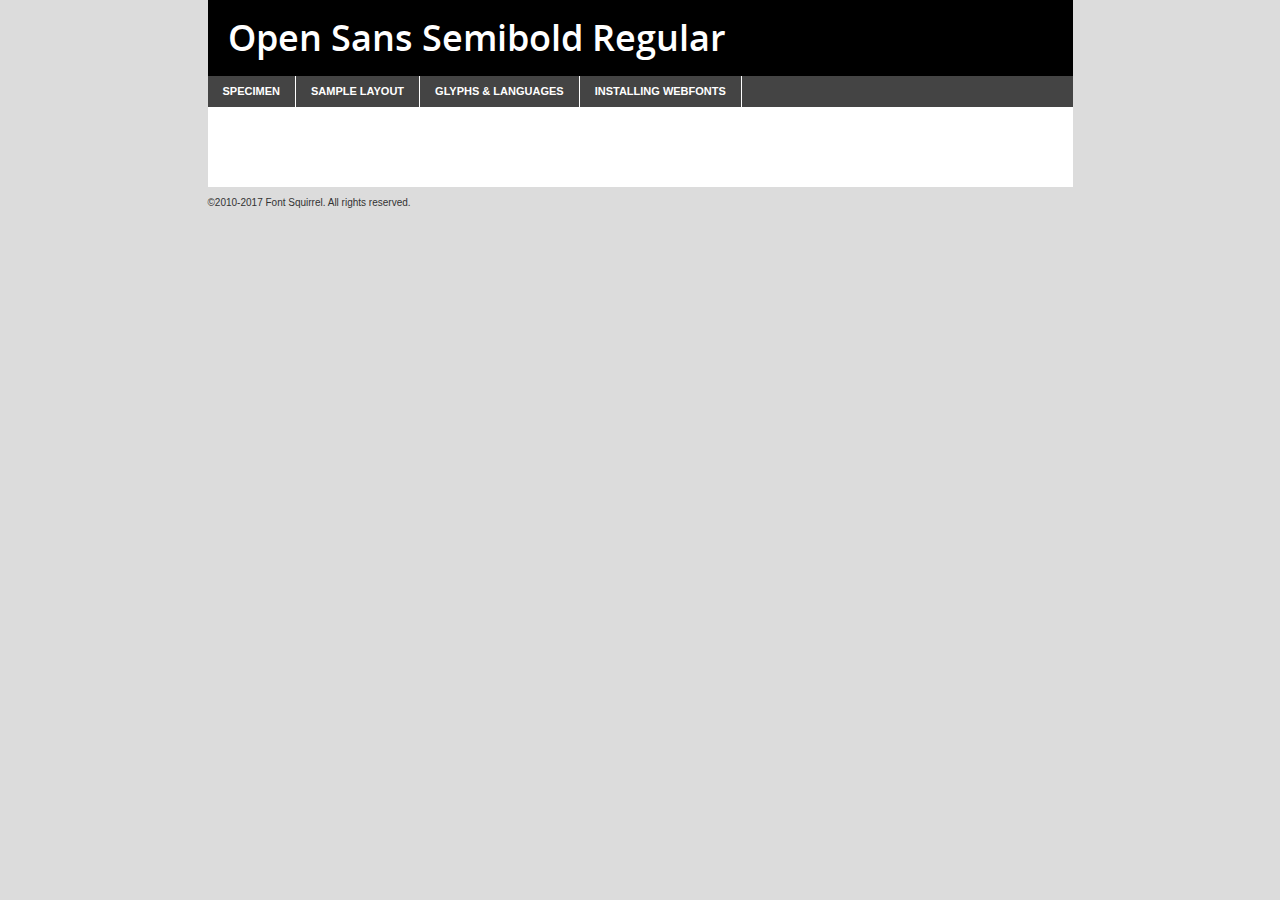
<file: fonts/opensans-semibold-demo.html>
<!DOCTYPE html PUBLIC "-//W3C//DTD XHTML 1.0 Transitional//EN"
	"http://www.w3.org/TR/xhtml1/DTD/xhtml1-transitional.dtd">

<html xmlns="http://www.w3.org/1999/xhtml" xml:lang="en" lang="en">
<head>
	<meta http-equiv="Content-Type" content="text/html; charset=utf-8" />
	<script src="http://ajax.googleapis.com/ajax/libs/jquery/1.7.2/jquery.min.js" type="text/javascript" charset="utf-8"></script>
	<script type="text/javascript">
	(function($){$.fn.easyTabs=function(option){var param=jQuery.extend({fadeSpeed:"fast",defaultContent:1,activeClass:'active'},option);$(this).each(function(){var thisId="#"+this.id;if(param.defaultContent==''){param.defaultContent=1;}
	if(typeof param.defaultContent=="number")
	{var defaultTab=$(thisId+" .tabs li:eq("+(param.defaultContent-1)+") a").attr('href').substr(1);}else{var defaultTab=param.defaultContent;}
	$(thisId+" .tabs li a").each(function(){var tabToHide=$(this).attr('href').substr(1);$("#"+tabToHide).addClass('easytabs-tab-content');});hideAll();changeContent(defaultTab);function hideAll(){$(thisId+" .easytabs-tab-content").hide();}
	function changeContent(tabId){hideAll();$(thisId+" .tabs li").removeClass(param.activeClass);$(thisId+" .tabs li a[href=#"+tabId+"]").closest('li').addClass(param.activeClass);if(param.fadeSpeed!="none")
	{$(thisId+" #"+tabId).fadeIn(param.fadeSpeed);}else{$(thisId+" #"+tabId).show();}}
	$(thisId+" .tabs li").click(function(){var tabId=$(this).find('a').attr('href').substr(1);changeContent(tabId);return false;});});}})(jQuery);
	</script>
	<link rel="stylesheet" href="specimen_files/specimen_stylesheet.css" type="text/css" charset="utf-8" />
	<link rel="stylesheet" href="stylesheet.css" type="text/css" charset="utf-8" />

	<style type="text/css">
					body{
				font-family: 'open_sanssemibold';
							}
		</style>

	<title>Open Sans Semibold Regular Specimen</title>
	
	
	<script type="text/javascript" charset="utf-8">
		$(document).ready(function() {
			$('#container').easyTabs({defaultContent:1});
		});
	</script>
</head>

<body>
<div id="container">
	<div id="header">
		Open Sans Semibold Regular	</div>
	<ul class="tabs">
		<li><a href="#specimen">Specimen</a></li>
		<li><a href="#layout">Sample Layout</a></li>
				<li><a href="#glyphs">Glyphs &amp; Languages</a></li>
		<li><a href="#installing">Installing Webfonts</a></li>
		
	</ul>
	
	<div id="main_content">

		
			<div id="specimen">
		
				<div class="section">
					<div class="grid12 firstcol">
						<div class="huge">AaBb</div>
					</div>
				</div>
		
				<div class="section">
					<div class="glyph_range">A&#x200B;B&#x200b;C&#x200b;D&#x200b;E&#x200b;F&#x200b;G&#x200b;H&#x200b;I&#x200b;J&#x200b;K&#x200b;L&#x200b;M&#x200b;N&#x200b;O&#x200b;P&#x200b;Q&#x200b;R&#x200b;S&#x200b;T&#x200b;U&#x200b;V&#x200b;W&#x200b;X&#x200b;Y&#x200b;Z&#x200b;a&#x200b;b&#x200b;c&#x200b;d&#x200b;e&#x200b;f&#x200b;g&#x200b;h&#x200b;i&#x200b;j&#x200b;k&#x200b;l&#x200b;m&#x200b;n&#x200b;o&#x200b;p&#x200b;q&#x200b;r&#x200b;s&#x200b;t&#x200b;u&#x200b;v&#x200b;w&#x200b;x&#x200b;y&#x200b;z&#x200b;1&#x200b;2&#x200b;3&#x200b;4&#x200b;5&#x200b;6&#x200b;7&#x200b;8&#x200b;9&#x200b;0&#x200b;&amp;&#x200b;.&#x200b;,&#x200b;?&#x200b;!&#x200b;&#64;&#x200b;(&#x200b;)&#x200b;#&#x200b;$&#x200b;%&#x200b;*&#x200b;+&#x200b;-&#x200b;=&#x200b;:&#x200b;;</div>
				</div>
				<div class="section">
					<div class="grid12 firstcol">
						<table class="sample_table">
							<tr><td>10</td><td class="size10">abcdefghijklmnopqrstuvwxyzABCDEFGHIJKLMNOPQRSTUVWXYZ0123456789abcdefghijklmnopqrstuvwxyzABCDEFGHIJKLMNOPQRSTUVWXYZ0123456789abcdefghijklmnopqrstuvwxyzABCDEFGHIJKLMNOPQRSTUVWXYZ</td></tr>
							<tr><td>11</td><td class="size11">abcdefghijklmnopqrstuvwxyzABCDEFGHIJKLMNOPQRSTUVWXYZ0123456789abcdefghijklmnopqrstuvwxyzABCDEFGHIJKLMNOPQRSTUVWXYZ0123456789abcdefghijklmnopqrstuvwxyzABCDEFGHIJKLMNOPQRSTUVWXYZ</td></tr>
							<tr><td>12</td><td class="size12">abcdefghijklmnopqrstuvwxyzABCDEFGHIJKLMNOPQRSTUVWXYZ0123456789abcdefghijklmnopqrstuvwxyzABCDEFGHIJKLMNOPQRSTUVWXYZ0123456789abcdefghijklmnopqrstuvwxyzABCDEFGHIJKLMNOPQRSTUVWXYZ</td></tr>
							<tr><td>13</td><td class="size13">abcdefghijklmnopqrstuvwxyzABCDEFGHIJKLMNOPQRSTUVWXYZ0123456789abcdefghijklmnopqrstuvwxyzABCDEFGHIJKLMNOPQRSTUVWXYZ0123456789abcdefghijklmnopqrstuvwxyzABCDEFGHIJKLMNOPQRSTUVWXYZ</td></tr>
							<tr><td>14</td><td class="size14">abcdefghijklmnopqrstuvwxyzABCDEFGHIJKLMNOPQRSTUVWXYZ0123456789abcdefghijklmnopqrstuvwxyzABCDEFGHIJKLMNOPQRSTUVWXYZ0123456789abcdefghijklmnopqrstuvwxyzABCDEFGHIJKLMNOPQRSTUVWXYZ</td></tr>
							<tr><td>16</td><td class="size16">abcdefghijklmnopqrstuvwxyzABCDEFGHIJKLMNOPQRSTUVWXYZ0123456789abcdefghijklmnopqrstuvwxyzABCDEFGHIJKLMNOPQRSTUVWXYZ</td></tr>
							<tr><td>18</td><td class="size18">abcdefghijklmnopqrstuvwxyzABCDEFGHIJKLMNOPQRSTUVWXYZ0123456789abcdefghijklmnopqrstuvwxyzABCDEFGHIJKLMNOPQRSTUVWXYZ</td></tr>
							<tr><td>20</td><td class="size20">abcdefghijklmnopqrstuvwxyzABCDEFGHIJKLMNOPQRSTUVWXYZ0123456789abcdefghijklmnopqrstuvwxyzABCDEFGHIJKLMNOPQRSTUVWXYZ</td></tr>
							<tr><td>24</td><td class="size24">abcdefghijklmnopqrstuvwxyzABCDEFGHIJKLMNOPQRSTUVWXYZ0123456789abcdefghijklmnopqrstuvwxyzABCDEFGHIJKLMNOPQRSTUVWXYZ</td></tr>
							<tr><td>30</td><td class="size30">abcdefghijklmnopqrstuvwxyzABCDEFGHIJKLMNOPQRSTUVWXYZ0123456789abcdefghijklmnopqrstuvwxyzABCDEFGHIJKLMNOPQRSTUVWXYZ</td></tr>
							<tr><td>36</td><td class="size36">abcdefghijklmnopqrstuvwxyzABCDEFGHIJKLMNOPQRSTUVWXYZ0123456789abcdefghijklmnopqrstuvwxyzABCDEFGHIJKLMNOPQRSTUVWXYZ</td></tr>
							<tr><td>48</td><td class="size48">abcdefghijklmnopqrstuvwxyzABCDEFGHIJKLMNOPQRSTUVWXYZ0123456789abcdefghijklmnopqrstuvwxyzABCDEFGHIJKLMNOPQRSTUVWXYZ</td></tr>
							<tr><td>60</td><td class="size60">abcdefghijklmnopqrstuvwxyzABCDEFGHIJKLMNOPQRSTUVWXYZ0123456789abcdefghijklmnopqrstuvwxyzABCDEFGHIJKLMNOPQRSTUVWXYZ</td></tr>
							<tr><td>72</td><td class="size72">abcdefghijklmnopqrstuvwxyzABCDEFGHIJKLMNOPQRSTUVWXYZ0123456789abcdefghijklmnopqrstuvwxyzABCDEFGHIJKLMNOPQRSTUVWXYZ</td></tr>
							<tr><td>90</td><td class="size90">abcdefghijklmnopqrstuvwxyzABCDEFGHIJKLMNOPQRSTUVWXYZ0123456789abcdefghijklmnopqrstuvwxyzABCDEFGHIJKLMNOPQRSTUVWXYZ</td></tr>
						</table>
				
					</div>
			
				</div>
		
		
		
								<div class="section" id="bodycomparison">


										<div id="xheight">
				<div class="fontbody">&#x25FC;&#x25FC;&#x25FC;&#x25FC;&#x25FC;&#x25FC;&#x25FC;&#x25FC;&#x25FC;&#x25FC;&#x25FC;&#x25FC;&#x25FC;&#x25FC;&#x25FC;&#x25FC;&#x25FC;&#x25FC;&#x25FC;&#x25FC;&#x25FC;&#x25FC;&#x25FC;&#x25FC;&#x25FC;&#x25FC;&#x25FC;&#x25FC;&#x25FC;&#x25FC;&#x25FC;&#x25FC;&#x25FC;&#x25FC;&#x25FC;&#x25FC;&#x25FC;&#x25FC;&#x25FC;&#x25FC;&#x25FC;&#x25FC;&#x25FC;&#x25FC;&#x25FC;&#x25FC;&#x25FC;&#x25FC;&#x25FC;&#x25FC;&#x25FC;&#x25FC;&#x25FC;&#x25FC;&#x25FC;&#x25FC;&#x25FC;&#x25FC;&#x25FC;&#x25FC;&#x25FC;&#x25FC;&#x25FC;&#x25FC;&#x25FC;&#x25FC;&#x25FC;&#x25FC;&#x25FC;&#x25FC;&#x25FC;&#x25FC;&#x25FC;&#x25FC;&#x25FC;&#x25FC;&#x25FC;&#x25FC;&#x25FC;&#x25FC;&#x25FC;&#x25FC;&#x25FC;&#x25FC;&#x25FC;&#x25FC;&#x25FC;&#x25FC;&#x25FC;&#x25FC;&#x25FC;&#x25FC;&#x25FC;&#x25FC;&#x25FC;&#x25FC;&#x25FC;&#x25FC;&#x25FC;body</div><div class="arialbody">body</div><div class="verdanabody">body</div><div class="georgiabody">body</div></div>
										<div class="fontbody" style="z-index:1">
											body<span>Open Sans Semibold Regular</span>
										</div>
										<div class="arialbody" style="z-index:1">
											body<span>Arial</span>
										</div>
										<div class="verdanabody" style="z-index:1">
											body<span>Verdana</span>
										</div>
										<div class="georgiabody" style="z-index:1">
											body<span>Georgia</span>
										</div>



								</div>
		
		
				<div class="section psample psample_row1" id="">
					
					<div class="grid2 firstcol">
						<p class="size10"><span>10.</span>Aenean lacinia bibendum nulla sed consectetur. Fusce dapibus, tellus ac cursus commodo, tortor mauris condimentum nibh, ut fermentum massa justo sit amet risus. Nullam id dolor id nibh ultricies vehicula ut id elit. Cum sociis natoque penatibus et magnis dis parturient montes, nascetur ridiculus mus. Nulla vitae elit libero, a pharetra augue.</p>
			
					</div>
					<div class="grid3">
						<p class="size11"><span>11.</span>Aenean lacinia bibendum nulla sed consectetur. Fusce dapibus, tellus ac cursus commodo, tortor mauris condimentum nibh, ut fermentum massa justo sit amet risus. Nullam id dolor id nibh ultricies vehicula ut id elit. Cum sociis natoque penatibus et magnis dis parturient montes, nascetur ridiculus mus. Nulla vitae elit libero, a pharetra augue.</p>
			
					</div>
					<div class="grid3">
						<p class="size12"><span>12.</span>Aenean lacinia bibendum nulla sed consectetur. Fusce dapibus, tellus ac cursus commodo, tortor mauris condimentum nibh, ut fermentum massa justo sit amet risus. Nullam id dolor id nibh ultricies vehicula ut id elit. Cum sociis natoque penatibus et magnis dis parturient montes, nascetur ridiculus mus. Nulla vitae elit libero, a pharetra augue.</p>
			
					</div>
					<div class="grid4">
						<p class="size13"><span>13.</span>Aenean lacinia bibendum nulla sed consectetur. Fusce dapibus, tellus ac cursus commodo, tortor mauris condimentum nibh, ut fermentum massa justo sit amet risus. Nullam id dolor id nibh ultricies vehicula ut id elit. Cum sociis natoque penatibus et magnis dis parturient montes, nascetur ridiculus mus. Nulla vitae elit libero, a pharetra augue.</p>
			
					</div>
					<div class="white_blend"></div>
					
				</div>
				<div class="section psample psample_row2" id="">
					<div class="grid3 firstcol">
						<p class="size14"><span>14.</span>Aenean lacinia bibendum nulla sed consectetur. Fusce dapibus, tellus ac cursus commodo, tortor mauris condimentum nibh, ut fermentum massa justo sit amet risus. Nullam id dolor id nibh ultricies vehicula ut id elit. Cum sociis natoque penatibus et magnis dis parturient montes, nascetur ridiculus mus. Nulla vitae elit libero, a pharetra augue.</p>
			
					</div>
					<div class="grid4">
						<p class="size16"><span>16.</span>Aenean lacinia bibendum nulla sed consectetur. Fusce dapibus, tellus ac cursus commodo, tortor mauris condimentum nibh, ut fermentum massa justo sit amet risus. Nullam id dolor id nibh ultricies vehicula ut id elit. Cum sociis natoque penatibus et magnis dis parturient montes, nascetur ridiculus mus. Nulla vitae elit libero, a pharetra augue.</p>
			
					</div>
					<div class="grid5">
						<p class="size18"><span>18.</span>Aenean lacinia bibendum nulla sed consectetur. Fusce dapibus, tellus ac cursus commodo, tortor mauris condimentum nibh, ut fermentum massa justo sit amet risus. Nullam id dolor id nibh ultricies vehicula ut id elit. Cum sociis natoque penatibus et magnis dis parturient montes, nascetur ridiculus mus. Nulla vitae elit libero, a pharetra augue.</p>
			
					</div>

					<div class="white_blend"></div>

				</div>
				
				<div class="section psample psample_row3" id="">
					<div class="grid5 firstcol">
						<p class="size20"><span>20.</span>Aenean lacinia bibendum nulla sed consectetur. Fusce dapibus, tellus ac cursus commodo, tortor mauris condimentum nibh, ut fermentum massa justo sit amet risus. Nullam id dolor id nibh ultricies vehicula ut id elit. Cum sociis natoque penatibus et magnis dis parturient montes, nascetur ridiculus mus. Nulla vitae elit libero, a pharetra augue.</p>
					</div>
					<div class="grid7">
						<p class="size24"><span>24.</span>Aenean lacinia bibendum nulla sed consectetur. Fusce dapibus, tellus ac cursus commodo, tortor mauris condimentum nibh, ut fermentum massa justo sit amet risus. Nullam id dolor id nibh ultricies vehicula ut id elit. Cum sociis natoque penatibus et magnis dis parturient montes, nascetur ridiculus mus. Nulla vitae elit libero, a pharetra augue.</p>
					</div>
					
					<div class="white_blend"></div>
					
				</div>
				
				<div class="section psample psample_row4" id="">
					<div class="grid12 firstcol">
						<p class="size30"><span>30.</span>Aenean lacinia bibendum nulla sed consectetur. Fusce dapibus, tellus ac cursus commodo, tortor mauris condimentum nibh, ut fermentum massa justo sit amet risus. Nullam id dolor id nibh ultricies vehicula ut id elit. Cum sociis natoque penatibus et magnis dis parturient montes, nascetur ridiculus mus. Nulla vitae elit libero, a pharetra augue.</p>
					</div>
					<div class="white_blend"></div>
					
				</div>
				
				
				
				<div class="section psample psample_row1 fullreverse">
					<div class="grid2 firstcol">
						<p class="size10"><span>10.</span>Aenean lacinia bibendum nulla sed consectetur. Fusce dapibus, tellus ac cursus commodo, tortor mauris condimentum nibh, ut fermentum massa justo sit amet risus. Nullam id dolor id nibh ultricies vehicula ut id elit. Cum sociis natoque penatibus et magnis dis parturient montes, nascetur ridiculus mus. Nulla vitae elit libero, a pharetra augue.</p>
			
					</div>
					<div class="grid3">
						<p class="size11"><span>11.</span>Aenean lacinia bibendum nulla sed consectetur. Fusce dapibus, tellus ac cursus commodo, tortor mauris condimentum nibh, ut fermentum massa justo sit amet risus. Nullam id dolor id nibh ultricies vehicula ut id elit. Cum sociis natoque penatibus et magnis dis parturient montes, nascetur ridiculus mus. Nulla vitae elit libero, a pharetra augue.</p>
			
					</div>
					<div class="grid3">
						<p class="size12"><span>12.</span>Aenean lacinia bibendum nulla sed consectetur. Fusce dapibus, tellus ac cursus commodo, tortor mauris condimentum nibh, ut fermentum massa justo sit amet risus. Nullam id dolor id nibh ultricies vehicula ut id elit. Cum sociis natoque penatibus et magnis dis parturient montes, nascetur ridiculus mus. Nulla vitae elit libero, a pharetra augue.</p>
			
					</div>
					<div class="grid4">
						<p class="size13"><span>13.</span>Aenean lacinia bibendum nulla sed consectetur. Fusce dapibus, tellus ac cursus commodo, tortor mauris condimentum nibh, ut fermentum massa justo sit amet risus. Nullam id dolor id nibh ultricies vehicula ut id elit. Cum sociis natoque penatibus et magnis dis parturient montes, nascetur ridiculus mus. Nulla vitae elit libero, a pharetra augue.</p>
			
					</div>
					<div class="black_blend"></div>
					
				</div>
				
				<div class="section psample psample_row2 fullreverse">
					<div class="grid3 firstcol">
						<p class="size14"><span>14.</span>Aenean lacinia bibendum nulla sed consectetur. Fusce dapibus, tellus ac cursus commodo, tortor mauris condimentum nibh, ut fermentum massa justo sit amet risus. Nullam id dolor id nibh ultricies vehicula ut id elit. Cum sociis natoque penatibus et magnis dis parturient montes, nascetur ridiculus mus. Nulla vitae elit libero, a pharetra augue.</p>
			
					</div>
					<div class="grid4">
						<p class="size16"><span>16.</span>Aenean lacinia bibendum nulla sed consectetur. Fusce dapibus, tellus ac cursus commodo, tortor mauris condimentum nibh, ut fermentum massa justo sit amet risus. Nullam id dolor id nibh ultricies vehicula ut id elit. Cum sociis natoque penatibus et magnis dis parturient montes, nascetur ridiculus mus. Nulla vitae elit libero, a pharetra augue.</p>
			
					</div>
					<div class="grid5">
						<p class="size18"><span>18.</span>Aenean lacinia bibendum nulla sed consectetur. Fusce dapibus, tellus ac cursus commodo, tortor mauris condimentum nibh, ut fermentum massa justo sit amet risus. Nullam id dolor id nibh ultricies vehicula ut id elit. Cum sociis natoque penatibus et magnis dis parturient montes, nascetur ridiculus mus. Nulla vitae elit libero, a pharetra augue.</p>
			
					</div>
					<div class="black_blend"></div>

				</div>
				
				<div class="section psample fullreverse psample_row3" id="">
					<div class="grid5 firstcol">
						<p class="size20"><span>20.</span>Aenean lacinia bibendum nulla sed consectetur. Fusce dapibus, tellus ac cursus commodo, tortor mauris condimentum nibh, ut fermentum massa justo sit amet risus. Nullam id dolor id nibh ultricies vehicula ut id elit. Cum sociis natoque penatibus et magnis dis parturient montes, nascetur ridiculus mus. Nulla vitae elit libero, a pharetra augue.</p>
					</div>
					<div class="grid7">
						<p class="size24"><span>24.</span>Aenean lacinia bibendum nulla sed consectetur. Fusce dapibus, tellus ac cursus commodo, tortor mauris condimentum nibh, ut fermentum massa justo sit amet risus. Nullam id dolor id nibh ultricies vehicula ut id elit. Cum sociis natoque penatibus et magnis dis parturient montes, nascetur ridiculus mus. Nulla vitae elit libero, a pharetra augue.</p>
					</div>
					
					<div class="black_blend"></div>
					
				</div>
				
				<div class="section psample fullreverse psample_row4" id="" style="border-bottom: 20px #000 solid;">
					<div class="grid12 firstcol">
						<p class="size30"><span>30.</span>Aenean lacinia bibendum nulla sed consectetur. Fusce dapibus, tellus ac cursus commodo, tortor mauris condimentum nibh, ut fermentum massa justo sit amet risus. Nullam id dolor id nibh ultricies vehicula ut id elit. Cum sociis natoque penatibus et magnis dis parturient montes, nascetur ridiculus mus. Nulla vitae elit libero, a pharetra augue.</p>
					</div>
					<div class="black_blend"></div>
					
				</div>
				
				
				
				
			</div>
			
			<div id="layout">
				
				<div class="section">
					
					<div class="grid12 firstcol">
						<h1>Lorem Ipsum Dolor</h1>
						<h2>Etiam porta sem malesuada magna mollis euismod</h2>
						
						<p class="byline">By <a href="#link">Aenean Lacinia</a></p>
					</div>
				</div>
				<div class="section">
					<div class="grid8 firstcol">
						<p class="large">Donec sed odio dui. Morbi leo risus, porta ac consectetur ac, vestibulum at eros. Fusce dapibus, tellus ac cursus commodo, tortor mauris condimentum nibh, ut fermentum massa justo sit amet risus. </p>

						
						<h3>Pellentesque ornare sem</h3>

						<p>Maecenas sed diam eget risus varius blandit sit amet non magna. Maecenas faucibus mollis interdum. Donec ullamcorper nulla non metus auctor fringilla. Nullam id dolor id nibh ultricies vehicula ut id elit. Nullam id dolor id nibh ultricies vehicula ut id elit. </p>

						<p>Aenean eu leo quam. Pellentesque ornare sem lacinia quam venenatis vestibulum. Lorem ipsum dolor sit amet, consectetur adipiscing elit. Cum sociis natoque penatibus et magnis dis parturient montes, nascetur ridiculus mus. </p>

						<p>Nulla vitae elit libero, a pharetra augue. Praesent commodo cursus magna, vel scelerisque nisl consectetur et. Aenean lacinia bibendum nulla sed consectetur. </p>

						<p>Nullam quis risus eget urna mollis ornare vel eu leo. Nullam quis risus eget urna mollis ornare vel eu leo. Maecenas sed diam eget risus varius blandit sit amet non magna. Donec ullamcorper nulla non metus auctor fringilla. </p>

						<h3>Cras mattis consectetur</h3>

						<p>Aenean eu leo quam. Pellentesque ornare sem lacinia quam venenatis vestibulum. Aenean lacinia bibendum nulla sed consectetur. Integer posuere erat a ante venenatis dapibus posuere velit aliquet. Cras mattis consectetur purus sit amet fermentum. </p>

						<p>Nullam id dolor id nibh ultricies vehicula ut id elit. Nullam quis risus eget urna mollis ornare vel eu leo. Cras mattis consectetur purus sit amet fermentum.</p>
					</div>
					
					<div class="grid4 sidebar">
						
						<div class="box reverse">
							<p class="last">Nullam quis risus eget urna mollis ornare vel eu leo. Donec ullamcorper nulla non metus auctor fringilla. Cras mattis consectetur purus sit amet fermentum. Sed posuere consectetur est at lobortis. Lorem ipsum dolor sit amet, consectetur adipiscing elit. </p>
						</div>
						
						<p class="caption">Maecenas sed diam eget risus varius.</p>

						<p>Vestibulum id ligula porta felis euismod semper. Integer posuere erat a ante venenatis dapibus posuere velit aliquet. Vestibulum id ligula porta felis euismod semper. Sed posuere consectetur est at lobortis. Maecenas sed diam eget risus varius blandit sit amet non magna. Fusce dapibus, tellus ac cursus commodo, tortor mauris condimentum nibh, ut fermentum massa justo sit amet risus. </p>

					

						<p>Duis mollis, est non commodo luctus, nisi erat porttitor ligula, eget lacinia odio sem nec elit. Aenean lacinia bibendum nulla sed consectetur. Vivamus sagittis lacus vel augue laoreet rutrum faucibus dolor auctor. Aenean lacinia bibendum nulla sed consectetur. Nullam quis risus eget urna mollis ornare vel eu leo. </p>

						<p>Praesent commodo cursus magna, vel scelerisque nisl consectetur et. Donec ullamcorper nulla non metus auctor fringilla. Maecenas faucibus mollis interdum. Fusce dapibus, tellus ac cursus commodo, tortor mauris condimentum nibh, ut fermentum massa justo sit amet risus. </p>

					</div>
				</div>
				
			</div>


			



		<div id="glyphs">
			<div class="section">
				<div class="grid12 firstcol">
			
				<h1>Language Support</h1>
				<p>The subset of Open Sans Semibold Regular in this kit supports the following languages:<br />
			
					Albanian, Basque, Breton, Chamorro, Danish, Dutch, English, Faroese, Finnish, French, Frisian, Galician, German, Icelandic, Italian, Malagasy, Norwegian, Portuguese, Spanish, Alsatian, Aragonese, Arapaho, Arrernte, Asturian, Aymara, Bislama, Cebuano, Corsican, Fijian, French_creole, Genoese, Gilbertese, Greenlandic, Haitian_creole, Hiligaynon, Hmong, Hopi, Ibanag, Iloko_ilokano, Indonesian, Interglossa_glosa, Interlingua, Irish_gaelic, Jerriais, Lojban, Lombard, Luxembourgeois, Manx, Mohawk, Norfolk_pitcairnese, Occitan, Oromo, Pangasinan, Papiamento, Piedmontese, Potawatomi, Rhaeto-romance, Romansh, Rotokas, Sami_lule, Samoan, Sardinian, Scots_gaelic, Seychelles_creole, Shona, Sicilian, Somali, Southern_ndebele, Swahili, Swati_swazi, Tagalog_filipino_pilipino, Tetum, Tok_pisin, Uyghur_latinized, Volapuk, Walloon, Warlpiri, Xhosa, Yapese, Zulu, Latinbasic, Ubasic, Demo				</p>
				<h1>Glyph Chart</h1>
				<p>The subset of Open Sans Semibold Regular in this kit includes all the glyphs listed below. Unicode entities are included above each glyph to help you insert individual characters into your layout.</p>
				<div id="glyph_chart">
			
																				 <div><p>&amp;#13;</p>&#13;</div>
																				 <div><p>&amp;#32;</p>&#32;</div>
																				 <div><p>&amp;#33;</p>&#33;</div>
																				 <div><p>&amp;#34;</p>&#34;</div>
																				 <div><p>&amp;#35;</p>&#35;</div>
																				 <div><p>&amp;#36;</p>&#36;</div>
																				 <div><p>&amp;#37;</p>&#37;</div>
																				 <div><p>&amp;#38;</p>&#38;</div>
																				 <div><p>&amp;#39;</p>&#39;</div>
																				 <div><p>&amp;#40;</p>&#40;</div>
																				 <div><p>&amp;#41;</p>&#41;</div>
																				 <div><p>&amp;#42;</p>&#42;</div>
																				 <div><p>&amp;#43;</p>&#43;</div>
																				 <div><p>&amp;#44;</p>&#44;</div>
																				 <div><p>&amp;#45;</p>&#45;</div>
																				 <div><p>&amp;#46;</p>&#46;</div>
																				 <div><p>&amp;#47;</p>&#47;</div>
																				 <div><p>&amp;#48;</p>&#48;</div>
																				 <div><p>&amp;#49;</p>&#49;</div>
																				 <div><p>&amp;#50;</p>&#50;</div>
																				 <div><p>&amp;#51;</p>&#51;</div>
																				 <div><p>&amp;#52;</p>&#52;</div>
																				 <div><p>&amp;#53;</p>&#53;</div>
																				 <div><p>&amp;#54;</p>&#54;</div>
																				 <div><p>&amp;#55;</p>&#55;</div>
																				 <div><p>&amp;#56;</p>&#56;</div>
																				 <div><p>&amp;#57;</p>&#57;</div>
																				 <div><p>&amp;#58;</p>&#58;</div>
																				 <div><p>&amp;#59;</p>&#59;</div>
																				 <div><p>&amp;#60;</p>&#60;</div>
																				 <div><p>&amp;#61;</p>&#61;</div>
																				 <div><p>&amp;#62;</p>&#62;</div>
																				 <div><p>&amp;#63;</p>&#63;</div>
																				 <div><p>&amp;#64;</p>&#64;</div>
																				 <div><p>&amp;#65;</p>&#65;</div>
																				 <div><p>&amp;#66;</p>&#66;</div>
																				 <div><p>&amp;#67;</p>&#67;</div>
																				 <div><p>&amp;#68;</p>&#68;</div>
																				 <div><p>&amp;#69;</p>&#69;</div>
																				 <div><p>&amp;#70;</p>&#70;</div>
																				 <div><p>&amp;#71;</p>&#71;</div>
																				 <div><p>&amp;#72;</p>&#72;</div>
																				 <div><p>&amp;#73;</p>&#73;</div>
																				 <div><p>&amp;#74;</p>&#74;</div>
																				 <div><p>&amp;#75;</p>&#75;</div>
																				 <div><p>&amp;#76;</p>&#76;</div>
																				 <div><p>&amp;#77;</p>&#77;</div>
																				 <div><p>&amp;#78;</p>&#78;</div>
																				 <div><p>&amp;#79;</p>&#79;</div>
																				 <div><p>&amp;#80;</p>&#80;</div>
																				 <div><p>&amp;#81;</p>&#81;</div>
																				 <div><p>&amp;#82;</p>&#82;</div>
																				 <div><p>&amp;#83;</p>&#83;</div>
																				 <div><p>&amp;#84;</p>&#84;</div>
																				 <div><p>&amp;#85;</p>&#85;</div>
																				 <div><p>&amp;#86;</p>&#86;</div>
																				 <div><p>&amp;#87;</p>&#87;</div>
																				 <div><p>&amp;#88;</p>&#88;</div>
																				 <div><p>&amp;#89;</p>&#89;</div>
																				 <div><p>&amp;#90;</p>&#90;</div>
																				 <div><p>&amp;#91;</p>&#91;</div>
																				 <div><p>&amp;#92;</p>&#92;</div>
																				 <div><p>&amp;#93;</p>&#93;</div>
																				 <div><p>&amp;#94;</p>&#94;</div>
																				 <div><p>&amp;#95;</p>&#95;</div>
																				 <div><p>&amp;#96;</p>&#96;</div>
																				 <div><p>&amp;#97;</p>&#97;</div>
																				 <div><p>&amp;#98;</p>&#98;</div>
																				 <div><p>&amp;#99;</p>&#99;</div>
																				 <div><p>&amp;#100;</p>&#100;</div>
																				 <div><p>&amp;#101;</p>&#101;</div>
																				 <div><p>&amp;#102;</p>&#102;</div>
																				 <div><p>&amp;#103;</p>&#103;</div>
																				 <div><p>&amp;#104;</p>&#104;</div>
																				 <div><p>&amp;#105;</p>&#105;</div>
																				 <div><p>&amp;#106;</p>&#106;</div>
																				 <div><p>&amp;#107;</p>&#107;</div>
																				 <div><p>&amp;#108;</p>&#108;</div>
																				 <div><p>&amp;#109;</p>&#109;</div>
																				 <div><p>&amp;#110;</p>&#110;</div>
																				 <div><p>&amp;#111;</p>&#111;</div>
																				 <div><p>&amp;#112;</p>&#112;</div>
																				 <div><p>&amp;#113;</p>&#113;</div>
																				 <div><p>&amp;#114;</p>&#114;</div>
																				 <div><p>&amp;#115;</p>&#115;</div>
																				 <div><p>&amp;#116;</p>&#116;</div>
																				 <div><p>&amp;#117;</p>&#117;</div>
																				 <div><p>&amp;#118;</p>&#118;</div>
																				 <div><p>&amp;#119;</p>&#119;</div>
																				 <div><p>&amp;#120;</p>&#120;</div>
																				 <div><p>&amp;#121;</p>&#121;</div>
																				 <div><p>&amp;#122;</p>&#122;</div>
																				 <div><p>&amp;#123;</p>&#123;</div>
																				 <div><p>&amp;#124;</p>&#124;</div>
																				 <div><p>&amp;#125;</p>&#125;</div>
																				 <div><p>&amp;#126;</p>&#126;</div>
																				 <div><p>&amp;#160;</p>&#160;</div>
																				 <div><p>&amp;#161;</p>&#161;</div>
																				 <div><p>&amp;#162;</p>&#162;</div>
																				 <div><p>&amp;#163;</p>&#163;</div>
																				 <div><p>&amp;#164;</p>&#164;</div>
																				 <div><p>&amp;#165;</p>&#165;</div>
																				 <div><p>&amp;#166;</p>&#166;</div>
																				 <div><p>&amp;#167;</p>&#167;</div>
																				 <div><p>&amp;#168;</p>&#168;</div>
																				 <div><p>&amp;#169;</p>&#169;</div>
																				 <div><p>&amp;#170;</p>&#170;</div>
																				 <div><p>&amp;#171;</p>&#171;</div>
																				 <div><p>&amp;#172;</p>&#172;</div>
																				 <div><p>&amp;#173;</p>&#173;</div>
																				 <div><p>&amp;#174;</p>&#174;</div>
																				 <div><p>&amp;#175;</p>&#175;</div>
																				 <div><p>&amp;#176;</p>&#176;</div>
																				 <div><p>&amp;#177;</p>&#177;</div>
																				 <div><p>&amp;#178;</p>&#178;</div>
																				 <div><p>&amp;#179;</p>&#179;</div>
																				 <div><p>&amp;#180;</p>&#180;</div>
																				 <div><p>&amp;#181;</p>&#181;</div>
																				 <div><p>&amp;#182;</p>&#182;</div>
																				 <div><p>&amp;#183;</p>&#183;</div>
																				 <div><p>&amp;#184;</p>&#184;</div>
																				 <div><p>&amp;#185;</p>&#185;</div>
																				 <div><p>&amp;#186;</p>&#186;</div>
																				 <div><p>&amp;#187;</p>&#187;</div>
																				 <div><p>&amp;#188;</p>&#188;</div>
																				 <div><p>&amp;#189;</p>&#189;</div>
																				 <div><p>&amp;#190;</p>&#190;</div>
																				 <div><p>&amp;#191;</p>&#191;</div>
																				 <div><p>&amp;#192;</p>&#192;</div>
																				 <div><p>&amp;#193;</p>&#193;</div>
																				 <div><p>&amp;#194;</p>&#194;</div>
																				 <div><p>&amp;#195;</p>&#195;</div>
																				 <div><p>&amp;#196;</p>&#196;</div>
																				 <div><p>&amp;#197;</p>&#197;</div>
																				 <div><p>&amp;#198;</p>&#198;</div>
																				 <div><p>&amp;#199;</p>&#199;</div>
																				 <div><p>&amp;#200;</p>&#200;</div>
																				 <div><p>&amp;#201;</p>&#201;</div>
																				 <div><p>&amp;#202;</p>&#202;</div>
																				 <div><p>&amp;#203;</p>&#203;</div>
																				 <div><p>&amp;#204;</p>&#204;</div>
																				 <div><p>&amp;#205;</p>&#205;</div>
																				 <div><p>&amp;#206;</p>&#206;</div>
																				 <div><p>&amp;#207;</p>&#207;</div>
																				 <div><p>&amp;#208;</p>&#208;</div>
																				 <div><p>&amp;#209;</p>&#209;</div>
																				 <div><p>&amp;#210;</p>&#210;</div>
																				 <div><p>&amp;#211;</p>&#211;</div>
																				 <div><p>&amp;#212;</p>&#212;</div>
																				 <div><p>&amp;#213;</p>&#213;</div>
																				 <div><p>&amp;#214;</p>&#214;</div>
																				 <div><p>&amp;#215;</p>&#215;</div>
																				 <div><p>&amp;#216;</p>&#216;</div>
																				 <div><p>&amp;#217;</p>&#217;</div>
																				 <div><p>&amp;#218;</p>&#218;</div>
																				 <div><p>&amp;#219;</p>&#219;</div>
																				 <div><p>&amp;#220;</p>&#220;</div>
																				 <div><p>&amp;#221;</p>&#221;</div>
																				 <div><p>&amp;#222;</p>&#222;</div>
																				 <div><p>&amp;#223;</p>&#223;</div>
																				 <div><p>&amp;#224;</p>&#224;</div>
																				 <div><p>&amp;#225;</p>&#225;</div>
																				 <div><p>&amp;#226;</p>&#226;</div>
																				 <div><p>&amp;#227;</p>&#227;</div>
																				 <div><p>&amp;#228;</p>&#228;</div>
																				 <div><p>&amp;#229;</p>&#229;</div>
																				 <div><p>&amp;#230;</p>&#230;</div>
																				 <div><p>&amp;#231;</p>&#231;</div>
																				 <div><p>&amp;#232;</p>&#232;</div>
																				 <div><p>&amp;#233;</p>&#233;</div>
																				 <div><p>&amp;#234;</p>&#234;</div>
																				 <div><p>&amp;#235;</p>&#235;</div>
																				 <div><p>&amp;#236;</p>&#236;</div>
																				 <div><p>&amp;#237;</p>&#237;</div>
																				 <div><p>&amp;#238;</p>&#238;</div>
																				 <div><p>&amp;#239;</p>&#239;</div>
																				 <div><p>&amp;#240;</p>&#240;</div>
																				 <div><p>&amp;#241;</p>&#241;</div>
																				 <div><p>&amp;#242;</p>&#242;</div>
																				 <div><p>&amp;#243;</p>&#243;</div>
																				 <div><p>&amp;#244;</p>&#244;</div>
																				 <div><p>&amp;#245;</p>&#245;</div>
																				 <div><p>&amp;#246;</p>&#246;</div>
																				 <div><p>&amp;#247;</p>&#247;</div>
																				 <div><p>&amp;#248;</p>&#248;</div>
																				 <div><p>&amp;#249;</p>&#249;</div>
																				 <div><p>&amp;#250;</p>&#250;</div>
																				 <div><p>&amp;#251;</p>&#251;</div>
																				 <div><p>&amp;#252;</p>&#252;</div>
																				 <div><p>&amp;#253;</p>&#253;</div>
																				 <div><p>&amp;#254;</p>&#254;</div>
																				 <div><p>&amp;#255;</p>&#255;</div>
																				 <div><p>&amp;#338;</p>&#338;</div>
																				 <div><p>&amp;#339;</p>&#339;</div>
																				 <div><p>&amp;#376;</p>&#376;</div>
																				 <div><p>&amp;#710;</p>&#710;</div>
																				 <div><p>&amp;#732;</p>&#732;</div>
																				 <div><p>&amp;#8192;</p>&#8192;</div>
																				 <div><p>&amp;#8193;</p>&#8193;</div>
																				 <div><p>&amp;#8194;</p>&#8194;</div>
																				 <div><p>&amp;#8195;</p>&#8195;</div>
																				 <div><p>&amp;#8196;</p>&#8196;</div>
																				 <div><p>&amp;#8197;</p>&#8197;</div>
																				 <div><p>&amp;#8198;</p>&#8198;</div>
																				 <div><p>&amp;#8199;</p>&#8199;</div>
																				 <div><p>&amp;#8200;</p>&#8200;</div>
																				 <div><p>&amp;#8201;</p>&#8201;</div>
																				 <div><p>&amp;#8202;</p>&#8202;</div>
																				 <div><p>&amp;#8208;</p>&#8208;</div>
																				 <div><p>&amp;#8209;</p>&#8209;</div>
																				 <div><p>&amp;#8210;</p>&#8210;</div>
																				 <div><p>&amp;#8211;</p>&#8211;</div>
																				 <div><p>&amp;#8212;</p>&#8212;</div>
																				 <div><p>&amp;#8216;</p>&#8216;</div>
																				 <div><p>&amp;#8217;</p>&#8217;</div>
																				 <div><p>&amp;#8218;</p>&#8218;</div>
																				 <div><p>&amp;#8220;</p>&#8220;</div>
																				 <div><p>&amp;#8221;</p>&#8221;</div>
																				 <div><p>&amp;#8222;</p>&#8222;</div>
																				 <div><p>&amp;#8226;</p>&#8226;</div>
																				 <div><p>&amp;#8230;</p>&#8230;</div>
																				 <div><p>&amp;#8239;</p>&#8239;</div>
																				 <div><p>&amp;#8249;</p>&#8249;</div>
																				 <div><p>&amp;#8250;</p>&#8250;</div>
																				 <div><p>&amp;#8287;</p>&#8287;</div>
																				 <div><p>&amp;#8364;</p>&#8364;</div>
																				 <div><p>&amp;#8482;</p>&#8482;</div>
																				 <div><p>&amp;#9724;</p>&#9724;</div>
																				 <div><p>&amp;#64257;</p>&#64257;</div>
																				 <div><p>&amp;#64258;</p>&#64258;</div>
																				 <div><p>&amp;#64259;</p>&#64259;</div>
																				 <div><p>&amp;#64260;</p>&#64260;</div>
																																						</div>	
				</div>
		
		
			</div>
		</div>
		
		
		<div id="specs">
			
		</div>
	
		<div id="installing">
			<div class="section">
				<div class="grid7 firstcol">
					<h1>Installing Webfonts</h1>
					
					<p>Webfonts are supported by all major browser platforms but not all in the same way. There are currently four different font formats that must be included in order to target all browsers. This includes TTF, WOFF, EOT and SVG.</p>
					
					<h2>1. Upload your webfonts</h2>
					<p>You must upload your webfont kit to your website. They should be in or near the same directory as your CSS files.</p>
					
					<h2>2. Include the webfont stylesheet</h2>
					<p>A special CSS @font-face declaration helps the various browsers select the appropriate font it needs without causing you a bunch of headaches. Learn more about this syntax by reading the <a href="https://www.fontspring.com/blog/further-hardening-of-the-bulletproof-syntax">Fontspring blog post</a> about it. The code for it is as follows:</p>


<code>
@font-face{ 
	font-family: 'MyWebFont';
	src: url('WebFont.eot');
	src: url('WebFont.eot?#iefix') format('embedded-opentype'),
	     url('WebFont.woff') format('woff'),
	     url('WebFont.ttf') format('truetype'),
	     url('WebFont.svg#webfont') format('svg');
}
</code>

	<p>We've already gone ahead and generated the code for you. All you have to do is link to the stylesheet in your HTML, like this:</p>
	<code>&lt;link rel=&quot;stylesheet&quot; href=&quot;stylesheet.css&quot; type=&quot;text/css&quot; charset=&quot;utf-8&quot; /&gt;</code>

					<h2>3. Modify your own stylesheet</h2>
					<p>To take advantage of your new fonts, you must tell your stylesheet to use them. Look at the original @font-face declaration above and find the property called "font-family." The name linked there will be what you use to reference the font. Prepend that webfont name to the font stack in the "font-family" property, inside the selector you want to change. For example:</p>
<code>p { font-family: 'WebFont', Arial, sans-serif; }</code>

<h2>4. Test</h2>
<p>Getting webfonts to work cross-browser <em>can</em> be tricky. Use the information in the sidebar to help you if you find that fonts aren't loading in a particular browser.</p>
				</div>
				
				<div class="grid5 sidebar">
					<div class="box">
						<h2>Troubleshooting<br />Font-Face Problems</h2>
						<p>Having trouble getting your webfonts to load in your new website? Here are some tips to sort out what might be the problem.</p>

						<h3>Fonts not showing in any browser</h3>

						<p>This sounds like you need to work on the plumbing. You either did not upload the fonts to the correct directory, or you did not link the fonts properly in the CSS. If you've confirmed that all this is correct and you still have a problem, take a look at your .htaccess file and see if requests are getting intercepted.</p>

						<h3>Fonts not loading in iPhone or iPad</h3>

						<p>The most common problem here is that you are serving the fonts from an IIS server. IIS refuses to serve files that have unknown MIME types. If that is the case, you must set the MIME type for SVG to "image/svg+xml" in the server settings. Follow these instructions from Microsoft if you need help.</p>

						<h3>Fonts not loading in Firefox</h3>

						<p>The primary reason for this failure? You are still using a version Firefox older than 3.5. So upgrade already! If that isn't it, then you are very likely serving fonts from a different domain. Firefox requires that all font assets be served from the same domain. Lastly it is possible that you need to add WOFF to your list of MIME types (if you are serving via IIS.)</p>

						<h3>Fonts not loading in IE</h3>

						<p>Are you looking at Internet Explorer on an actual Windows machine or are you cheating by using a service like Adobe BrowserLab? Many of these screenshot services do not render @font-face for IE. Best to test it on a real machine.</p>

						<h3>Fonts not loading in IE9</h3>

						<p>IE9, like Firefox, requires that fonts be served from the same domain as the website. Make sure that is the case.</p>
					</div>
				</div>
			</div>
			
		</div>
	
	</div>
	<div id="footer">
		<p>&copy;2010-2017 Font Squirrel. All rights reserved.</p>
	</div>
</div>
</body>
</html>
</file>
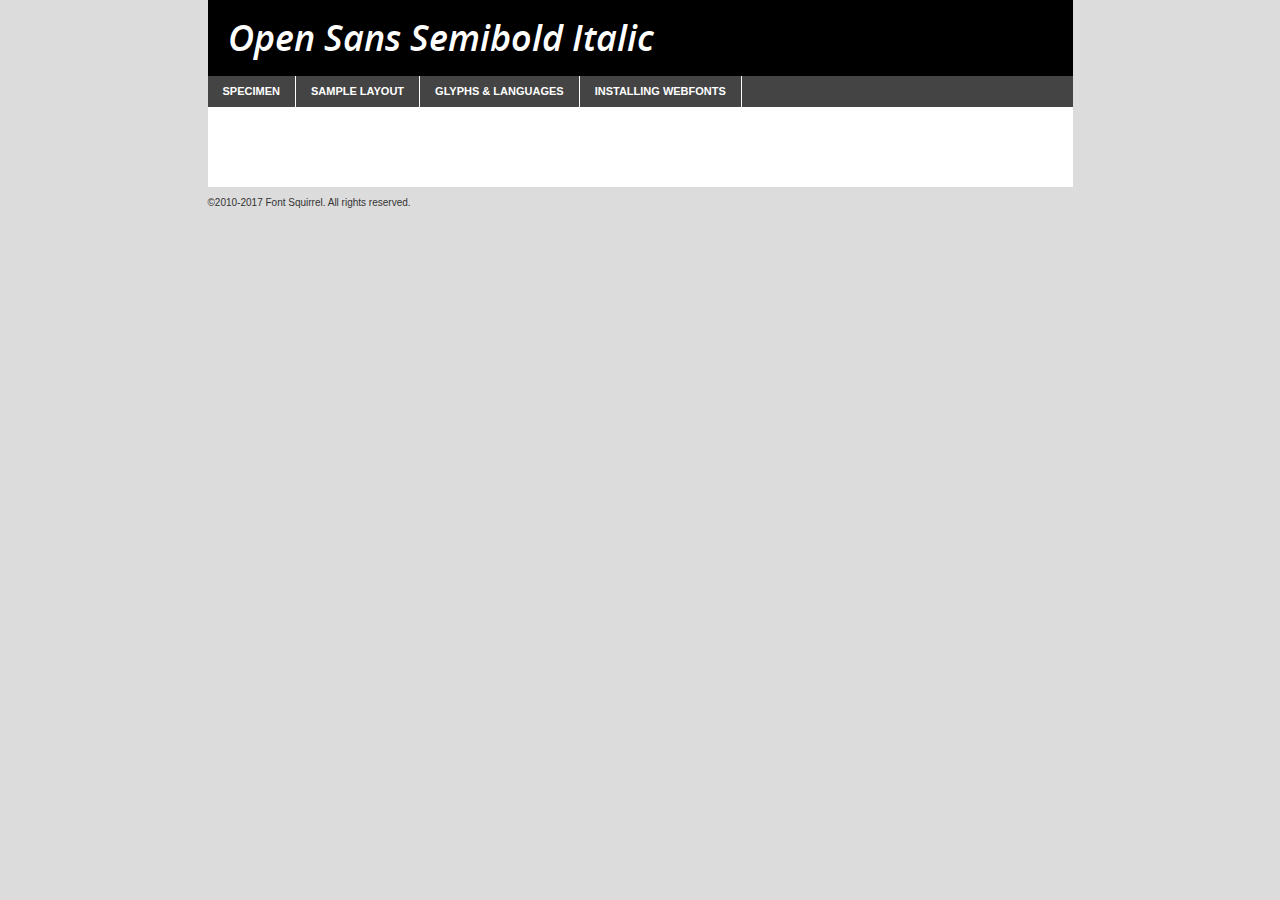
<file: fonts/opensans-semibolditalic-demo.html>
<!DOCTYPE html PUBLIC "-//W3C//DTD XHTML 1.0 Transitional//EN"
	"http://www.w3.org/TR/xhtml1/DTD/xhtml1-transitional.dtd">

<html xmlns="http://www.w3.org/1999/xhtml" xml:lang="en" lang="en">
<head>
	<meta http-equiv="Content-Type" content="text/html; charset=utf-8" />
	<script src="http://ajax.googleapis.com/ajax/libs/jquery/1.7.2/jquery.min.js" type="text/javascript" charset="utf-8"></script>
	<script type="text/javascript">
	(function($){$.fn.easyTabs=function(option){var param=jQuery.extend({fadeSpeed:"fast",defaultContent:1,activeClass:'active'},option);$(this).each(function(){var thisId="#"+this.id;if(param.defaultContent==''){param.defaultContent=1;}
	if(typeof param.defaultContent=="number")
	{var defaultTab=$(thisId+" .tabs li:eq("+(param.defaultContent-1)+") a").attr('href').substr(1);}else{var defaultTab=param.defaultContent;}
	$(thisId+" .tabs li a").each(function(){var tabToHide=$(this).attr('href').substr(1);$("#"+tabToHide).addClass('easytabs-tab-content');});hideAll();changeContent(defaultTab);function hideAll(){$(thisId+" .easytabs-tab-content").hide();}
	function changeContent(tabId){hideAll();$(thisId+" .tabs li").removeClass(param.activeClass);$(thisId+" .tabs li a[href=#"+tabId+"]").closest('li').addClass(param.activeClass);if(param.fadeSpeed!="none")
	{$(thisId+" #"+tabId).fadeIn(param.fadeSpeed);}else{$(thisId+" #"+tabId).show();}}
	$(thisId+" .tabs li").click(function(){var tabId=$(this).find('a').attr('href').substr(1);changeContent(tabId);return false;});});}})(jQuery);
	</script>
	<link rel="stylesheet" href="specimen_files/specimen_stylesheet.css" type="text/css" charset="utf-8" />
	<link rel="stylesheet" href="stylesheet.css" type="text/css" charset="utf-8" />

	<style type="text/css">
					body{
				font-family: 'open_sanssemibold_italic';
							}
		</style>

	<title>Open Sans Semibold Italic Specimen</title>
	
	
	<script type="text/javascript" charset="utf-8">
		$(document).ready(function() {
			$('#container').easyTabs({defaultContent:1});
		});
	</script>
</head>

<body>
<div id="container">
	<div id="header">
		Open Sans Semibold Italic	</div>
	<ul class="tabs">
		<li><a href="#specimen">Specimen</a></li>
		<li><a href="#layout">Sample Layout</a></li>
				<li><a href="#glyphs">Glyphs &amp; Languages</a></li>
		<li><a href="#installing">Installing Webfonts</a></li>
		
	</ul>
	
	<div id="main_content">

		
			<div id="specimen">
		
				<div class="section">
					<div class="grid12 firstcol">
						<div class="huge">AaBb</div>
					</div>
				</div>
		
				<div class="section">
					<div class="glyph_range">A&#x200B;B&#x200b;C&#x200b;D&#x200b;E&#x200b;F&#x200b;G&#x200b;H&#x200b;I&#x200b;J&#x200b;K&#x200b;L&#x200b;M&#x200b;N&#x200b;O&#x200b;P&#x200b;Q&#x200b;R&#x200b;S&#x200b;T&#x200b;U&#x200b;V&#x200b;W&#x200b;X&#x200b;Y&#x200b;Z&#x200b;a&#x200b;b&#x200b;c&#x200b;d&#x200b;e&#x200b;f&#x200b;g&#x200b;h&#x200b;i&#x200b;j&#x200b;k&#x200b;l&#x200b;m&#x200b;n&#x200b;o&#x200b;p&#x200b;q&#x200b;r&#x200b;s&#x200b;t&#x200b;u&#x200b;v&#x200b;w&#x200b;x&#x200b;y&#x200b;z&#x200b;1&#x200b;2&#x200b;3&#x200b;4&#x200b;5&#x200b;6&#x200b;7&#x200b;8&#x200b;9&#x200b;0&#x200b;&amp;&#x200b;.&#x200b;,&#x200b;?&#x200b;!&#x200b;&#64;&#x200b;(&#x200b;)&#x200b;#&#x200b;$&#x200b;%&#x200b;*&#x200b;+&#x200b;-&#x200b;=&#x200b;:&#x200b;;</div>
				</div>
				<div class="section">
					<div class="grid12 firstcol">
						<table class="sample_table">
							<tr><td>10</td><td class="size10">abcdefghijklmnopqrstuvwxyzABCDEFGHIJKLMNOPQRSTUVWXYZ0123456789abcdefghijklmnopqrstuvwxyzABCDEFGHIJKLMNOPQRSTUVWXYZ0123456789abcdefghijklmnopqrstuvwxyzABCDEFGHIJKLMNOPQRSTUVWXYZ</td></tr>
							<tr><td>11</td><td class="size11">abcdefghijklmnopqrstuvwxyzABCDEFGHIJKLMNOPQRSTUVWXYZ0123456789abcdefghijklmnopqrstuvwxyzABCDEFGHIJKLMNOPQRSTUVWXYZ0123456789abcdefghijklmnopqrstuvwxyzABCDEFGHIJKLMNOPQRSTUVWXYZ</td></tr>
							<tr><td>12</td><td class="size12">abcdefghijklmnopqrstuvwxyzABCDEFGHIJKLMNOPQRSTUVWXYZ0123456789abcdefghijklmnopqrstuvwxyzABCDEFGHIJKLMNOPQRSTUVWXYZ0123456789abcdefghijklmnopqrstuvwxyzABCDEFGHIJKLMNOPQRSTUVWXYZ</td></tr>
							<tr><td>13</td><td class="size13">abcdefghijklmnopqrstuvwxyzABCDEFGHIJKLMNOPQRSTUVWXYZ0123456789abcdefghijklmnopqrstuvwxyzABCDEFGHIJKLMNOPQRSTUVWXYZ0123456789abcdefghijklmnopqrstuvwxyzABCDEFGHIJKLMNOPQRSTUVWXYZ</td></tr>
							<tr><td>14</td><td class="size14">abcdefghijklmnopqrstuvwxyzABCDEFGHIJKLMNOPQRSTUVWXYZ0123456789abcdefghijklmnopqrstuvwxyzABCDEFGHIJKLMNOPQRSTUVWXYZ0123456789abcdefghijklmnopqrstuvwxyzABCDEFGHIJKLMNOPQRSTUVWXYZ</td></tr>
							<tr><td>16</td><td class="size16">abcdefghijklmnopqrstuvwxyzABCDEFGHIJKLMNOPQRSTUVWXYZ0123456789abcdefghijklmnopqrstuvwxyzABCDEFGHIJKLMNOPQRSTUVWXYZ</td></tr>
							<tr><td>18</td><td class="size18">abcdefghijklmnopqrstuvwxyzABCDEFGHIJKLMNOPQRSTUVWXYZ0123456789abcdefghijklmnopqrstuvwxyzABCDEFGHIJKLMNOPQRSTUVWXYZ</td></tr>
							<tr><td>20</td><td class="size20">abcdefghijklmnopqrstuvwxyzABCDEFGHIJKLMNOPQRSTUVWXYZ0123456789abcdefghijklmnopqrstuvwxyzABCDEFGHIJKLMNOPQRSTUVWXYZ</td></tr>
							<tr><td>24</td><td class="size24">abcdefghijklmnopqrstuvwxyzABCDEFGHIJKLMNOPQRSTUVWXYZ0123456789abcdefghijklmnopqrstuvwxyzABCDEFGHIJKLMNOPQRSTUVWXYZ</td></tr>
							<tr><td>30</td><td class="size30">abcdefghijklmnopqrstuvwxyzABCDEFGHIJKLMNOPQRSTUVWXYZ0123456789abcdefghijklmnopqrstuvwxyzABCDEFGHIJKLMNOPQRSTUVWXYZ</td></tr>
							<tr><td>36</td><td class="size36">abcdefghijklmnopqrstuvwxyzABCDEFGHIJKLMNOPQRSTUVWXYZ0123456789abcdefghijklmnopqrstuvwxyzABCDEFGHIJKLMNOPQRSTUVWXYZ</td></tr>
							<tr><td>48</td><td class="size48">abcdefghijklmnopqrstuvwxyzABCDEFGHIJKLMNOPQRSTUVWXYZ0123456789abcdefghijklmnopqrstuvwxyzABCDEFGHIJKLMNOPQRSTUVWXYZ</td></tr>
							<tr><td>60</td><td class="size60">abcdefghijklmnopqrstuvwxyzABCDEFGHIJKLMNOPQRSTUVWXYZ0123456789abcdefghijklmnopqrstuvwxyzABCDEFGHIJKLMNOPQRSTUVWXYZ</td></tr>
							<tr><td>72</td><td class="size72">abcdefghijklmnopqrstuvwxyzABCDEFGHIJKLMNOPQRSTUVWXYZ0123456789abcdefghijklmnopqrstuvwxyzABCDEFGHIJKLMNOPQRSTUVWXYZ</td></tr>
							<tr><td>90</td><td class="size90">abcdefghijklmnopqrstuvwxyzABCDEFGHIJKLMNOPQRSTUVWXYZ0123456789abcdefghijklmnopqrstuvwxyzABCDEFGHIJKLMNOPQRSTUVWXYZ</td></tr>
						</table>
				
					</div>
			
				</div>
		
		
		
								<div class="section" id="bodycomparison">


										<div id="xheight">
				<div class="fontbody">&#x25FC;&#x25FC;&#x25FC;&#x25FC;&#x25FC;&#x25FC;&#x25FC;&#x25FC;&#x25FC;&#x25FC;&#x25FC;&#x25FC;&#x25FC;&#x25FC;&#x25FC;&#x25FC;&#x25FC;&#x25FC;&#x25FC;&#x25FC;&#x25FC;&#x25FC;&#x25FC;&#x25FC;&#x25FC;&#x25FC;&#x25FC;&#x25FC;&#x25FC;&#x25FC;&#x25FC;&#x25FC;&#x25FC;&#x25FC;&#x25FC;&#x25FC;&#x25FC;&#x25FC;&#x25FC;&#x25FC;&#x25FC;&#x25FC;&#x25FC;&#x25FC;&#x25FC;&#x25FC;&#x25FC;&#x25FC;&#x25FC;&#x25FC;&#x25FC;&#x25FC;&#x25FC;&#x25FC;&#x25FC;&#x25FC;&#x25FC;&#x25FC;&#x25FC;&#x25FC;&#x25FC;&#x25FC;&#x25FC;&#x25FC;&#x25FC;&#x25FC;&#x25FC;&#x25FC;&#x25FC;&#x25FC;&#x25FC;&#x25FC;&#x25FC;&#x25FC;&#x25FC;&#x25FC;&#x25FC;&#x25FC;&#x25FC;&#x25FC;&#x25FC;&#x25FC;&#x25FC;&#x25FC;&#x25FC;&#x25FC;&#x25FC;&#x25FC;&#x25FC;&#x25FC;&#x25FC;&#x25FC;&#x25FC;&#x25FC;&#x25FC;&#x25FC;&#x25FC;&#x25FC;&#x25FC;body</div><div class="arialbody">body</div><div class="verdanabody">body</div><div class="georgiabody">body</div></div>
										<div class="fontbody" style="z-index:1">
											body<span>Open Sans Semibold Italic</span>
										</div>
										<div class="arialbody" style="z-index:1">
											body<span>Arial</span>
										</div>
										<div class="verdanabody" style="z-index:1">
											body<span>Verdana</span>
										</div>
										<div class="georgiabody" style="z-index:1">
											body<span>Georgia</span>
										</div>



								</div>
		
		
				<div class="section psample psample_row1" id="">
					
					<div class="grid2 firstcol">
						<p class="size10"><span>10.</span>Aenean lacinia bibendum nulla sed consectetur. Fusce dapibus, tellus ac cursus commodo, tortor mauris condimentum nibh, ut fermentum massa justo sit amet risus. Nullam id dolor id nibh ultricies vehicula ut id elit. Cum sociis natoque penatibus et magnis dis parturient montes, nascetur ridiculus mus. Nulla vitae elit libero, a pharetra augue.</p>
			
					</div>
					<div class="grid3">
						<p class="size11"><span>11.</span>Aenean lacinia bibendum nulla sed consectetur. Fusce dapibus, tellus ac cursus commodo, tortor mauris condimentum nibh, ut fermentum massa justo sit amet risus. Nullam id dolor id nibh ultricies vehicula ut id elit. Cum sociis natoque penatibus et magnis dis parturient montes, nascetur ridiculus mus. Nulla vitae elit libero, a pharetra augue.</p>
			
					</div>
					<div class="grid3">
						<p class="size12"><span>12.</span>Aenean lacinia bibendum nulla sed consectetur. Fusce dapibus, tellus ac cursus commodo, tortor mauris condimentum nibh, ut fermentum massa justo sit amet risus. Nullam id dolor id nibh ultricies vehicula ut id elit. Cum sociis natoque penatibus et magnis dis parturient montes, nascetur ridiculus mus. Nulla vitae elit libero, a pharetra augue.</p>
			
					</div>
					<div class="grid4">
						<p class="size13"><span>13.</span>Aenean lacinia bibendum nulla sed consectetur. Fusce dapibus, tellus ac cursus commodo, tortor mauris condimentum nibh, ut fermentum massa justo sit amet risus. Nullam id dolor id nibh ultricies vehicula ut id elit. Cum sociis natoque penatibus et magnis dis parturient montes, nascetur ridiculus mus. Nulla vitae elit libero, a pharetra augue.</p>
			
					</div>
					<div class="white_blend"></div>
					
				</div>
				<div class="section psample psample_row2" id="">
					<div class="grid3 firstcol">
						<p class="size14"><span>14.</span>Aenean lacinia bibendum nulla sed consectetur. Fusce dapibus, tellus ac cursus commodo, tortor mauris condimentum nibh, ut fermentum massa justo sit amet risus. Nullam id dolor id nibh ultricies vehicula ut id elit. Cum sociis natoque penatibus et magnis dis parturient montes, nascetur ridiculus mus. Nulla vitae elit libero, a pharetra augue.</p>
			
					</div>
					<div class="grid4">
						<p class="size16"><span>16.</span>Aenean lacinia bibendum nulla sed consectetur. Fusce dapibus, tellus ac cursus commodo, tortor mauris condimentum nibh, ut fermentum massa justo sit amet risus. Nullam id dolor id nibh ultricies vehicula ut id elit. Cum sociis natoque penatibus et magnis dis parturient montes, nascetur ridiculus mus. Nulla vitae elit libero, a pharetra augue.</p>
			
					</div>
					<div class="grid5">
						<p class="size18"><span>18.</span>Aenean lacinia bibendum nulla sed consectetur. Fusce dapibus, tellus ac cursus commodo, tortor mauris condimentum nibh, ut fermentum massa justo sit amet risus. Nullam id dolor id nibh ultricies vehicula ut id elit. Cum sociis natoque penatibus et magnis dis parturient montes, nascetur ridiculus mus. Nulla vitae elit libero, a pharetra augue.</p>
			
					</div>

					<div class="white_blend"></div>

				</div>
				
				<div class="section psample psample_row3" id="">
					<div class="grid5 firstcol">
						<p class="size20"><span>20.</span>Aenean lacinia bibendum nulla sed consectetur. Fusce dapibus, tellus ac cursus commodo, tortor mauris condimentum nibh, ut fermentum massa justo sit amet risus. Nullam id dolor id nibh ultricies vehicula ut id elit. Cum sociis natoque penatibus et magnis dis parturient montes, nascetur ridiculus mus. Nulla vitae elit libero, a pharetra augue.</p>
					</div>
					<div class="grid7">
						<p class="size24"><span>24.</span>Aenean lacinia bibendum nulla sed consectetur. Fusce dapibus, tellus ac cursus commodo, tortor mauris condimentum nibh, ut fermentum massa justo sit amet risus. Nullam id dolor id nibh ultricies vehicula ut id elit. Cum sociis natoque penatibus et magnis dis parturient montes, nascetur ridiculus mus. Nulla vitae elit libero, a pharetra augue.</p>
					</div>
					
					<div class="white_blend"></div>
					
				</div>
				
				<div class="section psample psample_row4" id="">
					<div class="grid12 firstcol">
						<p class="size30"><span>30.</span>Aenean lacinia bibendum nulla sed consectetur. Fusce dapibus, tellus ac cursus commodo, tortor mauris condimentum nibh, ut fermentum massa justo sit amet risus. Nullam id dolor id nibh ultricies vehicula ut id elit. Cum sociis natoque penatibus et magnis dis parturient montes, nascetur ridiculus mus. Nulla vitae elit libero, a pharetra augue.</p>
					</div>
					<div class="white_blend"></div>
					
				</div>
				
				
				
				<div class="section psample psample_row1 fullreverse">
					<div class="grid2 firstcol">
						<p class="size10"><span>10.</span>Aenean lacinia bibendum nulla sed consectetur. Fusce dapibus, tellus ac cursus commodo, tortor mauris condimentum nibh, ut fermentum massa justo sit amet risus. Nullam id dolor id nibh ultricies vehicula ut id elit. Cum sociis natoque penatibus et magnis dis parturient montes, nascetur ridiculus mus. Nulla vitae elit libero, a pharetra augue.</p>
			
					</div>
					<div class="grid3">
						<p class="size11"><span>11.</span>Aenean lacinia bibendum nulla sed consectetur. Fusce dapibus, tellus ac cursus commodo, tortor mauris condimentum nibh, ut fermentum massa justo sit amet risus. Nullam id dolor id nibh ultricies vehicula ut id elit. Cum sociis natoque penatibus et magnis dis parturient montes, nascetur ridiculus mus. Nulla vitae elit libero, a pharetra augue.</p>
			
					</div>
					<div class="grid3">
						<p class="size12"><span>12.</span>Aenean lacinia bibendum nulla sed consectetur. Fusce dapibus, tellus ac cursus commodo, tortor mauris condimentum nibh, ut fermentum massa justo sit amet risus. Nullam id dolor id nibh ultricies vehicula ut id elit. Cum sociis natoque penatibus et magnis dis parturient montes, nascetur ridiculus mus. Nulla vitae elit libero, a pharetra augue.</p>
			
					</div>
					<div class="grid4">
						<p class="size13"><span>13.</span>Aenean lacinia bibendum nulla sed consectetur. Fusce dapibus, tellus ac cursus commodo, tortor mauris condimentum nibh, ut fermentum massa justo sit amet risus. Nullam id dolor id nibh ultricies vehicula ut id elit. Cum sociis natoque penatibus et magnis dis parturient montes, nascetur ridiculus mus. Nulla vitae elit libero, a pharetra augue.</p>
			
					</div>
					<div class="black_blend"></div>
					
				</div>
				
				<div class="section psample psample_row2 fullreverse">
					<div class="grid3 firstcol">
						<p class="size14"><span>14.</span>Aenean lacinia bibendum nulla sed consectetur. Fusce dapibus, tellus ac cursus commodo, tortor mauris condimentum nibh, ut fermentum massa justo sit amet risus. Nullam id dolor id nibh ultricies vehicula ut id elit. Cum sociis natoque penatibus et magnis dis parturient montes, nascetur ridiculus mus. Nulla vitae elit libero, a pharetra augue.</p>
			
					</div>
					<div class="grid4">
						<p class="size16"><span>16.</span>Aenean lacinia bibendum nulla sed consectetur. Fusce dapibus, tellus ac cursus commodo, tortor mauris condimentum nibh, ut fermentum massa justo sit amet risus. Nullam id dolor id nibh ultricies vehicula ut id elit. Cum sociis natoque penatibus et magnis dis parturient montes, nascetur ridiculus mus. Nulla vitae elit libero, a pharetra augue.</p>
			
					</div>
					<div class="grid5">
						<p class="size18"><span>18.</span>Aenean lacinia bibendum nulla sed consectetur. Fusce dapibus, tellus ac cursus commodo, tortor mauris condimentum nibh, ut fermentum massa justo sit amet risus. Nullam id dolor id nibh ultricies vehicula ut id elit. Cum sociis natoque penatibus et magnis dis parturient montes, nascetur ridiculus mus. Nulla vitae elit libero, a pharetra augue.</p>
			
					</div>
					<div class="black_blend"></div>

				</div>
				
				<div class="section psample fullreverse psample_row3" id="">
					<div class="grid5 firstcol">
						<p class="size20"><span>20.</span>Aenean lacinia bibendum nulla sed consectetur. Fusce dapibus, tellus ac cursus commodo, tortor mauris condimentum nibh, ut fermentum massa justo sit amet risus. Nullam id dolor id nibh ultricies vehicula ut id elit. Cum sociis natoque penatibus et magnis dis parturient montes, nascetur ridiculus mus. Nulla vitae elit libero, a pharetra augue.</p>
					</div>
					<div class="grid7">
						<p class="size24"><span>24.</span>Aenean lacinia bibendum nulla sed consectetur. Fusce dapibus, tellus ac cursus commodo, tortor mauris condimentum nibh, ut fermentum massa justo sit amet risus. Nullam id dolor id nibh ultricies vehicula ut id elit. Cum sociis natoque penatibus et magnis dis parturient montes, nascetur ridiculus mus. Nulla vitae elit libero, a pharetra augue.</p>
					</div>
					
					<div class="black_blend"></div>
					
				</div>
				
				<div class="section psample fullreverse psample_row4" id="" style="border-bottom: 20px #000 solid;">
					<div class="grid12 firstcol">
						<p class="size30"><span>30.</span>Aenean lacinia bibendum nulla sed consectetur. Fusce dapibus, tellus ac cursus commodo, tortor mauris condimentum nibh, ut fermentum massa justo sit amet risus. Nullam id dolor id nibh ultricies vehicula ut id elit. Cum sociis natoque penatibus et magnis dis parturient montes, nascetur ridiculus mus. Nulla vitae elit libero, a pharetra augue.</p>
					</div>
					<div class="black_blend"></div>
					
				</div>
				
				
				
				
			</div>
			
			<div id="layout">
				
				<div class="section">
					
					<div class="grid12 firstcol">
						<h1>Lorem Ipsum Dolor</h1>
						<h2>Etiam porta sem malesuada magna mollis euismod</h2>
						
						<p class="byline">By <a href="#link">Aenean Lacinia</a></p>
					</div>
				</div>
				<div class="section">
					<div class="grid8 firstcol">
						<p class="large">Donec sed odio dui. Morbi leo risus, porta ac consectetur ac, vestibulum at eros. Fusce dapibus, tellus ac cursus commodo, tortor mauris condimentum nibh, ut fermentum massa justo sit amet risus. </p>

						
						<h3>Pellentesque ornare sem</h3>

						<p>Maecenas sed diam eget risus varius blandit sit amet non magna. Maecenas faucibus mollis interdum. Donec ullamcorper nulla non metus auctor fringilla. Nullam id dolor id nibh ultricies vehicula ut id elit. Nullam id dolor id nibh ultricies vehicula ut id elit. </p>

						<p>Aenean eu leo quam. Pellentesque ornare sem lacinia quam venenatis vestibulum. Lorem ipsum dolor sit amet, consectetur adipiscing elit. Cum sociis natoque penatibus et magnis dis parturient montes, nascetur ridiculus mus. </p>

						<p>Nulla vitae elit libero, a pharetra augue. Praesent commodo cursus magna, vel scelerisque nisl consectetur et. Aenean lacinia bibendum nulla sed consectetur. </p>

						<p>Nullam quis risus eget urna mollis ornare vel eu leo. Nullam quis risus eget urna mollis ornare vel eu leo. Maecenas sed diam eget risus varius blandit sit amet non magna. Donec ullamcorper nulla non metus auctor fringilla. </p>

						<h3>Cras mattis consectetur</h3>

						<p>Aenean eu leo quam. Pellentesque ornare sem lacinia quam venenatis vestibulum. Aenean lacinia bibendum nulla sed consectetur. Integer posuere erat a ante venenatis dapibus posuere velit aliquet. Cras mattis consectetur purus sit amet fermentum. </p>

						<p>Nullam id dolor id nibh ultricies vehicula ut id elit. Nullam quis risus eget urna mollis ornare vel eu leo. Cras mattis consectetur purus sit amet fermentum.</p>
					</div>
					
					<div class="grid4 sidebar">
						
						<div class="box reverse">
							<p class="last">Nullam quis risus eget urna mollis ornare vel eu leo. Donec ullamcorper nulla non metus auctor fringilla. Cras mattis consectetur purus sit amet fermentum. Sed posuere consectetur est at lobortis. Lorem ipsum dolor sit amet, consectetur adipiscing elit. </p>
						</div>
						
						<p class="caption">Maecenas sed diam eget risus varius.</p>

						<p>Vestibulum id ligula porta felis euismod semper. Integer posuere erat a ante venenatis dapibus posuere velit aliquet. Vestibulum id ligula porta felis euismod semper. Sed posuere consectetur est at lobortis. Maecenas sed diam eget risus varius blandit sit amet non magna. Fusce dapibus, tellus ac cursus commodo, tortor mauris condimentum nibh, ut fermentum massa justo sit amet risus. </p>

					

						<p>Duis mollis, est non commodo luctus, nisi erat porttitor ligula, eget lacinia odio sem nec elit. Aenean lacinia bibendum nulla sed consectetur. Vivamus sagittis lacus vel augue laoreet rutrum faucibus dolor auctor. Aenean lacinia bibendum nulla sed consectetur. Nullam quis risus eget urna mollis ornare vel eu leo. </p>

						<p>Praesent commodo cursus magna, vel scelerisque nisl consectetur et. Donec ullamcorper nulla non metus auctor fringilla. Maecenas faucibus mollis interdum. Fusce dapibus, tellus ac cursus commodo, tortor mauris condimentum nibh, ut fermentum massa justo sit amet risus. </p>

					</div>
				</div>
				
			</div>


			



		<div id="glyphs">
			<div class="section">
				<div class="grid12 firstcol">
			
				<h1>Language Support</h1>
				<p>The subset of Open Sans Semibold Italic in this kit supports the following languages:<br />
			
					Albanian, Basque, Breton, Chamorro, Danish, Dutch, English, Faroese, Finnish, French, Frisian, Galician, German, Icelandic, Italian, Malagasy, Norwegian, Portuguese, Spanish, Alsatian, Aragonese, Arapaho, Arrernte, Asturian, Aymara, Bislama, Cebuano, Corsican, Fijian, French_creole, Genoese, Gilbertese, Greenlandic, Haitian_creole, Hiligaynon, Hmong, Hopi, Ibanag, Iloko_ilokano, Indonesian, Interglossa_glosa, Interlingua, Irish_gaelic, Jerriais, Lojban, Lombard, Luxembourgeois, Manx, Mohawk, Norfolk_pitcairnese, Occitan, Oromo, Pangasinan, Papiamento, Piedmontese, Potawatomi, Rhaeto-romance, Romansh, Rotokas, Sami_lule, Samoan, Sardinian, Scots_gaelic, Seychelles_creole, Shona, Sicilian, Somali, Southern_ndebele, Swahili, Swati_swazi, Tagalog_filipino_pilipino, Tetum, Tok_pisin, Uyghur_latinized, Volapuk, Walloon, Warlpiri, Xhosa, Yapese, Zulu, Latinbasic, Ubasic, Demo				</p>
				<h1>Glyph Chart</h1>
				<p>The subset of Open Sans Semibold Italic in this kit includes all the glyphs listed below. Unicode entities are included above each glyph to help you insert individual characters into your layout.</p>
				<div id="glyph_chart">
			
																				 <div><p>&amp;#13;</p>&#13;</div>
																				 <div><p>&amp;#32;</p>&#32;</div>
																				 <div><p>&amp;#33;</p>&#33;</div>
																				 <div><p>&amp;#34;</p>&#34;</div>
																				 <div><p>&amp;#35;</p>&#35;</div>
																				 <div><p>&amp;#36;</p>&#36;</div>
																				 <div><p>&amp;#37;</p>&#37;</div>
																				 <div><p>&amp;#38;</p>&#38;</div>
																				 <div><p>&amp;#39;</p>&#39;</div>
																				 <div><p>&amp;#40;</p>&#40;</div>
																				 <div><p>&amp;#41;</p>&#41;</div>
																				 <div><p>&amp;#42;</p>&#42;</div>
																				 <div><p>&amp;#43;</p>&#43;</div>
																				 <div><p>&amp;#44;</p>&#44;</div>
																				 <div><p>&amp;#45;</p>&#45;</div>
																				 <div><p>&amp;#46;</p>&#46;</div>
																				 <div><p>&amp;#47;</p>&#47;</div>
																				 <div><p>&amp;#48;</p>&#48;</div>
																				 <div><p>&amp;#49;</p>&#49;</div>
																				 <div><p>&amp;#50;</p>&#50;</div>
																				 <div><p>&amp;#51;</p>&#51;</div>
																				 <div><p>&amp;#52;</p>&#52;</div>
																				 <div><p>&amp;#53;</p>&#53;</div>
																				 <div><p>&amp;#54;</p>&#54;</div>
																				 <div><p>&amp;#55;</p>&#55;</div>
																				 <div><p>&amp;#56;</p>&#56;</div>
																				 <div><p>&amp;#57;</p>&#57;</div>
																				 <div><p>&amp;#58;</p>&#58;</div>
																				 <div><p>&amp;#59;</p>&#59;</div>
																				 <div><p>&amp;#60;</p>&#60;</div>
																				 <div><p>&amp;#61;</p>&#61;</div>
																				 <div><p>&amp;#62;</p>&#62;</div>
																				 <div><p>&amp;#63;</p>&#63;</div>
																				 <div><p>&amp;#64;</p>&#64;</div>
																				 <div><p>&amp;#65;</p>&#65;</div>
																				 <div><p>&amp;#66;</p>&#66;</div>
																				 <div><p>&amp;#67;</p>&#67;</div>
																				 <div><p>&amp;#68;</p>&#68;</div>
																				 <div><p>&amp;#69;</p>&#69;</div>
																				 <div><p>&amp;#70;</p>&#70;</div>
																				 <div><p>&amp;#71;</p>&#71;</div>
																				 <div><p>&amp;#72;</p>&#72;</div>
																				 <div><p>&amp;#73;</p>&#73;</div>
																				 <div><p>&amp;#74;</p>&#74;</div>
																				 <div><p>&amp;#75;</p>&#75;</div>
																				 <div><p>&amp;#76;</p>&#76;</div>
																				 <div><p>&amp;#77;</p>&#77;</div>
																				 <div><p>&amp;#78;</p>&#78;</div>
																				 <div><p>&amp;#79;</p>&#79;</div>
																				 <div><p>&amp;#80;</p>&#80;</div>
																				 <div><p>&amp;#81;</p>&#81;</div>
																				 <div><p>&amp;#82;</p>&#82;</div>
																				 <div><p>&amp;#83;</p>&#83;</div>
																				 <div><p>&amp;#84;</p>&#84;</div>
																				 <div><p>&amp;#85;</p>&#85;</div>
																				 <div><p>&amp;#86;</p>&#86;</div>
																				 <div><p>&amp;#87;</p>&#87;</div>
																				 <div><p>&amp;#88;</p>&#88;</div>
																				 <div><p>&amp;#89;</p>&#89;</div>
																				 <div><p>&amp;#90;</p>&#90;</div>
																				 <div><p>&amp;#91;</p>&#91;</div>
																				 <div><p>&amp;#92;</p>&#92;</div>
																				 <div><p>&amp;#93;</p>&#93;</div>
																				 <div><p>&amp;#94;</p>&#94;</div>
																				 <div><p>&amp;#95;</p>&#95;</div>
																				 <div><p>&amp;#96;</p>&#96;</div>
																				 <div><p>&amp;#97;</p>&#97;</div>
																				 <div><p>&amp;#98;</p>&#98;</div>
																				 <div><p>&amp;#99;</p>&#99;</div>
																				 <div><p>&amp;#100;</p>&#100;</div>
																				 <div><p>&amp;#101;</p>&#101;</div>
																				 <div><p>&amp;#102;</p>&#102;</div>
																				 <div><p>&amp;#103;</p>&#103;</div>
																				 <div><p>&amp;#104;</p>&#104;</div>
																				 <div><p>&amp;#105;</p>&#105;</div>
																				 <div><p>&amp;#106;</p>&#106;</div>
																				 <div><p>&amp;#107;</p>&#107;</div>
																				 <div><p>&amp;#108;</p>&#108;</div>
																				 <div><p>&amp;#109;</p>&#109;</div>
																				 <div><p>&amp;#110;</p>&#110;</div>
																				 <div><p>&amp;#111;</p>&#111;</div>
																				 <div><p>&amp;#112;</p>&#112;</div>
																				 <div><p>&amp;#113;</p>&#113;</div>
																				 <div><p>&amp;#114;</p>&#114;</div>
																				 <div><p>&amp;#115;</p>&#115;</div>
																				 <div><p>&amp;#116;</p>&#116;</div>
																				 <div><p>&amp;#117;</p>&#117;</div>
																				 <div><p>&amp;#118;</p>&#118;</div>
																				 <div><p>&amp;#119;</p>&#119;</div>
																				 <div><p>&amp;#120;</p>&#120;</div>
																				 <div><p>&amp;#121;</p>&#121;</div>
																				 <div><p>&amp;#122;</p>&#122;</div>
																				 <div><p>&amp;#123;</p>&#123;</div>
																				 <div><p>&amp;#124;</p>&#124;</div>
																				 <div><p>&amp;#125;</p>&#125;</div>
																				 <div><p>&amp;#126;</p>&#126;</div>
																				 <div><p>&amp;#160;</p>&#160;</div>
																				 <div><p>&amp;#161;</p>&#161;</div>
																				 <div><p>&amp;#162;</p>&#162;</div>
																				 <div><p>&amp;#163;</p>&#163;</div>
																				 <div><p>&amp;#164;</p>&#164;</div>
																				 <div><p>&amp;#165;</p>&#165;</div>
																				 <div><p>&amp;#166;</p>&#166;</div>
																				 <div><p>&amp;#167;</p>&#167;</div>
																				 <div><p>&amp;#168;</p>&#168;</div>
																				 <div><p>&amp;#169;</p>&#169;</div>
																				 <div><p>&amp;#170;</p>&#170;</div>
																				 <div><p>&amp;#171;</p>&#171;</div>
																				 <div><p>&amp;#172;</p>&#172;</div>
																				 <div><p>&amp;#173;</p>&#173;</div>
																				 <div><p>&amp;#174;</p>&#174;</div>
																				 <div><p>&amp;#175;</p>&#175;</div>
																				 <div><p>&amp;#176;</p>&#176;</div>
																				 <div><p>&amp;#177;</p>&#177;</div>
																				 <div><p>&amp;#178;</p>&#178;</div>
																				 <div><p>&amp;#179;</p>&#179;</div>
																				 <div><p>&amp;#180;</p>&#180;</div>
																				 <div><p>&amp;#181;</p>&#181;</div>
																				 <div><p>&amp;#182;</p>&#182;</div>
																				 <div><p>&amp;#183;</p>&#183;</div>
																				 <div><p>&amp;#184;</p>&#184;</div>
																				 <div><p>&amp;#185;</p>&#185;</div>
																				 <div><p>&amp;#186;</p>&#186;</div>
																				 <div><p>&amp;#187;</p>&#187;</div>
																				 <div><p>&amp;#188;</p>&#188;</div>
																				 <div><p>&amp;#189;</p>&#189;</div>
																				 <div><p>&amp;#190;</p>&#190;</div>
																				 <div><p>&amp;#191;</p>&#191;</div>
																				 <div><p>&amp;#192;</p>&#192;</div>
																				 <div><p>&amp;#193;</p>&#193;</div>
																				 <div><p>&amp;#194;</p>&#194;</div>
																				 <div><p>&amp;#195;</p>&#195;</div>
																				 <div><p>&amp;#196;</p>&#196;</div>
																				 <div><p>&amp;#197;</p>&#197;</div>
																				 <div><p>&amp;#198;</p>&#198;</div>
																				 <div><p>&amp;#199;</p>&#199;</div>
																				 <div><p>&amp;#200;</p>&#200;</div>
																				 <div><p>&amp;#201;</p>&#201;</div>
																				 <div><p>&amp;#202;</p>&#202;</div>
																				 <div><p>&amp;#203;</p>&#203;</div>
																				 <div><p>&amp;#204;</p>&#204;</div>
																				 <div><p>&amp;#205;</p>&#205;</div>
																				 <div><p>&amp;#206;</p>&#206;</div>
																				 <div><p>&amp;#207;</p>&#207;</div>
																				 <div><p>&amp;#208;</p>&#208;</div>
																				 <div><p>&amp;#209;</p>&#209;</div>
																				 <div><p>&amp;#210;</p>&#210;</div>
																				 <div><p>&amp;#211;</p>&#211;</div>
																				 <div><p>&amp;#212;</p>&#212;</div>
																				 <div><p>&amp;#213;</p>&#213;</div>
																				 <div><p>&amp;#214;</p>&#214;</div>
																				 <div><p>&amp;#215;</p>&#215;</div>
																				 <div><p>&amp;#216;</p>&#216;</div>
																				 <div><p>&amp;#217;</p>&#217;</div>
																				 <div><p>&amp;#218;</p>&#218;</div>
																				 <div><p>&amp;#219;</p>&#219;</div>
																				 <div><p>&amp;#220;</p>&#220;</div>
																				 <div><p>&amp;#221;</p>&#221;</div>
																				 <div><p>&amp;#222;</p>&#222;</div>
																				 <div><p>&amp;#223;</p>&#223;</div>
																				 <div><p>&amp;#224;</p>&#224;</div>
																				 <div><p>&amp;#225;</p>&#225;</div>
																				 <div><p>&amp;#226;</p>&#226;</div>
																				 <div><p>&amp;#227;</p>&#227;</div>
																				 <div><p>&amp;#228;</p>&#228;</div>
																				 <div><p>&amp;#229;</p>&#229;</div>
																				 <div><p>&amp;#230;</p>&#230;</div>
																				 <div><p>&amp;#231;</p>&#231;</div>
																				 <div><p>&amp;#232;</p>&#232;</div>
																				 <div><p>&amp;#233;</p>&#233;</div>
																				 <div><p>&amp;#234;</p>&#234;</div>
																				 <div><p>&amp;#235;</p>&#235;</div>
																				 <div><p>&amp;#236;</p>&#236;</div>
																				 <div><p>&amp;#237;</p>&#237;</div>
																				 <div><p>&amp;#238;</p>&#238;</div>
																				 <div><p>&amp;#239;</p>&#239;</div>
																				 <div><p>&amp;#240;</p>&#240;</div>
																				 <div><p>&amp;#241;</p>&#241;</div>
																				 <div><p>&amp;#242;</p>&#242;</div>
																				 <div><p>&amp;#243;</p>&#243;</div>
																				 <div><p>&amp;#244;</p>&#244;</div>
																				 <div><p>&amp;#245;</p>&#245;</div>
																				 <div><p>&amp;#246;</p>&#246;</div>
																				 <div><p>&amp;#247;</p>&#247;</div>
																				 <div><p>&amp;#248;</p>&#248;</div>
																				 <div><p>&amp;#249;</p>&#249;</div>
																				 <div><p>&amp;#250;</p>&#250;</div>
																				 <div><p>&amp;#251;</p>&#251;</div>
																				 <div><p>&amp;#252;</p>&#252;</div>
																				 <div><p>&amp;#253;</p>&#253;</div>
																				 <div><p>&amp;#254;</p>&#254;</div>
																				 <div><p>&amp;#255;</p>&#255;</div>
																				 <div><p>&amp;#338;</p>&#338;</div>
																				 <div><p>&amp;#339;</p>&#339;</div>
																				 <div><p>&amp;#376;</p>&#376;</div>
																				 <div><p>&amp;#710;</p>&#710;</div>
																				 <div><p>&amp;#732;</p>&#732;</div>
																				 <div><p>&amp;#8192;</p>&#8192;</div>
																				 <div><p>&amp;#8193;</p>&#8193;</div>
																				 <div><p>&amp;#8194;</p>&#8194;</div>
																				 <div><p>&amp;#8195;</p>&#8195;</div>
																				 <div><p>&amp;#8196;</p>&#8196;</div>
																				 <div><p>&amp;#8197;</p>&#8197;</div>
																				 <div><p>&amp;#8198;</p>&#8198;</div>
																				 <div><p>&amp;#8199;</p>&#8199;</div>
																				 <div><p>&amp;#8200;</p>&#8200;</div>
																				 <div><p>&amp;#8201;</p>&#8201;</div>
																				 <div><p>&amp;#8202;</p>&#8202;</div>
																				 <div><p>&amp;#8208;</p>&#8208;</div>
																				 <div><p>&amp;#8209;</p>&#8209;</div>
																				 <div><p>&amp;#8210;</p>&#8210;</div>
																				 <div><p>&amp;#8211;</p>&#8211;</div>
																				 <div><p>&amp;#8212;</p>&#8212;</div>
																				 <div><p>&amp;#8216;</p>&#8216;</div>
																				 <div><p>&amp;#8217;</p>&#8217;</div>
																				 <div><p>&amp;#8218;</p>&#8218;</div>
																				 <div><p>&amp;#8220;</p>&#8220;</div>
																				 <div><p>&amp;#8221;</p>&#8221;</div>
																				 <div><p>&amp;#8222;</p>&#8222;</div>
																				 <div><p>&amp;#8226;</p>&#8226;</div>
																				 <div><p>&amp;#8230;</p>&#8230;</div>
																				 <div><p>&amp;#8239;</p>&#8239;</div>
																				 <div><p>&amp;#8249;</p>&#8249;</div>
																				 <div><p>&amp;#8250;</p>&#8250;</div>
																				 <div><p>&amp;#8287;</p>&#8287;</div>
																				 <div><p>&amp;#8364;</p>&#8364;</div>
																				 <div><p>&amp;#8482;</p>&#8482;</div>
																				 <div><p>&amp;#9724;</p>&#9724;</div>
																				 <div><p>&amp;#64257;</p>&#64257;</div>
																				 <div><p>&amp;#64258;</p>&#64258;</div>
																				 <div><p>&amp;#64259;</p>&#64259;</div>
																				 <div><p>&amp;#64260;</p>&#64260;</div>
																																						</div>	
				</div>
		
		
			</div>
		</div>
		
		
		<div id="specs">
			
		</div>
	
		<div id="installing">
			<div class="section">
				<div class="grid7 firstcol">
					<h1>Installing Webfonts</h1>
					
					<p>Webfonts are supported by all major browser platforms but not all in the same way. There are currently four different font formats that must be included in order to target all browsers. This includes TTF, WOFF, EOT and SVG.</p>
					
					<h2>1. Upload your webfonts</h2>
					<p>You must upload your webfont kit to your website. They should be in or near the same directory as your CSS files.</p>
					
					<h2>2. Include the webfont stylesheet</h2>
					<p>A special CSS @font-face declaration helps the various browsers select the appropriate font it needs without causing you a bunch of headaches. Learn more about this syntax by reading the <a href="https://www.fontspring.com/blog/further-hardening-of-the-bulletproof-syntax">Fontspring blog post</a> about it. The code for it is as follows:</p>


<code>
@font-face{ 
	font-family: 'MyWebFont';
	src: url('WebFont.eot');
	src: url('WebFont.eot?#iefix') format('embedded-opentype'),
	     url('WebFont.woff') format('woff'),
	     url('WebFont.ttf') format('truetype'),
	     url('WebFont.svg#webfont') format('svg');
}
</code>

	<p>We've already gone ahead and generated the code for you. All you have to do is link to the stylesheet in your HTML, like this:</p>
	<code>&lt;link rel=&quot;stylesheet&quot; href=&quot;stylesheet.css&quot; type=&quot;text/css&quot; charset=&quot;utf-8&quot; /&gt;</code>

					<h2>3. Modify your own stylesheet</h2>
					<p>To take advantage of your new fonts, you must tell your stylesheet to use them. Look at the original @font-face declaration above and find the property called "font-family." The name linked there will be what you use to reference the font. Prepend that webfont name to the font stack in the "font-family" property, inside the selector you want to change. For example:</p>
<code>p { font-family: 'WebFont', Arial, sans-serif; }</code>

<h2>4. Test</h2>
<p>Getting webfonts to work cross-browser <em>can</em> be tricky. Use the information in the sidebar to help you if you find that fonts aren't loading in a particular browser.</p>
				</div>
				
				<div class="grid5 sidebar">
					<div class="box">
						<h2>Troubleshooting<br />Font-Face Problems</h2>
						<p>Having trouble getting your webfonts to load in your new website? Here are some tips to sort out what might be the problem.</p>

						<h3>Fonts not showing in any browser</h3>

						<p>This sounds like you need to work on the plumbing. You either did not upload the fonts to the correct directory, or you did not link the fonts properly in the CSS. If you've confirmed that all this is correct and you still have a problem, take a look at your .htaccess file and see if requests are getting intercepted.</p>

						<h3>Fonts not loading in iPhone or iPad</h3>

						<p>The most common problem here is that you are serving the fonts from an IIS server. IIS refuses to serve files that have unknown MIME types. If that is the case, you must set the MIME type for SVG to "image/svg+xml" in the server settings. Follow these instructions from Microsoft if you need help.</p>

						<h3>Fonts not loading in Firefox</h3>

						<p>The primary reason for this failure? You are still using a version Firefox older than 3.5. So upgrade already! If that isn't it, then you are very likely serving fonts from a different domain. Firefox requires that all font assets be served from the same domain. Lastly it is possible that you need to add WOFF to your list of MIME types (if you are serving via IIS.)</p>

						<h3>Fonts not loading in IE</h3>

						<p>Are you looking at Internet Explorer on an actual Windows machine or are you cheating by using a service like Adobe BrowserLab? Many of these screenshot services do not render @font-face for IE. Best to test it on a real machine.</p>

						<h3>Fonts not loading in IE9</h3>

						<p>IE9, like Firefox, requires that fonts be served from the same domain as the website. Make sure that is the case.</p>
					</div>
				</div>
			</div>
			
		</div>
	
	</div>
	<div id="footer">
		<p>&copy;2010-2017 Font Squirrel. All rights reserved.</p>
	</div>
</div>
</body>
</html>
</file>
<file: fonts/stylesheet.css>
/*! Generated by Font Squirrel (https://www.fontsquirrel.com) on January 19, 2022 */



@font-face {
    font-family: 'open_sansbold';
    src: url('opensans-bold-webfont.woff2') format('woff2'),
         url('opensans-bold-webfont.woff') format('woff');
    font-weight: normal;
    font-style: normal;

}




@font-face {
    font-family: 'open_sansbold_italic';
    src: url('opensans-bolditalic-webfont.woff2') format('woff2'),
         url('opensans-bolditalic-webfont.woff') format('woff');
    font-weight: normal;
    font-style: normal;

}




@font-face {
    font-family: 'open_sansextrabold';
    src: url('opensans-extrabold-webfont.woff2') format('woff2'),
         url('opensans-extrabold-webfont.woff') format('woff');
    font-weight: normal;
    font-style: normal;

}




@font-face {
    font-family: 'open_sansextrabold_italic';
    src: url('opensans-extrabolditalic-webfont.woff2') format('woff2'),
         url('opensans-extrabolditalic-webfont.woff') format('woff');
    font-weight: normal;
    font-style: normal;

}




@font-face {
    font-family: 'open_sansitalic';
    src: url('opensans-italic-webfont.woff2') format('woff2'),
         url('opensans-italic-webfont.woff') format('woff');
    font-weight: normal;
    font-style: normal;

}




@font-face {
    font-family: 'open_sanslight';
    src: url('opensans-light-webfont.woff2') format('woff2'),
         url('opensans-light-webfont.woff') format('woff');
    font-weight: normal;
    font-style: normal;

}




@font-face {
    font-family: 'open_sanslight_italic';
    src: url('opensans-lightitalic-webfont.woff2') format('woff2'),
         url('opensans-lightitalic-webfont.woff') format('woff');
    font-weight: normal;
    font-style: normal;

}




@font-face {
    font-family: 'open_sansregular';
    src: url('opensans-regular-webfont.woff2') format('woff2'),
         url('opensans-regular-webfont.woff') format('woff');
    font-weight: normal;
    font-style: normal;

}




@font-face {
    font-family: 'open_sanssemibold';
    src: url('opensans-semibold-webfont.woff2') format('woff2'),
         url('opensans-semibold-webfont.woff') format('woff');
    font-weight: normal;
    font-style: normal;

}




@font-face {
    font-family: 'open_sanssemibold_italic';
    src: url('opensans-semibolditalic-webfont.woff2') format('woff2'),
         url('opensans-semibolditalic-webfont.woff') format('woff');
    font-weight: normal;
    font-style: normal;

}
</file>
<file: fonts/specimen_files/specimen_stylesheet.css>
@import url('grid_12-825-55-15.css');

/*  
	CSS Reset by Eric Meyer - Released under Public Domain
    http://meyerweb.com/eric/tools/css/reset/
*/
html, body, div, span, applet, object, iframe,
h1, h2, h3, h4, h5, h6, p, blockquote, pre,
a, abbr, acronym, address, big, cite, code,
del, dfn, em, font, img, ins, kbd, q, s, samp,
small, strike, strong, sub, sup, tt, var,
b, u, i, center, dl, dt, dd, ol, ul, li,
fieldset, form, label, legend, table, 
caption, tbody, tfoot, thead, tr, th, td 
                  {margin: 0;padding: 0;border: 0;outline: 0;
                  font-size: 100%;vertical-align: baseline;
                  background: transparent;}
body              {line-height: 1;}
ol, ul            {list-style: none;}
blockquote, q     {quotes: none;}
blockquote:before, blockquote:after,
q:before, q:after {content: '';	content: none;}
:focus            {outline: 0;}
ins               {text-decoration: none;}
del               {text-decoration: line-through;}
table             {border-collapse: collapse;border-spacing: 0;}




body {
	color: #000;
	background-color: #dcdcdc;
}

a {
	text-decoration: none;
	color: #1883ba;
}

h1{
	font-size: 32px;
	font-weight: normal;
	font-style: normal;
	margin-bottom: 18px;
}

h2{
	font-size: 18px;
}

#container {
	width: 865px;
	margin: 0px auto;
}


#header {
	padding: 20px;
	font-size: 36px;
	background-color: #000;
	color: #fff;
}

#header span {
	color: #666;
}
#main_content {
	background-color: #fff;
	padding: 60px 20px 20px;
}


#footer p {
	margin: 0;
	padding-top: 10px;
	padding-bottom: 50px;
	color: #333;
	font: 10px Arial, sans-serif;
}

.tabs {
	width: 100%;
	height: 31px;
	background-color: #444;
}
.tabs li {
	float:  left;
	margin: 0;
	overflow: hidden;
	background-color: #444;
}
.tabs li a {
	display: block;
	color: #fff;
	text-decoration: none;
	font: bold 11px/11px 'Arial';
	text-transform: uppercase;
	padding: 10px 15px;
	border-right: 1px solid #fff;
}

.tabs li a:hover {
		background-color: #00b3ff;

}

.tabs li.active a {
	color:  #000;
	background-color: #fff;
}



div.huge {
	
	font-size: 300px;
	line-height: 1em;
	padding: 0;
	letter-spacing: -.02em;
	overflow: hidden;
}
div.glyph_range {
	font-size: 72px;
	line-height: 1.1em;
}

.size10{ font-size: 10px; }
.size11{ font-size: 11px; }
.size12{ font-size: 12px; }
.size13{ font-size: 13px; }
.size14{ font-size: 14px; }
.size16{ font-size: 16px; }
.size18{ font-size: 18px; }
.size20{ font-size: 20px; }
.size24{ font-size: 24px; }
.size30{ font-size: 30px; }
.size36{ font-size: 36px; }
.size48{ font-size: 48px; }
.size60{ font-size: 60px; }
.size72{ font-size: 72px; }
.size90{ font-size: 90px; }


.psample_row1 {	height: 120px;}
.psample_row1 {	height: 120px;}
.psample_row2 {	height: 160px;}
.psample_row3 {	height: 160px;}
.psample_row4 {	height: 160px;}

.psample {
	overflow: hidden;
	position: relative;
}
.psample p {
	line-height: 1.3em;
	display: block;
	overflow: hidden;
	margin: 0;
}

.psample span {
	margin-right: .5em;
}

.white_blend {
	width: 100%;
	height: 61px;
	background-image: url([data-uri]);
	position: absolute;
	bottom: 0;
}
.black_blend {
	width: 100%;
	height: 61px;
	background-image: url([data-uri]);
	position: absolute;
	bottom: 0;
}
.fullreverse {
	background:  #000 !important;
	color:  #fff !important;
	margin-left: -20px;
	padding-left: 20px;
	margin-right: -20px;
	padding-right: 20px;
	padding: 20px;
	margin-bottom:0;
}


.sample_table td {
	padding-top: 3px;
	padding-bottom:5px;
	padding-left: 5px;
	vertical-align: middle;
	line-height: 1.2em;
}

.sample_table td:first-child {
	background-color: #eee;
	text-align: right;
	padding-right: 5px;
	padding-left: 0;
	padding: 5px;
	font: 11px/12px "Courier New", Courier, mono;
}

code {
	white-space: pre;
	background-color: #eee;
	display: block;
	padding: 10px;
	margin-bottom: 18px;
	overflow: auto;
}


.bottom,.last 	{margin-bottom:0 !important; padding-bottom:0 !important;}

.box  { 
  padding: 18px; 
  margin-bottom: 18px; 
  background: #eee; 
}

.reverse,.reversed { background:  #000 !important;color:  #fff !important; border: none !important;}

#bodycomparison {
	position: relative;
	overflow: hidden;
	font-size: 72px;
	height: 90px;
	white-space: nowrap;
}

#bodycomparison div{
	font-size: 72px;
	line-height: 90px;
	display: inline;
	margin: 0 15px 0 0;
	padding: 0;
}

#bodycomparison div span{
	font: 10px Arial;
	position: absolute;
	left: 0;
}
#xheight {
	float: none;
	position: absolute;
	color: #d9f3ff;
	font-size: 72px;
	line-height: 90px;
}

.fontbody {
 position: relative;
}
.arialbody{
	font-family: Arial;
	position: relative;
}
.verdanabody{
	font-family: Verdana;
	position: relative;
}
.georgiabody{
	font-family: Georgia;
	position: relative;
}

/* @group Layout page
 */

#layout h1 {
	font-size: 36px;
	line-height: 42px;
	font-weight: normal;
	font-style: normal;
}

#layout h2 {
	font-size: 24px;
	line-height: 23px;
	font-weight: normal;
	font-style: normal;
}

#layout h3 {
	font-size: 22px;
	line-height: 1.4em;
	margin-top: 1em;
	font-weight: normal;
	font-style: normal;
}


#layout p.byline {
	font-size: 12px;
	margin-top: 18px;
	line-height: 12px;
	margin-bottom: 0;
}
#layout p {
	font-size: 14px;
	line-height: 21px;
	margin-bottom: .5em;
}

#layout p.large{
	font-size: 18px;
	line-height: 26px;
}

#layout .sidebar p{
	font-size: 12px;
	line-height: 1.4em;
}

#layout p.caption {
	font-size: 10px;
	margin-top: -16px;
	margin-bottom: 18px;
}

/* @end */

/* @group Glyphs */

#glyph_chart div{
	background-color: #d9f3ff;
	color: black;
	float: left;
	font-size: 36px;
	height: 1.2em;
	line-height: 1.2em;
	margin-bottom: 1px;
	margin-right: 1px;
	text-align: center;
	width: 1.2em;
	position: relative;
	padding: .6em .2em .2em;
}

#glyph_chart div p {
	position: absolute;
	left: 0;
	top: 0;
	display: block;
	text-align: center;
	font: bold 9px Arial, sans-serif;
	background-color: #3a768f;
	width: 100%;
	color: #fff;
	padding: 2px 0;
}


#glyphs h1 {
	font-family: Arial, sans-serif;
}
/* @end */

/* @group Installing */

#installing {
	font: 13px Arial, sans-serif;
}

#installing p,
#glyphs p{
	line-height: 1.2em;
	margin-bottom: 18px;
	font: 13px Arial, sans-serif;
}



#installing h3{
	font-size: 15px;
	margin-top: 18px;
}

/* @end */

#rendering h1 {
	font-family: Arial, sans-serif;
}
.render_table td {
	font: 11px "Courier New", Courier, mono;
	vertical-align: middle;
}
</file>
